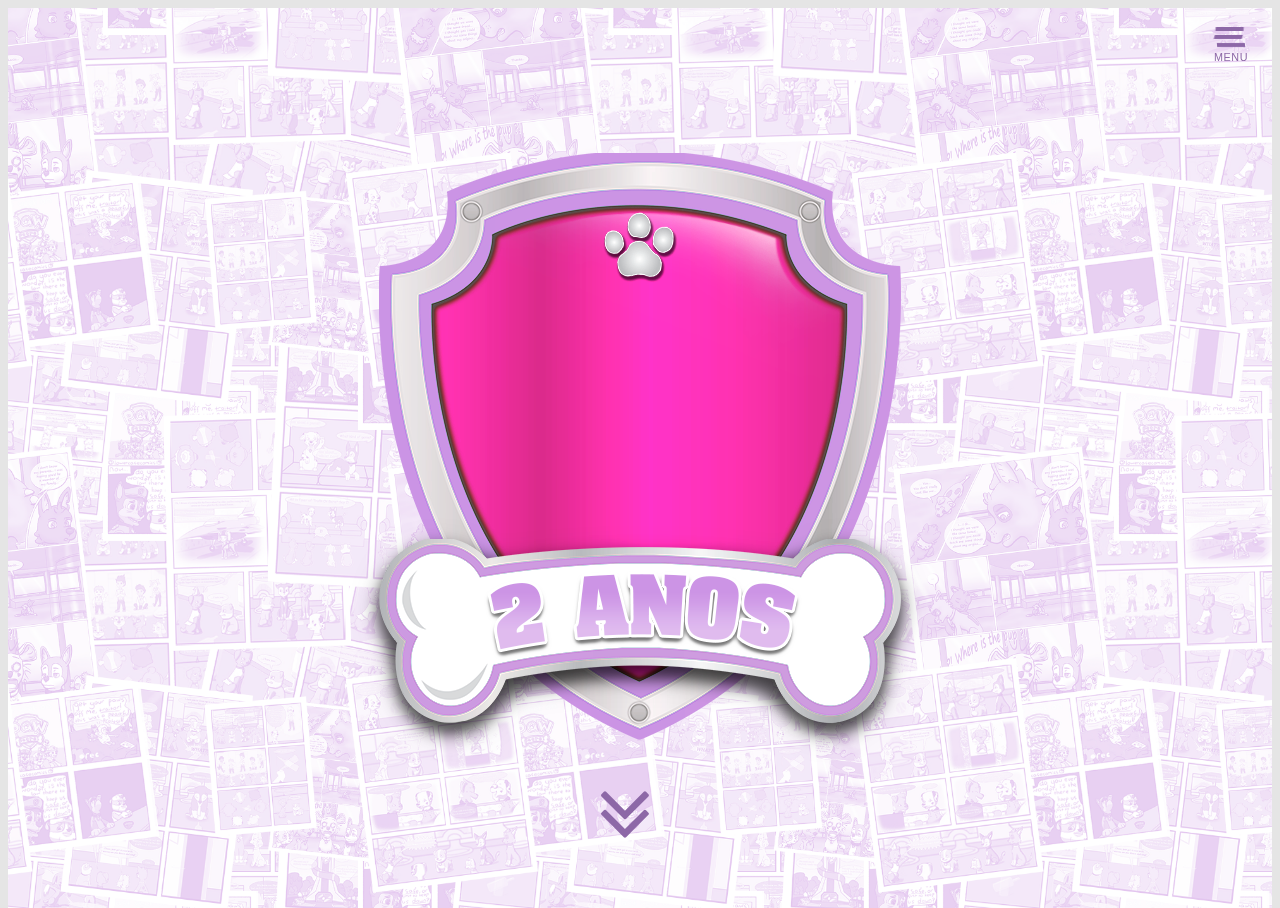
<file: index.html>
<!DOCTYPE html>
<html lang="pt">
    <head>
        <link rel="preconnect" href="https://fonts.gstatic.com">
        <link href="https://fonts.googleapis.com/css2?family=Anton&display=swap" rel="stylesheet">
        <link rel="stylesheet" type="text/css" href="./css/main.css">
        <link rel="manifest" href="/manifest.json">
        <link id="head-rel-icon" href="./img/icon.png" type="image/ico" rel="icon"/>
        <link rel="stylesheet" href="https://cdnjs.cloudflare.com/ajax/libs/font-awesome/4.7.0/css/font-awesome.min.css">
        <title>Giulia Faz 2!</title>
    </head>

    <style>

    </style>

    <body>
    <script>var Convidado = prompt("Qual é o seu nome ou apelido?","Convidado")</script>
        
            <div class="device">
                <div class="container">
                    <button id="burger" class="open-main-nav">
                        <span class="burger"></span>
                        <span class="burger-text">Menu</span>
                    </button>
                    <nav class="main-nav" id="main-nav">
                        <ul id="itemMenu">
                            <li>
                                <a class="itemMenu" href="#home">Home</a>
                            </li>
                            <li>
                                <a class="itemMenu" href="#convite">Convite</a>
                            </li>
                            <li>
                                <a class="itemMenu" href="#infos">Informações</a>
                            </li>
                            <li>
                                <a class="itemMenu" href="#rsvp">RSVP</a>
                            </li>
                        </ul>
                    </nav>
                    <i class="fa fa-angle-double-down icone" id="seta"></i>
                    <div class="botao-voltar-ao-topo"><p>Topo</p></div>

                    <section id="home">
                        <img id="escudo" class= "logo" src="./img/escudo.png">
                        <img id="giulia" class= "logo" src="./img/giulia.png">


                    </section>
        
                    <section id="convite">
                        <img id="escudo2" class="logo" src="./img/escudo2.png">
                        <h1 id="convidado"><script>document.write(Convidado)</script></h1>
                        <img id="skye1" class="logo" src="./img/skye1.png">
                    </section>
        
                    <section id="infos">
                        <img id="osso" class= "logo" src="./img/osso.png">
                       
                        <img id="skye4" class= "logo" src="./img/skye4.gif">

                        <nav id="data" class="data">
                            <a class="calendario" target="Calendar" onclick="confirmar('https://calendar.google.com/calendar/u/0/r/day/2021/1/31', 'Deseja marcar essa data na sua agenda Google?')" onmouseover="window.status='Confirmar';  return true;" onmouseout="window.status='';  return true;">
                            <img id="quando" src="./img/quando.png"></a>
                        </nav>

                        <nav id="local" class="infos">
                            <iframe id="mapa" src="https://www.google.com/maps/embed?pb=!1m18!1m12!1m3!1d3602.4123927117653!2d-49.18309598438322!3d-25.457901583775516!2m3!1f0!2f0!3f0!3m2!1i1024!2i768!4f13.1!3m3!1m2!1s0x94dcefdf97ece229%3A0x4204e1e5e4812b95!2sRua%20Rio%20Tocantins%2C%20719%20-%20Weiss%C3%B3polis%2C%20Pinhais%20-%20PR%2C%2083322-170!5e0!3m2!1spt-BR!2sbr!4v1608412381876!5m2!1spt-BR!2sbr"  frameborder="0" style="border:0;" allowfullscreen="" aria-hidden="false" tabindex="0"></iframe>
                            <img id="onde" onclick="confirmar('https://goo.gl/maps/VpZC1coUCnheEo3H9', 'Deseja abrir o Google Maps?')" src="./img/onde.png">
                        </nav>
                        
                    </section>
                    
                    <section id="rsvp">

                        <img id="ccv" src="./img/Ccv.png">
                        <nav class="rsvpItens">
                            <nav id="cp" class="cp">
                                <img id="iconSeta" class="iconSeta" onclick="fechar()" src="./img/seta.png">
                                <nav id="form" class="form">
                                    <iframe  src="https://docs.google.com/forms/d/e/1FAIpQLSfJAolDTxFzAoyIPMz4TlieyMOOO1wynly-X9fF7xFRAzQeIA/viewform" width="690" height="930" frameborder="0" marginheight="0" marginwidth="0">Carregando…</iframe>
                                </nav>
                                <img id="skye3" class="skyeCp" src="./img/skye3.gif">
                                <img id="skye2" class="skyeCp" src="./img/skye2.gif">
                                <img  id="imgCp" class="btRsvp" src="./img/cp.png">
                            </nav>
                            <nav id="ia" class="ia">
                                <img  class="btRsvp"  onclick="confirmar('https://api.whatsapp.com/send?phone=5541991491849&text=Infelizmente%20n%C3%A3o%20poderei%20comparecer%20no%20anivers%C3%A1rio%20da%20Giulia', 'Deseja enviar uma mensagem informando sua ausência?')" src="./img/ia.png">
                            </nav>
                        </nav>
                        
                        <img id="responda" src="./img/rsvp.png">
                    
                </div>
            </div>


    </body>
    <script src="https://ajax.googleapis.com/ajax/libs/jquery/2.1.3/jquery.min.js" type="text/javascript"></script>
    <script src="js/main.js"></script>
    

</html>
</file>
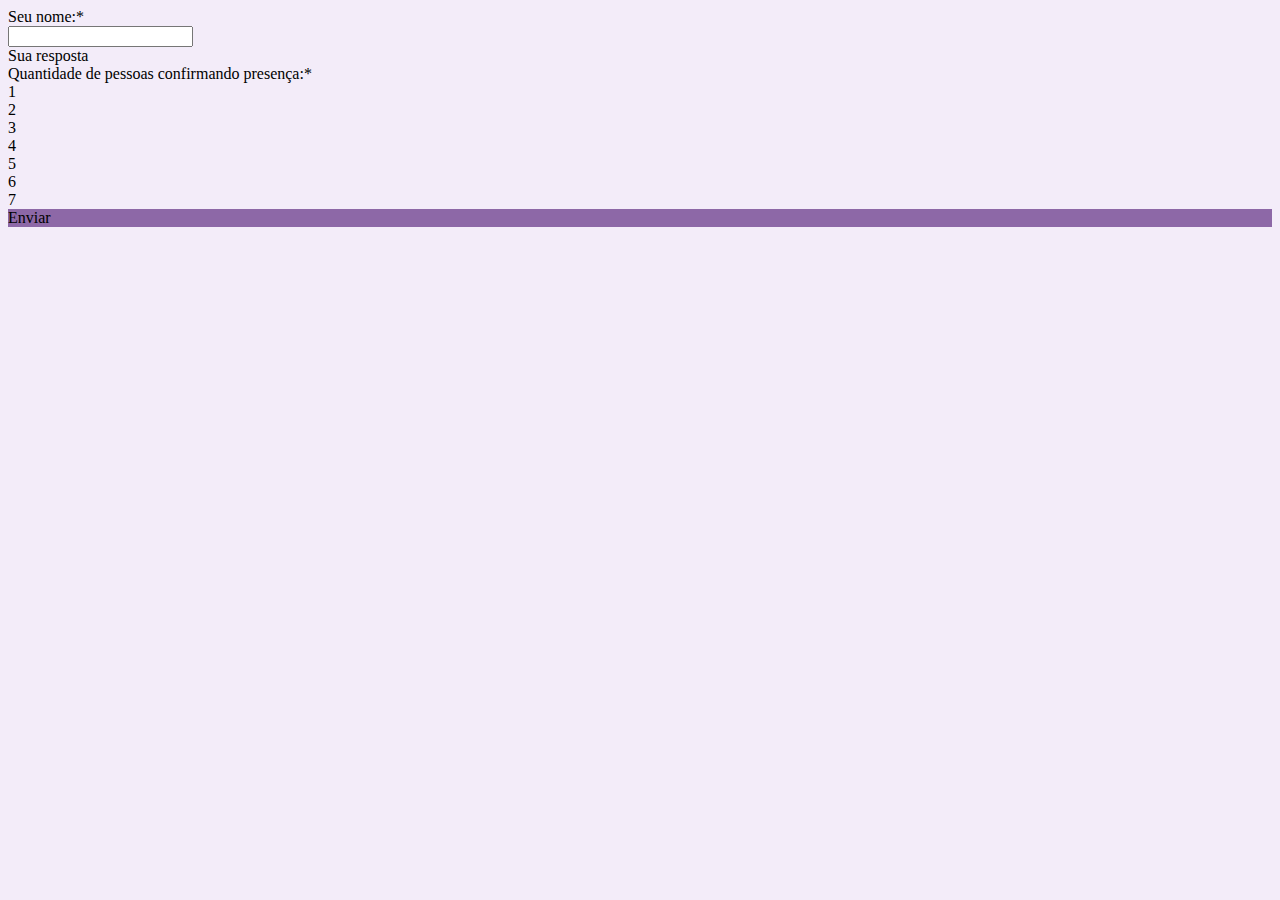
<file: froms.html>
<!DOCTYPE html>
<!-- saved from url=(0054)file:///D:/melis/Documents/Giulia/Giulia/viewport.html -->
<html lang="pt" class="m2"><head><meta http-equiv="Content-Type" content="text/html; charset=UTF-8">
        <link rel="shortcut icon" sizes="16x16" href="https://ssl.gstatic.com/docs/spreadsheets/forms/favicon_qp2.png">
        <link href="./froms_files/icon" rel="stylesheet">
        <title>Aniversário Giulia - Confirmação de Presença</title>
        <link rel="stylesheet" href="./froms_files/rs=AMjVe6j4y3c149q3TUJRzEwNikCf-UR4bQ" data-id="_cl">
        <link href="./froms_files/css" rel="stylesheet" type="text/css">
        <link href="./froms_files/css(1)" rel="stylesheet" type="text/css">
        <meta name="viewport" content="width=device-width, initial-scale=1">
        <meta name="referrer" content="strict-origin-when-cross-origin">
        
        <script type="text/javascript" nonce="005q0FkGeHT2vtjBex+S3Q">
            window.WIZ_global_data = {
                'w2btAe': '%.@.\x2213043049392087092656\x22,\x2213043049392087092656\x22,\x220\x22,true,null,null,true,false\x5d'
            };
        </script>
        <style id="WTVccd" nonce="005q0FkGeHT2vtjBex+S3Q">
            .freebirdThemedTab .exportTab .freebirdThemedBadge {
                background-color: rgba(0, 0, 0, 0.5);
            }

            .m2 .freebirdThemedTab .exportTab .freebirdThemedBadge {
                background-color: #3C4043;
            }

            .freebirdThemedTab .exportTab.isSelected .freebirdThemedBadge {
                background-color: rgb(141, 104, 167);
            }

            .m2 .freebirdThemedTab .exportTab.isDisabled .freebirdThemedBadge {
                background-color: #70757a;
            }

            .freebirdThemedCheckbox.isChecked:not(.isDisabled), .freebirdThemedCheckbox.isIndeterminate:not(.isDisabled) {
                border-color: rgb(141, 104, 167);
            }

            .freebirdThemedCheckbox.isCheckedNext > .exportInk, .freebirdThemedCheckbox.isFocused > .exportInk {
                background-color: rgba(226, 208, 241, 0.15);
            }

            .freebirdThemedCheckbox.freebirdThemedCheckbox:hover > .exportInk {
                background-color: rgba(226, 208, 241, 0.04);
            }

            .freebirdThemedCheckbox.freebirdThemedCheckbox:focus > .exportInk {
                background-color: rgba(226, 208, 241, 0.15);
            }

            .freebirdThemedCheckboxDarkerDisabled.isChecked.isDisabled, .freebirdThemedCheckboxDarkerDisabled.isIndeterminate.isDisabled {
                border-color: rgb(141, 104, 167);
            }

            .freebirdThemedCheckboxDarkerDisabled.isDisabled:not(.isChecked):not(.isIndeterminate) {
                border-color: rgba(0, 0, 0, .26);
            }

            .freebirdQuizResponse .freebirdThemedCheckboxDarkerDisabled.isChecked.isDisabled, .freebirdQuizResponse .freebirdThemedCheckboxDarkerDisabled.isIndeterminate.isDisabled, .takeout .freebirdThemedCheckboxDarkerDisabled.isDisabled {
                border-color: rgba(0, 0, 0, .54);
            }

            .m2 .freebirdThemedCheckboxDarkerDisabled.isChecked.isDisabled, .m2 .freebirdThemedCheckboxDarkerDisabled.isIndeterminate.isDisabled {
                border-color: rgb(141, 104, 167);
            }

            .m2 .freebirdThemedCheckboxDarkerDisabled.isDisabled:not(.isChecked):not(.isIndeterminate) {
                border-color: #9AA0A6;
            }

            .m2 .freebirdQuizResponse .freebirdThemedCheckboxDarkerDisabled.isChecked.isDisabled, .m2 .freebirdQuizResponse .freebirdThemedCheckboxDarkerDisabled.isIndeterminate.isDisabled, .m2 .takeout .freebirdThemedCheckboxDarkerDisabled.isDisabled {
                border-color: #5F6368;
            }

            .freebirdThemedRadio.isChecked:not(.isDisabled) .exportOuterCircle, .freebirdThemedRadio .exportInnerCircle {
                border-color: rgb(141, 104, 167);
            }

            .freebirdThemedRadio .isChecked:not(.isDisabled) .exportOuterCircle {
                border-color: rgb(141, 104, 167);
            }

            .freebirdThemedRadio.isCheckedNext > .exportInk, .freebirdThemedRadio.isFocused > .exportInk {
                background-color: rgba(226, 208, 241, 0.15);
            }

            .freebirdThemedRadio :not(.isDisabled):hover > .exportInk {
                background-color: rgba(226, 208, 241, 0.04);
            }

            .freebirdThemedRadio :not(.isDisabled):focus > .exportInk {
                background-color: rgba(226, 208, 241, 0.15);
            }

            .freebirdThemedRadioDarkerDisabled.isChecked.isDisabled .exportOuterCircle, .freebirdThemedRadioDarkerDisabled.isChecked.isDisabled .exportInnerCircle {
                border-color: rgb(141, 104, 167);
            }

            .freebirdThemedRadioDarkerDisabled.isDisabled:not(.isChecked) .exportOuterCircle {
                border-color: rgba(0, 0, 0, .26);
            }

            .freebirdQuizResponse .freebirdThemedRadioDarkerDisabled.isChecked.isDisabled .exportOuterCircle, .freebirdQuizResponse .freebirdThemedRadioDarkerDisabled.isChecked.isDisabled .exportInnerCircle, .takeout .freebirdThemedRadioDarkerDisabled.isDisabled .exportOuterCircle {
                border-color: rgba(0, 0, 0, .54);
            }

            .m2 .freebirdThemedRadioDarkerDisabled .isChecked.isDisabled .exportOuterCircle, .m2 .freebirdThemedRadioDarkerDisabled .isChecked.isDisabled .exportInnerCircle {
                border-color: rgb(141, 104, 167);
            }

            .m2 .freebirdThemedRadioDarkerDisabled .isDisabled:not(.isChecked) .exportOuterCircle {
                border-color: #9AA0A6;
            }

            .m2 .freebirdQuizResponse .freebirdThemedRadioDarkerDisabled .isChecked.isDisabled .exportOuterCircle, .m2 .freebirdQuizResponse .freebirdThemedRadioDarkerDisabled .isChecked.isDisabled .exportInnerCircle, .m2 .takeout .freebirdThemedRadioDarkerDisabled .isDisabled .exportOuterCircle {
                border-color: #5F6368;
            }

            .freebirdThemedRadioRow > :first-child {
                border-left: transparent solid 5px;
            }

            .freebirdThemedRadioRow.isChecked {
                background-color: rgb(243, 236, 249);
            }

            .freebirdThemedRadioRow.isChecked > :first-child {
                border-left-color: rgb(141, 104, 167);
            }

            .freebirdThemedSelectOptionDarkerDisabled.isSelected.isDisabled {
                color: rgba(0, 0, 0, .87);
            }

            .freebirdThemedSelectOptionDarkerDisabled.isSelected.isDisabled {
                color: #5F6368;
            }

            .freebirdThemedFlatButton .exportInk {
                background-image: radial-gradient( circle farthest-side,rgba(226, 208, 241, 0.15),rgba(226, 208, 241, 0.15) 80%,rgba(226, 208, 241, 0) 100% );
            }

            .freebirdThemedFlatButton {
                color: rgb(141, 104, 167);
            }

            .freebirdThemedFlatButton.isDisabled {
                color: rgba(141, 104, 167, 0.5);
            }

            .freebirdThemedFlatButton.isFocused .exportOverlay {
                background-color: rgba(226, 208, 241, 0.15);
            }

            .freebirdThemedFlatButtonInverted .exportInk {
                background-image: radial-gradient( circle farthest-side,rgba(0, 0, 0, .12),rgba(0, 0, 0, .12) 80%,rgba(0, 0, 0, 0) 100% );
            }

            .freebirdThemedFlatButtonInverted {
                background-color: rgb(226, 208, 241);
                color: rgba(0, 0, 0, 1);
            }

            .freebirdThemedFlatButtonInverted.isDisabled {
                color: rgba(0, 0, 0, 1);
                opacity: .54;
            }

            .freebirdThemedFlatButtonInverted a .exportLabel {
                color: rgba(0, 0, 0, 1);
            }

            .freebirdThemedFlatButtonInverted.isFocused .exportOverlay {
                background-color: rgba(0, 0, 0, .12);
            }

            .freebirdThemedFilledButtonM2 {
                background-color: rgb(141, 104, 167);
            }

            .freebirdThemedFilledButtonM2 .exportButtonNestedLink, .freebirdThemedFilledButtonM2 .exportButtonNestedLink:hover, .freebirdThemedFilledButtonM2 .exportButtonNestedLink:link, .freebirdThemedFilledButtonM2 .exportButtonNestedLink:visited {
                background-color: rgb(141, 104, 167);
            }

            .freebirdThemedFilledButtonM2:hover {
                box-shadow: 0px 2px 1px -1px rgba(141, 104, 167, 0.2), 0px 1px 1px 0px rgba(141, 104, 167, 0.14), 0px 1px 3px 0px rgba(141, 104, 167, 0.12);
            }

            .freebirdThemedFilledButtonM2.isDisabled:hover {
                box-shadow: none;
            }

            .freebirdThemedFilledButtonM2.isActive.isActive {
                box-shadow: 0px 3px 5px -1px rgba(141, 104, 167, 0.2), 0px 6px 10px 0px rgba(141, 104, 167, 0.14), 0px 1px 18px 0px rgba(141, 104, 167, 0.12);
            }

            .freebirdThemedProtectedButtonM2 {
                color: rgb(141, 104, 167);
            }

            .freebirdThemedProtectedButtonM2 .exportOverlay {
                background-color: rgb(141, 104, 167);
            }

            .freebirdThemedProtectedButtonM2 .exportInk {
                background-image: radial-gradient( circle farthest-side,rgba(226, 208, 241, 0.15),rgba(226, 208, 241, 0.15) 80%,rgba(226, 208, 241, 0) 100% );
            }

            .freebirdThemedNavTitle {
                color: rgb(104, 109, 115);
            }

            .freebirdThemedNavDash {
                border-color: rgb(104, 109, 115);
            }

            .freebirdThemedNav .exportTab {
                color: rgb(104, 109, 115);
            }

            .freebirdThemedNav .exportTab.isSelected {
                background-color: rgba(226, 208, 241, 0.15);
                color: rgb(141, 104, 167);
            }

            .freebirdThemedNav .exportTab.isSelected.isDisabled {
                background-color: rgba(189, 189, 189, .38);
                ; color: #9AA0A6;
            }

            .freebirdThemedNav .freebirdNavIcon {
                fill: rgb(104, 109, 115);
            }

            .freebirdThemedNav .isSelected .freebirdNavIcon {
                fill: rgb(141, 104, 167);
            }

            .freebirdThemedNav .isDisabled .freebirdNavIcon, .freebirdThemedNav .isSelected.isDisabled.freebirdNavIcon {
                fill: #9AA0A6;
            }

            .freebirdThemedTabGroup .exportTabPageButton {
                fill: rgb(141, 104, 167);
            }

            .freebirdThemedTab .exportIndicator {
                background-color: rgb(141, 104, 167);
            }

            .ds-hc-black .freebirdThemedTab .exportIndicator {
                background-color: white;
                -ms-high-contrast-adjust: none;
            }

            .ds-hc-white .freebirdThemedTab .exportIndicator {
                background-color: black;
                -ms-high-contrast-adjust: none;
            }

            .freebirdThemedTab .exportTab {
                color: rgba(0, 0, 0, 0.5);
            }

            .m2 .freebirdThemedTab .exportTab {
                color: #3C4043;
            }

            .freebirdThemedTab .exportTab.isSelected {
                color: rgb(141, 104, 167);
            }

            .m2 .freebirdThemedTab .exportTab.isDisabled {
                color: #70757a;
                cursor: default;
            }

            .m2 .freebirdThemedTab .isDisabled + .exportIndicator {
                background-color: #70757a;
            }

            .freebirdThemedTab .exportInk {
                background-image: radial-gradient( circle farthest-side,rgba(226, 208, 241, 0.15),rgba(226, 208, 241, 0.15) 80%,rgba(226, 208, 241, 0) 100% );
            }

            .freebirdThemedTab .freebirdTabIcon {
                fill: #5F6368;
            }

            .freebirdThemedTab .isSelected .freebirdTabIcon {
                fill: rgb(141, 104, 167);
            }

            .freebirdThemedTab isDisabled .freebirdTabIcon, .freebirdThemedTab .isSelected.isDisabled.freebirdTabIcon {
                fill: #9AA0A6;
            }

            .freebirdThemedDarkTab .exportTabPageButton {
                fill: rgba(0, 0, 0, 1);
            }

            .freebirdThemedDarkTab .freebirdThemedDarkTabContent {
                background-color: #FFF;
            }

            .freebirdThemedDarkTab .exportIndicator {
                background-color: rgba(0, 0, 0, 1);
            }

            .ds-hc-black .freebirdThemedDarkTab .exportIndicator {
                background-color: white;
                -ms-high-contrast-adjust: none;
            }

            .ds-hc-white .freebirdThemedDarkTab .exportIndicator {
                background-color: black;
                -ms-high-contrast-adjust: none;
            }

            .freebirdThemedDarkTab {
                background-color: rgb(226, 208, 241);
            }

            .freebirdThemedDarkTab .exportTab {
                background-color: rgb(226, 208, 241);
                color: rgba(0, 0, 0, 0.75);
            }

            .freebirdThemedDarkTab .exportTab.isSelected {
                color: rgba(0, 0, 0, 1);
            }

            .freebirdThemedDarkTab .exportTab.isFocused {
                background-color: rgba(0, 0, 0, 0.15);
            }

            .freebirdThemedDarkTab .exportInk {
                background-image: radial-gradient( circle farthest-side,rgba(0, 0, 0, 0.15),rgba(0, 0, 0, 0.15) 80%,rgba(0, 0, 0, 0) 100% );
            }

            .freebirdThemedTextarea .exportFocusUnderline {
                background-color: rgb(141, 104, 167);
            }

            .freebirdThemedTextarea .exportHint {
                color: rgb(141, 104, 167);
            }

            .freebirdThemedTextarea.exportHasError .exportContent.exportUnderline, .freebirdThemedTextarea.exportHasError .exportContent.exportFocusUnderline {
                background-color: rgb(246, 241, 251);
            }

            .quantumWizTextinputPaperinputInput:not([disabled]):focus ~ .quantumWizTextinputPaperinputFloatingLabel.exportLabel, .isFocused > .exportContent >.quantumWizTextinputPapertextareaFloatingLabel.exportLabel, .isFocused.modeDark > .exportContent >.quantumWizTextinputPapertextareaFloatingLabel.exportLabel {
                color: rgb(141, 104, 167);
            }

            .freebirdThemedTextareaDarkerDisabled.isDisabled .exportInput[disabled] {
                color: rgba(0, 0, 0, .87);
            }

            .freebirdThemedInput .exportFocusUnderline {
                background-color: rgb(141, 104, 167);
            }

            .freebirdThemedInput .exportHint {
                color: rgb(141, 104, 167);
            }

            .freebirdThemedInput.exportHasError .exportContent.exportUnderline, .freebirdThemedInput.exportHasError .exportContent.exportFocusUnderline {
                background-color: rgb(246, 241, 251);
            }

            .freebirdThemedInputDarkerDisabled.isDisabled .exportInput[disabled] {
                color: rgba(0, 0, 0, .87);
            }

            .freebirdThemedToggle.isChecked .exportThumb {
                border-color: rgb(226, 208, 241);
                color: rgba(0, 0, 0, 1);
            }

            .freebirdThemedToggle.isChecked > .exportTrack {
                border-color: rgb(246, 241, 251);
            }

            .freebirdThemedToggle.isCheckedNext > .exportInk, .freebirdThemedToggle.isFocused > .exportInk {
                background-color: rgba(226, 208, 241, 0.15);
            }

            .freebirdThemedToggleSwitch {
                border-color: rgb(226, 208, 241);
            }

            .freebirdThemedToggleSwitch.isChecked {
                background-color: rgb(226, 208, 241);
                color: rgba(0, 0, 0, 1);
            }

            .freebirdLightIconOnThemedBackground {
                display: none;
            }

            .ds-hc-black .freebirdLightIconOnThemedBackground {
                display: block;
            }

            .ds-hc-black .freebirdDarkIconOnThemedBackground {
                display: none;
            }

            .freebirdHeaderCard {
                background-image: url(https://lh4.googleusercontent.com/saBWw-DQlsawKr56jrOlp23Gx87exhMlrh3lOO-wTLlGcha4ueY07_4JeiZATPaFHyfQ3B32RisnsLQuA7o0vf3N9yXuZdbmcKSTobZJ4-Qr7Mk6raDyJjko02yuIg=w1022);
                background-size: cover;
                background-position: center;
            }

            .freebirdHeaderCard.freebirdEditorHeaderCard {
                max-height: 24.853228962818005vw;
                max-width: 100vw;
                height: 191.36986301369862px;
                width: 770px;
            }

            .freebirdHeaderCard.freebirdViewerHeaderCard {
                max-height: 22.367906066536204vw;
                max-width: 90vw;
                height: 159.06066536203522px;
                width: 640px;
            }

            .freebirdHeaderMast {
                background-image: url(https://lh4.googleusercontent.com/saBWw-DQlsawKr56jrOlp23Gx87exhMlrh3lOO-wTLlGcha4ueY07_4JeiZATPaFHyfQ3B32RisnsLQuA7o0vf3N9yXuZdbmcKSTobZJ4-Qr7Mk6raDyJjko02yuIg=w1022);
                background-size: cover;
                background-position: center;
                color: rgba(0, 0, 0, 1);
            }

            .exportSplash {
                background-color: rgb(226, 208, 241);
            }

            .freebirdThemedDialog .exportTitleBarFullScreen, .freebirdThemedMobileDialog .exportTitleBarFullScreen, .freebirdThemedDialog .exportTitleBar, .freebirdThemedDialog .exportDialogClose, .freebirdThemedMobileDialog .exportDialogClose {
                background-color: rgb(226, 208, 241);
                color: rgba(0, 0, 0, 1);
                fill: rgba(0, 0, 0, 1);
            }

            .ds-hc-black .freebirdThemedDialog, .ds-hc-black .freebirdThemedMobileDialog {
                border: 2px solid white;
            }

            .ds-hc-white .freebirdThemedDialog, .ds-hc-white .freebirdThemedMobileDialog {
                border: 2px solid black;
            }

            .freebirdThemedDialog .exportDefaultDialogButton {
                color: rgb(141, 104, 167);
            }

            .freebirdThemedDialog.exportMobileDialog .exportDefaultDialogButton, .freebirdThemedMobileDialog.exportMobileDialog .exportDefaultDialogButton {
                color: rgba(0, 0, 0, 1);
            }

            .freebirdThemedDialog .exportDefaultDialogButton .exportInk {
                background-image: radial-gradient( circle farthest-side,rgba(226, 208, 241, 0.15),rgba(226, 208, 241, 0.15) 80%,rgba(226, 208, 241, 0) 100% );
            }

            .freebirdThemedDialog .exportDefaultDialogButton.isDisabled {
                color: rgba(141, 104, 167, 0.5);
            }

            .freebirdThemedDialog .exportDefaultDialogButton.isFocused .exportOverlay {
                background-color: rgba(226, 208, 241, 0.15);
            }

            .freebirdThemedDialog .exportTabPageButton {
                background-color: rgb(226, 208, 241);
            }

            .freebirdThemedM2Dialog .exportTitleBarFullScreen, .freebirdThemedM2Dialog .exportTitleBar, .freebirdThemedM2Dialog .exportDialogClose {
                color: #202124;
                fill: #5F6368;
            }

            .ds-hc-black .freebirdThemedM2Dialog {
                border: 2px solid white;
            }

            .ds-hc-white .freebirdThemedM2Dialog {
                border: 2px solid black;
            }

            .freebirdThemedM2DialogButtons .exportDefaultDialogButton {
                color: rgb(141, 104, 167);
            }

            .freebirdThemedM2DialogButtons .exportDefaultDialogButton .exportOverlay {
                background-color: rgb(141, 104, 167);
            }

            .freebirdThemedM2DialogButtons .exportDefaultDialogButton .exportInk {
                background-image: radial-gradient( circle farthest-side,rgba(226, 208, 241, 0.15),rgba(226, 208, 241, 0.15) 80%,rgba(226, 208, 241, 0) 100% );
            }

            .freebirdThemedM2DialogButtons .exportDefaultDialogButton:hover {
                border-color: rgb(246, 241, 251);
            }

            .freebirdThemedM2DialogButtons .exportDefaultDialogButton.isDisabled {
                color: rgba(141, 104, 167, 0.5);
            }

            .freebirdThemedM2DialogButtons .exportDefaultDialogButton.isDisabled:hover {
                box-shadow: none;
            }

            .freebirdThemedM2DialogButtons .exportDefaultDialogButton.isActive.isActive {
                box-shadow: 0px 2px 1px -1px rgba(141, 104, 167, 0.2), 0px 1px 1px 0px rgba(141, 104, 167, 0.14), 0px 1px 3px 0px rgba(141, 104, 167, 0.12);
            }

            .freebirdDarkOutline {
                outline-style: solid;
                outline-color: rgb(226, 208, 241);
            }

            .freebirdQuizResponse .isDisabled .freebirdDarkOutline {
                outline-color: rgba(0, 0, 0, .54);
            }

            .freebirdLabeledControlDarkerDisabled.isDisabled .exportLabel {
                color: rgba(0, 0, 0, .54);
            }

            .freebirdLabeledControlDarkerDisabled.isDisabled.isChecked .exportLabel, .freebirdLabeledControlDarkerDisabled.isDisabled.isIndeterminate .exportLabel {
                color: rgba(0, 0, 0, .87);
            }

            .m2 .freebirdLabeledControlDarkerDisabled.isDisabled .exportLabel {
                color: #70757a;
            }

            .m2 .freebirdLabeledControlDarkerDisabled.isDisabled.isChecked .exportLabel, .m2 .freebirdLabeledControlDarkerDisabled.isDisabled.isIndeterminate .exportLabel {
                color: #202124;
            }

            .takeout .freebirdLabeledControlDarkerDisabled.isDisabled .exportLabel, .takeout .freebirdLabeledControlDarkerDisabled.isDisabled.isChecked .exportLabel, .takeout .freebirdLabeledControlDarkerDisabled.isDisabled.isIndeterminate .exportLabel {
                color: black;
            }

            .freebirdLabeledControlDarkerDisabled.isDisabled .exportTooltip svg {
                fill: rgba(0, 0, 0, .54);
            }

            .freebirdLabeledControlDarkerDisabled.isDisabled.isChecked .exportTooltip, .freebirdLabeledControlDarkerDisabled.isDisabled.isIndeterminate .exportTooltip svg {
                fill: rgba(0, 0, 0, .87);
            }

            .freebirdThemedText {
                color: rgb(141, 104, 167);
            }

            .freebirdSolidColor {
                color: rgb(226, 208, 241);
            }

            .freebirdSolidBackground {
                background-color: rgb(226, 208, 241);
                color: rgba(0, 0, 0, 1);
            }

            .freebirdLightBackground {
                background-color: rgb(243, 236, 249);
            }

            .freebirdUltraLightBackground {
                background-color: rgba(226, 208, 241, 0.05);
            }

            .freebirdAccentBackground {
                background-color: rgb(255, 250, 255);
            }

            .freebirdLighterBackgroundHover:hover {
                background-color: rgba(226, 208, 241, 0.1);
            }

            .freebirdSolidFill {
                fill: rgb(226, 208, 241);
                stroke: rgb(226, 208, 241);
            }

            .freebirdTextFillClass {
                fill: rgb(141, 104, 167);
            }

            .freebirdSolidBorder {
                border-color: rgb(226, 208, 241);
            }

            .freebirdCustomFont, .m2 .freebirdCustomFont, .freebirdCustomFont .exportContentArea .exportTextarea, .m2 .freebirdCustomFont .exportContentArea .exportTextarea, .m2 .freebirdCustomFont .exportPlaceholder {
            }

            .freebirdDecorativeFont {
                font-family: 'Parisienne', cursive;
            }

            .freebirdPlayfulFont {
                font-family: 'Patrick Hand', fantasy;
            }

            .freebirdFormalFont {
                font-family: 'Cormorant Garamond', serif;
            }

            .freebirdForegroundFill {
                fill: rgba(0, 0, 0, 1)
            }

            .freebirdAccessibleGreyBackground {
                background-color: rgb(104, 109, 115);
            }

            .freebirdDisclaimerColor, .freebirdDisclaimerColor a {
                color: rgba(0, 0, 0, 0.66);
            }
        </style>
        <link rel="icon" sizes="192x192" href="file://ssl.gstatic.com/docs/forms/device_home/android_192.png">
        <link rel="apple-touch-icon" sizes="120x120" href="file://ssl.gstatic.com/docs/forms/device_home/ios_120.png">
        <link rel="apple-touch-icon" sizes="152x152" href="file://ssl.gstatic.com/docs/forms/device_home/ios_152.png">
        <meta name="msapplication-TileImage" content="//ssl.gstatic.com/docs/forms/device_home/windows_144.png">
        <meta name="msapplication-TileColor" content="#673ab7">
        <meta name="theme-color" content="rgb(226, 208, 241)">
        <script nonce="005q0FkGeHT2vtjBex+S3Q">
            _docs_flag_initialData = {
                "docs-ails": "docs_warm",
                "docs-fwds": "docs_nf",
                "docs-crs": "docs_crs_nfd",
                "docs-shdn": 0,
                "docs-tfh": "",
                "info_params": {
                    "token": "X0_DqnYBAAA.EzAqd8t4AfWENxZwq60R0g.HzmUV3wVEh549kvkqpU3nQ"
                },
                "docs-eohmo": false,
                "uls": "{\"langs\":[\"pt\"],\"itcs\":[],\"override\":\"\",\"selected\":\"\",\"activated\":false}",
                "docs-enpf": true,
                "scotty_upload_url": "/upload/forms/resumable",
                "docs-net-udmi": 500000,
                "docs-net-udpt": 40000,
                "docs-net-udur": "/upload/blob/forms",
                "docs-net-usud": false,
                "docs-enable_feedback_svg": false,
                "enable_feedback": true,
                "docs-fpid": 713678,
                "docs-fbid": "ExternalUserData",
                "customer_type": "ND",
                "docs-eadfso": true,
                "docs-text-ewf": true,
                "docs-wfsl": ["ca", "da", "de", "en", "es", "fi", "fr", "it", "nl", "no", "pt", "sv"],
                "docs-efpsf": false,
                "docs-efpsp": true,
                "docs-ejsfawf": false,
                "docs-eksfawf": false,
                "docs-edfn": true,
                "docs-efsd": true,
                "docs-localstore-eidsilfm": false,
                "docs-esreff": false,
                "docs-ecfdsfj": false,
                "docs-ipmmp": true,
                "docs-eea": false,
                "docs-ecci": false,
                "docs-esi": false,
                "docs-liap": "/logImpressions",
                "ilcm": {
                    "eui": "ADFN-ctu7-VgLSxNGlEt44wR4lOnRjwuSBu15j3lzW5rUBWYFD4UA_YQh8L3wtszOoFxl7-8aZlv",
                    "je": 1,
                    "sstu": 1609179095264000,
                    "si": "CODa6aKj8e0CFVEyqgodHm4AZQ",
                    "gsc": null,
                    "ei": [5715290, 5716510, 5703022, 5706953, 5708858, 5711230, 5707565, 5718680, 5702425, 5715286, 5704809, 5700103, 5718693, 5702785, 5703451, 5719651, 5700986, 5706523, 5700042, 5702773, 5716141, 5705047, 5707217, 5710476, 5707808, 5710649, 5709908, 5720906, 5713207, 5709705, 5709447, 5705207, 5706035, 5715808, 5706307, 5719522, 5713554, 5720925, 5707657, 5715607, 5715082, 5708870, 5700016, 5709892, 5701461, 5715800, 5713191, 5711808, 5711677, 5707461, 5720060, 5711850, 5723143, 5706601, 5713211, 5707445, 5700856, 5702023, 5711356, 5709411, 5700912, 5700474, 5714780, 5714628, 5703729, 5706270, 5708826, 5711297, 5713049, 5709912, 5715222, 5709014],
                    "crc": 0,
                    "cvi": []
                },
                "docs-ccdil": true,
                "docs-eil": true,
                "docs-eoi": false,
                "docs-ce": true,
                "docs-li": "713678",
                "docs-etmhn": false,
                "docs-fhnt": "",
                "docs-hbt": [],
                "docs-hdet": ["rTcCMw3BM0mHq3jmV6o0RHeAExRK"],
                "docs-hunds": false,
                "docs-hae": "PROD",
                "docs-ehn": true,
                "docs-api-keys": {
                    "scone_api_key": "AIzaSyAP66yw8QnPe4CgbQmLJ1potsrppninXxs"
                },
                "buildLabel": "apps-forms.freebird_20201210.04_p5",
                "docs-show_debug_info": false,
                "ondlburl": "//docs.google.com",
                "drive_url": "//drive.google.com/u/0?usp\u003dforms_web",
                "app_url": "https://docs.google.com/forms/u/0/?authuser\u003d0\u0026usp\u003dforms_web",
                "docs-itrf": false,
                "docs-mid": 2048,
                "docs-eicd": false,
                "docs-icdmt": [],
                "docs-erdiiv": false,
                "docs-sup": "/forms/u/0",
                "docs-seu": "https://docs.google.com/forms/d/e/1FAIpQLSfJAolDTxFzAoyIPMz4TlieyMOOO1wynly-X9fF7xFRAzQeIA/edit",
                "docs-crp": "/forms/d/e/1FAIpQLSfJAolDTxFzAoyIPMz4TlieyMOOO1wynly-X9fF7xFRAzQeIA/viewform",
                "docs-crq": "fbzx\u003d8866717710249191335",
                "docs-ecvca": true,
                "docs-uptc": ["lsrp", "ca", "sh", "noreplica", "tam", "ntd", "ths", "app_install_xsrf_token", "ouid", "sle", "dl", "hi", "popr", "sdsid", "usp", "urp", "utm_source", "utm_medium", "utm_campaign", "utm_term", "utm_content"],
                "docs-doddn": "",
                "docs-uddn": "",
                "docs-cwsd": "https://clients5.google.com",
                "docs-gsmd": "https://workspace.google.com",
                "docs-msoil": "docs_spanner",
                "docs-gsoil": "docs_gsabs",
                "docs-lbefm": 0,
                "docs-lbesty": 0,
                "docs-thtea": false,
                "docs-hpi": "",
                "docs-tdc": "[{\"id\":\"0:Calendars\",\"name\":\"Agendas e programações\",\"deletedIds\":[]},{\"id\":\"0:Brochures\",\"name\":\"Brochuras e boletins informativos\",\"deletedIds\":[]},{\"id\":\"0:Letters\",\"name\":\"Cartas\",\"deletedIds\":[]},{\"id\":\"0:Business\",\"name\":\"Contratos, fichas de contratação e outros formulários\",\"deletedIds\":[]},{\"id\":\"0:Finance\",\"name\":\"Finanças e contabilidade\",\"deletedIds\":[]},{\"id\":\"0:Basics\",\"name\":\"Fundamentos\",\"deletedIds\":[]},{\"id\":\"0:Planners\",\"name\":\"Rastreadores\",\"deletedIds\":[]},{\"id\":\"0:Reports\",\"name\":\"Relatórios e propostas\",\"deletedIds\":[]},{\"id\":\"Unparented\",\"name\":\"Sem classificação\",\"deletedIds\":[\"0:NoTemplateCategories\"]}]",
                "docs-ttt": 0,
                "docs-tcdtc": "[]",
                "docs-mtdl": 500,
                "docs-ividtg": false,
                "docs-tdcp": 0,
                "docs-tdvc": false,
                "docs-tmbp": false,
                "docs-hetsdd": false,
                "docs-hetsdiaow": true,
                "docs-tintd": false,
                "docs-tafl": true,
                "docs-epipfci": true,
                "docs-eufupi": false,
                "docs-al": [1, 1, 1, 1, 1],
                "docs-ndt": "Formulário sem título",
                "docs-prn": "Formulários Google",
                "docs-as": "",
                "docs-etdimo": true,
                "docs-mdck": "AIzaSyD8OLHtLvDxnjZsBoVq4-_cuwUbKEMa70s",
                "docs-etiff": false,
                "docs-mriim": 1800000,
                "docs-eccbs": false,
                "docos-sosj": false,
                "docs-rlmp": false,
                "docs-mmpt": 15000,
                "docs-erd": false,
                "docs-erfar": false,
                "docs-ensb": false,
                "docs-ddts": false,
                "docs-uootuns": false,
                "docs-amawso": false,
                "docs-ofmpp": false,
                "docs-anlpfdo": false,
                "docs-eslars": true,
                "docs-phe": "",
                "docs-pid": "109000107538912049459",
                "docs-ebbouf": false,
                "docs-icap": false,
                "docs-efs": false,
                "docs-ricocpb": false,
                "docs-etauihm": false,
                "docs-eimtdl": false,
                "docs-eoms": false,
                "docs-embmd": false,
                "docs-erep": false,
                "docs-effnp": false,
                "docs-ecgd": false,
                "docs-mss": false,
                "docs-iosdl": false,
                "docs-hft": "",
                "docs-edsi": false,
                "docs-ececs": false,
                "docs-net-edsle": false,
                "docos-edab": false,
                "docs-eairh": false,
                "docos-ssf": true,
                "docs-edp": false,
                "docs-edlo": false,
                "docs-esmc": false,
                "docs-ercwf": false,
                "docs-eem": false,
                "docs-eismtl": false,
                "docos-sdp2": true,
                "docs-efsii": false,
                "docs-text-elnma": false,
                "docs-elcfd": false,
                "docs-ejtlr": false,
                "docs-seadm": false,
                "docs-eab": false,
                "docs-edmitm": false,
                "docs-enjec": false,
                "docs-eiasrpu": false,
                "docs-efmsh": false,
                "ecid": true,
                "docs-eir": false,
                "server_time_ms": 1609179095270,
                "gaia_session_id": "0",
                "app-bc": "#673ab7",
                "enable_iframed_embed_api": true,
                "docs-fut": "//drive.google.com/u/0?usp\u003dforms_web#folders/{folderId}",
                "docs-usp": "forms_web",
                "docs-isb": true,
                "docs-enct": false,
                "docs-agdc": false,
                "docs-anddc": true,
                "docs-adndldc": false,
                "docs-text-efnma": false,
                "docs-cide": true,
                "docs-cn": "",
                "docs-depquafr": false,
                "docs-elmc": false,
                "docs-frbanmc": false,
                "docs-rldce": false,
                "docs-dom": false,
                "docs-ebidu": false,
                "docs-edamc": false,
                "docs-edomic": false,
                "docs-eddm": false,
                "docs-edme": true,
                "kix-edrat": false,
                "docs-fwd": false,
                "docs-ehr": true,
                "docs-elds": false,
                "docs-eph": false,
                "docs-epat": true,
                "docs-eppd": false,
                "docs-essph": false,
                "docs-tdd": false,
                "docs-mib": 52428800,
                "docs-mip": 25000000,
                "docs-rsc": "",
                "docs-rgifem": true,
                "docs-ssi": false,
                "docs-uoci": "",
                "docs-wia": "",
                "docs-gth": "Ir para a página inicial do Formulários",
                "docs-po": "https://docs.google.com",
                "docs-to": "https://docs.google.com",
                "projector_base_url": "//drive.google.com",
                "docs-seso": true,
                "docs-eastdfm": true,
                "docs-eastd": true,
                "docs-emcml": true,
                "docs-eoes": true,
                "docs-eoespr": true,
                "opendv": true,
                "onePickImportDocumentUrl": "",
                "opmbs": 52428800,
                "opmpd": 5000,
                "opbu": "https://docs.google.com/picker",
                "opru": "https://docs.google.com/relay.html",
                "opdu": true,
                "opccp": false,
                "ophi": "trix_forms",
                "opst": "000770F2038F3C6B38913EBC249B4FE48561CF354A355D3310::1609179095273",
                "opuci": "",
                "docs-eopiiv2": true,
                "docs-ndsom": [],
                "docs-dm": "application/vnd.google-apps.freebird",
                "docs-sdsom": [],
                "docs-drk": [],
                "docs-erkfsu": true,
                "maestro_domain": "https://script.google.com",
                "maestro_container_token": "ACjPJvFOKQu_Xb2nLNftBEX4V2-x0NPUmW5tATNFgB5NlKCS5O-Oe88mluswd2fLYu_CKfhofQmilPtpjgbX0dhUEkePC8g34Y7x8BQnuYQP5zp0_J8",
                "maestro_script_editor_uri": "https://script.google.com/macros/start?mid\u003dACjPJvFOKQu_Xb2nLNftBEX4V2-x0NPUmW5tATNFgB5NlKCS5O-Oe88mluswd2fLYu_CKfhofQmilPtpjgbX0dhUEkePC8g34Y7x8BQnuYQP5zp0_J8\u0026uiv\u003d2",
                "maestro_new_project_uri": "https://script.google.com/macros/create?mid\u003dACjPJvFOKQu_Xb2nLNftBEX4V2-x0NPUmW5tATNFgB5NlKCS5O-Oe88mluswd2fLYu_CKfhofQmilPtpjgbX0dhUEkePC8g34Y7x8BQnuYQP5zp0_J8\u0026uiv\u003d2",
                "maestro_script_gallery_uri": "https://docs.google.com/macros/scriptGalleryPanel?mid\u003dACjPJvFOKQu_Xb2nLNftBEX4V2-x0NPUmW5tATNFgB5NlKCS5O-Oe88mluswd2fLYu_CKfhofQmilPtpjgbX0dhUEkePC8g34Y7x8BQnuYQP5zp0_J8\u0026uiv\u003d2",
                "maestro_script_manager_uri": "https://script.google.com/macros/scriptManagerPanel?mid\u003dACjPJvFOKQu_Xb2nLNftBEX4V2-x0NPUmW5tATNFgB5NlKCS5O-Oe88mluswd2fLYu_CKfhofQmilPtpjgbX0dhUEkePC8g34Y7x8BQnuYQP5zp0_J8\u0026uiv\u003d2",
                "enable_maestro": true,
                "docs-isctp": false,
                "docs-emae": true,
                "mae-cwssw": false,
                "mae-aoeba": true,
                "mae-esme": false,
                "mae-seitd": true,
                "docs-emgsmw": true,
                "docs-emib": true,
                "docs-mhea": false,
                "docs-espfof-hs": false,
                "docs-ect": true,
                "docs-hecgn": true,
                "docs-errfps": true,
                "docs-cevrk": true,
                "docs-eruhcf": true,
                "docs-edt": true,
                "docs-hecud": true,
                "docs-heoi": false,
                "docs-urouih": false,
                "docs-hue": "melissafrnn@gmail.com",
                "docs-offline-uiaffd": false,
                "docs-offline-uoia": false,
                "docs-cpv": 0,
                "docs-ceci": true,
                "docs-cpks": ["[\"20b49b975616b292\",\"AAVFbsE/MwYVpPiGRZKd1zTezojKvynLdMPMtb2jLutQ4BQmOgaCBzrelJPYW3tV3mA+J2F1D5zn\"]\n", "[\"ecf891148cb202dc\",\"AK2fzyDWESI+Y8bMvZhWotfLiNRVLKMQSxqM5xorES1LHCpYpWqhqzBf3lL55SQFQCyJDSJmfInB\"]\n"],
                "docs-hasid": "Forms",
                "docs-hdod": "docs.google.com",
                "docs-hdck": "AIzaSyCs1AYpdoC8cECMZEWg89u054wu3GiI0lI",
                "docs-hucs": true,
                "docs-hufcm": false,
                "docs-hunca": false,
                "docs-cci": "PROD",
                "docs-caru": "https://clients6.google.com",
                "docs-cbau": "https://drive.google.com",
                "docs-cfru": "https://lh3.google.com",
                "docs-ctcu": "https://client-channel.google.com/client-channel/client",
                "docs-ctsu": "https://clients4.google.com/invalidation/lcs/client",
                "docs-ctak": "AIzaSyAWGrfCCr7albM3lmCc937gx4uIphbpeKQ",
                "docs-cse-ocu": "https://krahsc.google.com/callback",
                "jobset": "prod",
                "docs-eafn": false,
                "docs-nad": "",
                "docs-ccwt": 0,
                "docs-eccw": false,
                "docs-epcc": false,
                "docs-sol": false,
                "docs-dvs": 1,
                "docs-dac": 1,
                "docs-ilbrc": true,
                "docs-dlpe": false,
                "docs-emddi": false,
                "docs-ecfr": true,
                "enable_omnibox": true,
                "docs-cvmo": -1,
                "docs-eawm": true,
                "docs-eacm": true,
                "docs-ad": "October 13th",
                "docs-eqam": false,
                "docs-eua": false,
                "docs-eal": false,
                "docs-ebpi": false,
                "docs-eidib": false,
                "docs-ehib": false,
                "docs-emsib": false,
                "docs-etal": false,
                "docs-esap": false,
                "docs-eisdib": false,
                "docs-se": false,
                "docs-spdy": true,
                "xdbcfAllowHostNamePrefix": true,
                "xdbcfAllowXpc": true,
                "docs-iror": false,
                "docs-eopfov2": false,
                "docs-eopfo": true,
                "enable_csi": true,
                "csi_service_name": "freebird",
                "zpgp": "ciylizzmilxjepgjmageoktxlzwgktawfdktxsuyergyakltzzhkcvdtehdvltrgfstaieuglviiwxlwacdlour",
                "docs-hefad": false,
                "ixbgb_fbaiybiyuq_tlwkwyr": "/c/",
                "vdfsnst_xbrstdz_ppukxoyloe": 0.3,
                "dyoxh_tlyq_mtdmsqfuht": 0.5,
                "dyoxh_rnaq_ddfl_ppukxoyloe": 0.3,
                "ixqy_liatqp_fbs_fqyjpomfqeq_ocbiuk_ope": "https://docs.google.com/picker?protocol\u003dgadgets\u0026relayUrl\u003dhttps://docs.google.com/relay.html\u0026hostId\u003dspreadsheet-form-linker\u0026title\u003dEscolha+a+planilha+para+a+qual+copiaremos+respostas+a+seu+formul%C3%A1rio.\u0026hl\u003dpt_BR\u0026authuser\u003d0\u0026newDriveView\u003dtrue\u0026origin\u003dhttps://docs.google.com\u0026st\u003d000770F203483AD4246C05E52DD1E3F3C6D0025819CF96FDE7::1609179095278\u0026nav\u003d((%22spreadsheets%22,null,%7B%22mimeTypes%22:%22application/vnd.google-apps.spreadsheet,application/vnd.google-apps.ritz%22%7D))",
                "zna_oong_pgkqen_hss": "https://docs.google.com/picker?protocol\u003dgadgets\u0026relayUrl\u003dhttps://docs.google.com/relay.html\u0026hostId\u003dtrix_forms-fonts\u0026title\u003dFontes\u0026hl\u003dpt_BR\u0026authuser\u003d0\u0026newDriveView\u003dtrue\u0026origin\u003dhttps://docs.google.com\u0026st\u003d000770F20304DA6694AA0D47597AE2614FBC4271BEEA415050::1609179095277\u0026navHidden\u003dtrue\u0026multiselectEnabled\u003dtrue\u0026selectButtonLabel\u003dOK\u0026nav\u003d((%22fonts%22))",
                "gahhn_ucpdynj_zdbshlt_fgzk": "https://drive.google.com/settings/storage",
                "lb_eqarrm_bbnll_spyr": false,
                "jjou_pebyxc_ffp_xff": "AIzaSyA2skXnUwnKPpWjP7_s4EwO0LDMCoaenXQ",
                "jjou_eni": "PROD",
                "ixqyb-equ": false,
                "ixqyb-edao": false,
                "ixqyb-ebpn": true,
                "ixqyb-ene": false,
                "ixqyb-sil": 0.1,
                "ixqyb-sioua": 0.7,
                "ixqyb-efj": false,
                "ixqyb-efculky": false,
                "ixqyb-eeo": false,
                "ixqyb-ezd": true,
                "ixqyb-dfc": "Pesquisa sem título",
                "ixqyb-eady": true,
                "ixqyb-efzpk": false,
                "ixqyb-ofzqa": false,
                "ixqyb-sng": "gndmhdcefbhlchkhipcnnbkcmicncehk",
                "ixqyb-eke": false,
                "ixqyb-eq": false,
                "ixqyb-etn": false,
                "ixqyb-eoo": false,
                "ixqyb-eoooc": false,
                "ixqyb-eoopd": true,
                "ixqyb-eoopp": false,
                "ixqyb-eooyy": false,
                "ixqyb-eoody": false,
                "ixqyb-boo": true,
                "ixqyb-ebff": false,
                "ixqyb-eey": false,
                "ixqyb-eseb": false,
                "ixqyb-esq": false,
                "ixqyb-daop": true,
                "ixqyb-eqa": false,
                "ixqyb-eseo": true,
                "ixqyb-egz": false,
                "ixqyb-eexble": true,
                "ixqyb-eox": false,
                "ixqyb-ezjo": false,
                "ixqyb-enny": false,
                "ixqyb-equpqs": true,
                "ixqyb-dfbh": "TWO_SECOND_DELAY_AND_FIVE_SECOND_DEBOUNCE",
                "ixqyb-epb": false,
                "ixqyb-ezbrc": true,
                "ixqyb-lgf": true,
                "ixqyb-etj": true,
                "googlesystem_blogspot_banlevel": "http://goo.gl/vqaya",
                "docs-idu": false,
                "docs-fhnqwt": "hPqkWN5yU0mHq3jmV6o0WC1cQAdV",
                "docs-fhnst": "tUY3fXY540mHq3jmV6o0Z17daShf",
                "docs-dcr": false
            };
        </script>
        <!--<base target="_blank">--><base href="." target="_blank">
        <meta property="og:title" content="Aniversário Giulia - Confirmação de Presença">
        <meta property="og:type" content="article">
        <meta property="og:site_name" content="Google Docs">
        <meta property="og:url" content="https://docs.google.com/forms/d/e/1FAIpQLSfJAolDTxFzAoyIPMz4TlieyMOOO1wynly-X9fF7xFRAzQeIA/viewform?fbzx=8866717710249191335&amp;usp=embed_facebook">
        <meta property="og:image" content="https://lh3.googleusercontent.com/IkWi9U16hNjx-4FjDkJ7IdvIjNLtvJBLFW9_xTvKra_ZkBu2YgrRY8T_jH8fTZXWERjACls=w1200-h630-p">
        <meta property="og:image:width" content="200">
        <meta property="og:image:height" content="200">
        <meta property="og:description" content="Confirme sua presença!">
        <meta property="og:ttl" content="604800">
        <style nonce="005q0FkGeHT2vtjBex+S3Q">
            .gb_Wa:not(.gb_Pd) {
                font: 13px/27px Roboto,RobotoDraft,Arial,sans-serif;
                z-index: 986
            }

            @-webkit-keyframes gb__a {
                0% {
                    opacity: 0
                }

                50% {
                    opacity: 1
                }
            }

            @keyframes gb__a {
                0% {
                    opacity: 0
                }

                50% {
                    opacity: 1
                }
            }

            a.gb_0 {
                border: none;
                color: #4285f4;
                cursor: default;
                font-weight: bold;
                outline: none;
                position: relative;
                text-align: center;
                text-decoration: none;
                text-transform: uppercase;
                white-space: nowrap;
                -webkit-user-select: none
            }

            a.gb_0:hover:after,a.gb_0:focus:after {
                background-color: rgba(0,0,0,.12);
                content: '';
                height: 100%;
                left: 0;
                position: absolute;
                top: 0;
                width: 100%
            }

            a.gb_0:hover,a.gb_0:focus {
                text-decoration: none
            }

            a.gb_0:active {
                background-color: rgba(153,153,153,.4);
                text-decoration: none
            }

            a.gb_1 {
                background-color: #4285f4;
                color: #fff
            }

            a.gb_1:active {
                background-color: #0043b2
            }

            .gb_2 {
                -webkit-box-shadow: 0 1px 1px rgba(0,0,0,.16);
                box-shadow: 0 1px 1px rgba(0,0,0,.16)
            }

            .gb_0,.gb_1,.gb_3,.gb_4 {
                display: inline-block;
                line-height: 28px;
                padding: 0 12px;
                -webkit-border-radius: 2px;
                border-radius: 2px
            }

            .gb_3 {
                background: #f8f8f8;
                border: 1px solid #c6c6c6
            }

            .gb_4 {
                background: #f8f8f8
            }

            .gb_3,#gb a.gb_3.gb_3,.gb_4 {
                color: #666;
                cursor: default;
                text-decoration: none
            }

            #gb a.gb_4.gb_4 {
                cursor: default;
                text-decoration: none
            }

            .gb_4 {
                border: 1px solid #4285f4;
                font-weight: bold;
                outline: none;
                background: #4285f4;
                background: -webkit-linear-gradient(top,#4387fd,#4683ea);
                background: linear-gradient(top,#4387fd,#4683ea);
                filter: progid:DXImageTransform.Microsoft.gradient(startColorstr=#4387fd,endColorstr=#4683ea,GradientType=0)
            }

            #gb a.gb_4.gb_4 {
                color: #fff
            }

            .gb_4:hover {
                -webkit-box-shadow: 0 1px 0 rgba(0,0,0,.15);
                box-shadow: 0 1px 0 rgba(0,0,0,.15)
            }

            .gb_4:active {
                -webkit-box-shadow: inset 0 2px 0 rgba(0,0,0,.15);
                box-shadow: inset 0 2px 0 rgba(0,0,0,.15);
                background: #3c78dc;
                background: -webkit-linear-gradient(top,#3c7ae4,#3f76d3);
                background: linear-gradient(top,#3c7ae4,#3f76d3);
                filter: progid:DXImageTransform.Microsoft.gradient(startColorstr=#3c7ae4,endColorstr=#3f76d3,GradientType=0)
            }

            .gb_Ba {
                display: none!important
            }

            .gb_Ca {
                visibility: hidden
            }

            .gb_dd {
                display: inline-block;
                vertical-align: middle
            }

            .gb_Tf {
                position: relative
            }

            .gb_D {
                display: inline-block;
                outline: none;
                vertical-align: middle;
                -webkit-border-radius: 2px;
                border-radius: 2px;
                -webkit-box-sizing: border-box;
                box-sizing: border-box;
                height: 40px;
                width: 40px;
                color: #000;
                cursor: pointer;
                text-decoration: none
            }

            #gb#gb a.gb_D {
                color: #000;
                cursor: pointer;
                text-decoration: none
            }

            .gb_Za {
                border-color: transparent;
                border-bottom-color: #fff;
                border-style: dashed dashed solid;
                border-width: 0 8.5px 8.5px;
                display: none;
                position: absolute;
                left: 11.5px;
                top: 43px;
                z-index: 1;
                height: 0;
                width: 0;
                -webkit-animation: gb__a .2s;
                animation: gb__a .2s
            }

            .gb_0a {
                border-color: transparent;
                border-style: dashed dashed solid;
                border-width: 0 8.5px 8.5px;
                display: none;
                position: absolute;
                left: 11.5px;
                z-index: 1;
                height: 0;
                width: 0;
                -webkit-animation: gb__a .2s;
                animation: gb__a .2s;
                border-bottom-color: #ccc;
                border-bottom-color: rgba(0,0,0,.2);
                top: 42px
            }

            x:-o-prefocus,div.gb_0a {
                border-bottom-color: #ccc
            }

            .gb_F {
                background: #fff;
                border: 1px solid #ccc;
                border-color: rgba(0,0,0,.2);
                color: #000;
                -webkit-box-shadow: 0 2px 10px rgba(0,0,0,.2);
                box-shadow: 0 2px 10px rgba(0,0,0,.2);
                display: none;
                outline: none;
                overflow: hidden;
                position: absolute;
                right: 8px;
                top: 62px;
                -webkit-animation: gb__a .2s;
                animation: gb__a .2s;
                -webkit-border-radius: 2px;
                border-radius: 2px;
                -webkit-user-select: text
            }

            .gb_dd.gb_ma .gb_Za,.gb_dd.gb_ma .gb_0a,.gb_dd.gb_ma .gb_F,.gb_ma.gb_F {
                display: block
            }

            .gb_dd.gb_ma.gb_Uf .gb_Za,.gb_dd.gb_ma.gb_Uf .gb_0a {
                display: none
            }

            .gb_Vf {
                position: absolute;
                right: 8px;
                top: 62px;
                z-index: -1
            }

            .gb_Ka .gb_Za,.gb_Ka .gb_0a,.gb_Ka .gb_F {
                margin-top: -10px
            }

            .gb_dd:first-child,#gbsfw:first-child+.gb_dd {
                padding-left: 4px
            }

            .gb_qa.gb_2e .gb_dd:first-child {
                padding-left: 0
            }

            .gb_3e {
                position: relative
            }

            .gb_Oc .gb_3e,.gb_9d .gb_3e {
                float: right
            }

            .gb_D {
                padding: 8px;
                cursor: pointer
            }

            .gb_qa .gb_5c:not(.gb_0):focus img {
                background-color: rgba(0,0,0,0.20);
                outline: none;
                -webkit-border-radius: 50%;
                border-radius: 50%
            }

            .gb_4e button:focus svg,.gb_4e button:hover svg,.gb_4e button:active svg,.gb_D:focus,.gb_D:hover,.gb_D:active,.gb_D[aria-expanded=true] {
                outline: none;
                -webkit-border-radius: 50%;
                border-radius: 50%
            }

            .gb_wc .gb_4e.gb_5e button:focus svg,.gb_wc .gb_4e.gb_5e button:focus:hover svg,.gb_4e button:focus svg,.gb_4e button:focus:hover svg,.gb_D:focus,.gb_D:focus:hover {
                background-color: rgba(60,64,67,0.1)
            }

            .gb_wc .gb_4e.gb_5e button:active svg,.gb_4e button:active svg,.gb_D:active {
                background-color: rgba(60,64,67,0.12)
            }

            .gb_wc .gb_4e.gb_5e button:hover svg,.gb_4e button:hover svg,.gb_D:hover {
                background-color: rgba(60,64,67,0.08)
            }

            .gb_ja .gb_D.gb_Na:hover {
                background-color: transparent
            }

            .gb_D[aria-expanded=true],.gb_D:hover[aria-expanded=true] {
                background-color: rgba(95,99,104,0.24)
            }

            .gb_D[aria-expanded=true] .gb_6e,.gb_D[aria-expanded=true] .gb_7e {
                fill: #5f6368;
                opacity: 1
            }

            .gb_wc .gb_4e button:hover svg,.gb_wc .gb_D:hover {
                background-color: rgba(232,234,237,0.08)
            }

            .gb_wc .gb_4e button:focus svg,.gb_wc .gb_4e button:focus:hover svg,.gb_wc .gb_D:focus,.gb_wc .gb_D:focus:hover {
                background-color: rgba(232,234,237,0.10)
            }

            .gb_wc .gb_4e button:active svg,.gb_wc .gb_D:active {
                background-color: rgba(232,234,237,0.12)
            }

            .gb_wc .gb_D[aria-expanded=true],.gb_wc .gb_D:hover[aria-expanded=true] {
                background-color: rgba(255,255,255,0.12)
            }

            .gb_wc .gb_D[aria-expanded=true] .gb_6e,.gb_wc .gb_D[aria-expanded=true] .gb_7e {
                fill: #ffffff;
                opacity: 1
            }

            .gb_dd {
                padding: 4px
            }

            .gb_qa.gb_2e .gb_dd {
                padding: 4px 2px
            }

            .gb_qa.gb_2e .gb_Oa.gb_dd {
                padding-left: 6px
            }

            .gb_F {
                z-index: 991;
                line-height: normal
            }

            .gb_F.gb_8e {
                left: 8px;
                right: auto
            }

            @media (max-width: 350px) {
                .gb_F.gb_8e {
                    left:0
                }
            }

            .gb_9e .gb_F {
                top: 56px
            }

            .gb_C .gb_D,.gb_E .gb_C .gb_D {
                background-position: -64px -29px
            }

            .gb_j .gb_C .gb_D {
                background-position: -29px -29px;
                opacity: 1
            }

            .gb_C .gb_D,.gb_C .gb_D:hover,.gb_C .gb_D:focus {
                opacity: 1
            }

            .gb_Qd {
                display: none
            }

            .gb_Wc {
                font-family: Google Sans,Roboto,RobotoDraft,Helvetica,Arial,sans-serif;
                font-size: 20px;
                font-weight: 400;
                letter-spacing: .25px;
                line-height: 48px;
                margin-bottom: 2px;
                opacity: 1;
                overflow: hidden;
                padding-left: 16px;
                position: relative;
                text-overflow: ellipsis;
                vertical-align: middle;
                top: 2px;
                white-space: nowrap;
                -webkit-flex: 1 1 auto;
                flex: 1 1 auto
            }

            .gb_Wc.gb_Xc {
                color: #3c4043
            }

            .gb_qa.gb_ra .gb_Wc {
                margin-bottom: 0
            }

            .gb_Zc.gb_0c .gb_Wc {
                padding-left: 4px
            }

            .gb_qa.gb_ra .gb_1c {
                position: relative;
                top: -2px
            }

            .gb_qa {
                color: black;
                min-width: 320px;
                position: relative;
                -webkit-transition: box-shadow 250ms;
                transition: box-shadow 250ms
            }

            .gb_qa.gb_Fc {
                min-width: 240px
            }

            .gb_qa.gb_Rd .gb_Sd {
                display: none
            }

            .gb_qa.gb_Rd .gb_Td {
                height: 56px
            }

            header.gb_qa {
                display: block
            }

            .gb_qa svg {
                fill: currentColor
            }

            .gb_Ud {
                position: fixed;
                top: 0;
                width: 100%
            }

            .gb_Vd {
                -webkit-box-shadow: 0 4px 5px 0 rgba(0,0,0,0.14),0 1px 10px 0 rgba(0,0,0,0.12),0 2px 4px -1px rgba(0,0,0,0.2);
                box-shadow: 0 4px 5px 0 rgba(0,0,0,0.14),0 1px 10px 0 rgba(0,0,0,0.12),0 2px 4px -1px rgba(0,0,0,0.2)
            }

            .gb_Wd {
                height: 64px
            }

            .gb_qa:not(.gb_Jc) .gb_3c.gb_4c:not(.gb_Xd):not(.gb_Zd),.gb_qa:not(.gb_Jc) .gb_Md:not(.gb_Xd):not(.gb_Zd),.gb_qa.gb_0d .gb_3c.gb_4c.gb_Xd,.gb_qa.gb_0d .gb_Md.gb_Xd,.gb_qa.gb_0d .gb_3c.gb_4c.gb_Zd,.gb_qa.gb_0d .gb_Md.gb_Zd {
                display: none!important
            }

            .gb_Td {
                -webkit-box-sizing: border-box;
                box-sizing: border-box;
                position: relative;
                width: 100%;
                display: -webkit-box;
                display: -webkit-flex;
                display: flex;
                -webkit-box-pack: space-between;
                -webkit-justify-content: space-between;
                justify-content: space-between;
                min-width: -webkit-min-content;
                min-width: min-content
            }

            .gb_qa:not(.gb_ra) .gb_Td {
                padding: 8px
            }

            .gb_qa.gb_1d .gb_Td {
                -webkit-flex: 1 0 auto;
                flex: 1 0 auto
            }

            .gb_qa .gb_Td.gb_2d.gb_3d {
                min-width: 0
            }

            .gb_qa.gb_ra .gb_Td {
                padding: 4px;
                padding-left: 8px;
                min-width: 0
            }

            .gb_Sd {
                height: 48px;
                vertical-align: middle;
                white-space: nowrap;
                -webkit-box-align: center;
                -webkit-align-items: center;
                align-items: center;
                display: -webkit-box;
                display: -webkit-flex;
                display: flex;
                -webkit-user-select: none
            }

            .gb_5d>.gb_Sd {
                display: table-cell;
                width: 100%
            }

            .gb_Zc {
                padding-right: 30px;
                -webkit-box-sizing: border-box;
                box-sizing: border-box;
                -webkit-flex: 1 0 auto;
                flex: 1 0 auto
            }

            .gb_qa.gb_ra .gb_Zc {
                padding-right: 14px
            }

            .gb_6d {
                -webkit-flex: 1 1 100%;
                flex: 1 1 100%
            }

            .gb_6d>:only-child {
                display: inline-block
            }

            .gb_7d.gb_Pc {
                padding-left: 4px
            }

            .gb_7d.gb_8d,.gb_qa.gb_1d .gb_7d,.gb_qa.gb_ra:not(.gb_9d) .gb_7d {
                padding-left: 0
            }

            .gb_qa.gb_ra .gb_7d.gb_8d {
                padding-right: 0
            }

            .gb_qa.gb_ra .gb_7d.gb_8d .gb_ja {
                margin-left: 10px
            }

            .gb_Pc {
                display: inline
            }

            .gb_qa.gb_Jc .gb_7d.gb_ae,.gb_qa.gb_9d .gb_7d.gb_ae {
                padding-left: 2px
            }

            .gb_Wc {
                display: inline-block
            }

            .gb_7d {
                -webkit-box-sizing: border-box;
                box-sizing: border-box;
                height: 48px;
                line-height: normal;
                padding: 0 4px;
                padding-left: 30px;
                -webkit-flex: 0 0 auto;
                flex: 0 0 auto;
                -webkit-box-pack: flex-end;
                -webkit-justify-content: flex-end;
                justify-content: flex-end
            }

            .gb_9d {
                height: 48px
            }

            .gb_qa.gb_9d {
                min-width: initial;
                min-width: auto
            }

            .gb_9d .gb_7d {
                float: right;
                padding-left: 32px
            }

            .gb_9d .gb_7d.gb_be {
                padding-left: 0
            }

            .gb_ce {
                font-size: 14px;
                max-width: 200px;
                overflow: hidden;
                padding: 0 12px;
                text-overflow: ellipsis;
                white-space: nowrap;
                -webkit-user-select: text
            }

            .gb_de {
                -webkit-transition: background-color .4s;
                transition: background-color .4s
            }

            .gb_ee {
                color: black
            }

            .gb_wc {
                color: white
            }

            .gb_qa a,.gb_Cc a {
                color: inherit
            }

            .gb_t {
                color: rgba(0,0,0,0.87)
            }

            .gb_qa svg,.gb_Cc svg,.gb_Zc .gb_fe,.gb_Oc .gb_fe {
                color: #5f6368;
                opacity: 1
            }

            .gb_wc svg,.gb_Cc.gb_Hc svg,.gb_wc .gb_Zc .gb_fe,.gb_wc .gb_Zc .gb_vc,.gb_wc .gb_Zc .gb_1c,.gb_Cc.gb_Hc .gb_fe {
                color: rgba(255,255,255, .87 )
            }

            .gb_wc .gb_Zc .gb_uc:not(.gb_ge) {
                opacity: .87
            }

            .gb_Xc {
                color: inherit;
                opacity: 1;
                text-rendering: optimizeLegibility;
                -webkit-font-smoothing: antialiased
            }

            .gb_wc .gb_Xc,.gb_ee .gb_Xc {
                opacity: 1
            }

            .gb_he {
                position: relative
            }

            .gb_ie {
                font-family: arial,sans-serif;
                line-height: normal;
                padding-right: 15px
            }

            a.gb_g,span.gb_g {
                color: rgba(0,0,0,0.87);
                text-decoration: none
            }

            .gb_wc a.gb_g,.gb_wc span.gb_g {
                color: white
            }

            a.gb_g:hover,a.gb_g:focus {
                opacity: .85;
                text-decoration: underline
            }

            .gb_h {
                display: inline-block;
                padding-left: 15px
            }

            .gb_h .gb_g {
                display: inline-block;
                line-height: 24px;
                outline: none;
                vertical-align: middle
            }

            .gb_je {
                font-family: Google Sans,Roboto,RobotoDraft,Helvetica,Arial,sans-serif;
                font-weight: 500;
                font-size: 14px;
                letter-spacing: .25px;
                line-height: 16px;
                margin-left: 10px;
                margin-right: 8px;
                min-width: 96px;
                padding: 9px 23px;
                text-align: center;
                vertical-align: middle;
                -webkit-border-radius: 4px;
                border-radius: 4px;
                -webkit-box-sizing: border-box;
                box-sizing: border-box
            }

            .gb_qa.gb_9d .gb_je {
                margin-left: 8px
            }

            #gb a.gb_4.gb_4.gb_je,#gb a.gb_3.gb_3.gb_je {
                cursor: pointer
            }

            .gb_4.gb_je:hover {
                background: #2b7de9;
                -webkit-box-shadow: 0 1px 2px 0 rgba(66,133,244,0.3),0 1px 3px 1px rgba(66,133,244,0.15);
                box-shadow: 0 1px 2px 0 rgba(66,133,244,0.3),0 1px 3px 1px rgba(66,133,244,0.15)
            }

            .gb_4.gb_je:focus,.gb_4.gb_je:hover:focus {
                background: #5094ed;
                -webkit-box-shadow: 0 1px 2px 0 rgba(66,133,244,0.3),0 1px 3px 1px rgba(66,133,244,0.15);
                box-shadow: 0 1px 2px 0 rgba(66,133,244,0.3),0 1px 3px 1px rgba(66,133,244,0.15)
            }

            .gb_4.gb_je:active {
                background: #63a0ef;
                -webkit-box-shadow: 0 1px 2px 0 rgba(66,133,244,0.3),0 1px 3px 1px rgba(66,133,244,0.15);
                box-shadow: 0 1px 2px 0 rgba(66,133,244,0.3),0 1px 3px 1px rgba(66,133,244,0.15)
            }

            .gb_je:not(.gb_3) {
                background: #1a73e8;
                border: 1px solid transparent
            }

            .gb_qa.gb_ra .gb_je {
                padding: 9px 15px;
                min-width: 80px
            }

            .gb_ke {
                text-align: left
            }

            #gb a.gb_4.gb_ka.gb_je,#gb a.gb_je.gb_3 {
                background: #ffffff;
                border-color: #dadce0;
                -webkit-box-shadow: none;
                box-shadow: none;
                color: #1a73e8
            }

            #gb a.gb_4.gb_ka.gb_je:hover,#gb a.gb_je.gb_3:hover {
                background: #f8fbff;
                border-color: #cce0fc
            }

            #gb a.gb_4.gb_ka.gb_je:focus,#gb a.gb_4.gb_ka.gb_je:focus:hover,#gb a.gb_je.gb_3:focus,#gb a.gb_je.gb_3:focus:hover {
                background: #f4f8ff;
                border-color: #c9ddfc
            }

            #gb a.gb_4.gb_ka.gb_je:active,#gb a.gb_je.gb_3:active {
                background: #ecf3fe
            }

            #gb a.gb_4.gb_ka.gb_je:active {
                -webkit-box-shadow: 0 1px 2px 0 rgba(0,0,0,0.3),0 2px 6px 2px rgba(0,0,0,0.15);
                box-shadow: 0 1px 2px 0 rgba(0,0,0,0.3),0 2px 6px 2px rgba(0,0,0,0.15)
            }

            #gb a.gb_je.gb_3:not(.gb_ka):active {
                -webkit-box-shadow: 0 1px 2px 0 rgba(60,64,67,0.3),0 2px 6px 2px rgba(60,64,67,0.15);
                box-shadow: 0 1px 2px 0 rgba(60,64,67,0.3),0 2px 6px 2px rgba(60,64,67,0.15)
            }

            .gb_ja {
                background-color: rgba(255,255,255,0.88);
                border: 1px solid #dadce0;
                -webkit-box-sizing: border-box;
                box-sizing: border-box;
                cursor: pointer;
                display: inline-block;
                max-height: 48px;
                overflow: hidden;
                outline: none;
                padding: 0;
                vertical-align: middle;
                width: 134px;
                -webkit-border-radius: 8px;
                border-radius: 8px
            }

            .gb_ja.gb_ka {
                background-color: transparent;
                border: 1px solid #5f6368
            }

            .gb_la {
                display: inherit
            }

            .gb_ja.gb_ka .gb_la {
                background: #ffffff;
                -webkit-border-radius: 4px;
                border-radius: 4px;
                display: inline-block;
                left: 8px;
                margin-right: 5px;
                position: relative;
                padding: 3px;
                top: -1px
            }

            .gb_ja:hover {
                border: 1px solid #d2e3fc;
                background-color: rgba(248,250,255,0.88)
            }

            .gb_ja.gb_ka:hover {
                border: 1px solid #5f6368;
                background-color: rgba(232,234,237,0.08)
            }

            .gb_ja:focus {
                border: 1px solid #fff;
                background-color: rgba(255,255,255);
                -webkit-box-shadow: 0 1px 2px 0 rgba(60,64,67,0.3),0 1px 3px 1px rgba(60,64,67,0.15);
                box-shadow: 0 1px 2px 0 rgba(60,64,67,0.3),0 1px 3px 1px rgba(60,64,67,0.15)
            }

            .gb_ja.gb_ka:focus {
                border: 1px solid #e8eaed;
                background-color: #38383b
            }

            .gb_ja.gb_ka:active,.gb_ja.gb_ma.gb_ka:focus {
                border: 1px solid #5f6368;
                background-color: #333438
            }

            .gb_na {
                display: inline-block;
                padding-left: 7px;
                padding-bottom: 2px;
                text-align: center;
                vertical-align: middle;
                line-height: 32px;
                width: 78px
            }

            .gb_ja.gb_ka .gb_na {
                line-height: 26px;
                width: 72px;
                padding-left: 0;
                padding-bottom: 0
            }

            .gb_na.gb_oa {
                background-color: #f1f3f4;
                -webkit-border-radius: 4px;
                border-radius: 4px;
                margin-left: 8px;
                padding-left: 0
            }

            .gb_na.gb_oa .gb_pa {
                vertical-align: middle
            }

            .gb_qa:not(.gb_ra) .gb_ja {
                margin-left: 10px;
                margin-right: 4px
            }

            .gb_sa {
                max-height: 32px;
                width: 78px
            }

            .gb_ja.gb_ka .gb_sa {
                max-height: 26px;
                width: 72px
            }

            .gb_Da {
                -webkit-background-size: 32px 32px;
                background-size: 32px 32px;
                border: 0;
                -webkit-border-radius: 50%;
                border-radius: 50%;
                display: block;
                margin: 0;
                position: relative;
                height: 32px;
                width: 32px;
                z-index: 0
            }

            .gb_Ea {
                background-color: #e8f0fe;
                border: 1px solid rgba(32,33,36,.08);
                position: relative
            }

            .gb_Ea.gb_Da {
                height: 30px;
                width: 30px
            }

            .gb_Ea.gb_Da:hover,.gb_Ea.gb_Da:active {
                -webkit-box-shadow: none;
                box-shadow: none
            }

            .gb_Fa {
                background: #fff;
                border: none;
                -webkit-border-radius: 50%;
                border-radius: 50%;
                bottom: 2px;
                -webkit-box-shadow: 0 1px 2px 0 rgba(60,64,67,.30),0 1px 3px 1px rgba(60,64,67,.15);
                box-shadow: 0 1px 2px 0 rgba(60,64,67,.30),0 1px 3px 1px rgba(60,64,67,.15);
                height: 14px;
                margin: 2px;
                position: absolute;
                right: 0;
                width: 14px
            }

            .gb_Ha {
                color: #1f71e7;
                font: 400 22px/32px Google Sans,Roboto,RobotoDraft,Helvetica,Arial,sans-serif;
                text-align: center;
                text-transform: uppercase
            }

            @media (min-resolution: 1.25dppx),(-o-min-device-pixel-ratio:5/4),(-webkit-min-device-pixel-ratio:1.25),(min-device-pixel-ratio:1.25) {
                .gb_Da::before {
                    display:inline-block;
                    -webkit-transform: scale(.5);
                    transform: scale(.5);
                    -webkit-transform-origin: left 0;
                    transform-origin: left 0
                }

                .gb_Ia::before {
                    display: inline-block;
                    -webkit-transform: scale(.5);
                    transform: scale(.5);
                    -webkit-transform-origin: left 0;
                    transform-origin: left 0
                }

                .gb_l .gb_Ia::before {
                    -webkit-transform: scale(0.416666667);
                    transform: scale(0.416666667)
                }
            }

            .gb_Da:hover,.gb_Da:focus {
                -webkit-box-shadow: 0 1px 0 rgba(0,0,0,.15);
                box-shadow: 0 1px 0 rgba(0,0,0,.15)
            }

            .gb_Da:active {
                -webkit-box-shadow: inset 0 2px 0 rgba(0,0,0,.15);
                box-shadow: inset 0 2px 0 rgba(0,0,0,.15)
            }

            .gb_Da:active::after {
                background: rgba(0,0,0,.1);
                -webkit-border-radius: 50%;
                border-radius: 50%;
                content: '';
                display: block;
                height: 100%
            }

            .gb_Ja {
                cursor: pointer;
                line-height: 40px;
                min-width: 30px;
                opacity: .75;
                overflow: hidden;
                vertical-align: middle;
                text-overflow: ellipsis
            }

            .gb_D.gb_Ja {
                width: auto
            }

            .gb_Ja:hover,.gb_Ja:focus {
                opacity: .85
            }

            .gb_Ka .gb_Ja,.gb_Ka .gb_La {
                line-height: 26px
            }

            #gb#gb.gb_Ka a.gb_Ja,.gb_Ka .gb_La {
                font-size: 11px;
                height: auto
            }

            .gb_Ma {
                border-top: 4px solid #000;
                border-left: 4px dashed transparent;
                border-right: 4px dashed transparent;
                display: inline-block;
                margin-left: 6px;
                opacity: .75;
                vertical-align: middle
            }

            .gb_Na:hover .gb_Ma {
                opacity: .85
            }

            .gb_ja>.gb_Oa {
                padding: 3px 3px 3px 4px
            }

            .gb_Pa.gb_Ca {
                color: #fff
            }

            .gb_j .gb_Ja,.gb_j .gb_Ma {
                opacity: 1
            }

            #gb#gb.gb_j.gb_j a.gb_Ja,#gb#gb .gb_j.gb_j a.gb_Ja {
                color: #fff
            }

            .gb_j.gb_j .gb_Ma {
                border-top-color: #fff;
                opacity: 1
            }

            .gb_E .gb_Da:hover,.gb_j .gb_Da:hover,.gb_E .gb_Da:focus,.gb_j .gb_Da:focus {
                -webkit-box-shadow: 0 1px 0 rgba(0,0,0,.15) , 0 1px 2px rgba(0,0,0,.2) ;
                box-shadow: 0 1px 0 rgba(0,0,0,.15) , 0 1px 2px rgba(0,0,0,.2)
            }

            .gb_Qa .gb_Oa,.gb_Ra .gb_Oa {
                position: absolute;
                right: 1px
            }

            .gb_Oa.gb_i,.gb_Sa.gb_i,.gb_Na.gb_i {
                -webkit-flex: 0 1 auto;
                flex: 0 1 auto;
                -webkit-flex: 0 1 main-size;
                flex: 0 1 main-size
            }

            .gb_Ta.gb_Ua .gb_Ja {
                width: 30px!important
            }

            .gb_Va {
                height: 40px;
                position: absolute;
                right: -5px;
                top: -5px;
                width: 40px
            }

            .gb_Wa .gb_Va,.gb_Xa .gb_Va {
                right: 0;
                top: 0
            }

            .gb_Oa .gb_D {
                padding: 4px
            }

            .gb_me {
                display: none
            }

            .gb_2c {
                display: none
            }

            .gb_2c.gb_ma {
                display: block
            }

            .gb_3c {
                background-color: #fff;
                -webkit-box-shadow: 0 1px 0 rgba(0,0,0,0.08);
                box-shadow: 0 1px 0 rgba(0,0,0,0.08);
                color: #000;
                position: relative;
                z-index: 986
            }

            .gb_4c {
                height: 40px;
                padding: 16px 24px;
                white-space: nowrap
            }

            .gb_3c .gb_5c {
                border: 0;
                font-weight: 500;
                font-size: 14px;
                line-height: 36px;
                min-width: 32px;
                padding: 0 16px;
                vertical-align: middle
            }

            .gb_3c .gb_5c:before {
                content: '';
                height: 6px;
                left: 0;
                position: absolute;
                top: -6px;
                width: 100%
            }

            .gb_3c .gb_5c:after {
                bottom: -6px;
                content: '';
                height: 6px;
                left: 0;
                position: absolute;
                width: 100%
            }

            .gb_3c .gb_5c+.gb_5c {
                margin-left: 8px
            }

            .gb_6c {
                height: 48px;
                padding: 4px;
                margin: -8px 0 0 -8px
            }

            .gb_7c {
                font-family: Roboto,RobotoDraft,Helvetica,Arial,sans-serif;
                overflow: hidden;
                vertical-align: top
            }

            .gb_4c .gb_7c {
                display: inline-block;
                padding-left: 8px;
                width: 640px
            }

            .gb_8c {
                background-color: inherit
            }

            .gb_4c .gb_8c {
                display: inline-block;
                position: absolute;
                top: 18px;
                right: 24px
            }

            .gb_8c .gb_9c {
                height: 1.5em;
                margin: -.25em 10px -.25em 0;
                vertical-align: text-top;
                width: 1.5em
            }

            .gb_ad {
                line-height: 20px;
                font-size: 16px;
                font-weight: 700;
                color: rgba(0,0,0,.87)
            }

            .gb_4c .gb_ad,.gb_4c .gb_bd {
                width: 640px
            }

            .gb_bd .gb_cd,.gb_bd {
                line-height: 20px;
                font-size: 13px;
                font-weight: 400;
                color: rgba(0,0,0,.54)
            }

            .gb_dd.gb_ed {
                padding: 0
            }

            .gb_ed .gb_F {
                background: #ffffff;
                border: solid 1px transparent;
                -webkit-border-radius: 8px;
                border-radius: 8px;
                -webkit-box-sizing: border-box;
                box-sizing: border-box;
                padding: 16px;
                right: 16px;
                top: 72px;
                -webkit-box-shadow: 0 1px 2px 0 rgba(65,69,73,0.3),0 3px 6px 2px rgba(65,69,73,0.15);
                box-shadow: 0 1px 2px 0 rgba(65,69,73,0.3),0 3px 6px 2px rgba(65,69,73,0.15)
            }

            .gb_ed .gb_F.gb_fd {
                right: 60px;
                top: 48px
            }

            .gb_ed .gb_F.gb_gd {
                top: 62px
            }

            a.gb_hd {
                color: #5f6368!important;
                font-size: 22px;
                height: 24px;
                opacity: 1;
                padding: 8px;
                position: absolute;
                right: 8px;
                top: 8px;
                text-decoration: none!important;
                width: 24px
            }

            a.gb_hd:focus,a.gb_hd:active,a.gb_hd:focus:hover {
                background-color: #e8eaed;
                -webkit-border-radius: 50%;
                border-radius: 50%;
                outline: none
            }

            a.gb_hd:hover {
                background-color: #f1f3f4;
                -webkit-border-radius: 50%;
                border-radius: 50%;
                outline: none
            }

            svg.gb_id {
                fill: #5f6368;
                opacity: 1
            }

            .gb_jd {
                padding: 0;
                white-space: normal;
                display: table
            }

            .gb_kd {
                line-height: normal;
                font-family: Roboto,RobotoDraft,Helvetica,Arial,sans-serif
            }

            .gb_ed .gb_4:active {
                outline: none;
                -webkit-box-shadow: 0 4px 5px rgba(0,0,0,.16);
                box-shadow: 0 4px 5px rgba(0,0,0,.16)
            }

            .gb_0.gb_ld.gb_md {
                -webkit-border-radius: 4px;
                border-radius: 4px;
                -webkit-box-sizing: border-box;
                box-sizing: border-box;
                cursor: pointer;
                height: 36px;
                font-family: Google Sans,Roboto,RobotoDraft,Helvetica,Arial,sans-serif;
                font-size: 14px;
                font-weight: 500;
                letter-spacing: .25px;
                line-height: 16px;
                min-width: 70px;
                outline: none;
                text-transform: none;
                -webkit-font-smoothing: antialiased
            }

            .gb_0.gb_nd.gb_md {
                -webkit-border-radius: 4px;
                border-radius: 4px;
                -webkit-box-sizing: border-box;
                box-sizing: border-box;
                cursor: pointer;
                height: 36px;
                color: #5f6368;
                font-family: Google Sans,Roboto,RobotoDraft,Helvetica,Arial,sans-serif;
                font-size: 14px;
                font-weight: 500;
                letter-spacing: .25px;
                line-height: 16px;
                min-width: 70px;
                outline: none;
                padding: 8px 6px;
                text-transform: none;
                -webkit-font-smoothing: antialiased
            }

            .gb_0.gb_ld.gb_md {
                background: white;
                border: 1px solid #dadce0;
                color: #1a73e8;
                margin-top: 21px;
                padding: 9px 7px
            }

            .gb_0.gb_ld.gb_md:hover {
                background-color: rgba(26,115,232,0.04)
            }

            .gb_0.gb_ld.gb_md:focus,.gb_0.gb_ld.gb_md:focus:hover {
                background-color: rgba(26,115,232,0.12);
                border: solid 1px #1a73e8
            }

            .gb_0.gb_ld.gb_md:active {
                background-color: rgba(26,115,232,0.1);
                border-color: transparent
            }

            .gb_0.gb_nd:hover {
                background-color: #f8f9fa
            }

            .gb_0.gb_nd:focus,.gb_0.gb_nd:hover:focus {
                background-color: #f1f3f4;
                border-color: transparent
            }

            .gb_0.gb_nd:active {
                background-color: #f1f3f4;
                -webkit-box-shadow: 0 1px 2px 0 rgba(60,64,67,0.3),0 1px 3px 1px rgba(60,64,67,0.15);
                box-shadow: 0 1px 2px 0 rgba(60,64,67,0.3),0 1px 3px 1px rgba(60,64,67,0.15)
            }

            .gb_cd {
                color: #5f6368;
                font-family: Roboto,RobotoDraft,Helvetica,Arial,sans-serif;
                font-size: 14px;
                letter-spacing: .25px;
                line-height: 20px;
                margin: 0;
                margin-bottom: 5px
            }

            .gb_od {
                text-align: right;
                font-size: 14px;
                padding-bottom: 0;
                white-space: nowrap
            }

            .gb_od .gb_pd,.gb_od .gb_qd {
                margin-left: 12px;
                text-transform: none
            }

            a.gb_4.gb_pd:hover {
                background-color: #2b7de9;
                border-color: transparent;
                -webkit-box-shadow: 0 1px 2px 0 rgba(66,133,244,0.3),0 1px 3px 1px rgba(66,133,244,0.15);
                box-shadow: 0 1px 2px 0 rgba(66,133,244,0.3),0 1px 3px 1px rgba(66,133,244,0.15)
            }

            a.gb_4.gb_pd:focus,a.gb_4.gb_pd:hover:focus {
                background-color: #5094ed;
                border-color: transparent;
                -webkit-box-shadow: 0 1px 2px 0 rgba(66,133,244,0.3),0 1px 3px 1px rgba(66,133,244,0.15);
                box-shadow: 0 1px 2px 0 rgba(66,133,244,0.3),0 1px 3px 1px rgba(66,133,244,0.15)
            }

            a.gb_4.gb_pd:active {
                background-color: #63a0ef;
                -webkit-box-shadow: 0 1px 2px 0 rgba(66,133,244,0.3),0 1px 3px 1px rgba(66,133,244,0.15);
                box-shadow: 0 1px 2px 0 rgba(66,133,244,0.3),0 1px 3px 1px rgba(66,133,244,0.15)
            }

            .gb_od .gb_md.gb_pd img {
                background-color: inherit;
                -webkit-border-radius: initial;
                border-radius: initial;
                height: 18px;
                margin: 0 8px 0 4px;
                vertical-align: text-top;
                width: 18px
            }

            .gb_rd .gb_jd .gb_sd .gb_md {
                border: 2px solid transparent
            }

            .gb_jd .gb_sd .gb_md:focus:after,.gb_jd .gb_sd .gb_md:hover:after {
                background-color: transparent
            }

            .gb_kd {
                background-color: #404040;
                color: #fff;
                padding: 16px;
                position: absolute;
                top: 62px;
                min-width: 328px;
                max-width: 650px;
                right: 8px;
                -webkit-border-radius: 2px;
                border-radius: 2px;
                -webkit-box-shadow: 4px 4px 12px rgba(0,0,0,0.4);
                box-shadow: 4px 4px 12px rgba(0,0,0,0.4)
            }

            .gb_kd a,.gb_kd a:visited {
                color: #5e97f6;
                text-decoration: none
            }

            .gb_td {
                text-transform: uppercase
            }

            .gb_ud {
                padding-left: 50px
            }

            .gb_vd {
                color: #3c4043;
                font-family: Google Sans,Roboto,RobotoDraft,Helvetica,Arial,sans-serif;
                font-size: 16px;
                font-weight: 500;
                letter-spacing: .1px;
                line-height: 20px;
                margin: 0;
                margin-bottom: 12px
            }

            .gb_cd a.gb_xd {
                text-decoration: none;
                color: #5e97f6
            }

            .gb_cd a.gb_xd:visited {
                color: #5e97f6
            }

            .gb_cd a.gb_xd:hover,.gb_cd a.gb_xd:active {
                text-decoration: underline
            }

            .gb_yd {
                position: absolute;
                background: transparent;
                top: -999px;
                z-index: -1;
                visibility: hidden;
                margin-top: 1px;
                margin-left: 1px
            }

            #gb .gb_ed {
                margin: 0
            }

            .gb_ed .gb_5c {
                background: #4d90fe;
                border: 2px solid transparent;
                -webkit-box-sizing: border-box;
                box-sizing: border-box;
                font-weight: 500;
                margin-top: 21px;
                min-width: 70px;
                text-align: center;
                -webkit-font-smoothing: antialiased
            }

            .gb_ed a.gb_4 {
                background: #1a73e8;
                -webkit-border-radius: 4px;
                border-radius: 4px;
                color: #ffffff;
                font-family: Google Sans,Roboto,RobotoDraft,Helvetica,Arial,sans-serif;
                font-size: 14px;
                font-weight: 500;
                letter-spacing: .25px;
                line-height: 16px;
                padding: 8px 22px;
                -webkit-font-smoothing: antialiased
            }

            .gb_ed.gb_zd .gb_F {
                background-color: #fce8e6
            }

            .gb_ed.gb_Ad a.gb_pd,.gb_ed.gb_zd a.gb_pd {
                background-color: #d93025
            }

            .gb_ed.gb_Ad a.gb_pd:hover,.gb_ed.gb_zd a.gb_pd:hover {
                background-color: #cc3127;
                -webkit-box-shadow: 0 -1px 5px rgba(128,134,139,0.09),0 3px 5px rgba(128,134,139,0.06),0 1px 2px rgba(60,64,67,0.3),0 1px 3px rgba(60,64,67,0.15);
                box-shadow: 0 -1px 5px rgba(128,134,139,0.09),0 3px 5px rgba(128,134,139,0.06),0 1px 2px rgba(60,64,67,0.3),0 1px 3px rgba(60,64,67,0.15)
            }

            .gb_ed.gb_Ad a.gb_pd:focus,.gb_ed.gb_zd a.gb_pd:focus {
                background-color: #b3332c;
                -webkit-box-shadow: none;
                box-shadow: none
            }

            .gb_ed.gb_Ad a.gb_pd:active,.gb_ed.gb_zd a.gb_pd:active {
                background-color: #a6342e;
                -webkit-box-shadow: 0 -2px 8px rgba(128,134,139,0.09),0 4px 8px rgba(128,134,139,0.06),0 1px 2px rgba(60,64,67,0.3),0 2px 6px rgba(60,64,67,0.15);
                box-shadow: 0 -2px 8px rgba(128,134,139,0.09),0 4px 8px rgba(128,134,139,0.06),0 1px 2px rgba(60,64,67,0.3),0 2px 6px rgba(60,64,67,0.15)
            }

            .gb_ed.gb_Bd a.gb_4 {
                float: right
            }

            #gb .gb_ed a.gb_5c.gb_5c {
                color: #ffffff;
                cursor: pointer
            }

            .gb_ed .gb_5c:hover {
                background: #357ae8;
                border-color: #2f5bb7
            }

            .gb_Cd,.gb_sd {
                display: table-cell
            }

            .gb_Cd {
                vertical-align: middle
            }

            .gb_Cd img {
                height: 48px;
                padding-left: 4px;
                padding-right: 20px;
                width: 48px
            }

            .gb_sd {
                padding-left: 13px;
                width: 100%
            }

            .gb_ed .gb_sd {
                padding-top: 4px;
                min-width: 326px;
                padding-left: 0;
                width: 326px
            }

            .gb_ed.gb_Dd .gb_sd {
                min-width: 254px;
                width: 254px
            }

            .gb_ed.gb_Bd .gb_sd {
                padding-top: 32px
            }

            .gb_Ed {
                display: block;
                display: inline-block;
                padding: 1em 0 0 0;
                position: relative;
                width: 100%
            }

            .gb_Fd {
                color: #ff0000;
                font-style: italic;
                margin: 0;
                padding-left: 46px
            }

            .gb_Ed .gb_Hd {
                float: right;
                margin: -20px 0;
                width: -webkit-calc(100% - 46px);
                width: calc(100% - 46px)
            }

            .gb_Id svg {
                fill: grey
            }

            .gb_Id.gb_Jd svg {
                fill: #4285f4
            }

            .gb_Ed .gb_Hd label:after {
                background-color: #4285f4
            }

            .gb_Id {
                display: inline;
                float: right;
                margin-right: 22px;
                position: relative;
                top: 2px
            }

            .gb_Md {
                color: #ffffff;
                font-size: 13px;
                font-weight: bold;
                height: 25px;
                line-height: 19px;
                padding-top: 5px;
                padding-left: 12px;
                position: relative;
                background-color: #4d90fe
            }

            .gb_Md .gb_Nd {
                color: #ffffff;
                cursor: default;
                font-size: 22px;
                font-weight: normal;
                position: absolute;
                right: 12px;
                top: 5px
            }

            .gb_Md .gb_pd,.gb_Md .gb_nd {
                color: #ffffff;
                display: inline-block;
                font-size: 11px;
                margin-left: 16px;
                padding: 0 8px;
                white-space: nowrap
            }

            .gb_Od {
                background: none;
                background-image: -webkit-gradient(linear,left top,left bottom,from(rgba(0,0,0,0.16)),to(rgba(0,0,0,0.2)));
                background-image: -webkit-linear-gradient(top,rgba(0,0,0,0.16),rgba(0,0,0,0.2));
                background-image: linear-gradient(top,rgba(0,0,0,0.16),rgba(0,0,0,0.2));
                background-image: -webkit-linear-gradient(top,rgba(0,0,0,0.16),rgba(0,0,0,0.2));
                border-radius: 2px;
                border: 1px solid #dcdcdc;
                border: 1px solid rgba(0,0,0,0.1);
                cursor: default!important;
                filter: progid:DXImageTransform.Microsoft.gradient(startColorstr=#160000ff,endColorstr=#220000ff);
                text-decoration: none!important;
                -webkit-border-radius: 2px
            }

            .gb_Od:hover {
                background: none;
                background-image: -webkit-gradient(linear,left top,left bottom,from(rgba(0,0,0,0.14)),to(rgba(0,0,0,0.2)));
                background-image: -webkit-linear-gradient(top,rgba(0,0,0,0.14),rgba(0,0,0,0.2));
                background-image: linear-gradient(top,rgba(0,0,0,0.14),rgba(0,0,0,0.2));
                background-image: -webkit-linear-gradient(top,rgba(0,0,0,0.14),rgba(0,0,0,0.2));
                border: 1px solid rgba(0,0,0,0.2);
                box-shadow: 0 1px 1px rgba(0,0,0,0.1);
                -webkit-box-shadow: 0 1px 1px rgba(0,0,0,0.1);
                filter: progid:DXImageTransform.Microsoft.gradient(startColorstr=#14000000,endColorstr=#22000000)
            }

            .gb_Od:active {
                box-shadow: inset 0 1px 2px rgba(0,0,0,0.3);
                -webkit-box-shadow: inset 0 1px 2px rgba(0,0,0,0.3)
            }

            .gb_qa .gb_0 {
                color: #4285f4
            }

            .gb_qa .gb_1 {
                color: #fff
            }

            .gb_qa .gb_5c:not(.gb_0e):focus {
                outline: none
            }

            sentinel {
            }
        </style>
        <script nonce="005q0FkGeHT2vtjBex+S3Q">
            ;this.gbar_ = {
                CONFIG: [[[0, "www.gstatic.com", "og.qtm.en_US.QgY6lxWvAPk.O", "com.br", "pt-BR", "330", 0, [4, 2, ".40.40.40.40.40.40.", "", "1300102,3700290,3700817,3700828,3700831", "346048539", "0"], null, "1x_qX73GEcTazgLGroHoAQ", null, 0, "og.qtm.lbiv6JeDF4w.L.W.O", "AA2YrTvod91nzEJFOvvfJUrn6_vLwwY0bw", "AA2YrTtgyE1yYXiu-GuLS6sbJdYr0u8VBQ", "", 2, 1, 200, "BRA", null, null, "330", "330", 1], null, [1, 0.1000000014901161, 2, 1], [1, 0.001000000047497451, 1], [1, 0, 0, null, "0", "melissafrnn@gmail.com", "", "AOEwXKpdhrfnfW67AeZL990kIVtGLBBWr3BBaXC3ZUZz2pGX2ZE4bLJP3Gu5-YgjVkmTS8vbOrFdSfUpaYXQHCIgAhCZgPOSZA"], [0, 0, "", 1, 0, 0, 0, 0, 0, 0, 0, 0, 0, null, 0, 0, null, null, 0, 0, 0, "", "", "", "", "", "", null, 0, 0, 0, 0, 0, null, null, null, "rgba(32,33,36,1)", "rgba(255,255,255,1)", 0, 0, 1, null, null, 0, 0], ["%1$s (padrão)", "Conta de marca", 1, "%1$s (delegada)", 1, null, 83, "/forms/d/e/1FAIpQLSfJAolDTxFzAoyIPMz4TlieyMOOO1wynly-X9fF7xFRAzQeIA/viewform?fbzx=8866717710249191335\u0026authuser=$authuser", null, null, null, 1, "https://accounts.google.com/ListAccounts?authuser=0\u0026pid=330\u0026gpsia=1\u0026source=ogb\u0026mo=1\u0026mn=1\u0026hl=pt-BR", 0, "dashboard", null, null, null, null, "Perfil", "", 1, null, "Desconectada", "https://accounts.google.com/AccountChooser?source=ogb\u0026continue=$continue\u0026Email=$email\u0026ec=GAhAygI", "https://accounts.google.com/RemoveLocalAccount?source=ogb", "Remover", "Fazer login", 0, 1, 1, 0, 1, 0, 0, "000770F203BF1DC6EF676474B392FE6C9CF8A7A049C6C181B7::1609179095291", null, 35, "Sessão expirada", null, null, "https://docs.google.com/picker", "Visitante", null, "Padrão", "Delegada", "Sair de todas as contas", 0, 0, null, 0, 0, 0, "myaccount.google.com"], null, ["1", "gci_91f30755d6a6b787dcc2a4062e6e9824.js", "googleapis.client:gapi.iframes", "0", "pt-BR"], null, null, null, null, ["m;/_/scs/abc-static/_/js/k=gapi.gapi.en.GhYSaDTWhs4.O/d=1/ct=zgms/rs=AHpOoo_CcmyUNBPTBtz4hsH0C6OHKqodVQ/m=__features__", "https://apis.google.com", "", "", "1", "", null, 1, "es_plusone_gc_20201130.0_p1", "pt-BR", null, 0], [0.009999999776482582, "com.br", "330", [null, "", "0", null, 1, 5184000, null, null, "", 0, 1, "", null, 0, 0, null, 0, 0, 1, 0, 0, 0, null, null, 0, 0], null, null, null, 0, null, null, ["5061451", "google\\.(com|ru|ca|by|kz|com\\.mx|com\\.tr)$", 1]], [1, 1, null, 40400, 330, "BRA", "pt-BR", "346048539.0", 8, 0.009999999776482582, 1, 0, null, null, 1, 0, "3700817,3700828,3700831", null, null, null, "1x_qX73GEcTazgLGroHoAQ", 0, 0], [[null, null, null, "https://www.gstatic.com/og/_/js/k=og.qtm.en_US.QgY6lxWvAPk.O/rt=j/m=qabr,qgl,q_d,qdid,qcwid,qmutsd,qbg,qbd,qapid/exm=qaaw,qadd,qaid,qein,qhaw,qhbr,qhch,qhga,qhid,qhin,qhpr/d=1/ed=1/rs=AA2YrTvod91nzEJFOvvfJUrn6_vLwwY0bw"], [null, null, null, "https://www.gstatic.com/og/_/ss/k=og.qtm.lbiv6JeDF4w.L.W.O/m=qdid,qcwid/excm=qaaw,qadd,qaid,qein,qhaw,qhbr,qhch,qhga,qhid,qhin,qhpr/d=1/ed=1/ct=zgms/rs=AA2YrTtgyE1yYXiu-GuLS6sbJdYr0u8VBQ"]], null, null, [""], [[[null, null, [null, null, null, "https://ogs.google.com/u/0/widget/app"], 0, 448, 328, 57, 4, 1, 0, 0, 63, 64, 8000, "https://www.google.com.br/intl/pt-BR/about/products", 67, 1, 69, null, 1, 70, "Ocorreu um problema no carregamento do conjunto de aplicativos. Tente novamente em alguns minutos ou acesse a página %1$sProdutos do Google%2$s.", 3, 0, 0, 74, 4000, null, null, null, null, null, null, 1]], 0, [null, null, null, "https://www.gstatic.com/og/_/js/k=og.qtm.en_US.QgY6lxWvAPk.O/rt=j/m=qdsh/d=1/ed=1/rs=AA2YrTvod91nzEJFOvvfJUrn6_vLwwY0bw"], "330", "330", 1, 0, null, "pt-BR", 0], [300000, "/u/0", "/u/0/_/gog/get", "AOEwXKpdhrfnfW67AeZL990kIVtGLBBWr3BBaXC3ZUZz2pGX2ZE4bLJP3Gu5-YgjVkmTS8vbOrFdSfUpaYXQHCIgAhCZgPOSZA", "https", 0, "aa.google.com", "rt=j\u0026sourceid=330", "", "005q0FkGeHT2vtjBex+S3Q", "", 0, 1, null, 1], [["mousedown", "touchstart", "touchmove", "wheel", "keydown"], 300000]]],
            };
            this.gbar_ = this.gbar_ || {};
            (function(_) {
                var window = this;
                try {
                    /*

 Copyright The Closure Library Authors.
 SPDX-License-Identifier: Apache-2.0
*/
                    var da, ea, fa, ha, ia, ka, ma, na, ra, sa, Da, Ea, Fa;
                    _.aa = function(a) {
                        if (Error.captureStackTrace)
                            Error.captureStackTrace(this, _.aa);
                        else {
                            var b = Error().stack;
                            b && (this.stack = b)
                        }
                        a && (this.message = String(a))
                    }
                    ;
                    _.ca = function(a, b) {
                        return 0 <= (0,
                        _.ba)(a, b)
                    }
                    ;
                    da = function(a) {
                        var b = 0;
                        return function() {
                            return b < a.length ? {
                                done: !1,
                                value: a[b++]
                            } : {
                                done: !0
                            }
                        }
                    }
                    ;
                    ea = "function" == typeof Object.defineProperties ? Object.defineProperty : function(a, b, c) {
                        if (a == Array.prototype || a == Object.prototype)
                            return a;
                        a[b] = c.value;
                        return a
                    }
                    ;
                    fa = function(a) {
                        a = ["object" == typeof globalThis && globalThis, a, "object" == typeof window && window, "object" == typeof self && self, "object" == typeof global && global];
                        for (var b = 0; b < a.length; ++b) {
                            var c = a[b];
                            if (c && c.Math == Math)
                                return c
                        }
                        throw Error("a");
                    }
                    ;
                    ha = fa(this);
                    ia = function(a, b) {
                        if (b)
                            a: {
                                var c = ha;
                                a = a.split(".");
                                for (var d = 0; d < a.length - 1; d++) {
                                    var e = a[d];
                                    if (!(e in c))
                                        break a;
                                    c = c[e]
                                }
                                a = a[a.length - 1];
                                d = c[a];
                                b = b(d);
                                b != d && null != b && ea(c, a, {
                                    configurable: !0,
                                    writable: !0,
                                    value: b
                                })
                            }
                    }
                    ;
                    ia("Symbol", function(a) {
                        if (a)
                            return a;
                        var b = function(e, f) {
                            this.j = e;
                            ea(this, "description", {
                                configurable: !0,
                                writable: !0,
                                value: f
                            })
                        };
                        b.prototype.toString = function() {
                            return this.j
                        }
                        ;
                        var c = 0
                          , d = function(e) {
                            if (this instanceof d)
                                throw new TypeError("b");
                            return new b("jscomp_symbol_" + (e || "") + "_" + c++,e)
                        };
                        return d
                    });
                    ia("Symbol.iterator", function(a) {
                        if (a)
                            return a;
                        a = Symbol("c");
                        for (var b = "Array Int8Array Uint8Array Uint8ClampedArray Int16Array Uint16Array Int32Array Uint32Array Float32Array Float64Array".split(" "), c = 0; c < b.length; c++) {
                            var d = ha[b[c]];
                            "function" === typeof d && "function" != typeof d.prototype[a] && ea(d.prototype, a, {
                                configurable: !0,
                                writable: !0,
                                value: function() {
                                    return ka(da(this))
                                }
                            })
                        }
                        return a
                    });
                    ka = function(a) {
                        a = {
                            next: a
                        };
                        a[Symbol.iterator] = function() {
                            return this
                        }
                        ;
                        return a
                    }
                    ;
                    _.la = function(a) {
                        var b = "undefined" != typeof Symbol && Symbol.iterator && a[Symbol.iterator];
                        return b ? b.call(a) : {
                            next: da(a)
                        }
                    }
                    ;
                    ma = "function" == typeof Object.create ? Object.create : function(a) {
                        var b = function() {};
                        b.prototype = a;
                        return new b
                    }
                    ;
                    if ("function" == typeof Object.setPrototypeOf)
                        na = Object.setPrototypeOf;
                    else {
                        var oa;
                        a: {
                            var pa = {
                                a: !0
                            }
                              , qa = {};
                            try {
                                qa.__proto__ = pa;
                                oa = qa.a;
                                break a
                            } catch (a) {}
                            oa = !1
                        }
                        na = oa ? function(a, b) {
                            a.__proto__ = b;
                            if (a.__proto__ !== b)
                                throw new TypeError("d`" + a);
                            return a
                        }
                        : null
                    }
                    ra = na;
                    _.n = function(a, b) {
                        a.prototype = ma(b.prototype);
                        a.prototype.constructor = a;
                        if (ra)
                            ra(a, b);
                        else
                            for (var c in b)
                                if ("prototype" != c)
                                    if (Object.defineProperties) {
                                        var d = Object.getOwnPropertyDescriptor(b, c);
                                        d && Object.defineProperty(a, c, d)
                                    } else
                                        a[c] = b[c];
                        a.U = b.prototype
                    }
                    ;
                    sa = function(a, b, c) {
                        if (null == a)
                            throw new TypeError("e`" + c);
                        if (b instanceof RegExp)
                            throw new TypeError("f`" + c);
                        return a + ""
                    }
                    ;
                    ia("String.prototype.startsWith", function(a) {
                        return a ? a : function(b, c) {
                            var d = sa(this, b, "startsWith")
                              , e = d.length
                              , f = b.length;
                            c = Math.max(0, Math.min(c | 0, d.length));
                            for (var g = 0; g < f && c < e; )
                                if (d[c++] != b[g++])
                                    return !1;
                            return g >= f
                        }
                    });
                    var ta = function(a, b) {
                        a instanceof String && (a += "");
                        var c = 0
                          , d = !1
                          , e = {
                            next: function() {
                                if (!d && c < a.length) {
                                    var f = c++;
                                    return {
                                        value: b(f, a[f]),
                                        done: !1
                                    }
                                }
                                d = !0;
                                return {
                                    done: !0,
                                    value: void 0
                                }
                            }
                        };
                        e[Symbol.iterator] = function() {
                            return e
                        }
                        ;
                        return e
                    };
                    ia("Array.prototype.entries", function(a) {
                        return a ? a : function() {
                            return ta(this, function(b, c) {
                                return [b, c]
                            })
                        }
                    });
                    ia("Array.prototype.keys", function(a) {
                        return a ? a : function() {
                            return ta(this, function(b) {
                                return b
                            })
                        }
                    });
                    ia("Number.MAX_SAFE_INTEGER", function() {
                        return 9007199254740991
                    });
                    ia("Array.prototype.values", function(a) {
                        return a ? a : function() {
                            return ta(this, function(b, c) {
                                return c
                            })
                        }
                    });
                    var ua = function(a, b) {
                        return Object.prototype.hasOwnProperty.call(a, b)
                    }
                      , va = "function" == typeof Object.assign ? Object.assign : function(a, b) {
                        for (var c = 1; c < arguments.length; c++) {
                            var d = arguments[c];
                            if (d)
                                for (var e in d)
                                    ua(d, e) && (a[e] = d[e])
                        }
                        return a
                    }
                    ;
                    ia("Object.assign", function(a) {
                        return a || va
                    });
                    ia("WeakMap", function(a) {
                        function b() {}
                        function c(l) {
                            var m = typeof l;
                            return "object" === m && null !== l || "function" === m
                        }
                        function d(l) {
                            if (!ua(l, f)) {
                                var m = new b;
                                ea(l, f, {
                                    value: m
                                })
                            }
                        }
                        function e(l) {
                            var m = Object[l];
                            m && (Object[l] = function(p) {
                                if (p instanceof b)
                                    return p;
                                Object.isExtensible(p) && d(p);
                                return m(p)
                            }
                            )
                        }
                        if (function() {
                            if (!a || !Object.seal)
                                return !1;
                            try {
                                var l = Object.seal({})
                                  , m = Object.seal({})
                                  , p = new a([[l, 2], [m, 3]]);
                                if (2 != p.get(l) || 3 != p.get(m))
                                    return !1;
                                p.delete(l);
                                p.set(m, 4);
                                return !p.has(l) && 4 == p.get(m)
                            } catch (t) {
                                return !1
                            }
                        }())
                            return a;
                        var f = "$jscomp_hidden_" + Math.random();
                        e("freeze");
                        e("preventExtensions");
                        e("seal");
                        var g = 0
                          , k = function(l) {
                            this.j = (g += Math.random() + 1).toString();
                            if (l) {
                                l = _.la(l);
                                for (var m; !(m = l.next()).done; )
                                    m = m.value,
                                    this.set(m[0], m[1])
                            }
                        };
                        k.prototype.set = function(l, m) {
                            if (!c(l))
                                throw Error("g");
                            d(l);
                            if (!ua(l, f))
                                throw Error("h`" + l);
                            l[f][this.j] = m;
                            return this
                        }
                        ;
                        k.prototype.get = function(l) {
                            return c(l) && ua(l, f) ? l[f][this.j] : void 0
                        }
                        ;
                        k.prototype.has = function(l) {
                            return c(l) && ua(l, f) && ua(l[f], this.j)
                        }
                        ;
                        k.prototype.delete = function(l) {
                            return c(l) && ua(l, f) && ua(l[f], this.j) ? delete l[f][this.j] : !1
                        }
                        ;
                        return k
                    });
                    ia("Array.from", function(a) {
                        return a ? a : function(b, c, d) {
                            c = null != c ? c : function(k) {
                                return k
                            }
                            ;
                            var e = []
                              , f = "undefined" != typeof Symbol && Symbol.iterator && b[Symbol.iterator];
                            if ("function" == typeof f) {
                                b = f.call(b);
                                for (var g = 0; !(f = b.next()).done; )
                                    e.push(c.call(d, f.value, g++))
                            } else
                                for (f = b.length,
                                g = 0; g < f; g++)
                                    e.push(c.call(d, b[g], g));
                            return e
                        }
                    });
                    ia("Map", function(a) {
                        if (function() {
                            if (!a || "function" != typeof a || !a.prototype.entries || "function" != typeof Object.seal)
                                return !1;
                            try {
                                var k = Object.seal({
                                    x: 4
                                })
                                  , l = new a(_.la([[k, "s"]]));
                                if ("s" != l.get(k) || 1 != l.size || l.get({
                                    x: 4
                                }) || l.set({
                                    x: 4
                                }, "t") != l || 2 != l.size)
                                    return !1;
                                var m = l.entries()
                                  , p = m.next();
                                if (p.done || p.value[0] != k || "s" != p.value[1])
                                    return !1;
                                p = m.next();
                                return p.done || 4 != p.value[0].x || "t" != p.value[1] || !m.next().done ? !1 : !0
                            } catch (t) {
                                return !1
                            }
                        }())
                            return a;
                        var b = new WeakMap
                          , c = function(k) {
                            this.o = {};
                            this.j = f();
                            this.size = 0;
                            if (k) {
                                k = _.la(k);
                                for (var l; !(l = k.next()).done; )
                                    l = l.value,
                                    this.set(l[0], l[1])
                            }
                        };
                        c.prototype.set = function(k, l) {
                            k = 0 === k ? 0 : k;
                            var m = d(this, k);
                            m.list || (m.list = this.o[m.id] = []);
                            m.Za ? m.Za.value = l : (m.Za = {
                                next: this.j,
                                kc: this.j.kc,
                                head: this.j,
                                key: k,
                                value: l
                            },
                            m.list.push(m.Za),
                            this.j.kc.next = m.Za,
                            this.j.kc = m.Za,
                            this.size++);
                            return this
                        }
                        ;
                        c.prototype.delete = function(k) {
                            k = d(this, k);
                            return k.Za && k.list ? (k.list.splice(k.index, 1),
                            k.list.length || delete this.o[k.id],
                            k.Za.kc.next = k.Za.next,
                            k.Za.next.kc = k.Za.kc,
                            k.Za.head = null,
                            this.size--,
                            !0) : !1
                        }
                        ;
                        c.prototype.clear = function() {
                            this.o = {};
                            this.j = this.j.kc = f();
                            this.size = 0
                        }
                        ;
                        c.prototype.has = function(k) {
                            return !!d(this, k).Za
                        }
                        ;
                        c.prototype.get = function(k) {
                            return (k = d(this, k).Za) && k.value
                        }
                        ;
                        c.prototype.entries = function() {
                            return e(this, function(k) {
                                return [k.key, k.value]
                            })
                        }
                        ;
                        c.prototype.keys = function() {
                            return e(this, function(k) {
                                return k.key
                            })
                        }
                        ;
                        c.prototype.values = function() {
                            return e(this, function(k) {
                                return k.value
                            })
                        }
                        ;
                        c.prototype.forEach = function(k, l) {
                            for (var m = this.entries(), p; !(p = m.next()).done; )
                                p = p.value,
                                k.call(l, p[1], p[0], this)
                        }
                        ;
                        c.prototype[Symbol.iterator] = c.prototype.entries;
                        var d = function(k, l) {
                            var m = l && typeof l;
                            "object" == m || "function" == m ? b.has(l) ? m = b.get(l) : (m = "" + ++g,
                            b.set(l, m)) : m = "p_" + l;
                            var p = k.o[m];
                            if (p && ua(k.o, m))
                                for (k = 0; k < p.length; k++) {
                                    var t = p[k];
                                    if (l !== l && t.key !== t.key || l === t.key)
                                        return {
                                            id: m,
                                            list: p,
                                            index: k,
                                            Za: t
                                        }
                                }
                            return {
                                id: m,
                                list: p,
                                index: -1,
                                Za: void 0
                            }
                        }
                          , e = function(k, l) {
                            var m = k.j;
                            return ka(function() {
                                if (m) {
                                    for (; m.head != k.j; )
                                        m = m.kc;
                                    for (; m.next != m.head; )
                                        return m = m.next,
                                        {
                                            done: !1,
                                            value: l(m)
                                        };
                                    m = null
                                }
                                return {
                                    done: !0,
                                    value: void 0
                                }
                            })
                        }
                          , f = function() {
                            var k = {};
                            return k.kc = k.next = k.head = k
                        }
                          , g = 0;
                        return c
                    });
                    ia("Set", function(a) {
                        if (function() {
                            if (!a || "function" != typeof a || !a.prototype.entries || "function" != typeof Object.seal)
                                return !1;
                            try {
                                var c = Object.seal({
                                    x: 4
                                })
                                  , d = new a(_.la([c]));
                                if (!d.has(c) || 1 != d.size || d.add(c) != d || 1 != d.size || d.add({
                                    x: 4
                                }) != d || 2 != d.size)
                                    return !1;
                                var e = d.entries()
                                  , f = e.next();
                                if (f.done || f.value[0] != c || f.value[1] != c)
                                    return !1;
                                f = e.next();
                                return f.done || f.value[0] == c || 4 != f.value[0].x || f.value[1] != f.value[0] ? !1 : e.next().done
                            } catch (g) {
                                return !1
                            }
                        }())
                            return a;
                        var b = function(c) {
                            this.j = new Map;
                            if (c) {
                                c = _.la(c);
                                for (var d; !(d = c.next()).done; )
                                    this.add(d.value)
                            }
                            this.size = this.j.size
                        };
                        b.prototype.add = function(c) {
                            c = 0 === c ? 0 : c;
                            this.j.set(c, c);
                            this.size = this.j.size;
                            return this
                        }
                        ;
                        b.prototype.delete = function(c) {
                            c = this.j.delete(c);
                            this.size = this.j.size;
                            return c
                        }
                        ;
                        b.prototype.clear = function() {
                            this.j.clear();
                            this.size = 0
                        }
                        ;
                        b.prototype.has = function(c) {
                            return this.j.has(c)
                        }
                        ;
                        b.prototype.entries = function() {
                            return this.j.entries()
                        }
                        ;
                        b.prototype.values = function() {
                            return this.j.values()
                        }
                        ;
                        b.prototype.keys = b.prototype.values;
                        b.prototype[Symbol.iterator] = b.prototype.values;
                        b.prototype.forEach = function(c, d) {
                            var e = this;
                            this.j.forEach(function(f) {
                                return c.call(d, f, f, e)
                            })
                        }
                        ;
                        return b
                    });
                    ia("Object.entries", function(a) {
                        return a ? a : function(b) {
                            var c = [], d;
                            for (d in b)
                                ua(b, d) && c.push([d, b[d]]);
                            return c
                        }
                    });
                    ia("Object.is", function(a) {
                        return a ? a : function(b, c) {
                            return b === c ? 0 !== b || 1 / b === 1 / c : b !== b && c !== c
                        }
                    });
                    ia("Array.prototype.includes", function(a) {
                        return a ? a : function(b, c) {
                            var d = this;
                            d instanceof String && (d = String(d));
                            var e = d.length;
                            c = c || 0;
                            for (0 > c && (c = Math.max(c + e, 0)); c < e; c++) {
                                var f = d[c];
                                if (f === b || Object.is(f, b))
                                    return !0
                            }
                            return !1
                        }
                    });
                    ia("String.prototype.includes", function(a) {
                        return a ? a : function(b, c) {
                            return -1 !== sa(this, b, "includes").indexOf(b, c || 0)
                        }
                    });
                    ia("Array.prototype.fill", function(a) {
                        return a ? a : function(b, c, d) {
                            var e = this.length || 0;
                            0 > c && (c = Math.max(0, e + c));
                            if (null == d || d > e)
                                d = e;
                            d = Number(d);
                            0 > d && (d = Math.max(0, e + d));
                            for (c = Number(c || 0); c < d; c++)
                                this[c] = b;
                            return this
                        }
                    });
                    var wa = function(a) {
                        return a ? a : Array.prototype.fill
                    };
                    ia("Int8Array.prototype.fill", wa);
                    ia("Uint8Array.prototype.fill", wa);
                    ia("Uint8ClampedArray.prototype.fill", wa);
                    ia("Int16Array.prototype.fill", wa);
                    ia("Uint16Array.prototype.fill", wa);
                    ia("Int32Array.prototype.fill", wa);
                    ia("Uint32Array.prototype.fill", wa);
                    ia("Float32Array.prototype.fill", wa);
                    ia("Float64Array.prototype.fill", wa);
                    _.xa = _.xa || {};
                    _.q = this || self;
                    _.za = function() {}
                    ;
                    _.Aa = function(a) {
                        a.df = void 0;
                        a.va = function() {
                            return a.df ? a.df : a.df = new a
                        }
                    }
                    ;
                    _.Ba = function(a) {
                        var b = typeof a;
                        return "object" == b && null != a || "function" == b
                    }
                    ;
                    _.Ca = "closure_uid_" + (1E9 * Math.random() >>> 0);
                    Da = function(a, b, c) {
                        return a.call.apply(a.bind, arguments)
                    }
                    ;
                    Ea = function(a, b, c) {
                        if (!a)
                            throw Error();
                        if (2 < arguments.length) {
                            var d = Array.prototype.slice.call(arguments, 2);
                            return function() {
                                var e = Array.prototype.slice.call(arguments);
                                Array.prototype.unshift.apply(e, d);
                                return a.apply(b, e)
                            }
                        }
                        return function() {
                            return a.apply(b, arguments)
                        }
                    }
                    ;
                    _.r = function(a, b, c) {
                        Function.prototype.bind && -1 != Function.prototype.bind.toString().indexOf("native code") ? _.r = Da : _.r = Ea;
                        return _.r.apply(null, arguments)
                    }
                    ;
                    _.u = function(a, b) {
                        a = a.split(".");
                        var c = _.q;
                        a[0]in c || "undefined" == typeof c.execScript || c.execScript("var " + a[0]);
                        for (var d; a.length && (d = a.shift()); )
                            a.length || void 0 === b ? c[d] && c[d] !== Object.prototype[d] ? c = c[d] : c = c[d] = {} : c[d] = b
                    }
                    ;
                    _.v = function(a, b) {
                        function c() {}
                        c.prototype = b.prototype;
                        a.U = b.prototype;
                        a.prototype = new c;
                        a.prototype.constructor = a;
                        a.fm = function(d, e, f) {
                            for (var g = Array(arguments.length - 2), k = 2; k < arguments.length; k++)
                                g[k - 2] = arguments[k];
                            return b.prototype[e].apply(d, g)
                        }
                    }
                    ;
                    Fa = function(a) {
                        return a
                    }
                    ;
                    _.Ga = function(a) {
                        var b = null
                          , c = _.q.trustedTypes;
                        if (!c || !c.createPolicy)
                            return b;
                        try {
                            b = c.createPolicy(a, {
                                createHTML: Fa,
                                createScript: Fa,
                                createScriptURL: Fa
                            })
                        } catch (d) {
                            _.q.console && _.q.console.error(d.message)
                        }
                        return b
                    }
                    ;
                    _.v(_.aa, Error);
                    _.aa.prototype.name = "CustomError";
                    _.ba = Array.prototype.indexOf ? function(a, b) {
                        return Array.prototype.indexOf.call(a, b, void 0)
                    }
                    : function(a, b) {
                        if ("string" === typeof a)
                            return "string" !== typeof b || 1 != b.length ? -1 : a.indexOf(b, 0);
                        for (var c = 0; c < a.length; c++)
                            if (c in a && a[c] === b)
                                return c;
                        return -1
                    }
                    ;
                    _.Ha = Array.prototype.forEach ? function(a, b, c) {
                        Array.prototype.forEach.call(a, b, c)
                    }
                    : function(a, b, c) {
                        for (var d = a.length, e = "string" === typeof a ? a.split("") : a, f = 0; f < d; f++)
                            f in e && b.call(c, e[f], f, a)
                    }
                    ;
                    _.Ia = Array.prototype.filter ? function(a, b, c) {
                        return Array.prototype.filter.call(a, b, c)
                    }
                    : function(a, b, c) {
                        for (var d = a.length, e = [], f = 0, g = "string" === typeof a ? a.split("") : a, k = 0; k < d; k++)
                            if (k in g) {
                                var l = g[k];
                                b.call(c, l, k, a) && (e[f++] = l)
                            }
                        return e
                    }
                    ;
                    _.Ja = Array.prototype.map ? function(a, b, c) {
                        return Array.prototype.map.call(a, b, c)
                    }
                    : function(a, b, c) {
                        for (var d = a.length, e = Array(d), f = "string" === typeof a ? a.split("") : a, g = 0; g < d; g++)
                            g in f && (e[g] = b.call(c, f[g], g, a));
                        return e
                    }
                    ;
                    _.Ka = Array.prototype.some ? function(a, b) {
                        return Array.prototype.some.call(a, b, void 0)
                    }
                    : function(a, b) {
                        for (var c = a.length, d = "string" === typeof a ? a.split("") : a, e = 0; e < c; e++)
                            if (e in d && b.call(void 0, d[e], e, a))
                                return !0;
                        return !1
                    }
                    ;
                    var Ma;
                    _.La = function(a, b, c) {
                        for (var d in a)
                            b.call(c, a[d], d, a)
                    }
                    ;
                    Ma = "constructor hasOwnProperty isPrototypeOf propertyIsEnumerable toLocaleString toString valueOf".split(" ");
                    _.Na = function(a, b) {
                        for (var c, d, e = 1; e < arguments.length; e++) {
                            d = arguments[e];
                            for (c in d)
                                a[c] = d[c];
                            for (var f = 0; f < Ma.length; f++)
                                c = Ma[f],
                                Object.prototype.hasOwnProperty.call(d, c) && (a[c] = d[c])
                        }
                    }
                    ;
                    var Oa;
                    _.Pa = function() {
                        void 0 === Oa && (Oa = _.Ga("ogb-qtm#html"));
                        return Oa
                    }
                    ;
                    var Ra;
                    _.Sa = function(a, b) {
                        this.j = a === _.Qa && b || "";
                        this.A = Ra
                    }
                    ;
                    _.Sa.prototype.Sb = !0;
                    _.Sa.prototype.Fb = function() {
                        return this.j
                    }
                    ;
                    _.Ta = function(a) {
                        return a instanceof _.Sa && a.constructor === _.Sa && a.A === Ra ? a.j : "type_error:Const"
                    }
                    ;
                    Ra = {};
                    _.Qa = {};
                    var Ua;
                    _.Va = function(a, b) {
                        this.A = b === Ua ? a : ""
                    }
                    ;
                    _.Va.prototype.Sb = !0;
                    _.Va.prototype.Fb = function() {
                        return this.A.toString()
                    }
                    ;
                    _.Va.prototype.o = !0;
                    _.Va.prototype.j = function() {
                        return 1
                    }
                    ;
                    _.Xa = function(a) {
                        return _.Wa(a).toString()
                    }
                    ;
                    _.Wa = function(a) {
                        return a instanceof _.Va && a.constructor === _.Va ? a.A : "type_error:TrustedResourceUrl"
                    }
                    ;
                    Ua = {};
                    _.Ya = function(a) {
                        var b = _.Pa();
                        a = b ? b.createScriptURL(a) : a;
                        return new _.Va(a,Ua)
                    }
                    ;
                    var $a;
                    _.Za = String.prototype.trim ? function(a) {
                        return a.trim()
                    }
                    : function(a) {
                        return /^[\s\xa0]*([\s\S]*?)[\s\xa0]*$/.exec(a)[1]
                    }
                    ;
                    _.ab = function(a, b) {
                        var c = 0;
                        a = (0,
                        _.Za)(String(a)).split(".");
                        b = (0,
                        _.Za)(String(b)).split(".");
                        for (var d = Math.max(a.length, b.length), e = 0; 0 == c && e < d; e++) {
                            var f = a[e] || ""
                              , g = b[e] || "";
                            do {
                                f = /(\d*)(\D*)(.*)/.exec(f) || ["", "", "", ""];
                                g = /(\d*)(\D*)(.*)/.exec(g) || ["", "", "", ""];
                                if (0 == f[0].length && 0 == g[0].length)
                                    break;
                                c = $a(0 == f[1].length ? 0 : parseInt(f[1], 10), 0 == g[1].length ? 0 : parseInt(g[1], 10)) || $a(0 == f[2].length, 0 == g[2].length) || $a(f[2], g[2]);
                                f = f[3];
                                g = g[3]
                            } while (0 == c)
                        }
                        return c
                    }
                    ;
                    $a = function(a, b) {
                        return a < b ? -1 : a > b ? 1 : 0
                    }
                    ;
                    var eb, fb, gb, bb;
                    _.cb = function(a, b) {
                        this.A = b === bb ? a : ""
                    }
                    ;
                    _.cb.prototype.Sb = !0;
                    _.cb.prototype.Fb = function() {
                        return this.A.toString()
                    }
                    ;
                    _.cb.prototype.o = !0;
                    _.cb.prototype.j = function() {
                        return 1
                    }
                    ;
                    _.db = function(a) {
                        return a instanceof _.cb && a.constructor === _.cb ? a.A : "type_error:SafeUrl"
                    }
                    ;
                    eb = /^(?:audio\/(?:3gpp2|3gpp|aac|L16|midi|mp3|mp4|mpeg|oga|ogg|opus|x-m4a|x-matroska|x-wav|wav|webm)|font\/\w+|image\/(?:bmp|gif|jpeg|jpg|png|tiff|webp|x-icon)|video\/(?:mpeg|mp4|ogg|webm|quicktime|x-matroska))(?:;\w+=(?:\w+|"[\w;,= ]+"))*$/i;
                    fb = /^data:(.*);base64,[a-z0-9+\/]+=*$/i;
                    gb = /^(?:(?:https?|mailto|ftp):|[^:/?#]*(?:[/?#]|$))/i;
                    _.ib = function(a) {
                        if (a instanceof _.cb)
                            return a;
                        a = "object" == typeof a && a.Sb ? a.Fb() : String(a);
                        if (gb.test(a))
                            a = _.hb(a);
                        else {
                            a = String(a);
                            a = a.replace(/(%0A|%0D)/g, "");
                            var b = a.match(fb);
                            a = b && eb.test(b[1]) ? _.hb(a) : null
                        }
                        return a
                    }
                    ;
                    _.jb = function(a) {
                        if (a instanceof _.cb)
                            return a;
                        a = "object" == typeof a && a.Sb ? a.Fb() : String(a);
                        gb.test(a) || (a = "about:invalid#zClosurez");
                        return _.hb(a)
                    }
                    ;
                    bb = {};
                    _.hb = function(a) {
                        return new _.cb(a,bb)
                    }
                    ;
                    _.kb = _.hb("about:invalid#zClosurez");
                    _.mb = function(a, b) {
                        this.j = b === _.lb ? a : ""
                    }
                    ;
                    _.mb.prototype.Sb = !0;
                    _.mb.prototype.Fb = function() {
                        return this.j
                    }
                    ;
                    _.lb = {};
                    _.nb = new _.mb("",_.lb);
                    a: {
                        var pb = _.q.navigator;
                        if (pb) {
                            var qb = pb.userAgent;
                            if (qb) {
                                _.ob = qb;
                                break a
                            }
                        }
                        _.ob = ""
                    }
                    _.w = function(a) {
                        return -1 != _.ob.indexOf(a)
                    }
                    ;
                    var tb;
                    _.rb = function() {
                        return _.w("Trident") || _.w("MSIE")
                    }
                    ;
                    _.sb = function() {
                        return _.w("Firefox") || _.w("FxiOS")
                    }
                    ;
                    _.ub = function() {
                        return _.w("Safari") && !(tb() || _.w("Coast") || _.w("Opera") || _.w("Edge") || _.w("Edg/") || _.w("OPR") || _.sb() || _.w("Silk") || _.w("Android"))
                    }
                    ;
                    tb = function() {
                        return (_.w("Chrome") || _.w("CriOS")) && !_.w("Edge")
                    }
                    ;
                    _.vb = function() {
                        return _.w("Android") && !(tb() || _.sb() || _.w("Opera") || _.w("Silk"))
                    }
                    ;
                    var wb;
                    _.xb = function(a, b, c) {
                        this.A = c === wb ? a : "";
                        this.B = b
                    }
                    ;
                    _.xb.prototype.o = !0;
                    _.xb.prototype.j = function() {
                        return this.B
                    }
                    ;
                    _.xb.prototype.Sb = !0;
                    _.xb.prototype.Fb = function() {
                        return this.A.toString()
                    }
                    ;
                    _.yb = function(a) {
                        return a instanceof _.xb && a.constructor === _.xb ? a.A : "type_error:SafeHtml"
                    }
                    ;
                    wb = {};
                    _.zb = function(a, b) {
                        var c = _.Pa();
                        a = c ? c.createHTML(a) : a;
                        return new _.xb(a,b,wb)
                    }
                    ;
                    _.Ab = new _.xb(_.q.trustedTypes && _.q.trustedTypes.emptyHTML || "",0,wb);
                    _.Bb = _.zb("<br>", 0);
                    _.Cb = function(a) {
                        var b = !1, c;
                        return function() {
                            b || (c = a(),
                            b = !0);
                            return c
                        }
                    }(function() {
                        var a = document.createElement("div")
                          , b = document.createElement("div");
                        b.appendChild(document.createElement("div"));
                        a.appendChild(b);
                        b = a.firstChild.firstChild;
                        a.innerHTML = _.yb(_.Ab);
                        return !b.parentElement
                    });
                    var Db;
                    Db = function() {
                        return _.w("iPhone") && !_.w("iPod") && !_.w("iPad")
                    }
                    ;
                    _.Eb = function() {
                        return Db() || _.w("iPad") || _.w("iPod")
                    }
                    ;
                    _.Fb = function() {
                        return -1 != _.ob.toLowerCase().indexOf("webkit") && !_.w("Edge")
                    }
                    ;
                    _.Gb = function(a) {
                        _.Gb[" "](a);
                        return a
                    }
                    ;
                    _.Gb[" "] = _.za;
                    var Ib = function(a, b) {
                        var c = Hb;
                        return Object.prototype.hasOwnProperty.call(c, a) ? c[a] : c[a] = b(a)
                    };
                    var Wb, Xb, Hb, ec;
                    _.Jb = _.w("Opera");
                    _.x = _.rb();
                    _.Kb = _.w("Edge");
                    _.Lb = _.Kb || _.x;
                    _.Mb = _.w("Gecko") && !_.Fb() && !(_.w("Trident") || _.w("MSIE")) && !_.w("Edge");
                    _.Nb = _.Fb();
                    _.Ob = _.w("Macintosh");
                    _.Pb = _.w("Windows");
                    _.Qb = _.w("Linux") || _.w("CrOS");
                    _.Rb = _.w("Android");
                    _.Sb = Db();
                    _.Tb = _.w("iPad");
                    _.Ub = _.w("iPod");
                    _.Vb = _.Eb();
                    Wb = function() {
                        var a = _.q.document;
                        return a ? a.documentMode : void 0
                    }
                    ;
                    a: {
                        var Yb = ""
                          , Zb = function() {
                            var a = _.ob;
                            if (_.Mb)
                                return /rv:([^\);]+)(\)|;)/.exec(a);
                            if (_.Kb)
                                return /Edge\/([\d\.]+)/.exec(a);
                            if (_.x)
                                return /\b(?:MSIE|rv)[: ]([^\);]+)(\)|;)/.exec(a);
                            if (_.Nb)
                                return /WebKit\/(\S+)/.exec(a);
                            if (_.Jb)
                                return /(?:Version)[ \/]?(\S+)/.exec(a)
                        }();
                        Zb && (Yb = Zb ? Zb[1] : "");
                        if (_.x) {
                            var $b = Wb();
                            if (null != $b && $b > parseFloat(Yb)) {
                                Xb = String($b);
                                break a
                            }
                        }
                        Xb = Yb
                    }
                    _.ac = Xb;
                    Hb = {};
                    _.bc = function(a) {
                        return Ib(a, function() {
                            return 0 <= _.ab(_.ac, a)
                        })
                    }
                    ;
                    _.dc = function(a) {
                        return Number(cc) >= a
                    }
                    ;
                    if (_.q.document && _.x) {
                        var fc = Wb();
                        ec = fc ? fc : parseInt(_.ac, 10) || void 0
                    } else
                        ec = void 0;
                    var cc = ec;
                    _.gc = _.sb();
                    _.hc = Db() || _.w("iPod");
                    _.ic = _.w("iPad");
                    _.jc = _.vb();
                    _.kc = tb();
                    _.lc = _.ub() && !_.Eb();
                    var mc;
                    mc = {};
                    _.nc = null;
                    _.oc = function() {
                        if (!_.nc) {
                            _.nc = {};
                            for (var a = "ABCDEFGHIJKLMNOPQRSTUVWXYZabcdefghijklmnopqrstuvwxyz0123456789".split(""), b = ["+/=", "+/", "-_=", "-_.", "-_"], c = 0; 5 > c; c++) {
                                var d = a.concat(b[c].split(""));
                                mc[c] = d;
                                for (var e = 0; e < d.length; e++) {
                                    var f = d[e];
                                    void 0 === _.nc[f] && (_.nc[f] = e)
                                }
                            }
                        }
                    }
                    ;
                    _.pc = function(a) {
                        this.j = 0;
                        this.o = a
                    }
                    ;
                    _.pc.prototype.next = function() {
                        return this.j < this.o.length ? {
                            done: !1,
                            value: this.o[this.j++]
                        } : {
                            done: !0,
                            value: void 0
                        }
                    }
                    ;
                    "undefined" != typeof Symbol && "undefined" != typeof Symbol.iterator && (_.pc.prototype[Symbol.iterator] = function() {
                        return this
                    }
                    );
                    _.y = function() {}
                    ;
                    _.qc = "function" == typeof Uint8Array;
                    _.z = function(a, b, c, d, e, f) {
                        a.j = null;
                        b || (b = c ? [c] : []);
                        a.J = c ? String(c) : void 0;
                        a.C = 0 === c ? -1 : 0;
                        a.A = b;
                        a: {
                            c = a.A.length;
                            b = -1;
                            if (c && (b = c - 1,
                            c = a.A[b],
                            !(null === c || "object" != typeof c || Array.isArray(c) || _.qc && c instanceof Uint8Array))) {
                                a.D = b - a.C;
                                a.B = c;
                                break a
                            }
                            -1 < d ? (a.D = Math.max(d, b + 1 - a.C),
                            a.B = null) : a.D = Number.MAX_VALUE
                        }
                        a.K = {};
                        if (e)
                            for (d = 0; d < e.length; d++)
                                b = e[d],
                                b < a.D ? (b += a.C,
                                a.A[b] = a.A[b] || _.rc) : (_.sc(a),
                                a.B[b] = a.B[b] || _.rc);
                        if (f && f.length)
                            for (d = 0; d < f.length; d++)
                                _.tc(a, f[d])
                    }
                    ;
                    _.rc = [];
                    _.sc = function(a) {
                        var b = a.D + a.C;
                        a.A[b] || (a.B = a.A[b] = {})
                    }
                    ;
                    _.A = function(a, b) {
                        if (b < a.D) {
                            b += a.C;
                            var c = a.A[b];
                            return c !== _.rc ? c : a.A[b] = []
                        }
                        if (a.B)
                            return c = a.B[b],
                            c === _.rc ? a.B[b] = [] : c
                    }
                    ;
                    _.uc = function(a, b) {
                        return null != _.A(a, b)
                    }
                    ;
                    _.B = function(a, b) {
                        a = _.A(a, b);
                        return null == a ? a : !!a
                    }
                    ;
                    _.vc = function(a, b, c) {
                        a = _.A(a, b);
                        return null == a ? c : a
                    }
                    ;
                    _.wc = function(a, b, c) {
                        return _.vc(a, b, void 0 === c ? 0 : c)
                    }
                    ;
                    _.xc = function(a, b, c) {
                        c = void 0 === c ? !1 : c;
                        a = _.B(a, b);
                        return null == a ? c : a
                    }
                    ;
                    _.yc = function(a, b, c) {
                        c = void 0 === c ? 0 : c;
                        a = _.A(a, b);
                        a = null == a ? a : +a;
                        return null == a ? c : a
                    }
                    ;
                    _.E = function(a, b, c) {
                        b < a.D ? a.A[b + a.C] = c : (_.sc(a),
                        a.B[b] = c);
                        return a
                    }
                    ;
                    _.tc = function(a, b) {
                        for (var c, d, e = 0; e < b.length; e++) {
                            var f = b[e]
                              , g = _.A(a, f);
                            null != g && (c = f,
                            d = g,
                            _.E(a, f, void 0))
                        }
                        return c ? (_.E(a, c, d),
                        c) : 0
                    }
                    ;
                    _.F = function(a, b, c) {
                        a.j || (a.j = {});
                        if (!a.j[c]) {
                            var d = _.A(a, c);
                            d && (a.j[c] = new b(d))
                        }
                        return a.j[c]
                    }
                    ;
                    _.G = function(a, b, c) {
                        a.j || (a.j = {});
                        var d = c ? c.Ab() : c;
                        a.j[b] = c;
                        return _.E(a, b, d)
                    }
                    ;
                    _.y.prototype.Ab = function() {
                        if (this.j)
                            for (var a in this.j) {
                                var b = this.j[a];
                                if (Array.isArray(b))
                                    for (var c = 0; c < b.length; c++)
                                        b[c] && b[c].Ab();
                                else
                                    b && b.Ab()
                            }
                        return this.A
                    }
                    ;
                    _.y.prototype.o = _.qc ? function() {
                        var a = Uint8Array.prototype.toJSON;
                        Uint8Array.prototype.toJSON = function() {
                            var b;
                            void 0 === b && (b = 0);
                            _.oc();
                            b = mc[b];
                            for (var c = [], d = 0; d < this.length; d += 3) {
                                var e = this[d]
                                  , f = d + 1 < this.length
                                  , g = f ? this[d + 1] : 0
                                  , k = d + 2 < this.length
                                  , l = k ? this[d + 2] : 0
                                  , m = e >> 2;
                                e = (e & 3) << 4 | g >> 4;
                                g = (g & 15) << 2 | l >> 6;
                                l &= 63;
                                k || (l = 64,
                                f || (g = 64));
                                c.push(b[m], b[e], b[g] || "", b[l] || "")
                            }
                            return c.join("")
                        }
                        ;
                        try {
                            return JSON.stringify(this.A && this.Ab(), zc)
                        } finally {
                            Uint8Array.prototype.toJSON = a
                        }
                    }
                    : function() {
                        return JSON.stringify(this.A && this.Ab(), zc)
                    }
                    ;
                    var zc = function(a, b) {
                        return "number" !== typeof b || !isNaN(b) && Infinity !== b && -Infinity !== b ? b : String(b)
                    };
                    _.y.prototype.toString = function() {
                        return this.Ab().toString()
                    }
                    ;
                    _.I = function() {
                        this.Pa = this.Pa;
                        this.Kb = this.Kb
                    }
                    ;
                    _.I.prototype.Pa = !1;
                    _.I.prototype.ta = function() {
                        this.Pa || (this.Pa = !0,
                        this.S())
                    }
                    ;
                    _.I.prototype.S = function() {
                        if (this.Kb)
                            for (; this.Kb.length; )
                                this.Kb.shift()()
                    }
                    ;
                    var Ac = function(a) {
                        _.z(this, a, 0, -1, null, null)
                    };
                    _.v(Ac, _.y);
                    _.Bc = function(a) {
                        _.z(this, a, 0, -1, null, null)
                    }
                    ;
                    _.v(_.Bc, _.y);
                    _.Cc = function(a) {
                        _.z(this, a, 0, -1, null, null)
                    }
                    ;
                    _.v(_.Cc, _.y);
                    var Dc = function(a) {
                        _.z(this, a, 0, -1, null, null)
                    };
                    _.v(Dc, _.y);
                    _.Ec = function(a) {
                        _.z(this, a, 0, -1, null, null)
                    }
                    ;
                    _.v(_.Ec, _.y);
                    _.Fc = function(a) {
                        _.z(this, a, 0, -1, null, null)
                    }
                    ;
                    _.v(_.Fc, _.y);
                    var Gc = function(a) {
                        _.I.call(this);
                        this.A = a;
                        this.j = [];
                        this.o = {}
                    };
                    _.n(Gc, _.I);
                    Gc.prototype.Ad = function() {
                        for (var a = this.j.length, b = this.j, c = [], d = 0; d < a; ++d) {
                            var e = b[d].j();
                            a: {
                                var f = this.A;
                                for (var g = e.split("."), k = g.length, l = 0; l < k; ++l)
                                    if (f[g[l]])
                                        f = f[g[l]];
                                    else {
                                        f = null;
                                        break a
                                    }
                                f = f instanceof Function ? f : null
                            }
                            if (f && f != this.o[e])
                                try {
                                    b[d].Ad(f)
                                } catch (m) {}
                            else
                                c.push(b[d])
                        }
                        this.j = c.concat(b.slice(a))
                    }
                    ;
                    _.Hc = function() {
                        this.j = {};
                        this.o = {}
                    }
                    ;
                    _.Jc = function(a) {
                        return _.Ic(_.Hc.va(), a)
                    }
                    ;
                    _.Lc = function(a, b) {
                        var c = _.Hc.va();
                        if (a in c.j) {
                            if (c.j[a] != b)
                                throw new Kc(a);
                        } else {
                            c.j[a] = b;
                            if (b = c.o[a])
                                for (var d = 0, e = b.length; d < e; d++)
                                    b[d].j(c.j, a);
                            delete c.o[a]
                        }
                    }
                    ;
                    _.Ic = function(a, b) {
                        if (b in a.j)
                            return a.j[b];
                        throw new Mc(b);
                    }
                    ;
                    _.Aa(_.Hc);
                    var Nc = function() {
                        _.aa.call(this)
                    };
                    _.n(Nc, _.aa);
                    var Kc = function() {
                        _.aa.call(this)
                    };
                    _.n(Kc, Nc);
                    var Mc = function() {
                        _.aa.call(this)
                    };
                    _.n(Mc, Nc);
                    var Oc = function(a) {
                        _.I.call(this);
                        this.C = a;
                        this.A = this.j = null;
                        this.D = 0;
                        this.B = {};
                        this.o = !1;
                        a = window.navigator.userAgent;
                        0 <= a.indexOf("MSIE") && 0 <= a.indexOf("Trident") && (a = /\b(?:MSIE|rv)[: ]([^\);]+)(\)|;)/.exec(a)) && a[1] && 9 > parseFloat(a[1]) && (this.o = !0)
                    };
                    _.n(Oc, _.I);
                    Oc.prototype.F = function(a, b) {
                        this.j = b;
                        this.A = a;
                        b.preventDefault ? b.preventDefault() : b.returnValue = !1
                    }
                    ;
                    _.Pc = function(a) {
                        _.z(this, a, 0, -1, null, null)
                    }
                    ;
                    _.v(_.Pc, _.y);
                    _.Qc = function(a) {
                        _.z(this, a, 0, -1, null, null)
                    }
                    ;
                    _.v(_.Qc, _.y);
                    _.J = function(a, b) {
                        return null != a ? !!a : !!b
                    }
                    ;
                    _.K = function(a, b) {
                        void 0 == b && (b = "");
                        return null != a ? a : b
                    }
                    ;
                    _.Rc = function(a, b) {
                        void 0 == b && (b = 0);
                        return null != a ? a : b
                    }
                    ;
                    var Sc, Xc, Wc;
                    _.Vc = function(a) {
                        var b = window.google && window.google.logUrl ? "" : "https://www.google.com";
                        b += "/gen_204?";
                        b += a.o(2040 - b.length);
                        Sc(_.ib(b) || _.kb)
                    }
                    ;
                    Sc = function(a) {
                        var b = new Image
                          , c = Wc;
                        b.onerror = b.onload = b.onabort = function() {
                            c in Xc && delete Xc[c]
                        }
                        ;
                        Xc[Wc++] = b;
                        b.src = _.db(a)
                    }
                    ;
                    Xc = [];
                    Wc = 0;
                    _.Yc = function() {
                        this.data = {}
                    }
                    ;
                    _.Yc.prototype.j = function() {
                        window.console && window.console.log && window.console.log("Log data: ", this.data)
                    }
                    ;
                    _.Yc.prototype.o = function(a) {
                        var b = [], c;
                        for (c in this.data)
                            b.push(encodeURIComponent(c) + "=" + encodeURIComponent(String(this.data[c])));
                        return ("atyp=i&zx=" + (new Date).getTime() + "&" + b.join("&")).substr(0, a)
                    }
                    ;
                    var Zc = function(a, b) {
                        this.data = {};
                        var c = _.F(a, Dc, 8) || new Dc;
                        window.google && window.google.kEI && (this.data.ei = window.google.kEI);
                        this.data.sei = _.K(_.A(a, 10));
                        this.data.ogf = _.K(_.A(c, 3));
                        var d = window.google && window.google.sn ? /.*hp$/.test(window.google.sn) ? !1 : !0 : _.J(_.B(a, 7));
                        this.data.ogrp = d ? "1" : "";
                        this.data.ogv = _.K(_.A(c, 6)) + "." + _.K(_.A(c, 7));
                        this.data.ogd = _.K(_.A(a, 21));
                        this.data.ogc = _.K(_.A(a, 20));
                        this.data.ogl = _.K(_.A(a, 5));
                        b && (this.data.oggv = b)
                    };
                    _.n(Zc, _.Yc);
                    var $c = [1, 2, 3, 4, 5, 6, 9, 10, 11, 13, 14, 28, 29, 30, 34, 35, 37, 38, 39, 40, 42, 43, 48, 49, 50, 51, 52, 53, 62, 500]
                      , cd = function(a, b, c, d, e, f) {
                        Zc.call(this, a, b);
                        _.Na(this.data, {
                            oge: d,
                            ogex: _.K(_.A(a, 9)),
                            ogp: _.K(_.A(a, 6)),
                            ogsr: Math.round(1 / (ad(d) ? _.Rc(_.yc(c, 3, 1)) : _.Rc(_.yc(c, 2, 1E-4)))),
                            ogus: e
                        });
                        if (f) {
                            "ogw"in f && (this.data.ogw = f.ogw,
                            delete f.ogw);
                            "ved"in f && (this.data.ved = f.ved,
                            delete f.ved);
                            a = [];
                            for (var g in f)
                                0 != a.length && a.push(","),
                                a.push(bd(g)),
                                a.push("."),
                                a.push(bd(f[g]));
                            f = a.join("");
                            "" != f && (this.data.ogad = f)
                        }
                    };
                    _.n(cd, Zc);
                    var bd = function(a) {
                        a = String(a);
                        return a.replace(".", "%2E").replace(",", "%2C")
                    }
                      , ad = function(a) {
                        if (!dd) {
                            dd = {};
                            for (var b = 0; b < $c.length; b++)
                                dd[$c[b]] = !0
                        }
                        return !!dd[a]
                    }
                      , dd = null;
                    var ed = function(a) {
                        _.z(this, a, 0, -1, null, null)
                    };
                    _.v(ed, _.y);
                    var id = function() {
                        var a = fd
                          , b = gd
                          , c = hd;
                        this.A = a;
                        this.o = b;
                        this.C = _.Rc(_.yc(a, 2, 1E-4), 1E-4);
                        this.D = _.Rc(_.yc(a, 3, 1), 1);
                        b = Math.random();
                        this.B = _.J(_.B(a, 1)) && b < this.C;
                        this.j = _.J(_.B(a, 1)) && b < this.D;
                        a = 0;
                        _.J(_.B(c, 1)) && (a |= 1);
                        _.J(_.B(c, 2)) && (a |= 2);
                        _.J(_.B(c, 3)) && (a |= 4);
                        this.F = a
                    };
                    id.prototype.log = function(a, b) {
                        try {
                            if (ad(a) ? this.j : this.B) {
                                var c = new cd(this.o,"quantum:gapiBuildLabel",this.A,a,this.F,b);
                                _.Vc(c)
                            }
                        } catch (d) {}
                    }
                    ;
                    _.jd = function(a, b, c, d, e) {
                        Zc.call(this, a, b);
                        _.Na(this.data, {
                            jexpid: _.K(_.A(a, 9)),
                            srcpg: "prop=" + _.K(_.A(a, 6)),
                            jsr: Math.round(1 / d),
                            emsg: c.name + ":" + c.message
                        });
                        if (e) {
                            e._sn && (e._sn = "og." + e._sn);
                            for (var f in e)
                                this.data[encodeURIComponent(f)] = e[f]
                        }
                    }
                    ;
                    _.n(_.jd, Zc);
                    _.kd = function(a) {
                        _.z(this, a, 0, -1, null, null)
                    }
                    ;
                    _.v(_.kd, _.y);
                    var nd = function() {
                        var a = ld;
                        this.B = md;
                        this.o = _.Rc(_.yc(a, 2, .001), .001);
                        this.C = _.J(_.B(a, 1)) && Math.random() < this.o;
                        this.A = _.Rc(_.wc(a, 3, 1), 1);
                        this.j = 0;
                        this.rf = this.Gg = null;
                        _.xc(a, 4, !0)
                    };
                    nd.prototype.log = function(a, b) {
                        if (this.rf) {
                            var c = new Ac;
                            _.E(c, 1, a.message);
                            _.E(c, 2, a.stack);
                            _.E(c, 3, a.lineNumber);
                            _.E(c, 5, 1);
                            var d = new _.Bc;
                            _.G(d, 40, c);
                            this.rf.log(98, d)
                        }
                        try {
                            if (this.C && this.j < this.A) {
                                try {
                                    var e = (this.Gg || _.Ic(_.Hc.va(), "lm")).j(a, b)
                                } catch (f) {
                                    e = new _.jd(this.B,"quantum:gapiBuildLabel",a,this.o,b)
                                }
                                _.Vc(e);
                                this.j++
                            }
                        } catch (f) {}
                    }
                    ;
                    var od = function(a) {
                        this.j = a;
                        this.o = void 0;
                        this.A = []
                    };
                    od.prototype.then = function(a, b, c) {
                        this.A.push(new pd(a,b,c));
                        _.qd(this)
                    }
                    ;
                    _.rd = function(a, b) {
                        if (void 0 !== a.j || void 0 !== a.o)
                            throw Error("p");
                        a.j = b;
                        _.qd(a)
                    }
                    ;
                    _.qd = function(a) {
                        if (0 < a.A.length) {
                            var b = void 0 !== a.j
                              , c = void 0 !== a.o;
                            if (b || c) {
                                b = b ? a.B : a.C;
                                c = a.A;
                                a.A = [];
                                try {
                                    _.Ha(c, b, a)
                                } catch (d) {
                                    console.error(d)
                                }
                            }
                        }
                    }
                    ;
                    od.prototype.B = function(a) {
                        a.o && a.o.call(a.j, this.j)
                    }
                    ;
                    od.prototype.C = function(a) {
                        a.A && a.A.call(a.j, this.o)
                    }
                    ;
                    var pd = function(a, b, c) {
                        this.o = a;
                        this.A = b;
                        this.j = c
                    };
                    _.sd = function() {
                        this.B = new od;
                        this.o = new od;
                        this.F = new od;
                        this.C = new od;
                        this.D = new od;
                        this.H = new od;
                        this.K = new od;
                        this.j = new od;
                        this.A = new od
                    }
                    ;
                    _.h = _.sd.prototype;
                    _.h.Vh = function() {
                        return this.B
                    }
                    ;
                    _.h.hi = function() {
                        return this.o
                    }
                    ;
                    _.h.oi = function() {
                        return this.F
                    }
                    ;
                    _.h.fi = function() {
                        return this.C
                    }
                    ;
                    _.h.mi = function() {
                        return this.D
                    }
                    ;
                    _.h.ri = function() {
                        return this.H
                    }
                    ;
                    _.h.Zh = function() {
                        return this.K
                    }
                    ;
                    _.h.$h = function() {
                        return this.j
                    }
                    ;
                    _.h.Ph = function() {
                        return this.A
                    }
                    ;
                    _.Aa(_.sd);
                    var td = function(a) {
                        _.z(this, a, 0, -1, null, null)
                    };
                    _.v(td, _.y);
                    _.vd = function() {
                        return _.F(_.ud, _.Ec, 1)
                    }
                    ;
                    _.wd = function() {
                        return _.F(_.ud, _.Fc, 5)
                    }
                    ;
                    td.prototype.fg = function() {
                        return _.F(this, _.Cc, 12)
                    }
                    ;
                    var xd;
                    window.gbar_ && window.gbar_.CONFIG ? xd = window.gbar_.CONFIG[0] || {} : xd = [];
                    _.ud = new td(xd);
                    var ld, md, gd, hd, fd;
                    ld = _.F(_.ud, _.kd, 3) || new _.kd;
                    md = _.vd() || new _.Ec;
                    _.L = new nd;
                    gd = _.vd() || new _.Ec;
                    hd = _.wd() || new _.Fc;
                    fd = _.F(_.ud, ed, 4) || new ed;
                    _.yd = new id;
                    _.u("gbar_._DumpException", function(a) {
                        _.L ? _.L.log(a) : console.error(a)
                    });
                    _.zd = new Oc(_.L);
                    _.yd.log(8, {
                        m: "BackCompat" == document.compatMode ? "q" : "s"
                    });
                    _.u("gbar.A", od);
                    od.prototype.aa = od.prototype.then;
                    _.u("gbar.B", _.sd);
                    _.sd.prototype.ba = _.sd.prototype.hi;
                    _.sd.prototype.bb = _.sd.prototype.oi;
                    _.sd.prototype.bd = _.sd.prototype.mi;
                    _.sd.prototype.be = _.sd.prototype.ri;
                    _.sd.prototype.bf = _.sd.prototype.Vh;
                    _.sd.prototype.bg = _.sd.prototype.fi;
                    _.sd.prototype.bh = _.sd.prototype.Zh;
                    _.sd.prototype.bi = _.sd.prototype.$h;
                    _.sd.prototype.bj = _.sd.prototype.Ph;
                    _.u("gbar.a", _.sd.va());
                    var Ad = new Gc(window);
                    _.Lc("api", Ad);
                    var Bd = _.wd() || new _.Fc
                      , Cd = _.K(_.A(Bd, 8));
                    window.__PVT = Cd;
                    _.Lc("eq", _.zd);

                } catch (e) {
                    _._DumpException(e)
                }
                try {
                    var Dd = function(a) {
                        _.z(this, a, 0, -1, null, null)
                    };
                    _.v(Dd, _.y);
                    var Ed = function() {
                        _.I.call(this);
                        this.o = [];
                        this.j = []
                    };
                    _.n(Ed, _.I);
                    Ed.prototype.A = function(a, b) {
                        this.o.push({
                            Yd: a,
                            options: b
                        })
                    }
                    ;
                    Ed.prototype.init = function(a, b, c) {
                        window.gapi = {};
                        var d = window.___jsl = {};
                        d.h = _.K(_.A(a, 1));
                        _.uc(a, 12) && (d.dpo = _.J(_.B(a, 12)));
                        d.ms = _.K(_.A(a, 2));
                        d.m = _.K(_.A(a, 3));
                        d.l = [];
                        _.A(b, 1) && (a = _.A(b, 3)) && this.j.push(a);
                        _.A(c, 1) && (c = _.A(c, 2)) && this.j.push(c);
                        _.u("gapi.load", (0,
                        _.r)(this.A, this));
                        return this
                    }
                    ;
                    var Fd = _.F(_.ud, _.Pc, 14) || new _.Pc
                      , Gd = _.F(_.ud, _.Qc, 9) || new _.Qc
                      , Hd = new Dd
                      , Id = new Ed;
                    Id.init(Fd, Gd, Hd);
                    _.Lc("gs", Id);

                } catch (e) {
                    _._DumpException(e)
                }
            }
            )(this.gbar_);
            // Google Inc.
        </script>
    </head>
    <body dir="ltr" itemscope="" itemtype="http://schema.org/CreativeWork/FormObject" class="freebirdLightBackground" data-is-prepopulate-mode="false" data-is-response-view="true" jscontroller="OkF2xb" jsaction="rcuQ6b:npT2md; click:KjsqPd;UxRBlf:GrC6Ef;oDrQPd:l9NwTb;UizPIf:zbvklb;wINJic:.CLIENT;JPpwNb:.CLIENT">
        <meta itemprop="name" content="Aniversário Giulia - Confirmação de Presença">
        <meta itemprop="description" content="Confirme sua presença!">
        <meta itemprop="faviconUrl" content="https://ssl.gstatic.com/docs/spreadsheets/forms/favicon_qp2.png">
        <meta itemprop="url" content="https://docs.google.com/forms/d/e/1FAIpQLSfJAolDTxFzAoyIPMz4TlieyMOOO1wynly-X9fF7xFRAzQeIA/viewform?fbzx=8866717710249191335&amp;usp=embed_googleplus">
        <meta itemprop="embedURL" content="https://docs.google.com/forms/d/e/1FAIpQLSfJAolDTxFzAoyIPMz4TlieyMOOO1wynly-X9fF7xFRAzQeIA/viewform?fbzx=8866717710249191335&amp;embedded=true&amp;usp=embed_googleplus">
        <meta itemprop="thumbnailUrl" content="https://ssl.gstatic.com/docs/forms/social/social-forms-big-2.png">
        <meta itemprop="image" content="https://ssl.gstatic.com/docs/forms/social/social-forms-big-2.png">
        <meta itemprop="imageUrl" content="https://ssl.gstatic.com/docs/forms/social/social-forms-big-2.png">
        <div class="freebirdFormviewerViewFormContentWrapper">
            <div class="freebirdFormviewerViewNavigationHeaderButtonContainer" jscontroller="rYNGv" jsaction="JIbuQc:KjsqPd">
                
            </div>
            
            <div class="freebirdFormviewerViewCenteredContent">
                <form action="https://docs.google.com/forms/u/0/d/e/1FAIpQLSfJAolDTxFzAoyIPMz4TlieyMOOO1wynly-X9fF7xFRAzQeIA/formResponse" target="_self" method="POST" id="mG61Hd" jsmodel="TOfxwf Q91hve" data-response="%.@.[]]" data-first-entry="0" data-last-entry="2" data-is-first-page="true">
                    <div jscontroller="yUS4Lc" jsaction="rcuQ6b:rcuQ6b;UxRBlf:rcuQ6b;">
                        <div jsname="o6bZLc"><input type="hidden" name="entry.1076534513" value=""></div>
                    </div>
                    <div class="freebirdFormviewerViewFormCard exportFormCard">
                        <div class="freebirdFormviewerViewFormContent">
                            <div class="freebirdFormviewerViewNoPadding">
                                
                            </div>
                            <div class="freebirdFormviewerViewItemList" role="list">
                                <div class="freebirdFormviewerViewNumberedItemContainer" role="listitem">
                                    <div jsmodel="CP1oW" data-params="%.@.[1367993646,&quot;Seu nome:&quot;,null,0,[[1076534513,[],true,[],[],null,null,null,null,null,[null,[]]]],null,null,null,[]],&quot;i1&quot;,&quot;i2&quot;,&quot;i3&quot;,false]" class="m2">
                                        <div jscontroller="sWGJ4b" jsaction="EEvAHc:yfX9oc;" class="freebirdFormviewerComponentsQuestionBaseRoot">
                                            <div class="freebirdFormviewerComponentsQuestionBaseHeader">
                                                <div class="freebirdFormviewerComponentsQuestionBaseTitleDescContainer">
                                                    <div id="i1" class="freebirdFormviewerComponentsQuestionBaseTitle exportItemTitle freebirdCustomFont" role="heading" aria-level="3" aria-describedby="i4">
                                                        Seu nome:<span class="freebirdFormviewerComponentsQuestionBaseRequiredAsterisk" id="i4" aria-label="Pergunta obrigatória">*</span>
                                                    </div>
                                                    <div class="freebirdFormviewerComponentsQuestionBaseDescription" id="i2"></div>
                                                </div>
                                            </div>
                                            <div jscontroller="oCiKKc" jsaction="rcuQ6b:vZc4S;O22p3e:zjh6rb;b2trFe:eVidQc;sPvj8e:d3sQLd;AHmuwe:h06R8;" class="freebirdFormviewerComponentsQuestionTextRoot">
                                                <div class="quantumWizTextinputPaperinputEl freebirdFormviewerComponentsQuestionTextShort freebirdFormviewerComponentsQuestionTextTextInput freebirdThemedInput modeLight" jscontroller="pxq3x" jsaction="clickonly:KjsqPd; focus:Jt1EX; blur:fpfTEe; input:Lg5SV" jsshadow="" jsname="YPqjbf">
                                                    <div class="quantumWizTextinputPaperinputMainContent exportContent">
                                                        <div class="quantumWizTextinputPaperinputContentArea exportContentArea">
                                                            <div class="quantumWizTextinputPaperinputInputArea">
                                                                <input type="text" class="quantumWizTextinputPaperinputInput exportInput" jsname="YPqjbf" autocomplete="off" tabindex="0" aria-labelledby="i1" aria-describedby="i2 i3" required="" dir="auto" data-initial-dir="auto" data-initial-value="">
                                                                <div jsname="LwH6nd" class="quantumWizTextinputPaperinputPlaceholder exportLabel" aria-hidden="true">Sua resposta</div>
                                                            </div>
                                                            <div class="quantumWizTextinputPaperinputUnderline exportUnderline"></div>
                                                            <div jsname="XmnwAc" class="quantumWizTextinputPaperinputFocusUnderline exportFocusUnderline"></div>
                                                        </div>
                                                    </div>
                                                    <div class="quantumWizTextinputPaperinputCounterErrorHolder">
                                                        <div jsname="ty6ygf" class="quantumWizTextinputPaperinputHint exportHint"></div>
                                                    </div>
                                                </div>
                                            </div>
                                            <div jsname="Rfh2Tc" class="freebirdFormviewerComponentsQuestionBaseValidationError" id="i3" role="alert"></div>
                                        </div>
                                    </div>
                                </div>
                                <div class="freebirdFormviewerViewNumberedItemContainer" role="listitem">
                                    <div jsmodel="CP1oW" data-params="%.@.[1182898893,&quot;Quantidade de pessoas confirmando presença:&quot;,null,5,[[189715716,[[&quot;1&quot;],[&quot;2&quot;],[&quot;3&quot;],[&quot;4&quot;],[&quot;5&quot;],[&quot;6&quot;],[&quot;7&quot;]],true,[&quot;&quot;,&quot;&quot;],[],null,null,null,null,null,[null,[]]]],null,null,null,[]],&quot;i5&quot;,&quot;i6&quot;,&quot;i7&quot;,false]" class="m2">
                                        <div jscontroller="sWGJ4b" jsaction="EEvAHc:yfX9oc;" class="freebirdFormviewerComponentsQuestionBaseRoot">
                                            <div class="freebirdFormviewerComponentsQuestionBaseHeader">
                                                <div class="freebirdFormviewerComponentsQuestionBaseTitleDescContainer">
                                                    <div id="i5" class="freebirdFormviewerComponentsQuestionBaseTitle exportItemTitle freebirdCustomFont" role="heading" aria-level="3" aria-describedby="i8">
                                                        Quantidade de pessoas confirmando presença:<span class="freebirdFormviewerComponentsQuestionBaseRequiredAsterisk" id="i8" aria-label="Pergunta obrigatória">*</span>
                                                    </div>
                                                    <div class="freebirdFormviewerComponentsQuestionBaseDescription" id="i6"></div>
                                                </div>
                                            </div>
                                            <div jscontroller="FYWcYb" jsaction="rcuQ6b:vZc4S;O22p3e:zjh6rb;b2trFe:eVidQc;JIbuQc:RgMCxe(YlCLKb);sPvj8e:d3sQLd;TYy3Ne:RgMCxe;" class="freebirdFormviewerComponentsQuestionScaleRoot" jsname="skjTt">
                                                <div class="appsMaterialWizToggleRadiogroupGroupContainer exportGroupContainer freebirdFormviewerComponentsQuestionScaleScaleRadioGroup" jscontroller="wPRNsd" jsshadow="" jsaction="keydown: I481le;JIbuQc:JIbuQc;rcuQ6b:rcuQ6b" jsname="cnAzRb" aria-labelledby="i5" aria-describedby="i6 i7" aria-required="true" role="radiogroup">
                                                    <span jsslot="" role="presentation" jsname="bN97Pc" class="appsMaterialWizToggleRadiogroupGroupContent exportGroupContent">
                                                        <input type="hidden" name="entry.189715716_sentinel" jsname="DTMEae">
                                                        <div class="freebirdMaterialScalecontentContainer">
                                                            <div class="freebirdMaterialScalecontentRangeLabelColumn">
                                                                <div class="freebirdMaterialScalecontentRangeLabelPlaceholder"></div>
                                                                <div class="freebirdMaterialScalecontentRangeLabelContainer">
                                                                    <div jsname="NfjK7" class="freebirdMaterialScalecontentRangeLabel"></div>
                                                                </div>
                                                            </div>
                                                            <label class="freebirdMaterialScalecontentColumn">
                                                                <div class="freebirdMaterialScalecontentLabel" dir="auto">1</div>
                                                                <div class="freebirdMaterialScalecontentInput" dir="auto">
                                                                    <div class="appsMaterialWizToggleRadiogroupElContainer exportContainerEl  freebirdThemedRadio freebirdThemedRadioDarkerDisabled">
                                                                        <div class="appsMaterialWizToggleRadiogroupEl exportToggleEl" jscontroller="EcW08c" jsaction="keydown:I481le;dyRcpb:dyRcpb;click:cOuCgd; mousedown:UX7yZ; mouseup:lbsD7e; mouseenter:tfO1Yc; mouseleave:JywGue; focus:AHmuwe; blur:O22p3e; contextmenu:mg9Pef;touchstart:p6p2H; touchmove:FwuNnf; touchend:yfqBxc(preventMouseEvents=true|preventDefault=true); touchcancel:JMtRjd;" jsshadow="" aria-label="1" data-value="1" role="radio" aria-checked="false" aria-posinset="1" aria-setsize="7" tabindex="0">
                                                                            <div class="appsMaterialWizToggleRadiogroupInk exportInk"></div>
                                                                            <div class="appsMaterialWizToggleRadiogroupInnerBox"></div>
                                                                            <div class="appsMaterialWizToggleRadiogroupRadioButtonContainer">
                                                                                <div class="appsMaterialWizToggleRadiogroupOffRadio exportOuterCircle">
                                                                                    <div class="appsMaterialWizToggleRadiogroupOnRadio exportInnerCircle"></div>
                                                                                </div>
                                                                            </div>
                                                                        </div>
                                                                    </div>
                                                                </div>
                                                            </label>
                                                            <label class="freebirdMaterialScalecontentColumn">
                                                                <div class="freebirdMaterialScalecontentLabel" dir="auto">2</div>
                                                                <div class="freebirdMaterialScalecontentInput" dir="auto">
                                                                    <div class="appsMaterialWizToggleRadiogroupElContainer exportContainerEl  freebirdThemedRadio freebirdThemedRadioDarkerDisabled">
                                                                        <div class="appsMaterialWizToggleRadiogroupEl exportToggleEl" jscontroller="EcW08c" jsaction="keydown:I481le;dyRcpb:dyRcpb;click:cOuCgd; mousedown:UX7yZ; mouseup:lbsD7e; mouseenter:tfO1Yc; mouseleave:JywGue; focus:AHmuwe; blur:O22p3e; contextmenu:mg9Pef;touchstart:p6p2H; touchmove:FwuNnf; touchend:yfqBxc(preventMouseEvents=true|preventDefault=true); touchcancel:JMtRjd;" jsshadow="" aria-label="2" data-value="2" role="radio" aria-checked="false" aria-posinset="2" aria-setsize="7" tabindex="-1">
                                                                            <div class="appsMaterialWizToggleRadiogroupInk exportInk"></div>
                                                                            <div class="appsMaterialWizToggleRadiogroupInnerBox"></div>
                                                                            <div class="appsMaterialWizToggleRadiogroupRadioButtonContainer">
                                                                                <div class="appsMaterialWizToggleRadiogroupOffRadio exportOuterCircle">
                                                                                    <div class="appsMaterialWizToggleRadiogroupOnRadio exportInnerCircle"></div>
                                                                                </div>
                                                                            </div>
                                                                        </div>
                                                                    </div>
                                                                </div>
                                                            </label>
                                                            <label class="freebirdMaterialScalecontentColumn">
                                                                <div class="freebirdMaterialScalecontentLabel" dir="auto">3</div>
                                                                <div class="freebirdMaterialScalecontentInput" dir="auto">
                                                                    <div class="appsMaterialWizToggleRadiogroupElContainer exportContainerEl  freebirdThemedRadio freebirdThemedRadioDarkerDisabled">
                                                                        <div class="appsMaterialWizToggleRadiogroupEl exportToggleEl" jscontroller="EcW08c" jsaction="keydown:I481le;dyRcpb:dyRcpb;click:cOuCgd; mousedown:UX7yZ; mouseup:lbsD7e; mouseenter:tfO1Yc; mouseleave:JywGue; focus:AHmuwe; blur:O22p3e; contextmenu:mg9Pef;touchstart:p6p2H; touchmove:FwuNnf; touchend:yfqBxc(preventMouseEvents=true|preventDefault=true); touchcancel:JMtRjd;" jsshadow="" aria-label="3" data-value="3" role="radio" aria-checked="false" aria-posinset="3" aria-setsize="7" tabindex="-1">
                                                                            <div class="appsMaterialWizToggleRadiogroupInk exportInk"></div>
                                                                            <div class="appsMaterialWizToggleRadiogroupInnerBox"></div>
                                                                            <div class="appsMaterialWizToggleRadiogroupRadioButtonContainer">
                                                                                <div class="appsMaterialWizToggleRadiogroupOffRadio exportOuterCircle">
                                                                                    <div class="appsMaterialWizToggleRadiogroupOnRadio exportInnerCircle"></div>
                                                                                </div>
                                                                            </div>
                                                                        </div>
                                                                    </div>
                                                                </div>
                                                            </label>
                                                            <label class="freebirdMaterialScalecontentColumn">
                                                                <div class="freebirdMaterialScalecontentLabel" dir="auto">4</div>
                                                                <div class="freebirdMaterialScalecontentInput" dir="auto">
                                                                    <div class="appsMaterialWizToggleRadiogroupElContainer exportContainerEl  freebirdThemedRadio freebirdThemedRadioDarkerDisabled">
                                                                        <div class="appsMaterialWizToggleRadiogroupEl exportToggleEl" jscontroller="EcW08c" jsaction="keydown:I481le;dyRcpb:dyRcpb;click:cOuCgd; mousedown:UX7yZ; mouseup:lbsD7e; mouseenter:tfO1Yc; mouseleave:JywGue; focus:AHmuwe; blur:O22p3e; contextmenu:mg9Pef;touchstart:p6p2H; touchmove:FwuNnf; touchend:yfqBxc(preventMouseEvents=true|preventDefault=true); touchcancel:JMtRjd;" jsshadow="" aria-label="4" data-value="4" role="radio" aria-checked="false" aria-posinset="4" aria-setsize="7" tabindex="-1">
                                                                            <div class="appsMaterialWizToggleRadiogroupInk exportInk"></div>
                                                                            <div class="appsMaterialWizToggleRadiogroupInnerBox"></div>
                                                                            <div class="appsMaterialWizToggleRadiogroupRadioButtonContainer">
                                                                                <div class="appsMaterialWizToggleRadiogroupOffRadio exportOuterCircle">
                                                                                    <div class="appsMaterialWizToggleRadiogroupOnRadio exportInnerCircle"></div>
                                                                                </div>
                                                                            </div>
                                                                        </div>
                                                                    </div>
                                                                </div>
                                                            </label>
                                                            <label class="freebirdMaterialScalecontentColumn">
                                                                <div class="freebirdMaterialScalecontentLabel" dir="auto">5</div>
                                                                <div class="freebirdMaterialScalecontentInput" dir="auto">
                                                                    <div class="appsMaterialWizToggleRadiogroupElContainer exportContainerEl  freebirdThemedRadio freebirdThemedRadioDarkerDisabled">
                                                                        <div class="appsMaterialWizToggleRadiogroupEl exportToggleEl" jscontroller="EcW08c" jsaction="keydown:I481le;dyRcpb:dyRcpb;click:cOuCgd; mousedown:UX7yZ; mouseup:lbsD7e; mouseenter:tfO1Yc; mouseleave:JywGue; focus:AHmuwe; blur:O22p3e; contextmenu:mg9Pef;touchstart:p6p2H; touchmove:FwuNnf; touchend:yfqBxc(preventMouseEvents=true|preventDefault=true); touchcancel:JMtRjd;" jsshadow="" aria-label="5" data-value="5" role="radio" aria-checked="false" aria-posinset="5" aria-setsize="7" tabindex="-1">
                                                                            <div class="appsMaterialWizToggleRadiogroupInk exportInk"></div>
                                                                            <div class="appsMaterialWizToggleRadiogroupInnerBox"></div>
                                                                            <div class="appsMaterialWizToggleRadiogroupRadioButtonContainer">
                                                                                <div class="appsMaterialWizToggleRadiogroupOffRadio exportOuterCircle">
                                                                                    <div class="appsMaterialWizToggleRadiogroupOnRadio exportInnerCircle"></div>
                                                                                </div>
                                                                            </div>
                                                                        </div>
                                                                    </div>
                                                                </div>
                                                            </label>
                                                            <label class="freebirdMaterialScalecontentColumn">
                                                                <div class="freebirdMaterialScalecontentLabel" dir="auto">6</div>
                                                                <div class="freebirdMaterialScalecontentInput" dir="auto">
                                                                    <div class="appsMaterialWizToggleRadiogroupElContainer exportContainerEl  freebirdThemedRadio freebirdThemedRadioDarkerDisabled">
                                                                        <div class="appsMaterialWizToggleRadiogroupEl exportToggleEl" jscontroller="EcW08c" jsaction="keydown:I481le;dyRcpb:dyRcpb;click:cOuCgd; mousedown:UX7yZ; mouseup:lbsD7e; mouseenter:tfO1Yc; mouseleave:JywGue; focus:AHmuwe; blur:O22p3e; contextmenu:mg9Pef;touchstart:p6p2H; touchmove:FwuNnf; touchend:yfqBxc(preventMouseEvents=true|preventDefault=true); touchcancel:JMtRjd;" jsshadow="" aria-label="6" data-value="6" role="radio" aria-checked="false" aria-posinset="6" aria-setsize="7" tabindex="-1">
                                                                            <div class="appsMaterialWizToggleRadiogroupInk exportInk"></div>
                                                                            <div class="appsMaterialWizToggleRadiogroupInnerBox"></div>
                                                                            <div class="appsMaterialWizToggleRadiogroupRadioButtonContainer">
                                                                                <div class="appsMaterialWizToggleRadiogroupOffRadio exportOuterCircle">
                                                                                    <div class="appsMaterialWizToggleRadiogroupOnRadio exportInnerCircle"></div>
                                                                                </div>
                                                                            </div>
                                                                        </div>
                                                                    </div>
                                                                </div>
                                                            </label>
                                                            <label class="freebirdMaterialScalecontentColumn">
                                                                <div class="freebirdMaterialScalecontentLabel" dir="auto">7</div>
                                                                <div class="freebirdMaterialScalecontentInput" dir="auto">
                                                                    <div class="appsMaterialWizToggleRadiogroupElContainer exportContainerEl  freebirdThemedRadio freebirdThemedRadioDarkerDisabled">
                                                                        <div class="appsMaterialWizToggleRadiogroupEl exportToggleEl" jscontroller="EcW08c" jsaction="keydown:I481le;dyRcpb:dyRcpb;click:cOuCgd; mousedown:UX7yZ; mouseup:lbsD7e; mouseenter:tfO1Yc; mouseleave:JywGue; focus:AHmuwe; blur:O22p3e; contextmenu:mg9Pef;touchstart:p6p2H; touchmove:FwuNnf; touchend:yfqBxc(preventMouseEvents=true|preventDefault=true); touchcancel:JMtRjd;" jsshadow="" aria-label="7" data-value="7" role="radio" aria-checked="false" aria-posinset="7" aria-setsize="7" tabindex="0">
                                                                            <div class="appsMaterialWizToggleRadiogroupInk exportInk"></div>
                                                                            <div class="appsMaterialWizToggleRadiogroupInnerBox"></div>
                                                                            <div class="appsMaterialWizToggleRadiogroupRadioButtonContainer">
                                                                                <div class="appsMaterialWizToggleRadiogroupOffRadio exportOuterCircle">
                                                                                    <div class="appsMaterialWizToggleRadiogroupOnRadio exportInnerCircle"></div>
                                                                                </div>
                                                                            </div>
                                                                        </div>
                                                                    </div>
                                                                </div>
                                                            </label>
                                                            <div class="freebirdMaterialScalecontentRangeLabelColumn">
                                                                <div class="freebirdMaterialScalecontentRangeLabelPlaceholder"></div>
                                                                <div class="freebirdMaterialScalecontentRangeLabelContainer">
                                                                    <div jsname="jq1lEb" class="freebirdMaterialScalecontentRangeLabel"></div>
                                                                </div>
                                                            </div>
                                                        </div>
                                                    </span>
                                                </div>
                                            </div>
                                            <div jsname="Rfh2Tc" class="freebirdFormviewerComponentsQuestionBaseValidationError" id="i7" role="alert"></div>
                                        </div>
                                    </div>
                                </div>
                            </div>
                            <div class="freebirdFormviewerViewNavigationNavControls" jscontroller="lSvzH" jsaction="rcuQ6b:npT2md;JIbuQc:Gl574d(QR6bsb),V3upec(GeGHKb),HiUbje(M2UYVd),NPBnCf(OCpkoe);" data-shuffle-seed="8866717710249191335" data-should-execute-invisible-captcha-challenge="false" data-is-receipt-checked="false">
                                <div class="freebirdFormviewerViewNavigationButtonsAndProgress">
                                    <div class="freebirdFormviewerViewNavigationLeftButtons">
                                        <div role="button" class="appsMaterialWizButtonEl appsMaterialWizButtonPaperbuttonEl appsMaterialWizButtonPaperbuttonFilled freebirdFormviewerViewNavigationSubmitButton freebirdThemedFilledButtonM2" jscontroller="VXdfxd" jsaction="click:cOuCgd; mousedown:UX7yZ; mouseup:lbsD7e; mouseenter:tfO1Yc; mouseleave:JywGue;touchstart:p6p2H; touchmove:FwuNnf; touchend:yfqBxc(preventMouseEvents=true|preventDefault=true); touchcancel:JMtRjd;focus:AHmuwe; blur:O22p3e; contextmenu:mg9Pef;" jsshadow="" jsname="M2UYVd" aria-disabled="false" tabindex="0">
                                            <div class="appsMaterialWizButtonPaperbuttonRipple exportInk" jsname="ksKsZd"></div>
                                            <div class="appsMaterialWizButtonPaperbuttonFocusOverlay exportOverlay"></div>
                                            <span jsslot="" class="appsMaterialWizButtonPaperbuttonContent exportButtonContent">
                                                <span class="appsMaterialWizButtonPaperbuttonLabel quantumWizButtonPaperbuttonLabel exportLabel">Enviar</span>
                                            </span>
                                        </div>
                                    </div>
                                </div>
                                
                            </div>
                            <input type="hidden" name="fvv" value="1">
                            <input type="hidden" name="draftResponse" value="[null,null,&quot;8866717710249191335&quot;]
">
                            <input type="hidden" name="pageHistory" value="0">
                            <input type="hidden" name="fbzx" value="8866717710249191335">
                        </div>
                    </div>
                </form>
                
            </div>
            
        </div>
        <script type="text/javascript" nonce="005q0FkGeHT2vtjBex+S3Q">
            var FB_PUBLIC_LOAD_DATA_ = [null, ["Confirme sua presença!", [[1367993646, "Seu nome:", null, 0, [[1076534513, null, 1]]], [1182898893, "Quantidade de pessoas confirmando presença:", null, 5, [[189715716, [["1"], ["2"], ["3"], ["4"], ["5"], ["6"], ["7"]], 1, ["", ""]]]]], ["", 1, 0, 1, 0], null, [null, null, null, null, null, [null, [["1CGMRzH1cKrtEk-fQG2e4no-DS2YVVelo-BhR7UFllQolfeU", 0, [1022, 254, 0]], [[244, 177, 92, null, 1], [39, 89, 101, null, 2], [175, 161, 188, null, 1], [211, 66, 162, null, 1], [117, 67, 85, null, 2], [156, 94, 108, null, 2]]], null, [226, 208, 241, null, 1], [243, 236, 249, null, 1], 0]], [0, 0], null, null, "", 48, [null, 0, null, 2, 0], null, null, null, null, [2], [[1, 1, 1, 1, 1], 1]], "/forms", "Aniversário Giulia - Confirmação de Presença", null, null, null, "0", null, 0, 0, null, "", 0, "e/1FAIpQLSfJAolDTxFzAoyIPMz4TlieyMOOO1wynly-X9fF7xFRAzQeIA", 1, "[{\"data\":{\"value\":[]},\"keyPath\":[\"syncMap\",\"applicationFonts\",\"6\"],\"state\":{\"hashValue\":\"00000000\"}},{\"data\":{\"value\":[]},\"keyPath\":[\"syncMap\",\"domainFonts\",\"0\"],\"state\":{\"hashValue\":\"00000000\"}},{\"data\":{\"familyList\":[\"Calibri\",\"Cambria\",\"Consolas\",\"Corsiva\",\"Droid Sans\",\"Droid Serif\",\"Syncopate\",\"Ubuntu\",\"Bree Serif\"],\"recentlyUsedFamilyList\":[\"Comfortaa\",\"Fredoka One\",\"Bree Serif\",\"Courier New\",\"Caveat\",\"Amatic SC\",\"Arial\",\"Corsiva\",\"Consolas\",\"Ubuntu\"],\"transitionedFamilyList\":[\"Calibri\",\"Cambria\",\"Consolas\",\"Corsiva\",\"Droid Sans\",\"Droid Serif\",\"Syncopate\",\"Ubuntu\",\"Bree Serif\"],\"hasTransitioned\":true},\"keyPath\":[\"syncMap\",\"preferences\",\"docs-fonts\"],\"state\":{\"timestamp\":1609018530460446}},{\"data\":{\"chartImport\":true,\"revisionHistoryModeNamedRevisions\":true,\"blameLaunch\":true,\"saveIndicator\":true},\"keyPath\":[\"syncMap\",\"preferences\",\"docs-global_promos\",\"0\"],\"state\":{\"timestamp\":1604154963222960}},{\"data\":{\"recent_templates\":[\"78\",\"82\",\"81\"]},\"keyPath\":[\"syncMap\",\"preferences\",\"docs-recent_templates\",\"6\"],\"state\":{\"timestamp\":1583522867162065}},{\"data\":{\"recent_templates\":[\"55\"]},\"keyPath\":[\"syncMap\",\"preferences\",\"docs-recent_templates\",\"5\"],\"state\":{\"timestamp\":1583522867162065}},{\"data\":{\"value\":false},\"keyPath\":[\"syncMap\",\"preferences\",\"mae-show_addons_menu_promo\"],\"state\":{\"timestamp\":1609179092020000}},{\"data\":{\"value\":false},\"keyPath\":[\"syncMap\",\"preferences\",\"docs-homescreen-aips\"],\"state\":{\"timestamp\":1597526205918688}},{\"data\":{},\"keyPath\":[\"syncMap\",\"preferences\",\"docs-homescreen-asp\",\"6\"],\"state\":{\"timestamp\":1604154963222960}},{\"data\":{\"value\":1570993917943},\"keyPath\":[\"syncMap\",\"preferences\",\"docs-homescreen-ftbdct\"],\"state\":{\"timestamp\":1597526205918688}},{\"data\":{\"value\":false},\"keyPath\":[\"syncMap\",\"preferences\",\"docs-homescreen-dbs\"],\"state\":{\"timestamp\":1597526205918688}},{\"data\":{\"value\":false},\"keyPath\":[\"syncMap\",\"preferences\",\"docs-homescreen-ht\"],\"state\":{\"timestamp\":1597526205918688}},{\"data\":{\"value\":true},\"keyPath\":[\"syncMap\",\"preferences\",\"docs-homescreen-wws\"],\"state\":{\"timestamp\":1597526205918688}},{\"data\":{\"value\":0},\"keyPath\":[\"syncMap\",\"preferences\",\"docs-etg-lvt\"],\"state\":{\"timestamp\":1609179092024000}},{\"data\":{\"viewMode\":1},\"keyPath\":[\"syncMap\",\"preferences\",\"docs-chrome\",\"1\"],\"state\":{\"timestamp\":1604249747161360}},{\"data\":{\"viewMode\":1},\"keyPath\":[\"syncMap\",\"preferences\",\"docs-chrome\",\"2\"],\"state\":{\"timestamp\":1604249747161360}},{\"data\":{\"value\":true},\"keyPath\":[\"syncMap\",\"preferences\",\"docs-autopurge_warning_shown\"],\"state\":{\"timestamp\":1607888884739529}},{\"data\":{\"value\":true},\"keyPath\":[\"syncMap\",\"preferences\",\"docs-autopurge_changed_message_shown\"],\"state\":{\"timestamp\":1607888884739529}},{\"data\":{\"value\":false},\"keyPath\":[\"syncMap\",\"preferences\",\"docs-screenreader\"],\"state\":{\"timestamp\":1604232055116507}},{\"data\":{\"value\":false},\"keyPath\":[\"syncMap\",\"preferences\",\"docs-enable_braille\"],\"state\":{\"timestamp\":1604232055116507}},{\"data\":{\"value\":false},\"keyPath\":[\"syncMap\",\"preferences\",\"docs-mute_collaborators\"],\"state\":{\"timestamp\":1604232055116507}},{\"data\":{\"value\":true},\"keyPath\":[\"syncMap\",\"preferences\",\"freebird-show_chooser\"],\"state\":{\"timestamp\":1570993922529487}},{\"data\":{\"value\":true},\"keyPath\":[\"syncMap\",\"preferences\",\"freebird-show_link_form_promo\"],\"state\":{\"timestamp\":1570993922529487}},{\"data\":{\"value\":true},\"keyPath\":[\"syncMap\",\"preferences\",\"freebird-show_whats_new\"],\"state\":{\"timestamp\":1570993922529487}},{\"data\":{\"value\":true},\"keyPath\":[\"syncMap\",\"preferences\",\"freebird-expand_dasher_options\"],\"state\":{\"timestamp\":1570993922529487}},{\"data\":{\"proto\":\"[]\\n\"},\"keyPath\":[\"syncMap\",\"preferences\",\"freebird-auto_create_sink\"],\"state\":{\"timestamp\":1609179092033000}},{\"data\":{\"proto\":\"[]\\n\"},\"keyPath\":[\"syncMap\",\"preferences\",\"freebird-ui_version\"],\"state\":{\"timestamp\":1609179092034000}},{\"data\":{\"value\":false},\"keyPath\":[\"syncMap\",\"preferences\",\"freebird-questions_required_by_default\"],\"state\":{\"timestamp\":1570993922529487}},{\"data\":{\"value\":false},\"keyPath\":[\"syncMap\",\"preferences\",\"freebird-collect_usernames_by_default\"],\"state\":{\"timestamp\":1570993922529487}},{\"data\":{\"value\":0},\"keyPath\":[\"syncMap\",\"preferences\",\"freebird-default_point_value\"],\"state\":{\"timestamp\":1570993922529487}},{\"data\":{\"value\":true},\"keyPath\":[\"syncMap\",\"preferences\",\"freebird-show_assessments_guided_help\"],\"state\":{\"timestamp\":1570993922529487}},{\"data\":{\"value\":false},\"keyPath\":[\"syncMap\",\"preferences\",\"freebird-autovalidate_guided_help\"],\"state\":{\"timestamp\":1570993922529487}},{\"data\":{\"value\":true},\"keyPath\":[\"syncMap\",\"preferences\",\"freebird-show_qxq_guided_help\"],\"state\":{\"timestamp\":1570993922529487}},{\"data\":{\"value\":false},\"keyPath\":[\"syncMap\",\"preferences\",\"freebird-show_braveheart_guided_help\"],\"state\":{\"timestamp\":1570993922529487}},{\"data\":{\"value\":true},\"keyPath\":[\"syncMap\",\"preferences\",\"freebird-show_manual_grading_guided_help\"],\"state\":{\"timestamp\":1570993922529487}},{\"data\":{\"value\":true},\"keyPath\":[\"syncMap\",\"preferences\",\"freebird-show_record_view_guided_help\"],\"state\":{\"timestamp\":1570993922529487}},{\"data\":{\"value\":false},\"keyPath\":[\"syncMap\",\"preferences\",\"freebird-show_brain_guided_help\"],\"state\":{\"timestamp\":1570993922529487}},{\"data\":{\"value\":false},\"keyPath\":[\"syncMap\",\"preferences\",\"freebird-has_seen_braveheart_theme_warning\"],\"state\":{\"timestamp\":1570993922529487}},{\"data\":{\"value\":false},\"keyPath\":[\"syncMap\",\"preferences\",\"freebird-show_custom_themes_toast\"],\"state\":{\"timestamp\":1570993922529487}},{\"data\":{\"value\":false},\"keyPath\":[\"syncMap\",\"preferences\",\"freebird-show_edu_bundle_18_toast\"],\"state\":{\"timestamp\":1570993922529487}},{\"data\":{\"value\":true},\"keyPath\":[\"syncMap\",\"preferences\",\"freebird-show_quizzes_intro\"],\"state\":{\"timestamp\":1570993922529487}},{\"data\":{\"value\":true},\"keyPath\":[\"syncMap\",\"preferences\",\"freebird-show_business_forms_intro_guided_help\"],\"state\":{\"timestamp\":1570993922529487}},{\"data\":{\"value\":true},\"keyPath\":[\"syncMap\",\"preferences\",\"freebird-show_business_forms_add_a_step_guided_help\"],\"state\":{\"timestamp\":1570993922529487}},{\"data\":{\"value\":true},\"keyPath\":[\"syncMap\",\"preferences\",\"freebird-show_business_forms_new_step_guided_help\"],\"state\":{\"timestamp\":1570993922529487}},{\"data\":{\"value\":false},\"keyPath\":[\"syncMap\",\"preferences\",\"freebird-show_question_import_guided_help\"],\"state\":{\"timestamp\":1570993922529487}},{\"data\":{\"value\":true},\"keyPath\":[\"syncMap\",\"preferences\",\"freebird-show_locked_mode_guided_help\"],\"state\":{\"timestamp\":1570993922529487}},{\"data\":{\"value\":true},\"keyPath\":[\"syncMap\",\"preferences\",\"freebird-show_draft_responses_modal\"],\"state\":{\"timestamp\":1570993922529487}}]", 1, 0];
        </script>
        <script id="base-js" src="./froms_files/m=viewer_base" nonce="005q0FkGeHT2vtjBex+S3Q"></script>
    

</body></html>
</file>
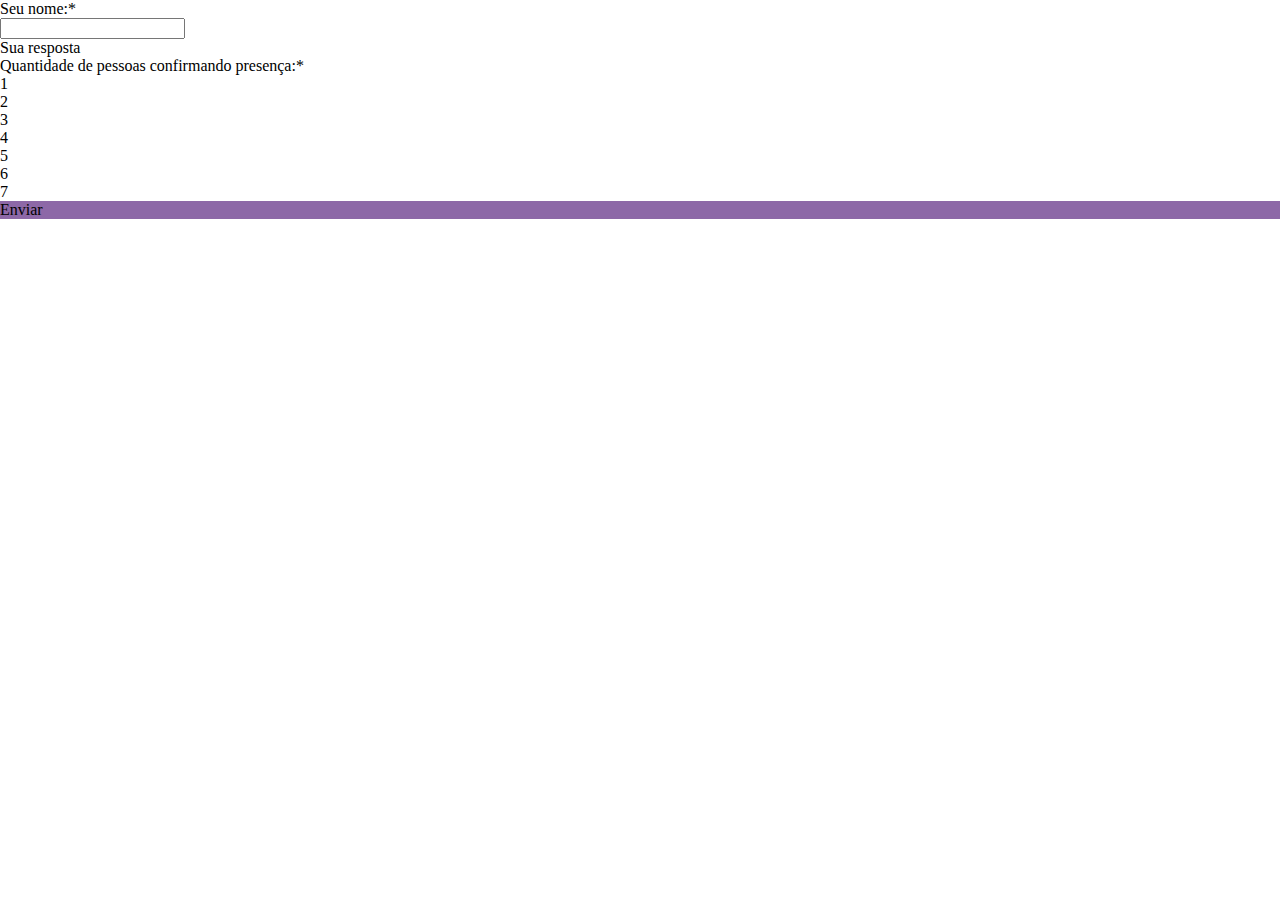
<file: viewport_files/viewport.html>
<!DOCTYPE html>
<!-- saved from url=(0054)file:///D:/melis/Documents/Giulia/Giulia/viewport.html -->
<html lang="pt" class="m2"><head><meta http-equiv="Content-Type" content="text/html; charset=UTF-8">
        <link rel="shortcut icon" sizes="16x16" href="https://ssl.gstatic.com/docs/spreadsheets/forms/favicon_qp2.png">
        <link href="./icon" rel="stylesheet">
        <title>Aniversário Giulia - Confirmação de Presença</title>
        <link rel="stylesheet" href="./rs=AMjVe6j4y3c149q3TUJRzEwNikCf-UR4bQ" data-id="_cl">
        <link href="./css(1)" rel="stylesheet" type="text/css">
        <link href="./css(2)" rel="stylesheet" type="text/css">
        <meta name="viewport" content="width=device-width, initial-scale=1">
        <meta name="referrer" content="strict-origin-when-cross-origin">
        
        <script type="text/javascript" nonce="005q0FkGeHT2vtjBex+S3Q">
            window.WIZ_global_data = {
                'w2btAe': '%.@.\x2213043049392087092656\x22,\x2213043049392087092656\x22,\x220\x22,true,null,null,true,false\x5d'
            };
        </script>
        <style id="WTVccd" nonce="005q0FkGeHT2vtjBex+S3Q">
            .freebirdThemedTab .exportTab .freebirdThemedBadge {
                background-color: rgba(0, 0, 0, 0.5);
            }

            .m2 .freebirdThemedTab .exportTab .freebirdThemedBadge {
                background-color: #3C4043;
            }

            .freebirdThemedTab .exportTab.isSelected .freebirdThemedBadge {
                background-color: rgb(141, 104, 167);
            }

            .m2 .freebirdThemedTab .exportTab.isDisabled .freebirdThemedBadge {
                background-color: #70757a;
            }

            .freebirdThemedCheckbox.isChecked:not(.isDisabled), .freebirdThemedCheckbox.isIndeterminate:not(.isDisabled) {
                border-color: rgb(141, 104, 167);
            }

            .freebirdThemedCheckbox.isCheckedNext > .exportInk, .freebirdThemedCheckbox.isFocused > .exportInk {
                background-color: rgba(226, 208, 241, 0.15);
            }

            .freebirdThemedCheckbox.freebirdThemedCheckbox:hover > .exportInk {
                background-color: rgba(226, 208, 241, 0.04);
            }

            .freebirdThemedCheckbox.freebirdThemedCheckbox:focus > .exportInk {
                background-color: rgba(226, 208, 241, 0.15);
            }

            .freebirdThemedCheckboxDarkerDisabled.isChecked.isDisabled, .freebirdThemedCheckboxDarkerDisabled.isIndeterminate.isDisabled {
                border-color: rgb(141, 104, 167);
            }

            .freebirdThemedCheckboxDarkerDisabled.isDisabled:not(.isChecked):not(.isIndeterminate) {
                border-color: rgba(0, 0, 0, .26);
            }

            .freebirdQuizResponse .freebirdThemedCheckboxDarkerDisabled.isChecked.isDisabled, .freebirdQuizResponse .freebirdThemedCheckboxDarkerDisabled.isIndeterminate.isDisabled, .takeout .freebirdThemedCheckboxDarkerDisabled.isDisabled {
                border-color: rgba(0, 0, 0, .54);
            }

            .m2 .freebirdThemedCheckboxDarkerDisabled.isChecked.isDisabled, .m2 .freebirdThemedCheckboxDarkerDisabled.isIndeterminate.isDisabled {
                border-color: rgb(141, 104, 167);
            }

            .m2 .freebirdThemedCheckboxDarkerDisabled.isDisabled:not(.isChecked):not(.isIndeterminate) {
                border-color: #9AA0A6;
            }

            .m2 .freebirdQuizResponse .freebirdThemedCheckboxDarkerDisabled.isChecked.isDisabled, .m2 .freebirdQuizResponse .freebirdThemedCheckboxDarkerDisabled.isIndeterminate.isDisabled, .m2 .takeout .freebirdThemedCheckboxDarkerDisabled.isDisabled {
                border-color: #5F6368;
            }

            .freebirdThemedRadio.isChecked:not(.isDisabled) .exportOuterCircle, .freebirdThemedRadio .exportInnerCircle {
                border-color: rgb(141, 104, 167);
            }

            .freebirdThemedRadio .isChecked:not(.isDisabled) .exportOuterCircle {
                border-color: rgb(141, 104, 167);
            }

            .freebirdThemedRadio.isCheckedNext > .exportInk, .freebirdThemedRadio.isFocused > .exportInk {
                background-color: rgba(226, 208, 241, 0.15);
            }

            .freebirdThemedRadio :not(.isDisabled):hover > .exportInk {
                background-color: rgba(226, 208, 241, 0.04);
            }

            .freebirdThemedRadio :not(.isDisabled):focus > .exportInk {
                background-color: rgba(226, 208, 241, 0.15);
            }

            .freebirdThemedRadioDarkerDisabled.isChecked.isDisabled .exportOuterCircle, .freebirdThemedRadioDarkerDisabled.isChecked.isDisabled .exportInnerCircle {
                border-color: rgb(141, 104, 167);
            }

            .freebirdThemedRadioDarkerDisabled.isDisabled:not(.isChecked) .exportOuterCircle {
                border-color: rgba(0, 0, 0, .26);
            }

            .freebirdQuizResponse .freebirdThemedRadioDarkerDisabled.isChecked.isDisabled .exportOuterCircle, .freebirdQuizResponse .freebirdThemedRadioDarkerDisabled.isChecked.isDisabled .exportInnerCircle, .takeout .freebirdThemedRadioDarkerDisabled.isDisabled .exportOuterCircle {
                border-color: rgba(0, 0, 0, .54);
            }

            .m2 .freebirdThemedRadioDarkerDisabled .isChecked.isDisabled .exportOuterCircle, .m2 .freebirdThemedRadioDarkerDisabled .isChecked.isDisabled .exportInnerCircle {
                border-color: rgb(141, 104, 167);
            }

            .m2 .freebirdThemedRadioDarkerDisabled .isDisabled:not(.isChecked) .exportOuterCircle {
                border-color: #9AA0A6;
            }

            .m2 .freebirdQuizResponse .freebirdThemedRadioDarkerDisabled .isChecked.isDisabled .exportOuterCircle, .m2 .freebirdQuizResponse .freebirdThemedRadioDarkerDisabled .isChecked.isDisabled .exportInnerCircle, .m2 .takeout .freebirdThemedRadioDarkerDisabled .isDisabled .exportOuterCircle {
                border-color: #5F6368;
            }

            .freebirdThemedRadioRow > :first-child {
                border-left: transparent solid 5px;
            }

            .freebirdThemedRadioRow.isChecked {
                background-color: rgba(243, 236, 249, 0);
            }

            .freebirdThemedRadioRow.isChecked > :first-child {
                border-left-color: rgb(141, 104, 167);
            }

            .freebirdThemedSelectOptionDarkerDisabled.isSelected.isDisabled {
                color: rgba(0, 0, 0, .87);
            }

            .freebirdThemedSelectOptionDarkerDisabled.isSelected.isDisabled {
                color: #5F6368;
            }

            .freebirdThemedFlatButton .exportInk {
                background-image: radial-gradient( circle farthest-side,rgba(226, 208, 241, 0.15),rgba(226, 208, 241, 0.15) 80%,rgba(226, 208, 241, 0) 100% );
            }

            .freebirdThemedFlatButton {
                color: rgb(141, 104, 167);
            }

            .freebirdThemedFlatButton.isDisabled {
                color: rgba(141, 104, 167, 0.5);
            }

            .freebirdThemedFlatButton.isFocused .exportOverlay {
                background-color: rgba(226, 208, 241, 0.15);
            }

            .freebirdThemedFlatButtonInverted .exportInk {
                background-image: radial-gradient( circle farthest-side,rgba(0, 0, 0, .12),rgba(0, 0, 0, .12) 80%,rgba(0, 0, 0, 0) 100% );
            }

            .freebirdThemedFlatButtonInverted {
                background-color: rgba(226, 208, 241, 0);
                color: rgba(0, 0, 0, 1);
            }

            .freebirdThemedFlatButtonInverted.isDisabled {
                color: rgba(0, 0, 0, 1);
                opacity: .54;
            }

            .freebirdThemedFlatButtonInverted a .exportLabel {
                color: rgba(0, 0, 0, 1);
            }

            .freebirdThemedFlatButtonInverted.isFocused .exportOverlay {
                background-color: rgba(0, 0, 0, .12);
            }

            .freebirdThemedFilledButtonM2 {
                background-color: rgb(141, 104, 167);
            }

            .freebirdThemedFilledButtonM2 .exportButtonNestedLink, .freebirdThemedFilledButtonM2 .exportButtonNestedLink:hover, .freebirdThemedFilledButtonM2 .exportButtonNestedLink:link, .freebirdThemedFilledButtonM2 .exportButtonNestedLink:visited {
                background-color: rgb(141, 104, 167);
            }

            .freebirdThemedFilledButtonM2:hover {
                box-shadow: 0px 2px 1px -1px rgba(141, 104, 167, 0.2), 0px 1px 1px 0px rgba(141, 104, 167, 0.14), 0px 1px 3px 0px rgba(141, 104, 167, 0.12);
            }

            .freebirdThemedFilledButtonM2.isDisabled:hover {
                box-shadow: none;
            }

            .freebirdThemedFilledButtonM2.isActive.isActive {
                box-shadow: 0px 3px 5px -1px rgba(141, 104, 167, 0.2), 0px 6px 10px 0px rgba(141, 104, 167, 0.14), 0px 1px 18px 0px rgba(141, 104, 167, 0.12);
            }

            .freebirdThemedProtectedButtonM2 {
                color: rgb(141, 104, 167);
            }

            .freebirdThemedProtectedButtonM2 .exportOverlay {
                background-color: rgb(141, 104, 167);
            }

            .freebirdThemedProtectedButtonM2 .exportInk {
                background-image: radial-gradient( circle farthest-side,rgba(226, 208, 241, 0.15),rgba(226, 208, 241, 0.15) 80%,rgba(226, 208, 241, 0) 100% );
            }

            .freebirdThemedNavTitle {
                color: rgb(104, 109, 115);
            }

            .freebirdThemedNavDash {
                border-color: rgb(104, 109, 115);
            }

            .freebirdThemedNav .exportTab {
                color: rgb(104, 109, 115);
            }

            .freebirdThemedNav .exportTab.isSelected {
                background-color: rgba(226, 208, 241, 0.15);
                color: rgba(141, 104, 167, 0);
            }

            .freebirdThemedNav .exportTab.isSelected.isDisabled {
                background-color: rgba(189, 189, 189, .38);
                ; color: #9AA0A6;
            }

            .freebirdThemedNav .freebirdNavIcon {
                fill: rgb(104, 109, 115);
            }

            .freebirdThemedNav .isSelected .freebirdNavIcon {
                fill: rgb(141, 104, 167);
            }

            .freebirdThemedNav .isDisabled .freebirdNavIcon, .freebirdThemedNav .isSelected.isDisabled.freebirdNavIcon {
                fill: #9AA0A6;
            }

            .freebirdThemedTabGroup .exportTabPageButton {
                fill: rgb(141, 104, 167);
            }

            .freebirdThemedTab .exportIndicator {
                background-color: rgb(141, 104, 167);
            }

            .ds-hc-black .freebirdThemedTab .exportIndicator {
                background-color: white;
                -ms-high-contrast-adjust: none;
            }

            .ds-hc-white .freebirdThemedTab .exportIndicator {
                background-color: black;
                -ms-high-contrast-adjust: none;
            }

            .freebirdThemedTab .exportTab {
                color: rgba(0, 0, 0, 0.5);
            }

            .m2 .freebirdThemedTab .exportTab {
                color: #3C4043;
            }

            .freebirdThemedTab .exportTab.isSelected {
                color: rgb(141, 104, 167);
            }

            .m2 .freebirdThemedTab .exportTab.isDisabled {
                color: #70757a;
                cursor: default;
            }

            .m2 .freebirdThemedTab .isDisabled + .exportIndicator {
                background-color: #70757a;
            }

            .freebirdThemedTab .exportInk {
                background-image: radial-gradient( circle farthest-side,rgba(226, 208, 241, 0.15),rgba(226, 208, 241, 0.15) 80%,rgba(226, 208, 241, 0) 100% );
            }

            .freebirdThemedTab .freebirdTabIcon {
                fill: #5F6368;
            }

            .freebirdThemedTab .isSelected .freebirdTabIcon {
                fill: rgb(141, 104, 167);
            }

            .freebirdThemedTab isDisabled .freebirdTabIcon, .freebirdThemedTab .isSelected.isDisabled.freebirdTabIcon {
                fill: #9AA0A6;
            }

            .freebirdThemedDarkTab .exportTabPageButton {
                fill: rgba(0, 0, 0, 1);
            }

            .freebirdThemedDarkTab .freebirdThemedDarkTabContent {
                background-color: #FFF;
            }

            .freebirdThemedDarkTab .exportIndicator {
                background-color: rgba(0, 0, 0, 1);
            }

            .ds-hc-black .freebirdThemedDarkTab .exportIndicator {
                background-color: white;
                -ms-high-contrast-adjust: none;
            }

            .ds-hc-white .freebirdThemedDarkTab .exportIndicator {
                background-color: black;
                -ms-high-contrast-adjust: none;
            }

            .freebirdThemedDarkTab {
                background-color: rgba(226, 208, 241, 0);
            }

            .freebirdThemedDarkTab .exportTab {
                background-color: rgb(226, 208, 241);
                color: rgba(0, 0, 0, 0.75);
            }

            .freebirdThemedDarkTab .exportTab.isSelected {
                color: rgba(0, 0, 0, 1);
            }

            .freebirdThemedDarkTab .exportTab.isFocused {
                background-color: rgba(0, 0, 0, 0.15);
            }

            .freebirdThemedDarkTab .exportInk {
                background-image: radial-gradient( circle farthest-side,rgba(0, 0, 0, 0.15),rgba(0, 0, 0, 0.15) 80%,rgba(0, 0, 0, 0) 100% );
            }

            .freebirdThemedTextarea .exportFocusUnderline {
                background-color: rgb(141, 104, 167);
            }

            .freebirdThemedTextarea .exportHint {
                color: rgb(141, 104, 167);
            }

            .freebirdThemedTextarea.exportHasError .exportContent.exportUnderline, .freebirdThemedTextarea.exportHasError .exportContent.exportFocusUnderline {
                background-color: rgb(246, 241, 251);
            }

            .quantumWizTextinputPaperinputInput:not([disabled]):focus ~ .quantumWizTextinputPaperinputFloatingLabel.exportLabel, .isFocused > .exportContent >.quantumWizTextinputPapertextareaFloatingLabel.exportLabel, .isFocused.modeDark > .exportContent >.quantumWizTextinputPapertextareaFloatingLabel.exportLabel {
                color: rgb(141, 104, 167);
            }

            .freebirdThemedTextareaDarkerDisabled.isDisabled .exportInput[disabled] {
                color: rgba(0, 0, 0, .87);
            }

            .freebirdThemedInput .exportFocusUnderline {
                background-color: rgb(141, 104, 167);
            }

            .freebirdThemedInput .exportHint {
                color: rgb(141, 104, 167);
            }

            .freebirdThemedInput.exportHasError .exportContent.exportUnderline, .freebirdThemedInput.exportHasError .exportContent.exportFocusUnderline {
                background-color: rgb(246, 241, 251);
            }

            .freebirdThemedInputDarkerDisabled.isDisabled .exportInput[disabled] {
                color: rgba(0, 0, 0, .87);
            }

            .freebirdThemedToggle.isChecked .exportThumb {
                border-color: rgb(226, 208, 241);
                color: rgba(0, 0, 0, 1);
            }

            .freebirdThemedToggle.isChecked > .exportTrack {
                border-color: rgb(246, 241, 251);
            }

            .freebirdThemedToggle.isCheckedNext > .exportInk, .freebirdThemedToggle.isFocused > .exportInk {
                background-color: rgba(226, 208, 241, 0.15);
            }

            .freebirdThemedToggleSwitch {
                border-color: rgb(226, 208, 241);
            }

            .freebirdThemedToggleSwitch.isChecked {
                background-color: rgb(226, 208, 241);
                color: rgba(0, 0, 0, 1);
            }

            .freebirdLightIconOnThemedBackground {
                display: none;
            }

            .ds-hc-black .freebirdLightIconOnThemedBackground {
                display: block;
            }

            .ds-hc-black .freebirdDarkIconOnThemedBackground {
                display: none;
            }

            .freebirdHeaderCard {
                background-image: url(https://lh4.googleusercontent.com/saBWw-DQlsawKr56jrOlp23Gx87exhMlrh3lOO-wTLlGcha4ueY07_4JeiZATPaFHyfQ3B32RisnsLQuA7o0vf3N9yXuZdbmcKSTobZJ4-Qr7Mk6raDyJjko02yuIg=w1022);
                background-size: cover;
                background-position: center;
            }

            .freebirdHeaderCard.freebirdEditorHeaderCard {
                max-height: 24.853228962818005vw;
                max-width: 100vw;
                height: 191.36986301369862px;
                width: 770px;
            }

            .freebirdHeaderCard.freebirdViewerHeaderCard {
                max-height: 22.367906066536204vw;
                max-width: 90vw;
                height: 159.06066536203522px;
                width: 640px;
            }

            .freebirdHeaderMast {
                background-image: url(https://lh4.googleusercontent.com/saBWw-DQlsawKr56jrOlp23Gx87exhMlrh3lOO-wTLlGcha4ueY07_4JeiZATPaFHyfQ3B32RisnsLQuA7o0vf3N9yXuZdbmcKSTobZJ4-Qr7Mk6raDyJjko02yuIg=w1022);
                background-size: cover;
                background-position: center;
                color: rgba(0, 0, 0, 1);
            }

            .exportSplash {
                background-color: rgb(226, 208, 241);
            }

            .freebirdThemedDialog .exportTitleBarFullScreen, .freebirdThemedMobileDialog .exportTitleBarFullScreen, .freebirdThemedDialog .exportTitleBar, .freebirdThemedDialog .exportDialogClose, .freebirdThemedMobileDialog .exportDialogClose {
                background-color: rgb(226, 208, 241);
                color: rgba(0, 0, 0, 1);
                fill: rgba(0, 0, 0, 1);
            }

            .ds-hc-black .freebirdThemedDialog, .ds-hc-black .freebirdThemedMobileDialog {
                border: 2px solid white;
            }

            .ds-hc-white .freebirdThemedDialog, .ds-hc-white .freebirdThemedMobileDialog {
                border: 2px solid black;
            }

            .freebirdThemedDialog .exportDefaultDialogButton {
                color: rgb(141, 104, 167);
            }

            .freebirdThemedDialog.exportMobileDialog .exportDefaultDialogButton, .freebirdThemedMobileDialog.exportMobileDialog .exportDefaultDialogButton {
                color: rgba(0, 0, 0, 1);
            }

            .freebirdThemedDialog .exportDefaultDialogButton .exportInk {
                background-image: radial-gradient( circle farthest-side,rgba(226, 208, 241, 0.15),rgba(226, 208, 241, 0.15) 80%,rgba(226, 208, 241, 0) 100% );
            }

            .freebirdThemedDialog .exportDefaultDialogButton.isDisabled {
                color: rgba(141, 104, 167, 0.5);
            }

            .freebirdThemedDialog .exportDefaultDialogButton.isFocused .exportOverlay {
                background-color: rgba(226, 208, 241, 0.15);
            }

            .freebirdThemedDialog .exportTabPageButton {
                background-color: rgb(226, 208, 241);
            }

            .freebirdThemedM2Dialog .exportTitleBarFullScreen, .freebirdThemedM2Dialog .exportTitleBar, .freebirdThemedM2Dialog .exportDialogClose {
                color: #202124;
                fill: #5F6368;
            }

            .ds-hc-black .freebirdThemedM2Dialog {
                border: 2px solid white;
            }

            .ds-hc-white .freebirdThemedM2Dialog {
                border: 2px solid black;
            }

            .freebirdThemedM2DialogButtons .exportDefaultDialogButton {
                color: rgb(141, 104, 167);
            }

            .freebirdThemedM2DialogButtons .exportDefaultDialogButton .exportOverlay {
                background-color: rgb(141, 104, 167);
            }

            .freebirdThemedM2DialogButtons .exportDefaultDialogButton .exportInk {
                background-image: radial-gradient( circle farthest-side,rgba(226, 208, 241, 0.15),rgba(226, 208, 241, 0.15) 80%,rgba(226, 208, 241, 0) 100% );
            }

            .freebirdThemedM2DialogButtons .exportDefaultDialogButton:hover {
                border-color: rgb(246, 241, 251);
            }

            .freebirdThemedM2DialogButtons .exportDefaultDialogButton.isDisabled {
                color: rgba(141, 104, 167, 0.5);
            }

            .freebirdThemedM2DialogButtons .exportDefaultDialogButton.isDisabled:hover {
                box-shadow: none;
            }

            .freebirdThemedM2DialogButtons .exportDefaultDialogButton.isActive.isActive {
                box-shadow: 0px 2px 1px -1px rgba(141, 104, 167, 0.2), 0px 1px 1px 0px rgba(141, 104, 167, 0.14), 0px 1px 3px 0px rgba(141, 104, 167, 0.12);
            }

            .freebirdDarkOutline {
                outline-style: solid;
                outline-color: rgb(226, 208, 241);
            }

            .freebirdQuizResponse .isDisabled .freebirdDarkOutline {
                outline-color: rgba(0, 0, 0, .54);
            }

            .freebirdLabeledControlDarkerDisabled.isDisabled .exportLabel {
                color: rgba(0, 0, 0, .54);
            }

            .freebirdLabeledControlDarkerDisabled.isDisabled.isChecked .exportLabel, .freebirdLabeledControlDarkerDisabled.isDisabled.isIndeterminate .exportLabel {
                color: rgba(0, 0, 0, .87);
            }

            .m2 .freebirdLabeledControlDarkerDisabled.isDisabled .exportLabel {
                color: #70757a;
            }

            .m2 .freebirdLabeledControlDarkerDisabled.isDisabled.isChecked .exportLabel, .m2 .freebirdLabeledControlDarkerDisabled.isDisabled.isIndeterminate .exportLabel {
                color: #202124;
            }

            .takeout .freebirdLabeledControlDarkerDisabled.isDisabled .exportLabel, .takeout .freebirdLabeledControlDarkerDisabled.isDisabled.isChecked .exportLabel, .takeout .freebirdLabeledControlDarkerDisabled.isDisabled.isIndeterminate .exportLabel {
                color: black;
            }

            .freebirdLabeledControlDarkerDisabled.isDisabled .exportTooltip svg {
                fill: rgba(0, 0, 0, .54);
            }

            .freebirdLabeledControlDarkerDisabled.isDisabled.isChecked .exportTooltip, .freebirdLabeledControlDarkerDisabled.isDisabled.isIndeterminate .exportTooltip svg {
                fill: rgba(0, 0, 0, .87);
            }

            .freebirdThemedText {
                color: rgb(141, 104, 167);
            }

            .freebirdSolidColor {
                color: rgb(226, 208, 241);
            }

            .freebirdSolidBackground {
                background-color: rgb(226, 208, 241);
                color: rgba(0, 0, 0, 1);
            }

            .freebirdLightBackground {
                background-color: rgba(243, 236, 249, 0);
            }

            .freebirdUltraLightBackground {
                background-color: rgba(226, 208, 241, 0.05);
            }

            .freebirdAccentBackground {
                background-color: rgb(255, 250, 255);
            }

            .freebirdLighterBackgroundHover:hover {
                background-color: rgba(226, 208, 241, 0.1);
            }

            .freebirdSolidFill {
                fill: rgb(226, 208, 241);
                stroke: rgb(226, 208, 241);
            }

            .freebirdTextFillClass {
                fill: rgb(141, 104, 167);
            }

            .freebirdSolidBorder {
                border-color: rgb(226, 208, 241);
            }

            .freebirdCustomFont, .m2 .freebirdCustomFont, .freebirdCustomFont .exportContentArea .exportTextarea, .m2 .freebirdCustomFont .exportContentArea .exportTextarea, .m2 .freebirdCustomFont .exportPlaceholder {
            }

            .freebirdDecorativeFont {
                font-family: 'Parisienne', cursive;
            }

            .freebirdPlayfulFont {
                font-family: 'Patrick Hand', fantasy;
            }

            .freebirdFormalFont {
                font-family: 'Cormorant Garamond', serif;
            }

            .freebirdForegroundFill {
                fill: rgba(0, 0, 0, 1)
            }

            .freebirdAccessibleGreyBackground {
                background-color: rgb(104, 109, 115);
            }

            .freebirdDisclaimerColor, .freebirdDisclaimerColor a {
                color: rgba(0, 0, 0, 0.66);
            }
        </style>
        <link rel="icon" sizes="192x192" href="file://ssl.gstatic.com/docs/forms/device_home/android_192.png">
        <link rel="apple-touch-icon" sizes="120x120" href="file://ssl.gstatic.com/docs/forms/device_home/ios_120.png">
        <link rel="apple-touch-icon" sizes="152x152" href="file://ssl.gstatic.com/docs/forms/device_home/ios_152.png">
        <meta name="msapplication-TileImage" content="//ssl.gstatic.com/docs/forms/device_home/windows_144.png">
        <meta name="msapplication-TileColor" content="#673ab7">
        <meta name="theme-color" content="rgb(226, 208, 241)">
        <script nonce="005q0FkGeHT2vtjBex+S3Q">
            _docs_flag_initialData = {
                "docs-ails": "docs_warm",
                "docs-fwds": "docs_nf",
                "docs-crs": "docs_crs_nfd",
                "docs-shdn": 0,
                "docs-tfh": "",
                "info_params": {
                    "token": "X0_DqnYBAAA.EzAqd8t4AfWENxZwq60R0g.HzmUV3wVEh549kvkqpU3nQ"
                },
                "docs-eohmo": false,
                "uls": "{\"langs\":[\"pt\"],\"itcs\":[],\"override\":\"\",\"selected\":\"\",\"activated\":false}",
                "docs-enpf": true,
                "scotty_upload_url": "/upload/forms/resumable",
                "docs-net-udmi": 500000,
                "docs-net-udpt": 40000,
                "docs-net-udur": "/upload/blob/forms",
                "docs-net-usud": false,
                "docs-enable_feedback_svg": false,
                "enable_feedback": true,
                "docs-fpid": 713678,
                "docs-fbid": "ExternalUserData",
                "customer_type": "ND",
                "docs-eadfso": true,
                "docs-text-ewf": true,
                "docs-wfsl": ["ca", "da", "de", "en", "es", "fi", "fr", "it", "nl", "no", "pt", "sv"],
                "docs-efpsf": false,
                "docs-efpsp": true,
                "docs-ejsfawf": false,
                "docs-eksfawf": false,
                "docs-edfn": true,
                "docs-efsd": true,
                "docs-localstore-eidsilfm": false,
                "docs-esreff": false,
                "docs-ecfdsfj": false,
                "docs-ipmmp": true,
                "docs-eea": false,
                "docs-ecci": false,
                "docs-esi": false,
                "docs-liap": "/logImpressions",
                "ilcm": {
                    "eui": "ADFN-ctu7-VgLSxNGlEt44wR4lOnRjwuSBu15j3lzW5rUBWYFD4UA_YQh8L3wtszOoFxl7-8aZlv",
                    "je": 1,
                    "sstu": 1609179095264000,
                    "si": "CODa6aKj8e0CFVEyqgodHm4AZQ",
                    "gsc": null,
                    "ei": [5715290, 5716510, 5703022, 5706953, 5708858, 5711230, 5707565, 5718680, 5702425, 5715286, 5704809, 5700103, 5718693, 5702785, 5703451, 5719651, 5700986, 5706523, 5700042, 5702773, 5716141, 5705047, 5707217, 5710476, 5707808, 5710649, 5709908, 5720906, 5713207, 5709705, 5709447, 5705207, 5706035, 5715808, 5706307, 5719522, 5713554, 5720925, 5707657, 5715607, 5715082, 5708870, 5700016, 5709892, 5701461, 5715800, 5713191, 5711808, 5711677, 5707461, 5720060, 5711850, 5723143, 5706601, 5713211, 5707445, 5700856, 5702023, 5711356, 5709411, 5700912, 5700474, 5714780, 5714628, 5703729, 5706270, 5708826, 5711297, 5713049, 5709912, 5715222, 5709014],
                    "crc": 0,
                    "cvi": []
                },
                "docs-ccdil": true,
                "docs-eil": true,
                "docs-eoi": false,
                "docs-ce": true,
                "docs-li": "713678",
                "docs-etmhn": false,
                "docs-fhnt": "",
                "docs-hbt": [],
                "docs-hdet": ["rTcCMw3BM0mHq3jmV6o0RHeAExRK"],
                "docs-hunds": false,
                "docs-hae": "PROD",
                "docs-ehn": true,
                "docs-api-keys": {
                    "scone_api_key": "AIzaSyAP66yw8QnPe4CgbQmLJ1potsrppninXxs"
                },
                "buildLabel": "apps-forms.freebird_20201210.04_p5",
                "docs-show_debug_info": false,
                "ondlburl": "//docs.google.com",
                "drive_url": "//drive.google.com/u/0?usp\u003dforms_web",
                "app_url": "https://docs.google.com/forms/u/0/?authuser\u003d0\u0026usp\u003dforms_web",
                "docs-itrf": false,
                "docs-mid": 2048,
                "docs-eicd": false,
                "docs-icdmt": [],
                "docs-erdiiv": false,
                "docs-sup": "/forms/u/0",
                "docs-seu": "https://docs.google.com/forms/d/e/1FAIpQLSfJAolDTxFzAoyIPMz4TlieyMOOO1wynly-X9fF7xFRAzQeIA/edit",
                "docs-crp": "/forms/d/e/1FAIpQLSfJAolDTxFzAoyIPMz4TlieyMOOO1wynly-X9fF7xFRAzQeIA/viewform",
                "docs-crq": "fbzx\u003d8866717710249191335",
                "docs-ecvca": true,
                "docs-uptc": ["lsrp", "ca", "sh", "noreplica", "tam", "ntd", "ths", "app_install_xsrf_token", "ouid", "sle", "dl", "hi", "popr", "sdsid", "usp", "urp", "utm_source", "utm_medium", "utm_campaign", "utm_term", "utm_content"],
                "docs-doddn": "",
                "docs-uddn": "",
                "docs-cwsd": "https://clients5.google.com",
                "docs-gsmd": "https://workspace.google.com",
                "docs-msoil": "docs_spanner",
                "docs-gsoil": "docs_gsabs",
                "docs-lbefm": 0,
                "docs-lbesty": 0,
                "docs-thtea": false,
                "docs-hpi": "",
                "docs-tdc": "[{\"id\":\"0:Calendars\",\"name\":\"Agendas e programações\",\"deletedIds\":[]},{\"id\":\"0:Brochures\",\"name\":\"Brochuras e boletins informativos\",\"deletedIds\":[]},{\"id\":\"0:Letters\",\"name\":\"Cartas\",\"deletedIds\":[]},{\"id\":\"0:Business\",\"name\":\"Contratos, fichas de contratação e outros formulários\",\"deletedIds\":[]},{\"id\":\"0:Finance\",\"name\":\"Finanças e contabilidade\",\"deletedIds\":[]},{\"id\":\"0:Basics\",\"name\":\"Fundamentos\",\"deletedIds\":[]},{\"id\":\"0:Planners\",\"name\":\"Rastreadores\",\"deletedIds\":[]},{\"id\":\"0:Reports\",\"name\":\"Relatórios e propostas\",\"deletedIds\":[]},{\"id\":\"Unparented\",\"name\":\"Sem classificação\",\"deletedIds\":[\"0:NoTemplateCategories\"]}]",
                "docs-ttt": 0,
                "docs-tcdtc": "[]",
                "docs-mtdl": 500,
                "docs-ividtg": false,
                "docs-tdcp": 0,
                "docs-tdvc": false,
                "docs-tmbp": false,
                "docs-hetsdd": false,
                "docs-hetsdiaow": true,
                "docs-tintd": false,
                "docs-tafl": true,
                "docs-epipfci": true,
                "docs-eufupi": false,
                "docs-al": [1, 1, 1, 1, 1],
                "docs-ndt": "Formulário sem título",
                "docs-prn": "Formulários Google",
                "docs-as": "",
                "docs-etdimo": true,
                "docs-mdck": "AIzaSyD8OLHtLvDxnjZsBoVq4-_cuwUbKEMa70s",
                "docs-etiff": false,
                "docs-mriim": 1800000,
                "docs-eccbs": false,
                "docos-sosj": false,
                "docs-rlmp": false,
                "docs-mmpt": 15000,
                "docs-erd": false,
                "docs-erfar": false,
                "docs-ensb": false,
                "docs-ddts": false,
                "docs-uootuns": false,
                "docs-amawso": false,
                "docs-ofmpp": false,
                "docs-anlpfdo": false,
                "docs-eslars": true,
                "docs-phe": "",
                "docs-pid": "109000107538912049459",
                "docs-ebbouf": false,
                "docs-icap": false,
                "docs-efs": false,
                "docs-ricocpb": false,
                "docs-etauihm": false,
                "docs-eimtdl": false,
                "docs-eoms": false,
                "docs-embmd": false,
                "docs-erep": false,
                "docs-effnp": false,
                "docs-ecgd": false,
                "docs-mss": false,
                "docs-iosdl": false,
                "docs-hft": "",
                "docs-edsi": false,
                "docs-ececs": false,
                "docs-net-edsle": false,
                "docos-edab": false,
                "docs-eairh": false,
                "docos-ssf": true,
                "docs-edp": false,
                "docs-edlo": false,
                "docs-esmc": false,
                "docs-ercwf": false,
                "docs-eem": false,
                "docs-eismtl": false,
                "docos-sdp2": true,
                "docs-efsii": false,
                "docs-text-elnma": false,
                "docs-elcfd": false,
                "docs-ejtlr": false,
                "docs-seadm": false,
                "docs-eab": false,
                "docs-edmitm": false,
                "docs-enjec": false,
                "docs-eiasrpu": false,
                "docs-efmsh": false,
                "ecid": true,
                "docs-eir": false,
                "server_time_ms": 1609179095270,
                "gaia_session_id": "0",
                "app-bc": "#673ab7",
                "enable_iframed_embed_api": true,
                "docs-fut": "//drive.google.com/u/0?usp\u003dforms_web#folders/{folderId}",
                "docs-usp": "forms_web",
                "docs-isb": true,
                "docs-enct": false,
                "docs-agdc": false,
                "docs-anddc": true,
                "docs-adndldc": false,
                "docs-text-efnma": false,
                "docs-cide": true,
                "docs-cn": "",
                "docs-depquafr": false,
                "docs-elmc": false,
                "docs-frbanmc": false,
                "docs-rldce": false,
                "docs-dom": false,
                "docs-ebidu": false,
                "docs-edamc": false,
                "docs-edomic": false,
                "docs-eddm": false,
                "docs-edme": true,
                "kix-edrat": false,
                "docs-fwd": false,
                "docs-ehr": true,
                "docs-elds": false,
                "docs-eph": false,
                "docs-epat": true,
                "docs-eppd": false,
                "docs-essph": false,
                "docs-tdd": false,
                "docs-mib": 52428800,
                "docs-mip": 25000000,
                "docs-rsc": "",
                "docs-rgifem": true,
                "docs-ssi": false,
                "docs-uoci": "",
                "docs-wia": "",
                "docs-gth": "Ir para a página inicial do Formulários",
                "docs-po": "https://docs.google.com",
                "docs-to": "https://docs.google.com",
                "projector_base_url": "//drive.google.com",
                "docs-seso": true,
                "docs-eastdfm": true,
                "docs-eastd": true,
                "docs-emcml": true,
                "docs-eoes": true,
                "docs-eoespr": true,
                "opendv": true,
                "onePickImportDocumentUrl": "",
                "opmbs": 52428800,
                "opmpd": 5000,
                "opbu": "https://docs.google.com/picker",
                "opru": "https://docs.google.com/relay.html",
                "opdu": true,
                "opccp": false,
                "ophi": "trix_forms",
                "opst": "000770F2038F3C6B38913EBC249B4FE48561CF354A355D3310::1609179095273",
                "opuci": "",
                "docs-eopiiv2": true,
                "docs-ndsom": [],
                "docs-dm": "application/vnd.google-apps.freebird",
                "docs-sdsom": [],
                "docs-drk": [],
                "docs-erkfsu": true,
                "maestro_domain": "https://script.google.com",
                "maestro_container_token": "ACjPJvFOKQu_Xb2nLNftBEX4V2-x0NPUmW5tATNFgB5NlKCS5O-Oe88mluswd2fLYu_CKfhofQmilPtpjgbX0dhUEkePC8g34Y7x8BQnuYQP5zp0_J8",
                "maestro_script_editor_uri": "https://script.google.com/macros/start?mid\u003dACjPJvFOKQu_Xb2nLNftBEX4V2-x0NPUmW5tATNFgB5NlKCS5O-Oe88mluswd2fLYu_CKfhofQmilPtpjgbX0dhUEkePC8g34Y7x8BQnuYQP5zp0_J8\u0026uiv\u003d2",
                "maestro_new_project_uri": "https://script.google.com/macros/create?mid\u003dACjPJvFOKQu_Xb2nLNftBEX4V2-x0NPUmW5tATNFgB5NlKCS5O-Oe88mluswd2fLYu_CKfhofQmilPtpjgbX0dhUEkePC8g34Y7x8BQnuYQP5zp0_J8\u0026uiv\u003d2",
                "maestro_script_gallery_uri": "https://docs.google.com/macros/scriptGalleryPanel?mid\u003dACjPJvFOKQu_Xb2nLNftBEX4V2-x0NPUmW5tATNFgB5NlKCS5O-Oe88mluswd2fLYu_CKfhofQmilPtpjgbX0dhUEkePC8g34Y7x8BQnuYQP5zp0_J8\u0026uiv\u003d2",
                "maestro_script_manager_uri": "https://script.google.com/macros/scriptManagerPanel?mid\u003dACjPJvFOKQu_Xb2nLNftBEX4V2-x0NPUmW5tATNFgB5NlKCS5O-Oe88mluswd2fLYu_CKfhofQmilPtpjgbX0dhUEkePC8g34Y7x8BQnuYQP5zp0_J8\u0026uiv\u003d2",
                "enable_maestro": true,
                "docs-isctp": false,
                "docs-emae": true,
                "mae-cwssw": false,
                "mae-aoeba": true,
                "mae-esme": false,
                "mae-seitd": true,
                "docs-emgsmw": true,
                "docs-emib": true,
                "docs-mhea": false,
                "docs-espfof-hs": false,
                "docs-ect": true,
                "docs-hecgn": true,
                "docs-errfps": true,
                "docs-cevrk": true,
                "docs-eruhcf": true,
                "docs-edt": true,
                "docs-hecud": true,
                "docs-heoi": false,
                "docs-urouih": false,
                "docs-hue": "melissafrnn@gmail.com",
                "docs-offline-uiaffd": false,
                "docs-offline-uoia": false,
                "docs-cpv": 0,
                "docs-ceci": true,
                "docs-cpks": ["[\"20b49b975616b292\",\"AAVFbsE/MwYVpPiGRZKd1zTezojKvynLdMPMtb2jLutQ4BQmOgaCBzrelJPYW3tV3mA+J2F1D5zn\"]\n", "[\"ecf891148cb202dc\",\"AK2fzyDWESI+Y8bMvZhWotfLiNRVLKMQSxqM5xorES1LHCpYpWqhqzBf3lL55SQFQCyJDSJmfInB\"]\n"],
                "docs-hasid": "Forms",
                "docs-hdod": "docs.google.com",
                "docs-hdck": "AIzaSyCs1AYpdoC8cECMZEWg89u054wu3GiI0lI",
                "docs-hucs": true,
                "docs-hufcm": false,
                "docs-hunca": false,
                "docs-cci": "PROD",
                "docs-caru": "https://clients6.google.com",
                "docs-cbau": "https://drive.google.com",
                "docs-cfru": "https://lh3.google.com",
                "docs-ctcu": "https://client-channel.google.com/client-channel/client",
                "docs-ctsu": "https://clients4.google.com/invalidation/lcs/client",
                "docs-ctak": "AIzaSyAWGrfCCr7albM3lmCc937gx4uIphbpeKQ",
                "docs-cse-ocu": "https://krahsc.google.com/callback",
                "jobset": "prod",
                "docs-eafn": false,
                "docs-nad": "",
                "docs-ccwt": 0,
                "docs-eccw": false,
                "docs-epcc": false,
                "docs-sol": false,
                "docs-dvs": 1,
                "docs-dac": 1,
                "docs-ilbrc": true,
                "docs-dlpe": false,
                "docs-emddi": false,
                "docs-ecfr": true,
                "enable_omnibox": true,
                "docs-cvmo": -1,
                "docs-eawm": true,
                "docs-eacm": true,
                "docs-ad": "October 13th",
                "docs-eqam": false,
                "docs-eua": false,
                "docs-eal": false,
                "docs-ebpi": false,
                "docs-eidib": false,
                "docs-ehib": false,
                "docs-emsib": false,
                "docs-etal": false,
                "docs-esap": false,
                "docs-eisdib": false,
                "docs-se": false,
                "docs-spdy": true,
                "xdbcfAllowHostNamePrefix": true,
                "xdbcfAllowXpc": true,
                "docs-iror": false,
                "docs-eopfov2": false,
                "docs-eopfo": true,
                "enable_csi": true,
                "csi_service_name": "freebird",
                "zpgp": "ciylizzmilxjepgjmageoktxlzwgktawfdktxsuyergyakltzzhkcvdtehdvltrgfstaieuglviiwxlwacdlour",
                "docs-hefad": false,
                "ixbgb_fbaiybiyuq_tlwkwyr": "/c/",
                "vdfsnst_xbrstdz_ppukxoyloe": 0.3,
                "dyoxh_tlyq_mtdmsqfuht": 0.5,
                "dyoxh_rnaq_ddfl_ppukxoyloe": 0.3,
                "ixqy_liatqp_fbs_fqyjpomfqeq_ocbiuk_ope": "https://docs.google.com/picker?protocol\u003dgadgets\u0026relayUrl\u003dhttps://docs.google.com/relay.html\u0026hostId\u003dspreadsheet-form-linker\u0026title\u003dEscolha+a+planilha+para+a+qual+copiaremos+respostas+a+seu+formul%C3%A1rio.\u0026hl\u003dpt_BR\u0026authuser\u003d0\u0026newDriveView\u003dtrue\u0026origin\u003dhttps://docs.google.com\u0026st\u003d000770F203483AD4246C05E52DD1E3F3C6D0025819CF96FDE7::1609179095278\u0026nav\u003d((%22spreadsheets%22,null,%7B%22mimeTypes%22:%22application/vnd.google-apps.spreadsheet,application/vnd.google-apps.ritz%22%7D))",
                "zna_oong_pgkqen_hss": "https://docs.google.com/picker?protocol\u003dgadgets\u0026relayUrl\u003dhttps://docs.google.com/relay.html\u0026hostId\u003dtrix_forms-fonts\u0026title\u003dFontes\u0026hl\u003dpt_BR\u0026authuser\u003d0\u0026newDriveView\u003dtrue\u0026origin\u003dhttps://docs.google.com\u0026st\u003d000770F20304DA6694AA0D47597AE2614FBC4271BEEA415050::1609179095277\u0026navHidden\u003dtrue\u0026multiselectEnabled\u003dtrue\u0026selectButtonLabel\u003dOK\u0026nav\u003d((%22fonts%22))",
                "gahhn_ucpdynj_zdbshlt_fgzk": "https://drive.google.com/settings/storage",
                "lb_eqarrm_bbnll_spyr": false,
                "jjou_pebyxc_ffp_xff": "AIzaSyA2skXnUwnKPpWjP7_s4EwO0LDMCoaenXQ",
                "jjou_eni": "PROD",
                "ixqyb-equ": false,
                "ixqyb-edao": false,
                "ixqyb-ebpn": true,
                "ixqyb-ene": false,
                "ixqyb-sil": 0.1,
                "ixqyb-sioua": 0.7,
                "ixqyb-efj": false,
                "ixqyb-efculky": false,
                "ixqyb-eeo": false,
                "ixqyb-ezd": true,
                "ixqyb-dfc": "Pesquisa sem título",
                "ixqyb-eady": true,
                "ixqyb-efzpk": false,
                "ixqyb-ofzqa": false,
                "ixqyb-sng": "gndmhdcefbhlchkhipcnnbkcmicncehk",
                "ixqyb-eke": false,
                "ixqyb-eq": false,
                "ixqyb-etn": false,
                "ixqyb-eoo": false,
                "ixqyb-eoooc": false,
                "ixqyb-eoopd": true,
                "ixqyb-eoopp": false,
                "ixqyb-eooyy": false,
                "ixqyb-eoody": false,
                "ixqyb-boo": true,
                "ixqyb-ebff": false,
                "ixqyb-eey": false,
                "ixqyb-eseb": false,
                "ixqyb-esq": false,
                "ixqyb-daop": true,
                "ixqyb-eqa": false,
                "ixqyb-eseo": true,
                "ixqyb-egz": false,
                "ixqyb-eexble": true,
                "ixqyb-eox": false,
                "ixqyb-ezjo": false,
                "ixqyb-enny": false,
                "ixqyb-equpqs": true,
                "ixqyb-dfbh": "TWO_SECOND_DELAY_AND_FIVE_SECOND_DEBOUNCE",
                "ixqyb-epb": false,
                "ixqyb-ezbrc": true,
                "ixqyb-lgf": true,
                "ixqyb-etj": true,
                "googlesystem_blogspot_banlevel": "http://goo.gl/vqaya",
                "docs-idu": false,
                "docs-fhnqwt": "hPqkWN5yU0mHq3jmV6o0WC1cQAdV",
                "docs-fhnst": "tUY3fXY540mHq3jmV6o0Z17daShf",
                "docs-dcr": false
            };
        </script>
        <!--<base target="_blank">--><base href="." target="_blank">
        <meta property="og:title" content="Aniversário Giulia - Confirmação de Presença">
        <meta property="og:type" content="article">
        <meta property="og:site_name" content="Google Docs">
        <meta property="og:url" content="https://docs.google.com/forms/d/e/1FAIpQLSfJAolDTxFzAoyIPMz4TlieyMOOO1wynly-X9fF7xFRAzQeIA/viewform?fbzx=8866717710249191335&amp;usp=embed_facebook">
        <meta property="og:image" content="https://lh3.googleusercontent.com/IkWi9U16hNjx-4FjDkJ7IdvIjNLtvJBLFW9_xTvKra_ZkBu2YgrRY8T_jH8fTZXWERjACls=w1200-h630-p">
        <meta property="og:image:width" content="200">
        <meta property="og:image:height" content="200">
        <meta property="og:description" content="Confirme sua presença!">
        <meta property="og:ttl" content="604800">
        <style nonce="005q0FkGeHT2vtjBex+S3Q">
            .gb_Wa:not(.gb_Pd) {
                font: 13px/27px Roboto,RobotoDraft,Arial,sans-serif;
                z-index: 986
            }

            @-webkit-keyframes gb__a {
                0% {
                    opacity: 0
                }

                50% {
                    opacity: 1
                }
            }

            @keyframes gb__a {
                0% {
                    opacity: 0
                }

                50% {
                    opacity: 1
                }
            }

            a.gb_0 {
                border: none;
                color: #4285f4;
                cursor: default;
                font-weight: bold;
                outline: none;
                position: relative;
                text-align: center;
                text-decoration: none;
                text-transform: uppercase;
                white-space: nowrap;
                -webkit-user-select: none
            }

            a.gb_0:hover:after,a.gb_0:focus:after {
                background-color: rgba(0,0,0,.12);
                content: '';
                height: 100%;
                left: 0;
                position: absolute;
                top: 0;
                width: 100%
            }

            a.gb_0:hover,a.gb_0:focus {
                text-decoration: none
            }

            a.gb_0:active {
                background-color: rgba(153,153,153,.4);
                text-decoration: none
            }

            a.gb_1 {
                background-color: #4285f4;
                color: #fff
            }

            a.gb_1:active {
                background-color: #0043b2
            }

            .gb_2 {
                -webkit-box-shadow: 0 1px 1px rgba(0,0,0,.16);
                box-shadow: 0 1px 1px rgba(0,0,0,.16)
            }

            .gb_0,.gb_1,.gb_3,.gb_4 {
                display: inline-block;
                line-height: 28px;
                padding: 0 12px;
                -webkit-border-radius: 2px;
                border-radius: 2px
            }

            .gb_3 {
                background: #f8f8f8;
                border: 1px solid #c6c6c6
            }

            .gb_4 {
                background: #f8f8f8
            }

            .gb_3,#gb a.gb_3.gb_3,.gb_4 {
                color: #666;
                cursor: default;
                text-decoration: none
            }

            #gb a.gb_4.gb_4 {
                cursor: default;
                text-decoration: none
            }

            .gb_4 {
                border: 1px solid #4285f4;
                font-weight: bold;
                outline: none;
                background: #4285f4;
                background: -webkit-linear-gradient(top,#4387fd,#4683ea);
                background: linear-gradient(top,#4387fd,#4683ea);
                filter: progid:DXImageTransform.Microsoft.gradient(startColorstr=#4387fd,endColorstr=#4683ea,GradientType=0)
            }

            #gb a.gb_4.gb_4 {
                color: #fff
            }

            .gb_4:hover {
                -webkit-box-shadow: 0 1px 0 rgba(0,0,0,.15);
                box-shadow: 0 1px 0 rgba(0,0,0,.15)
            }

            .gb_4:active {
                -webkit-box-shadow: inset 0 2px 0 rgba(0,0,0,.15);
                box-shadow: inset 0 2px 0 rgba(0,0,0,.15);
                background: #3c78dc;
                background: -webkit-linear-gradient(top,#3c7ae4,#3f76d3);
                background: linear-gradient(top,#3c7ae4,#3f76d3);
                filter: progid:DXImageTransform.Microsoft.gradient(startColorstr=#3c7ae4,endColorstr=#3f76d3,GradientType=0)
            }

            .gb_Ba {
                display: none!important
            }

            .gb_Ca {
                visibility: hidden
            }

            .gb_dd {
                display: inline-block;
                vertical-align: middle
            }

            .gb_Tf {
                position: relative
            }

            .gb_D {
                display: inline-block;
                outline: none;
                vertical-align: middle;
                -webkit-border-radius: 2px;
                border-radius: 2px;
                -webkit-box-sizing: border-box;
                box-sizing: border-box;
                height: 40px;
                width: 40px;
                color: #000;
                cursor: pointer;
                text-decoration: none
            }

            #gb#gb a.gb_D {
                color: #000;
                cursor: pointer;
                text-decoration: none
            }

            .gb_Za {
                border-color: transparent;
                border-bottom-color: #fff;
                border-style: dashed dashed solid;
                border-width: 0 8.5px 8.5px;
                display: none;
                position: absolute;
                left: 11.5px;
                top: 43px;
                z-index: 1;
                height: 0;
                width: 0;
                -webkit-animation: gb__a .2s;
                animation: gb__a .2s
            }

            .gb_0a {
                border-color: transparent;
                border-style: dashed dashed solid;
                border-width: 0 8.5px 8.5px;
                display: none;
                position: absolute;
                left: 11.5px;
                z-index: 1;
                height: 0;
                width: 0;
                -webkit-animation: gb__a .2s;
                animation: gb__a .2s;
                border-bottom-color: #ccc;
                border-bottom-color: rgba(0,0,0,.2);
                top: 42px
            }

            x:-o-prefocus,div.gb_0a {
                border-bottom-color: #ccc
            }

            .gb_F {
                background: #fff;
                border: 1px solid #ccc;
                border-color: rgba(0,0,0,.2);
                color: #000;
                -webkit-box-shadow: 0 2px 10px rgba(0,0,0,.2);
                box-shadow: 0 2px 10px rgba(0,0,0,.2);
                display: none;
                outline: none;
                overflow: hidden;
                position: absolute;
                right: 8px;
                top: 62px;
                -webkit-animation: gb__a .2s;
                animation: gb__a .2s;
                -webkit-border-radius: 2px;
                border-radius: 2px;
                -webkit-user-select: text
            }

            .gb_dd.gb_ma .gb_Za,.gb_dd.gb_ma .gb_0a,.gb_dd.gb_ma .gb_F,.gb_ma.gb_F {
                display: block
            }

            .gb_dd.gb_ma.gb_Uf .gb_Za,.gb_dd.gb_ma.gb_Uf .gb_0a {
                display: none
            }

            .gb_Vf {
                position: absolute;
                right: 8px;
                top: 62px;
                z-index: -1
            }

            .gb_Ka .gb_Za,.gb_Ka .gb_0a,.gb_Ka .gb_F {
                margin-top: -10px
            }

            .gb_dd:first-child,#gbsfw:first-child+.gb_dd {
                padding-left: 4px
            }

            .gb_qa.gb_2e .gb_dd:first-child {
                padding-left: 0
            }

            .gb_3e {
                position: relative
            }

            .gb_Oc .gb_3e,.gb_9d .gb_3e {
                float: right
            }

            .gb_D {
                padding: 8px;
                cursor: pointer
            }

            .gb_qa .gb_5c:not(.gb_0):focus img {
                background-color: rgba(0,0,0,0.20);
                outline: none;
                -webkit-border-radius: 50%;
                border-radius: 50%
            }

            .gb_4e button:focus svg,.gb_4e button:hover svg,.gb_4e button:active svg,.gb_D:focus,.gb_D:hover,.gb_D:active,.gb_D[aria-expanded=true] {
                outline: none;
                -webkit-border-radius: 50%;
                border-radius: 50%
            }

            .gb_wc .gb_4e.gb_5e button:focus svg,.gb_wc .gb_4e.gb_5e button:focus:hover svg,.gb_4e button:focus svg,.gb_4e button:focus:hover svg,.gb_D:focus,.gb_D:focus:hover {
                background-color: rgba(60,64,67,0.1)
            }

            .gb_wc .gb_4e.gb_5e button:active svg,.gb_4e button:active svg,.gb_D:active {
                background-color: rgba(60,64,67,0.12)
            }

            .gb_wc .gb_4e.gb_5e button:hover svg,.gb_4e button:hover svg,.gb_D:hover {
                background-color: rgba(60,64,67,0.08)
            }

            .gb_ja .gb_D.gb_Na:hover {
                background-color: transparent
            }

            .gb_D[aria-expanded=true],.gb_D:hover[aria-expanded=true] {
                background-color: rgba(95,99,104,0.24)
            }

            .gb_D[aria-expanded=true] .gb_6e,.gb_D[aria-expanded=true] .gb_7e {
                fill: #5f6368;
                opacity: 1
            }

            .gb_wc .gb_4e button:hover svg,.gb_wc .gb_D:hover {
                background-color: rgba(232,234,237,0.08)
            }

            .gb_wc .gb_4e button:focus svg,.gb_wc .gb_4e button:focus:hover svg,.gb_wc .gb_D:focus,.gb_wc .gb_D:focus:hover {
                background-color: rgba(232,234,237,0.10)
            }

            .gb_wc .gb_4e button:active svg,.gb_wc .gb_D:active {
                background-color: rgba(232,234,237,0.12)
            }

            .gb_wc .gb_D[aria-expanded=true],.gb_wc .gb_D:hover[aria-expanded=true] {
                background-color: rgba(255,255,255,0.12)
            }

            .gb_wc .gb_D[aria-expanded=true] .gb_6e,.gb_wc .gb_D[aria-expanded=true] .gb_7e {
                fill: #ffffff;
                opacity: 1
            }

            .gb_dd {
                padding: 4px
            }

            .gb_qa.gb_2e .gb_dd {
                padding: 4px 2px
            }

            .gb_qa.gb_2e .gb_Oa.gb_dd {
                padding-left: 6px
            }

            .gb_F {
                z-index: 991;
                line-height: normal
            }

            .gb_F.gb_8e {
                left: 8px;
                right: auto
            }

            @media (max-width: 350px) {
                .gb_F.gb_8e {
                    left:0
                }
            }

            .gb_9e .gb_F {
                top: 56px
            }

            .gb_C .gb_D,.gb_E .gb_C .gb_D {
                background-position: -64px -29px
            }

            .gb_j .gb_C .gb_D {
                background-position: -29px -29px;
                opacity: 1
            }

            .gb_C .gb_D,.gb_C .gb_D:hover,.gb_C .gb_D:focus {
                opacity: 1
            }

            .gb_Qd {
                display: none
            }

            .gb_Wc {
                font-family: Google Sans,Roboto,RobotoDraft,Helvetica,Arial,sans-serif;
                font-size: 20px;
                font-weight: 400;
                letter-spacing: .25px;
                line-height: 48px;
                margin-bottom: 2px;
                opacity: 1;
                overflow: hidden;
                padding-left: 16px;
                position: relative;
                text-overflow: ellipsis;
                vertical-align: middle;
                top: 2px;
                white-space: nowrap;
                -webkit-flex: 1 1 auto;
                flex: 1 1 auto
            }

            .gb_Wc.gb_Xc {
                color: #3c4043
            }

            .gb_qa.gb_ra .gb_Wc {
                margin-bottom: 0
            }

            .gb_Zc.gb_0c .gb_Wc {
                padding-left: 4px
            }

            .gb_qa.gb_ra .gb_1c {
                position: relative;
                top: -2px
            }

            .gb_qa {
                color: black;
                min-width: 320px;
                position: relative;
                -webkit-transition: box-shadow 250ms;
                transition: box-shadow 250ms
            }

            .gb_qa.gb_Fc {
                min-width: 240px
            }

            .gb_qa.gb_Rd .gb_Sd {
                display: none
            }

            .gb_qa.gb_Rd .gb_Td {
                height: 56px
            }

            header.gb_qa {
                display: block
            }

            .gb_qa svg {
                fill: currentColor
            }

            .gb_Ud {
                position: fixed;
                top: 0;
                width: 100%
            }

            .gb_Vd {
                -webkit-box-shadow: 0 4px 5px 0 rgba(0,0,0,0.14),0 1px 10px 0 rgba(0,0,0,0.12),0 2px 4px -1px rgba(0,0,0,0.2);
                box-shadow: 0 4px 5px 0 rgba(0,0,0,0.14),0 1px 10px 0 rgba(0,0,0,0.12),0 2px 4px -1px rgba(0,0,0,0.2)
            }

            .gb_Wd {
                height: 64px
            }

            .gb_qa:not(.gb_Jc) .gb_3c.gb_4c:not(.gb_Xd):not(.gb_Zd),.gb_qa:not(.gb_Jc) .gb_Md:not(.gb_Xd):not(.gb_Zd),.gb_qa.gb_0d .gb_3c.gb_4c.gb_Xd,.gb_qa.gb_0d .gb_Md.gb_Xd,.gb_qa.gb_0d .gb_3c.gb_4c.gb_Zd,.gb_qa.gb_0d .gb_Md.gb_Zd {
                display: none!important
            }

            .gb_Td {
                -webkit-box-sizing: border-box;
                box-sizing: border-box;
                position: relative;
                width: 100%;
                display: -webkit-box;
                display: -webkit-flex;
                display: flex;
                -webkit-box-pack: space-between;
                -webkit-justify-content: space-between;
                justify-content: space-between;
                min-width: -webkit-min-content;
                min-width: min-content
            }

            .gb_qa:not(.gb_ra) .gb_Td {
                padding: 8px
            }

            .gb_qa.gb_1d .gb_Td {
                -webkit-flex: 1 0 auto;
                flex: 1 0 auto
            }

            .gb_qa .gb_Td.gb_2d.gb_3d {
                min-width: 0
            }

            .gb_qa.gb_ra .gb_Td {
                padding: 4px;
                padding-left: 8px;
                min-width: 0
            }

            .gb_Sd {
                height: 48px;
                vertical-align: middle;
                white-space: nowrap;
                -webkit-box-align: center;
                -webkit-align-items: center;
                align-items: center;
                display: -webkit-box;
                display: -webkit-flex;
                display: flex;
                -webkit-user-select: none
            }

            .gb_5d>.gb_Sd {
                display: table-cell;
                width: 100%
            }

            .gb_Zc {
                padding-right: 30px;
                -webkit-box-sizing: border-box;
                box-sizing: border-box;
                -webkit-flex: 1 0 auto;
                flex: 1 0 auto
            }

            .gb_qa.gb_ra .gb_Zc {
                padding-right: 14px
            }

            .gb_6d {
                -webkit-flex: 1 1 100%;
                flex: 1 1 100%
            }

            .gb_6d>:only-child {
                display: inline-block
            }

            .gb_7d.gb_Pc {
                padding-left: 4px
            }

            .gb_7d.gb_8d,.gb_qa.gb_1d .gb_7d,.gb_qa.gb_ra:not(.gb_9d) .gb_7d {
                padding-left: 0
            }

            .gb_qa.gb_ra .gb_7d.gb_8d {
                padding-right: 0
            }

            .gb_qa.gb_ra .gb_7d.gb_8d .gb_ja {
                margin-left: 10px
            }

            .gb_Pc {
                display: inline
            }

            .gb_qa.gb_Jc .gb_7d.gb_ae,.gb_qa.gb_9d .gb_7d.gb_ae {
                padding-left: 2px
            }

            .gb_Wc {
                display: inline-block
            }

            .gb_7d {
                -webkit-box-sizing: border-box;
                box-sizing: border-box;
                height: 48px;
                line-height: normal;
                padding: 0 4px;
                padding-left: 30px;
                -webkit-flex: 0 0 auto;
                flex: 0 0 auto;
                -webkit-box-pack: flex-end;
                -webkit-justify-content: flex-end;
                justify-content: flex-end
            }

            .gb_9d {
                height: 48px
            }

            .gb_qa.gb_9d {
                min-width: initial;
                min-width: auto
            }

            .gb_9d .gb_7d {
                float: right;
                padding-left: 32px
            }

            .gb_9d .gb_7d.gb_be {
                padding-left: 0
            }

            .gb_ce {
                font-size: 14px;
                max-width: 200px;
                overflow: hidden;
                padding: 0 12px;
                text-overflow: ellipsis;
                white-space: nowrap;
                -webkit-user-select: text
            }

            .gb_de {
                -webkit-transition: background-color .4s;
                transition: background-color .4s
            }

            .gb_ee {
                color: black
            }

            .gb_wc {
                color: white
            }

            .gb_qa a,.gb_Cc a {
                color: inherit
            }

            .gb_t {
                color: rgba(0,0,0,0.87)
            }

            .gb_qa svg,.gb_Cc svg,.gb_Zc .gb_fe,.gb_Oc .gb_fe {
                color: #5f6368;
                opacity: 1
            }

            .gb_wc svg,.gb_Cc.gb_Hc svg,.gb_wc .gb_Zc .gb_fe,.gb_wc .gb_Zc .gb_vc,.gb_wc .gb_Zc .gb_1c,.gb_Cc.gb_Hc .gb_fe {
                color: rgba(255,255,255, .87 )
            }

            .gb_wc .gb_Zc .gb_uc:not(.gb_ge) {
                opacity: .87
            }

            .gb_Xc {
                color: inherit;
                opacity: 1;
                text-rendering: optimizeLegibility;
                -webkit-font-smoothing: antialiased
            }

            .gb_wc .gb_Xc,.gb_ee .gb_Xc {
                opacity: 1
            }

            .gb_he {
                position: relative
            }

            .gb_ie {
                font-family: arial,sans-serif;
                line-height: normal;
                padding-right: 15px
            }

            a.gb_g,span.gb_g {
                color: rgba(0,0,0,0.87);
                text-decoration: none
            }

            .gb_wc a.gb_g,.gb_wc span.gb_g {
                color: white
            }

            a.gb_g:hover,a.gb_g:focus {
                opacity: .85;
                text-decoration: underline
            }

            .gb_h {
                display: inline-block;
                padding-left: 15px
            }

            .gb_h .gb_g {
                display: inline-block;
                line-height: 24px;
                outline: none;
                vertical-align: middle
            }

            .gb_je {
                font-family: Google Sans,Roboto,RobotoDraft,Helvetica,Arial,sans-serif;
                font-weight: 500;
                font-size: 14px;
                letter-spacing: .25px;
                line-height: 16px;
                margin-left: 10px;
                margin-right: 8px;
                min-width: 96px;
                padding: 9px 23px;
                text-align: center;
                vertical-align: middle;
                -webkit-border-radius: 4px;
                border-radius: 4px;
                -webkit-box-sizing: border-box;
                box-sizing: border-box
            }

            .gb_qa.gb_9d .gb_je {
                margin-left: 8px
            }

            #gb a.gb_4.gb_4.gb_je,#gb a.gb_3.gb_3.gb_je {
                cursor: pointer
            }

            .gb_4.gb_je:hover {
                background: #2b7de9;
                -webkit-box-shadow: 0 1px 2px 0 rgba(66,133,244,0.3),0 1px 3px 1px rgba(66,133,244,0.15);
                box-shadow: 0 1px 2px 0 rgba(66,133,244,0.3),0 1px 3px 1px rgba(66,133,244,0.15)
            }

            .gb_4.gb_je:focus,.gb_4.gb_je:hover:focus {
                background: #5094ed;
                -webkit-box-shadow: 0 1px 2px 0 rgba(66,133,244,0.3),0 1px 3px 1px rgba(66,133,244,0.15);
                box-shadow: 0 1px 2px 0 rgba(66,133,244,0.3),0 1px 3px 1px rgba(66,133,244,0.15)
            }

            .gb_4.gb_je:active {
                background: #63a0ef;
                -webkit-box-shadow: 0 1px 2px 0 rgba(66,133,244,0.3),0 1px 3px 1px rgba(66,133,244,0.15);
                box-shadow: 0 1px 2px 0 rgba(66,133,244,0.3),0 1px 3px 1px rgba(66,133,244,0.15)
            }

            .gb_je:not(.gb_3) {
                background: #1a73e8;
                border: 1px solid transparent
            }

            .gb_qa.gb_ra .gb_je {
                padding: 9px 15px;
                min-width: 80px
            }

            .gb_ke {
                text-align: left
            }

            #gb a.gb_4.gb_ka.gb_je,#gb a.gb_je.gb_3 {
                background: #ffffff;
                border-color: #dadce0;
                -webkit-box-shadow: none;
                box-shadow: none;
                color: #1a73e8
            }

            #gb a.gb_4.gb_ka.gb_je:hover,#gb a.gb_je.gb_3:hover {
                background: #f8fbff;
                border-color: #cce0fc
            }

            #gb a.gb_4.gb_ka.gb_je:focus,#gb a.gb_4.gb_ka.gb_je:focus:hover,#gb a.gb_je.gb_3:focus,#gb a.gb_je.gb_3:focus:hover {
                background: #f4f8ff;
                border-color: #c9ddfc
            }

            #gb a.gb_4.gb_ka.gb_je:active,#gb a.gb_je.gb_3:active {
                background: #ecf3fe
            }

            #gb a.gb_4.gb_ka.gb_je:active {
                -webkit-box-shadow: 0 1px 2px 0 rgba(0,0,0,0.3),0 2px 6px 2px rgba(0,0,0,0.15);
                box-shadow: 0 1px 2px 0 rgba(0,0,0,0.3),0 2px 6px 2px rgba(0,0,0,0.15)
            }

            #gb a.gb_je.gb_3:not(.gb_ka):active {
                -webkit-box-shadow: 0 1px 2px 0 rgba(60,64,67,0.3),0 2px 6px 2px rgba(60,64,67,0.15);
                box-shadow: 0 1px 2px 0 rgba(60,64,67,0.3),0 2px 6px 2px rgba(60,64,67,0.15)
            }

            .gb_ja {
                background-color: rgba(255,255,255,0.88);
                border: 1px solid #dadce0;
                -webkit-box-sizing: border-box;
                box-sizing: border-box;
                cursor: pointer;
                display: inline-block;
                max-height: 48px;
                overflow: hidden;
                outline: none;
                padding: 0;
                vertical-align: middle;
                width: 134px;
                -webkit-border-radius: 8px;
                border-radius: 8px
            }

            .gb_ja.gb_ka {
                background-color: transparent;
                border: 1px solid #5f6368
            }

            .gb_la {
                display: inherit
            }

            .gb_ja.gb_ka .gb_la {
                background: #ffffff;
                -webkit-border-radius: 4px;
                border-radius: 4px;
                display: inline-block;
                left: 8px;
                margin-right: 5px;
                position: relative;
                padding: 3px;
                top: -1px
            }

            .gb_ja:hover {
                border: 1px solid #d2e3fc;
                background-color: rgba(248,250,255,0.88)
            }

            .gb_ja.gb_ka:hover {
                border: 1px solid #5f6368;
                background-color: rgba(232,234,237,0.08)
            }

            .gb_ja:focus {
                border: 1px solid #fff;
                background-color: rgba(255,255,255);
                -webkit-box-shadow: 0 1px 2px 0 rgba(60,64,67,0.3),0 1px 3px 1px rgba(60,64,67,0.15);
                box-shadow: 0 1px 2px 0 rgba(60,64,67,0.3),0 1px 3px 1px rgba(60,64,67,0.15)
            }

            .gb_ja.gb_ka:focus {
                border: 1px solid #e8eaed;
                background-color: #38383b
            }

            .gb_ja.gb_ka:active,.gb_ja.gb_ma.gb_ka:focus {
                border: 1px solid #5f6368;
                background-color: #333438
            }

            .gb_na {
                display: inline-block;
                padding-left: 7px;
                padding-bottom: 2px;
                text-align: center;
                vertical-align: middle;
                line-height: 32px;
                width: 78px
            }

            .gb_ja.gb_ka .gb_na {
                line-height: 26px;
                width: 72px;
                padding-left: 0;
                padding-bottom: 0
            }

            .gb_na.gb_oa {
                background-color: #f1f3f4;
                -webkit-border-radius: 4px;
                border-radius: 4px;
                margin-left: 8px;
                padding-left: 0
            }

            .gb_na.gb_oa .gb_pa {
                vertical-align: middle
            }

            .gb_qa:not(.gb_ra) .gb_ja {
                margin-left: 10px;
                margin-right: 4px
            }

            .gb_sa {
                max-height: 32px;
                width: 78px
            }

            .gb_ja.gb_ka .gb_sa {
                max-height: 26px;
                width: 72px
            }

            .gb_Da {
                -webkit-background-size: 32px 32px;
                background-size: 32px 32px;
                border: 0;
                -webkit-border-radius: 50%;
                border-radius: 50%;
                display: block;
                margin: 0;
                position: relative;
                height: 32px;
                width: 32px;
                z-index: 0
            }

            .gb_Ea {
                background-color: #e8f0fe;
                border: 1px solid rgba(32,33,36,.08);
                position: relative
            }

            .gb_Ea.gb_Da {
                height: 30px;
                width: 30px
            }

            .gb_Ea.gb_Da:hover,.gb_Ea.gb_Da:active {
                -webkit-box-shadow: none;
                box-shadow: none
            }

            .gb_Fa {
                background: #fff;
                border: none;
                -webkit-border-radius: 50%;
                border-radius: 50%;
                bottom: 2px;
                -webkit-box-shadow: 0 1px 2px 0 rgba(60,64,67,.30),0 1px 3px 1px rgba(60,64,67,.15);
                box-shadow: 0 1px 2px 0 rgba(60,64,67,.30),0 1px 3px 1px rgba(60,64,67,.15);
                height: 14px;
                margin: 2px;
                position: absolute;
                right: 0;
                width: 14px
            }

            .gb_Ha {
                color: #1f71e7;
                font: 400 22px/32px Google Sans,Roboto,RobotoDraft,Helvetica,Arial,sans-serif;
                text-align: center;
                text-transform: uppercase
            }

            @media (min-resolution: 1.25dppx),(-o-min-device-pixel-ratio:5/4),(-webkit-min-device-pixel-ratio:1.25),(min-device-pixel-ratio:1.25) {
                .gb_Da::before {
                    display:inline-block;
                    -webkit-transform: scale(.5);
                    transform: scale(.5);
                    -webkit-transform-origin: left 0;
                    transform-origin: left 0
                }

                .gb_Ia::before {
                    display: inline-block;
                    -webkit-transform: scale(.5);
                    transform: scale(.5);
                    -webkit-transform-origin: left 0;
                    transform-origin: left 0
                }

                .gb_l .gb_Ia::before {
                    -webkit-transform: scale(0.416666667);
                    transform: scale(0.416666667)
                }
            }

            .gb_Da:hover,.gb_Da:focus {
                -webkit-box-shadow: 0 1px 0 rgba(0,0,0,.15);
                box-shadow: 0 1px 0 rgba(0,0,0,.15)
            }

            .gb_Da:active {
                -webkit-box-shadow: inset 0 2px 0 rgba(0,0,0,.15);
                box-shadow: inset 0 2px 0 rgba(0,0,0,.15)
            }

            .gb_Da:active::after {
                background: rgba(0,0,0,.1);
                -webkit-border-radius: 50%;
                border-radius: 50%;
                content: '';
                display: block;
                height: 100%
            }

            .gb_Ja {
                cursor: pointer;
                line-height: 40px;
                min-width: 30px;
                opacity: .75;
                overflow: hidden;
                vertical-align: middle;
                text-overflow: ellipsis
            }

            .gb_D.gb_Ja {
                width: auto
            }

            .gb_Ja:hover,.gb_Ja:focus {
                opacity: .85
            }

            .gb_Ka .gb_Ja,.gb_Ka .gb_La {
                line-height: 26px
            }

            #gb#gb.gb_Ka a.gb_Ja,.gb_Ka .gb_La {
                font-size: 11px;
                height: auto
            }

            .gb_Ma {
                border-top: 4px solid #000;
                border-left: 4px dashed transparent;
                border-right: 4px dashed transparent;
                display: inline-block;
                margin-left: 6px;
                opacity: .75;
                vertical-align: middle
            }

            .gb_Na:hover .gb_Ma {
                opacity: .85
            }

            .gb_ja>.gb_Oa {
                padding: 3px 3px 3px 4px
            }

            .gb_Pa.gb_Ca {
                color: #fff
            }

            .gb_j .gb_Ja,.gb_j .gb_Ma {
                opacity: 1
            }

            #gb#gb.gb_j.gb_j a.gb_Ja,#gb#gb .gb_j.gb_j a.gb_Ja {
                color: #fff
            }

            .gb_j.gb_j .gb_Ma {
                border-top-color: #fff;
                opacity: 1
            }

            .gb_E .gb_Da:hover,.gb_j .gb_Da:hover,.gb_E .gb_Da:focus,.gb_j .gb_Da:focus {
                -webkit-box-shadow: 0 1px 0 rgba(0,0,0,.15) , 0 1px 2px rgba(0,0,0,.2) ;
                box-shadow: 0 1px 0 rgba(0,0,0,.15) , 0 1px 2px rgba(0,0,0,.2)
            }

            .gb_Qa .gb_Oa,.gb_Ra .gb_Oa {
                position: absolute;
                right: 1px
            }

            .gb_Oa.gb_i,.gb_Sa.gb_i,.gb_Na.gb_i {
                -webkit-flex: 0 1 auto;
                flex: 0 1 auto;
                -webkit-flex: 0 1 main-size;
                flex: 0 1 main-size
            }

            .gb_Ta.gb_Ua .gb_Ja {
                width: 30px!important
            }

            .gb_Va {
                height: 40px;
                position: absolute;
                right: -5px;
                top: -5px;
                width: 40px
            }

            .gb_Wa .gb_Va,.gb_Xa .gb_Va {
                right: 0;
                top: 0
            }

            .gb_Oa .gb_D {
                padding: 4px
            }

            .gb_me {
                display: none
            }

            .gb_2c {
                display: none
            }

            .gb_2c.gb_ma {
                display: block
            }

            .gb_3c {
                background-color: #fff;
                -webkit-box-shadow: 0 1px 0 rgba(0,0,0,0.08);
                box-shadow: 0 1px 0 rgba(0,0,0,0.08);
                color: #000;
                position: relative;
                z-index: 986
            }

            .gb_4c {
                height: 40px;
                padding: 16px 24px;
                white-space: nowrap
            }

            .gb_3c .gb_5c {
                border: 0;
                font-weight: 500;
                font-size: 14px;
                line-height: 36px;
                min-width: 32px;
                padding: 0 16px;
                vertical-align: middle
            }

            .gb_3c .gb_5c:before {
                content: '';
                height: 6px;
                left: 0;
                position: absolute;
                top: -6px;
                width: 100%
            }

            .gb_3c .gb_5c:after {
                bottom: -6px;
                content: '';
                height: 6px;
                left: 0;
                position: absolute;
                width: 100%
            }

            .gb_3c .gb_5c+.gb_5c {
                margin-left: 8px
            }

            .gb_6c {
                height: 48px;
                padding: 4px;
                margin: -8px 0 0 -8px
            }

            .gb_7c {
                font-family: Roboto,RobotoDraft,Helvetica,Arial,sans-serif;
                overflow: hidden;
                vertical-align: top
            }

            .gb_4c .gb_7c {
                display: inline-block;
                padding-left: 8px;
                width: 640px
            }

            .gb_8c {
                background-color: inherit
            }

            .gb_4c .gb_8c {
                display: inline-block;
                position: absolute;
                top: 18px;
                right: 24px
            }

            .gb_8c .gb_9c {
                height: 1.5em;
                margin: -.25em 10px -.25em 0;
                vertical-align: text-top;
                width: 1.5em
            }

            .gb_ad {
                line-height: 20px;
                font-size: 16px;
                font-weight: 700;
                color: rgba(0,0,0,.87)
            }

            .gb_4c .gb_ad,.gb_4c .gb_bd {
                width: 640px
            }

            .gb_bd .gb_cd,.gb_bd {
                line-height: 20px;
                font-size: 13px;
                font-weight: 400;
                color: rgba(0,0,0,.54)
            }

            .gb_dd.gb_ed {
                padding: 0
            }

            .gb_ed .gb_F {
                background: #ffffff;
                border: solid 1px transparent;
                -webkit-border-radius: 8px;
                border-radius: 8px;
                -webkit-box-sizing: border-box;
                box-sizing: border-box;
                padding: 16px;
                right: 16px;
                top: 72px;
                -webkit-box-shadow: 0 1px 2px 0 rgba(65,69,73,0.3),0 3px 6px 2px rgba(65,69,73,0.15);
                box-shadow: 0 1px 2px 0 rgba(65,69,73,0.3),0 3px 6px 2px rgba(65,69,73,0.15)
            }

            .gb_ed .gb_F.gb_fd {
                right: 60px;
                top: 48px
            }

            .gb_ed .gb_F.gb_gd {
                top: 62px
            }

            a.gb_hd {
                color: #5f6368!important;
                font-size: 22px;
                height: 24px;
                opacity: 1;
                padding: 8px;
                position: absolute;
                right: 8px;
                top: 8px;
                text-decoration: none!important;
                width: 24px
            }

            a.gb_hd:focus,a.gb_hd:active,a.gb_hd:focus:hover {
                background-color: #e8eaed;
                -webkit-border-radius: 50%;
                border-radius: 50%;
                outline: none
            }

            a.gb_hd:hover {
                background-color: #f1f3f4;
                -webkit-border-radius: 50%;
                border-radius: 50%;
                outline: none
            }

            svg.gb_id {
                fill: #5f6368;
                opacity: 1
            }

            .gb_jd {
                padding: 0;
                white-space: normal;
                display: table
            }

            .gb_kd {
                line-height: normal;
                font-family: Roboto,RobotoDraft,Helvetica,Arial,sans-serif
            }

            .gb_ed .gb_4:active {
                outline: none;
                -webkit-box-shadow: 0 4px 5px rgba(0,0,0,.16);
                box-shadow: 0 4px 5px rgba(0,0,0,.16)
            }

            .gb_0.gb_ld.gb_md {
                -webkit-border-radius: 4px;
                border-radius: 4px;
                -webkit-box-sizing: border-box;
                box-sizing: border-box;
                cursor: pointer;
                height: 36px;
                font-family: Google Sans,Roboto,RobotoDraft,Helvetica,Arial,sans-serif;
                font-size: 14px;
                font-weight: 500;
                letter-spacing: .25px;
                line-height: 16px;
                min-width: 70px;
                outline: none;
                text-transform: none;
                -webkit-font-smoothing: antialiased
            }

            .gb_0.gb_nd.gb_md {
                -webkit-border-radius: 4px;
                border-radius: 4px;
                -webkit-box-sizing: border-box;
                box-sizing: border-box;
                cursor: pointer;
                height: 36px;
                color: #5f6368;
                font-family: Google Sans,Roboto,RobotoDraft,Helvetica,Arial,sans-serif;
                font-size: 14px;
                font-weight: 500;
                letter-spacing: .25px;
                line-height: 16px;
                min-width: 70px;
                outline: none;
                padding: 8px 6px;
                text-transform: none;
                -webkit-font-smoothing: antialiased
            }

            .gb_0.gb_ld.gb_md {
                background: white;
                border: 1px solid #dadce0;
                color: #1a73e8;
                margin-top: 21px;
                padding: 9px 7px
            }

            .gb_0.gb_ld.gb_md:hover {
                background-color: rgba(26,115,232,0.04)
            }

            .gb_0.gb_ld.gb_md:focus,.gb_0.gb_ld.gb_md:focus:hover {
                background-color: rgba(26,115,232,0.12);
                border: solid 1px #1a73e8
            }

            .gb_0.gb_ld.gb_md:active {
                background-color: rgba(26,115,232,0.1);
                border-color: transparent
            }

            .gb_0.gb_nd:hover {
                background-color: #f8f9fa
            }

            .gb_0.gb_nd:focus,.gb_0.gb_nd:hover:focus {
                background-color: #f1f3f4;
                border-color: transparent
            }

            .gb_0.gb_nd:active {
                background-color: #f1f3f4;
                -webkit-box-shadow: 0 1px 2px 0 rgba(60,64,67,0.3),0 1px 3px 1px rgba(60,64,67,0.15);
                box-shadow: 0 1px 2px 0 rgba(60,64,67,0.3),0 1px 3px 1px rgba(60,64,67,0.15)
            }

            .gb_cd {
                color: #5f6368;
                font-family: Roboto,RobotoDraft,Helvetica,Arial,sans-serif;
                font-size: 14px;
                letter-spacing: .25px;
                line-height: 20px;
                margin: 0;
                margin-bottom: 5px
            }

            .gb_od {
                text-align: right;
                font-size: 14px;
                padding-bottom: 0;
                white-space: nowrap
            }

            .gb_od .gb_pd,.gb_od .gb_qd {
                margin-left: 12px;
                text-transform: none
            }

            a.gb_4.gb_pd:hover {
                background-color: #2b7de9;
                border-color: transparent;
                -webkit-box-shadow: 0 1px 2px 0 rgba(66,133,244,0.3),0 1px 3px 1px rgba(66,133,244,0.15);
                box-shadow: 0 1px 2px 0 rgba(66,133,244,0.3),0 1px 3px 1px rgba(66,133,244,0.15)
            }

            a.gb_4.gb_pd:focus,a.gb_4.gb_pd:hover:focus {
                background-color: #5094ed;
                border-color: transparent;
                -webkit-box-shadow: 0 1px 2px 0 rgba(66,133,244,0.3),0 1px 3px 1px rgba(66,133,244,0.15);
                box-shadow: 0 1px 2px 0 rgba(66,133,244,0.3),0 1px 3px 1px rgba(66,133,244,0.15)
            }

            a.gb_4.gb_pd:active {
                background-color: #63a0ef;
                -webkit-box-shadow: 0 1px 2px 0 rgba(66,133,244,0.3),0 1px 3px 1px rgba(66,133,244,0.15);
                box-shadow: 0 1px 2px 0 rgba(66,133,244,0.3),0 1px 3px 1px rgba(66,133,244,0.15)
            }

            .gb_od .gb_md.gb_pd img {
                background-color: inherit;
                -webkit-border-radius: initial;
                border-radius: initial;
                height: 18px;
                margin: 0 8px 0 4px;
                vertical-align: text-top;
                width: 18px
            }

            .gb_rd .gb_jd .gb_sd .gb_md {
                border: 2px solid transparent
            }

            .gb_jd .gb_sd .gb_md:focus:after,.gb_jd .gb_sd .gb_md:hover:after {
                background-color: transparent
            }

            .gb_kd {
                background-color: #404040;
                color: #fff;
                padding: 16px;
                position: absolute;
                top: 62px;
                min-width: 328px;
                max-width: 650px;
                right: 8px;
                -webkit-border-radius: 2px;
                border-radius: 2px;
                -webkit-box-shadow: 4px 4px 12px rgba(0,0,0,0.4);
                box-shadow: 4px 4px 12px rgba(0,0,0,0.4)
            }

            .gb_kd a,.gb_kd a:visited {
                color: #5e97f6;
                text-decoration: none
            }

            .gb_td {
                text-transform: uppercase
            }

            .gb_ud {
                padding-left: 50px
            }

            .gb_vd {
                color: #3c4043;
                font-family: Google Sans,Roboto,RobotoDraft,Helvetica,Arial,sans-serif;
                font-size: 16px;
                font-weight: 500;
                letter-spacing: .1px;
                line-height: 20px;
                margin: 0;
                margin-bottom: 12px
            }

            .gb_cd a.gb_xd {
                text-decoration: none;
                color: #5e97f6
            }

            .gb_cd a.gb_xd:visited {
                color: #5e97f6
            }

            .gb_cd a.gb_xd:hover,.gb_cd a.gb_xd:active {
                text-decoration: underline
            }

            .gb_yd {
                position: absolute;
                background: transparent;
                top: -999px;
                z-index: -1;
                visibility: hidden;
                margin-top: 1px;
                margin-left: 1px
            }

            #gb .gb_ed {
                margin: 0
            }

            .gb_ed .gb_5c {
                background: #4d90fe;
                border: 2px solid transparent;
                -webkit-box-sizing: border-box;
                box-sizing: border-box;
                font-weight: 500;
                margin-top: 21px;
                min-width: 70px;
                text-align: center;
                -webkit-font-smoothing: antialiased
            }

            .gb_ed a.gb_4 {
                background: #1a73e8;
                -webkit-border-radius: 4px;
                border-radius: 4px;
                color: #ffffff;
                font-family: Google Sans,Roboto,RobotoDraft,Helvetica,Arial,sans-serif;
                font-size: 14px;
                font-weight: 500;
                letter-spacing: .25px;
                line-height: 16px;
                padding: 8px 22px;
                -webkit-font-smoothing: antialiased
            }

            .gb_ed.gb_zd .gb_F {
                background-color: #fce8e6
            }

            .gb_ed.gb_Ad a.gb_pd,.gb_ed.gb_zd a.gb_pd {
                background-color: #d93025
            }

            .gb_ed.gb_Ad a.gb_pd:hover,.gb_ed.gb_zd a.gb_pd:hover {
                background-color: #cc3127;
                -webkit-box-shadow: 0 -1px 5px rgba(128,134,139,0.09),0 3px 5px rgba(128,134,139,0.06),0 1px 2px rgba(60,64,67,0.3),0 1px 3px rgba(60,64,67,0.15);
                box-shadow: 0 -1px 5px rgba(128,134,139,0.09),0 3px 5px rgba(128,134,139,0.06),0 1px 2px rgba(60,64,67,0.3),0 1px 3px rgba(60,64,67,0.15)
            }

            .gb_ed.gb_Ad a.gb_pd:focus,.gb_ed.gb_zd a.gb_pd:focus {
                background-color: #b3332c;
                -webkit-box-shadow: none;
                box-shadow: none
            }

            .gb_ed.gb_Ad a.gb_pd:active,.gb_ed.gb_zd a.gb_pd:active {
                background-color: #a6342e;
                -webkit-box-shadow: 0 -2px 8px rgba(128,134,139,0.09),0 4px 8px rgba(128,134,139,0.06),0 1px 2px rgba(60,64,67,0.3),0 2px 6px rgba(60,64,67,0.15);
                box-shadow: 0 -2px 8px rgba(128,134,139,0.09),0 4px 8px rgba(128,134,139,0.06),0 1px 2px rgba(60,64,67,0.3),0 2px 6px rgba(60,64,67,0.15)
            }

            .gb_ed.gb_Bd a.gb_4 {
                float: right
            }

            #gb .gb_ed a.gb_5c.gb_5c {
                color: #ffffff;
                cursor: pointer
            }

            .gb_ed .gb_5c:hover {
                background: #357ae8;
                border-color: #2f5bb7
            }

            .gb_Cd,.gb_sd {
                display: table-cell
            }

            .gb_Cd {
                vertical-align: middle
            }

            .gb_Cd img {
                height: 48px;
                padding-left: 4px;
                padding-right: 20px;
                width: 48px
            }

            .gb_sd {
                padding-left: 13px;
                width: 100%
            }

            .gb_ed .gb_sd {
                padding-top: 4px;
                min-width: 326px;
                padding-left: 0;
                width: 326px
            }

            .gb_ed.gb_Dd .gb_sd {
                min-width: 254px;
                width: 254px
            }

            .gb_ed.gb_Bd .gb_sd {
                padding-top: 32px
            }

            .gb_Ed {
                display: block;
                display: inline-block;
                padding: 1em 0 0 0;
                position: relative;
                width: 100%
            }

            .gb_Fd {
                color: #ff0000;
                font-style: italic;
                margin: 0;
                padding-left: 46px
            }

            .gb_Ed .gb_Hd {
                float: right;
                margin: -20px 0;
                width: -webkit-calc(100% - 46px);
                width: calc(100% - 46px)
            }

            .gb_Id svg {
                fill: grey
            }

            .gb_Id.gb_Jd svg {
                fill: #4285f4
            }

            .gb_Ed .gb_Hd label:after {
                background-color: #4285f4
            }

            .gb_Id {
                display: inline;
                float: right;
                margin-right: 22px;
                position: relative;
                top: 2px
            }

            .gb_Md {
                color: #ffffff;
                font-size: 13px;
                font-weight: bold;
                height: 25px;
                line-height: 19px;
                padding-top: 5px;
                padding-left: 12px;
                position: relative;
                background-color: #4d90fe
            }

            .gb_Md .gb_Nd {
                color: #ffffff;
                cursor: default;
                font-size: 22px;
                font-weight: normal;
                position: absolute;
                right: 12px;
                top: 5px
            }

            .gb_Md .gb_pd,.gb_Md .gb_nd {
                color: #ffffff;
                display: inline-block;
                font-size: 11px;
                margin-left: 16px;
                padding: 0 8px;
                white-space: nowrap
            }

            .gb_Od {
                background: none;
                background-image: -webkit-gradient(linear,left top,left bottom,from(rgba(0,0,0,0.16)),to(rgba(0,0,0,0.2)));
                background-image: -webkit-linear-gradient(top,rgba(0,0,0,0.16),rgba(0,0,0,0.2));
                background-image: linear-gradient(top,rgba(0,0,0,0.16),rgba(0,0,0,0.2));
                background-image: -webkit-linear-gradient(top,rgba(0,0,0,0.16),rgba(0,0,0,0.2));
                border-radius: 2px;
                border: 1px solid #dcdcdc;
                border: 1px solid rgba(0,0,0,0.1);
                cursor: default!important;
                filter: progid:DXImageTransform.Microsoft.gradient(startColorstr=#160000ff,endColorstr=#220000ff);
                text-decoration: none!important;
                -webkit-border-radius: 2px
            }

            .gb_Od:hover {
                background: none;
                background-image: -webkit-gradient(linear,left top,left bottom,from(rgba(0,0,0,0.14)),to(rgba(0,0,0,0.2)));
                background-image: -webkit-linear-gradient(top,rgba(0,0,0,0.14),rgba(0,0,0,0.2));
                background-image: linear-gradient(top,rgba(0,0,0,0.14),rgba(0,0,0,0.2));
                background-image: -webkit-linear-gradient(top,rgba(0,0,0,0.14),rgba(0,0,0,0.2));
                border: 1px solid rgba(0,0,0,0.2);
                box-shadow: 0 1px 1px rgba(0,0,0,0.1);
                -webkit-box-shadow: 0 1px 1px rgba(0,0,0,0.1);
                filter: progid:DXImageTransform.Microsoft.gradient(startColorstr=#14000000,endColorstr=#22000000)
            }

            .gb_Od:active {
                box-shadow: inset 0 1px 2px rgba(0,0,0,0.3);
                -webkit-box-shadow: inset 0 1px 2px rgba(0,0,0,0.3)
            }

            .gb_qa .gb_0 {
                color: #4285f4
            }

            .gb_qa .gb_1 {
                color: #fff
            }

            .gb_qa .gb_5c:not(.gb_0e):focus {
                outline: none
            }

            sentinel {
            }
        </style>
        <script nonce="005q0FkGeHT2vtjBex+S3Q">
            ;this.gbar_ = {
                CONFIG: [[[0, "www.gstatic.com", "og.qtm.en_US.QgY6lxWvAPk.O", "com.br", "pt-BR", "330", 0, [4, 2, ".40.40.40.40.40.40.", "", "1300102,3700290,3700817,3700828,3700831", "346048539", "0"], null, "1x_qX73GEcTazgLGroHoAQ", null, 0, "og.qtm.lbiv6JeDF4w.L.W.O", "AA2YrTvod91nzEJFOvvfJUrn6_vLwwY0bw", "AA2YrTtgyE1yYXiu-GuLS6sbJdYr0u8VBQ", "", 2, 1, 200, "BRA", null, null, "330", "330", 1], null, [1, 0.1000000014901161, 2, 1], [1, 0.001000000047497451, 1], [1, 0, 0, null, "0", "melissafrnn@gmail.com", "", "AOEwXKpdhrfnfW67AeZL990kIVtGLBBWr3BBaXC3ZUZz2pGX2ZE4bLJP3Gu5-YgjVkmTS8vbOrFdSfUpaYXQHCIgAhCZgPOSZA"], [0, 0, "", 1, 0, 0, 0, 0, 0, 0, 0, 0, 0, null, 0, 0, null, null, 0, 0, 0, "", "", "", "", "", "", null, 0, 0, 0, 0, 0, null, null, null, "rgba(32,33,36,1)", "rgba(255,255,255,1)", 0, 0, 1, null, null, 0, 0], ["%1$s (padrão)", "Conta de marca", 1, "%1$s (delegada)", 1, null, 83, "/forms/d/e/1FAIpQLSfJAolDTxFzAoyIPMz4TlieyMOOO1wynly-X9fF7xFRAzQeIA/viewform?fbzx=8866717710249191335\u0026authuser=$authuser", null, null, null, 1, "https://accounts.google.com/ListAccounts?authuser=0\u0026pid=330\u0026gpsia=1\u0026source=ogb\u0026mo=1\u0026mn=1\u0026hl=pt-BR", 0, "dashboard", null, null, null, null, "Perfil", "", 1, null, "Desconectada", "https://accounts.google.com/AccountChooser?source=ogb\u0026continue=$continue\u0026Email=$email\u0026ec=GAhAygI", "https://accounts.google.com/RemoveLocalAccount?source=ogb", "Remover", "Fazer login", 0, 1, 1, 0, 1, 0, 0, "000770F203BF1DC6EF676474B392FE6C9CF8A7A049C6C181B7::1609179095291", null, 35, "Sessão expirada", null, null, "https://docs.google.com/picker", "Visitante", null, "Padrão", "Delegada", "Sair de todas as contas", 0, 0, null, 0, 0, 0, "myaccount.google.com"], null, ["1", "gci_91f30755d6a6b787dcc2a4062e6e9824.js", "googleapis.client:gapi.iframes", "0", "pt-BR"], null, null, null, null, ["m;/_/scs/abc-static/_/js/k=gapi.gapi.en.GhYSaDTWhs4.O/d=1/ct=zgms/rs=AHpOoo_CcmyUNBPTBtz4hsH0C6OHKqodVQ/m=__features__", "https://apis.google.com", "", "", "1", "", null, 1, "es_plusone_gc_20201130.0_p1", "pt-BR", null, 0], [0.009999999776482582, "com.br", "330", [null, "", "0", null, 1, 5184000, null, null, "", 0, 1, "", null, 0, 0, null, 0, 0, 1, 0, 0, 0, null, null, 0, 0], null, null, null, 0, null, null, ["5061451", "google\\.(com|ru|ca|by|kz|com\\.mx|com\\.tr)$", 1]], [1, 1, null, 40400, 330, "BRA", "pt-BR", "346048539.0", 8, 0.009999999776482582, 1, 0, null, null, 1, 0, "3700817,3700828,3700831", null, null, null, "1x_qX73GEcTazgLGroHoAQ", 0, 0], [[null, null, null, "https://www.gstatic.com/og/_/js/k=og.qtm.en_US.QgY6lxWvAPk.O/rt=j/m=qabr,qgl,q_d,qdid,qcwid,qmutsd,qbg,qbd,qapid/exm=qaaw,qadd,qaid,qein,qhaw,qhbr,qhch,qhga,qhid,qhin,qhpr/d=1/ed=1/rs=AA2YrTvod91nzEJFOvvfJUrn6_vLwwY0bw"], [null, null, null, "https://www.gstatic.com/og/_/ss/k=og.qtm.lbiv6JeDF4w.L.W.O/m=qdid,qcwid/excm=qaaw,qadd,qaid,qein,qhaw,qhbr,qhch,qhga,qhid,qhin,qhpr/d=1/ed=1/ct=zgms/rs=AA2YrTtgyE1yYXiu-GuLS6sbJdYr0u8VBQ"]], null, null, [""], [[[null, null, [null, null, null, "https://ogs.google.com/u/0/widget/app"], 0, 448, 328, 57, 4, 1, 0, 0, 63, 64, 8000, "https://www.google.com.br/intl/pt-BR/about/products", 67, 1, 69, null, 1, 70, "Ocorreu um problema no carregamento do conjunto de aplicativos. Tente novamente em alguns minutos ou acesse a página %1$sProdutos do Google%2$s.", 3, 0, 0, 74, 4000, null, null, null, null, null, null, 1]], 0, [null, null, null, "https://www.gstatic.com/og/_/js/k=og.qtm.en_US.QgY6lxWvAPk.O/rt=j/m=qdsh/d=1/ed=1/rs=AA2YrTvod91nzEJFOvvfJUrn6_vLwwY0bw"], "330", "330", 1, 0, null, "pt-BR", 0], [300000, "/u/0", "/u/0/_/gog/get", "AOEwXKpdhrfnfW67AeZL990kIVtGLBBWr3BBaXC3ZUZz2pGX2ZE4bLJP3Gu5-YgjVkmTS8vbOrFdSfUpaYXQHCIgAhCZgPOSZA", "https", 0, "aa.google.com", "rt=j\u0026sourceid=330", "", "005q0FkGeHT2vtjBex+S3Q", "", 0, 1, null, 1], [["mousedown", "touchstart", "touchmove", "wheel", "keydown"], 300000]]],
            };
            this.gbar_ = this.gbar_ || {};
            (function(_) {
                var window = this;
                try {
                    /*

 Copyright The Closure Library Authors.
 SPDX-License-Identifier: Apache-2.0
*/
                    var da, ea, fa, ha, ia, ka, ma, na, ra, sa, Da, Ea, Fa;
                    _.aa = function(a) {
                        if (Error.captureStackTrace)
                            Error.captureStackTrace(this, _.aa);
                        else {
                            var b = Error().stack;
                            b && (this.stack = b)
                        }
                        a && (this.message = String(a))
                    }
                    ;
                    _.ca = function(a, b) {
                        return 0 <= (0,
                        _.ba)(a, b)
                    }
                    ;
                    da = function(a) {
                        var b = 0;
                        return function() {
                            return b < a.length ? {
                                done: !1,
                                value: a[b++]
                            } : {
                                done: !0
                            }
                        }
                    }
                    ;
                    ea = "function" == typeof Object.defineProperties ? Object.defineProperty : function(a, b, c) {
                        if (a == Array.prototype || a == Object.prototype)
                            return a;
                        a[b] = c.value;
                        return a
                    }
                    ;
                    fa = function(a) {
                        a = ["object" == typeof globalThis && globalThis, a, "object" == typeof window && window, "object" == typeof self && self, "object" == typeof global && global];
                        for (var b = 0; b < a.length; ++b) {
                            var c = a[b];
                            if (c && c.Math == Math)
                                return c
                        }
                        throw Error("a");
                    }
                    ;
                    ha = fa(this);
                    ia = function(a, b) {
                        if (b)
                            a: {
                                var c = ha;
                                a = a.split(".");
                                for (var d = 0; d < a.length - 1; d++) {
                                    var e = a[d];
                                    if (!(e in c))
                                        break a;
                                    c = c[e]
                                }
                                a = a[a.length - 1];
                                d = c[a];
                                b = b(d);
                                b != d && null != b && ea(c, a, {
                                    configurable: !0,
                                    writable: !0,
                                    value: b
                                })
                            }
                    }
                    ;
                    ia("Symbol", function(a) {
                        if (a)
                            return a;
                        var b = function(e, f) {
                            this.j = e;
                            ea(this, "description", {
                                configurable: !0,
                                writable: !0,
                                value: f
                            })
                        };
                        b.prototype.toString = function() {
                            return this.j
                        }
                        ;
                        var c = 0
                          , d = function(e) {
                            if (this instanceof d)
                                throw new TypeError("b");
                            return new b("jscomp_symbol_" + (e || "") + "_" + c++,e)
                        };
                        return d
                    });
                    ia("Symbol.iterator", function(a) {
                        if (a)
                            return a;
                        a = Symbol("c");
                        for (var b = "Array Int8Array Uint8Array Uint8ClampedArray Int16Array Uint16Array Int32Array Uint32Array Float32Array Float64Array".split(" "), c = 0; c < b.length; c++) {
                            var d = ha[b[c]];
                            "function" === typeof d && "function" != typeof d.prototype[a] && ea(d.prototype, a, {
                                configurable: !0,
                                writable: !0,
                                value: function() {
                                    return ka(da(this))
                                }
                            })
                        }
                        return a
                    });
                    ka = function(a) {
                        a = {
                            next: a
                        };
                        a[Symbol.iterator] = function() {
                            return this
                        }
                        ;
                        return a
                    }
                    ;
                    _.la = function(a) {
                        var b = "undefined" != typeof Symbol && Symbol.iterator && a[Symbol.iterator];
                        return b ? b.call(a) : {
                            next: da(a)
                        }
                    }
                    ;
                    ma = "function" == typeof Object.create ? Object.create : function(a) {
                        var b = function() {};
                        b.prototype = a;
                        return new b
                    }
                    ;
                    if ("function" == typeof Object.setPrototypeOf)
                        na = Object.setPrototypeOf;
                    else {
                        var oa;
                        a: {
                            var pa = {
                                a: !0
                            }
                              , qa = {};
                            try {
                                qa.__proto__ = pa;
                                oa = qa.a;
                                break a
                            } catch (a) {}
                            oa = !1
                        }
                        na = oa ? function(a, b) {
                            a.__proto__ = b;
                            if (a.__proto__ !== b)
                                throw new TypeError("d`" + a);
                            return a
                        }
                        : null
                    }
                    ra = na;
                    _.n = function(a, b) {
                        a.prototype = ma(b.prototype);
                        a.prototype.constructor = a;
                        if (ra)
                            ra(a, b);
                        else
                            for (var c in b)
                                if ("prototype" != c)
                                    if (Object.defineProperties) {
                                        var d = Object.getOwnPropertyDescriptor(b, c);
                                        d && Object.defineProperty(a, c, d)
                                    } else
                                        a[c] = b[c];
                        a.U = b.prototype
                    }
                    ;
                    sa = function(a, b, c) {
                        if (null == a)
                            throw new TypeError("e`" + c);
                        if (b instanceof RegExp)
                            throw new TypeError("f`" + c);
                        return a + ""
                    }
                    ;
                    ia("String.prototype.startsWith", function(a) {
                        return a ? a : function(b, c) {
                            var d = sa(this, b, "startsWith")
                              , e = d.length
                              , f = b.length;
                            c = Math.max(0, Math.min(c | 0, d.length));
                            for (var g = 0; g < f && c < e; )
                                if (d[c++] != b[g++])
                                    return !1;
                            return g >= f
                        }
                    });
                    var ta = function(a, b) {
                        a instanceof String && (a += "");
                        var c = 0
                          , d = !1
                          , e = {
                            next: function() {
                                if (!d && c < a.length) {
                                    var f = c++;
                                    return {
                                        value: b(f, a[f]),
                                        done: !1
                                    }
                                }
                                d = !0;
                                return {
                                    done: !0,
                                    value: void 0
                                }
                            }
                        };
                        e[Symbol.iterator] = function() {
                            return e
                        }
                        ;
                        return e
                    };
                    ia("Array.prototype.entries", function(a) {
                        return a ? a : function() {
                            return ta(this, function(b, c) {
                                return [b, c]
                            })
                        }
                    });
                    ia("Array.prototype.keys", function(a) {
                        return a ? a : function() {
                            return ta(this, function(b) {
                                return b
                            })
                        }
                    });
                    ia("Number.MAX_SAFE_INTEGER", function() {
                        return 9007199254740991
                    });
                    ia("Array.prototype.values", function(a) {
                        return a ? a : function() {
                            return ta(this, function(b, c) {
                                return c
                            })
                        }
                    });
                    var ua = function(a, b) {
                        return Object.prototype.hasOwnProperty.call(a, b)
                    }
                      , va = "function" == typeof Object.assign ? Object.assign : function(a, b) {
                        for (var c = 1; c < arguments.length; c++) {
                            var d = arguments[c];
                            if (d)
                                for (var e in d)
                                    ua(d, e) && (a[e] = d[e])
                        }
                        return a
                    }
                    ;
                    ia("Object.assign", function(a) {
                        return a || va
                    });
                    ia("WeakMap", function(a) {
                        function b() {}
                        function c(l) {
                            var m = typeof l;
                            return "object" === m && null !== l || "function" === m
                        }
                        function d(l) {
                            if (!ua(l, f)) {
                                var m = new b;
                                ea(l, f, {
                                    value: m
                                })
                            }
                        }
                        function e(l) {
                            var m = Object[l];
                            m && (Object[l] = function(p) {
                                if (p instanceof b)
                                    return p;
                                Object.isExtensible(p) && d(p);
                                return m(p)
                            }
                            )
                        }
                        if (function() {
                            if (!a || !Object.seal)
                                return !1;
                            try {
                                var l = Object.seal({})
                                  , m = Object.seal({})
                                  , p = new a([[l, 2], [m, 3]]);
                                if (2 != p.get(l) || 3 != p.get(m))
                                    return !1;
                                p.delete(l);
                                p.set(m, 4);
                                return !p.has(l) && 4 == p.get(m)
                            } catch (t) {
                                return !1
                            }
                        }())
                            return a;
                        var f = "$jscomp_hidden_" + Math.random();
                        e("freeze");
                        e("preventExtensions");
                        e("seal");
                        var g = 0
                          , k = function(l) {
                            this.j = (g += Math.random() + 1).toString();
                            if (l) {
                                l = _.la(l);
                                for (var m; !(m = l.next()).done; )
                                    m = m.value,
                                    this.set(m[0], m[1])
                            }
                        };
                        k.prototype.set = function(l, m) {
                            if (!c(l))
                                throw Error("g");
                            d(l);
                            if (!ua(l, f))
                                throw Error("h`" + l);
                            l[f][this.j] = m;
                            return this
                        }
                        ;
                        k.prototype.get = function(l) {
                            return c(l) && ua(l, f) ? l[f][this.j] : void 0
                        }
                        ;
                        k.prototype.has = function(l) {
                            return c(l) && ua(l, f) && ua(l[f], this.j)
                        }
                        ;
                        k.prototype.delete = function(l) {
                            return c(l) && ua(l, f) && ua(l[f], this.j) ? delete l[f][this.j] : !1
                        }
                        ;
                        return k
                    });
                    ia("Array.from", function(a) {
                        return a ? a : function(b, c, d) {
                            c = null != c ? c : function(k) {
                                return k
                            }
                            ;
                            var e = []
                              , f = "undefined" != typeof Symbol && Symbol.iterator && b[Symbol.iterator];
                            if ("function" == typeof f) {
                                b = f.call(b);
                                for (var g = 0; !(f = b.next()).done; )
                                    e.push(c.call(d, f.value, g++))
                            } else
                                for (f = b.length,
                                g = 0; g < f; g++)
                                    e.push(c.call(d, b[g], g));
                            return e
                        }
                    });
                    ia("Map", function(a) {
                        if (function() {
                            if (!a || "function" != typeof a || !a.prototype.entries || "function" != typeof Object.seal)
                                return !1;
                            try {
                                var k = Object.seal({
                                    x: 4
                                })
                                  , l = new a(_.la([[k, "s"]]));
                                if ("s" != l.get(k) || 1 != l.size || l.get({
                                    x: 4
                                }) || l.set({
                                    x: 4
                                }, "t") != l || 2 != l.size)
                                    return !1;
                                var m = l.entries()
                                  , p = m.next();
                                if (p.done || p.value[0] != k || "s" != p.value[1])
                                    return !1;
                                p = m.next();
                                return p.done || 4 != p.value[0].x || "t" != p.value[1] || !m.next().done ? !1 : !0
                            } catch (t) {
                                return !1
                            }
                        }())
                            return a;
                        var b = new WeakMap
                          , c = function(k) {
                            this.o = {};
                            this.j = f();
                            this.size = 0;
                            if (k) {
                                k = _.la(k);
                                for (var l; !(l = k.next()).done; )
                                    l = l.value,
                                    this.set(l[0], l[1])
                            }
                        };
                        c.prototype.set = function(k, l) {
                            k = 0 === k ? 0 : k;
                            var m = d(this, k);
                            m.list || (m.list = this.o[m.id] = []);
                            m.Za ? m.Za.value = l : (m.Za = {
                                next: this.j,
                                kc: this.j.kc,
                                head: this.j,
                                key: k,
                                value: l
                            },
                            m.list.push(m.Za),
                            this.j.kc.next = m.Za,
                            this.j.kc = m.Za,
                            this.size++);
                            return this
                        }
                        ;
                        c.prototype.delete = function(k) {
                            k = d(this, k);
                            return k.Za && k.list ? (k.list.splice(k.index, 1),
                            k.list.length || delete this.o[k.id],
                            k.Za.kc.next = k.Za.next,
                            k.Za.next.kc = k.Za.kc,
                            k.Za.head = null,
                            this.size--,
                            !0) : !1
                        }
                        ;
                        c.prototype.clear = function() {
                            this.o = {};
                            this.j = this.j.kc = f();
                            this.size = 0
                        }
                        ;
                        c.prototype.has = function(k) {
                            return !!d(this, k).Za
                        }
                        ;
                        c.prototype.get = function(k) {
                            return (k = d(this, k).Za) && k.value
                        }
                        ;
                        c.prototype.entries = function() {
                            return e(this, function(k) {
                                return [k.key, k.value]
                            })
                        }
                        ;
                        c.prototype.keys = function() {
                            return e(this, function(k) {
                                return k.key
                            })
                        }
                        ;
                        c.prototype.values = function() {
                            return e(this, function(k) {
                                return k.value
                            })
                        }
                        ;
                        c.prototype.forEach = function(k, l) {
                            for (var m = this.entries(), p; !(p = m.next()).done; )
                                p = p.value,
                                k.call(l, p[1], p[0], this)
                        }
                        ;
                        c.prototype[Symbol.iterator] = c.prototype.entries;
                        var d = function(k, l) {
                            var m = l && typeof l;
                            "object" == m || "function" == m ? b.has(l) ? m = b.get(l) : (m = "" + ++g,
                            b.set(l, m)) : m = "p_" + l;
                            var p = k.o[m];
                            if (p && ua(k.o, m))
                                for (k = 0; k < p.length; k++) {
                                    var t = p[k];
                                    if (l !== l && t.key !== t.key || l === t.key)
                                        return {
                                            id: m,
                                            list: p,
                                            index: k,
                                            Za: t
                                        }
                                }
                            return {
                                id: m,
                                list: p,
                                index: -1,
                                Za: void 0
                            }
                        }
                          , e = function(k, l) {
                            var m = k.j;
                            return ka(function() {
                                if (m) {
                                    for (; m.head != k.j; )
                                        m = m.kc;
                                    for (; m.next != m.head; )
                                        return m = m.next,
                                        {
                                            done: !1,
                                            value: l(m)
                                        };
                                    m = null
                                }
                                return {
                                    done: !0,
                                    value: void 0
                                }
                            })
                        }
                          , f = function() {
                            var k = {};
                            return k.kc = k.next = k.head = k
                        }
                          , g = 0;
                        return c
                    });
                    ia("Set", function(a) {
                        if (function() {
                            if (!a || "function" != typeof a || !a.prototype.entries || "function" != typeof Object.seal)
                                return !1;
                            try {
                                var c = Object.seal({
                                    x: 4
                                })
                                  , d = new a(_.la([c]));
                                if (!d.has(c) || 1 != d.size || d.add(c) != d || 1 != d.size || d.add({
                                    x: 4
                                }) != d || 2 != d.size)
                                    return !1;
                                var e = d.entries()
                                  , f = e.next();
                                if (f.done || f.value[0] != c || f.value[1] != c)
                                    return !1;
                                f = e.next();
                                return f.done || f.value[0] == c || 4 != f.value[0].x || f.value[1] != f.value[0] ? !1 : e.next().done
                            } catch (g) {
                                return !1
                            }
                        }())
                            return a;
                        var b = function(c) {
                            this.j = new Map;
                            if (c) {
                                c = _.la(c);
                                for (var d; !(d = c.next()).done; )
                                    this.add(d.value)
                            }
                            this.size = this.j.size
                        };
                        b.prototype.add = function(c) {
                            c = 0 === c ? 0 : c;
                            this.j.set(c, c);
                            this.size = this.j.size;
                            return this
                        }
                        ;
                        b.prototype.delete = function(c) {
                            c = this.j.delete(c);
                            this.size = this.j.size;
                            return c
                        }
                        ;
                        b.prototype.clear = function() {
                            this.j.clear();
                            this.size = 0
                        }
                        ;
                        b.prototype.has = function(c) {
                            return this.j.has(c)
                        }
                        ;
                        b.prototype.entries = function() {
                            return this.j.entries()
                        }
                        ;
                        b.prototype.values = function() {
                            return this.j.values()
                        }
                        ;
                        b.prototype.keys = b.prototype.values;
                        b.prototype[Symbol.iterator] = b.prototype.values;
                        b.prototype.forEach = function(c, d) {
                            var e = this;
                            this.j.forEach(function(f) {
                                return c.call(d, f, f, e)
                            })
                        }
                        ;
                        return b
                    });
                    ia("Object.entries", function(a) {
                        return a ? a : function(b) {
                            var c = [], d;
                            for (d in b)
                                ua(b, d) && c.push([d, b[d]]);
                            return c
                        }
                    });
                    ia("Object.is", function(a) {
                        return a ? a : function(b, c) {
                            return b === c ? 0 !== b || 1 / b === 1 / c : b !== b && c !== c
                        }
                    });
                    ia("Array.prototype.includes", function(a) {
                        return a ? a : function(b, c) {
                            var d = this;
                            d instanceof String && (d = String(d));
                            var e = d.length;
                            c = c || 0;
                            for (0 > c && (c = Math.max(c + e, 0)); c < e; c++) {
                                var f = d[c];
                                if (f === b || Object.is(f, b))
                                    return !0
                            }
                            return !1
                        }
                    });
                    ia("String.prototype.includes", function(a) {
                        return a ? a : function(b, c) {
                            return -1 !== sa(this, b, "includes").indexOf(b, c || 0)
                        }
                    });
                    ia("Array.prototype.fill", function(a) {
                        return a ? a : function(b, c, d) {
                            var e = this.length || 0;
                            0 > c && (c = Math.max(0, e + c));
                            if (null == d || d > e)
                                d = e;
                            d = Number(d);
                            0 > d && (d = Math.max(0, e + d));
                            for (c = Number(c || 0); c < d; c++)
                                this[c] = b;
                            return this
                        }
                    });
                    var wa = function(a) {
                        return a ? a : Array.prototype.fill
                    };
                    ia("Int8Array.prototype.fill", wa);
                    ia("Uint8Array.prototype.fill", wa);
                    ia("Uint8ClampedArray.prototype.fill", wa);
                    ia("Int16Array.prototype.fill", wa);
                    ia("Uint16Array.prototype.fill", wa);
                    ia("Int32Array.prototype.fill", wa);
                    ia("Uint32Array.prototype.fill", wa);
                    ia("Float32Array.prototype.fill", wa);
                    ia("Float64Array.prototype.fill", wa);
                    _.xa = _.xa || {};
                    _.q = this || self;
                    _.za = function() {}
                    ;
                    _.Aa = function(a) {
                        a.df = void 0;
                        a.va = function() {
                            return a.df ? a.df : a.df = new a
                        }
                    }
                    ;
                    _.Ba = function(a) {
                        var b = typeof a;
                        return "object" == b && null != a || "function" == b
                    }
                    ;
                    _.Ca = "closure_uid_" + (1E9 * Math.random() >>> 0);
                    Da = function(a, b, c) {
                        return a.call.apply(a.bind, arguments)
                    }
                    ;
                    Ea = function(a, b, c) {
                        if (!a)
                            throw Error();
                        if (2 < arguments.length) {
                            var d = Array.prototype.slice.call(arguments, 2);
                            return function() {
                                var e = Array.prototype.slice.call(arguments);
                                Array.prototype.unshift.apply(e, d);
                                return a.apply(b, e)
                            }
                        }
                        return function() {
                            return a.apply(b, arguments)
                        }
                    }
                    ;
                    _.r = function(a, b, c) {
                        Function.prototype.bind && -1 != Function.prototype.bind.toString().indexOf("native code") ? _.r = Da : _.r = Ea;
                        return _.r.apply(null, arguments)
                    }
                    ;
                    _.u = function(a, b) {
                        a = a.split(".");
                        var c = _.q;
                        a[0]in c || "undefined" == typeof c.execScript || c.execScript("var " + a[0]);
                        for (var d; a.length && (d = a.shift()); )
                            a.length || void 0 === b ? c[d] && c[d] !== Object.prototype[d] ? c = c[d] : c = c[d] = {} : c[d] = b
                    }
                    ;
                    _.v = function(a, b) {
                        function c() {}
                        c.prototype = b.prototype;
                        a.U = b.prototype;
                        a.prototype = new c;
                        a.prototype.constructor = a;
                        a.fm = function(d, e, f) {
                            for (var g = Array(arguments.length - 2), k = 2; k < arguments.length; k++)
                                g[k - 2] = arguments[k];
                            return b.prototype[e].apply(d, g)
                        }
                    }
                    ;
                    Fa = function(a) {
                        return a
                    }
                    ;
                    _.Ga = function(a) {
                        var b = null
                          , c = _.q.trustedTypes;
                        if (!c || !c.createPolicy)
                            return b;
                        try {
                            b = c.createPolicy(a, {
                                createHTML: Fa,
                                createScript: Fa,
                                createScriptURL: Fa
                            })
                        } catch (d) {
                            _.q.console && _.q.console.error(d.message)
                        }
                        return b
                    }
                    ;
                    _.v(_.aa, Error);
                    _.aa.prototype.name = "CustomError";
                    _.ba = Array.prototype.indexOf ? function(a, b) {
                        return Array.prototype.indexOf.call(a, b, void 0)
                    }
                    : function(a, b) {
                        if ("string" === typeof a)
                            return "string" !== typeof b || 1 != b.length ? -1 : a.indexOf(b, 0);
                        for (var c = 0; c < a.length; c++)
                            if (c in a && a[c] === b)
                                return c;
                        return -1
                    }
                    ;
                    _.Ha = Array.prototype.forEach ? function(a, b, c) {
                        Array.prototype.forEach.call(a, b, c)
                    }
                    : function(a, b, c) {
                        for (var d = a.length, e = "string" === typeof a ? a.split("") : a, f = 0; f < d; f++)
                            f in e && b.call(c, e[f], f, a)
                    }
                    ;
                    _.Ia = Array.prototype.filter ? function(a, b, c) {
                        return Array.prototype.filter.call(a, b, c)
                    }
                    : function(a, b, c) {
                        for (var d = a.length, e = [], f = 0, g = "string" === typeof a ? a.split("") : a, k = 0; k < d; k++)
                            if (k in g) {
                                var l = g[k];
                                b.call(c, l, k, a) && (e[f++] = l)
                            }
                        return e
                    }
                    ;
                    _.Ja = Array.prototype.map ? function(a, b, c) {
                        return Array.prototype.map.call(a, b, c)
                    }
                    : function(a, b, c) {
                        for (var d = a.length, e = Array(d), f = "string" === typeof a ? a.split("") : a, g = 0; g < d; g++)
                            g in f && (e[g] = b.call(c, f[g], g, a));
                        return e
                    }
                    ;
                    _.Ka = Array.prototype.some ? function(a, b) {
                        return Array.prototype.some.call(a, b, void 0)
                    }
                    : function(a, b) {
                        for (var c = a.length, d = "string" === typeof a ? a.split("") : a, e = 0; e < c; e++)
                            if (e in d && b.call(void 0, d[e], e, a))
                                return !0;
                        return !1
                    }
                    ;
                    var Ma;
                    _.La = function(a, b, c) {
                        for (var d in a)
                            b.call(c, a[d], d, a)
                    }
                    ;
                    Ma = "constructor hasOwnProperty isPrototypeOf propertyIsEnumerable toLocaleString toString valueOf".split(" ");
                    _.Na = function(a, b) {
                        for (var c, d, e = 1; e < arguments.length; e++) {
                            d = arguments[e];
                            for (c in d)
                                a[c] = d[c];
                            for (var f = 0; f < Ma.length; f++)
                                c = Ma[f],
                                Object.prototype.hasOwnProperty.call(d, c) && (a[c] = d[c])
                        }
                    }
                    ;
                    var Oa;
                    _.Pa = function() {
                        void 0 === Oa && (Oa = _.Ga("ogb-qtm#html"));
                        return Oa
                    }
                    ;
                    var Ra;
                    _.Sa = function(a, b) {
                        this.j = a === _.Qa && b || "";
                        this.A = Ra
                    }
                    ;
                    _.Sa.prototype.Sb = !0;
                    _.Sa.prototype.Fb = function() {
                        return this.j
                    }
                    ;
                    _.Ta = function(a) {
                        return a instanceof _.Sa && a.constructor === _.Sa && a.A === Ra ? a.j : "type_error:Const"
                    }
                    ;
                    Ra = {};
                    _.Qa = {};
                    var Ua;
                    _.Va = function(a, b) {
                        this.A = b === Ua ? a : ""
                    }
                    ;
                    _.Va.prototype.Sb = !0;
                    _.Va.prototype.Fb = function() {
                        return this.A.toString()
                    }
                    ;
                    _.Va.prototype.o = !0;
                    _.Va.prototype.j = function() {
                        return 1
                    }
                    ;
                    _.Xa = function(a) {
                        return _.Wa(a).toString()
                    }
                    ;
                    _.Wa = function(a) {
                        return a instanceof _.Va && a.constructor === _.Va ? a.A : "type_error:TrustedResourceUrl"
                    }
                    ;
                    Ua = {};
                    _.Ya = function(a) {
                        var b = _.Pa();
                        a = b ? b.createScriptURL(a) : a;
                        return new _.Va(a,Ua)
                    }
                    ;
                    var $a;
                    _.Za = String.prototype.trim ? function(a) {
                        return a.trim()
                    }
                    : function(a) {
                        return /^[\s\xa0]*([\s\S]*?)[\s\xa0]*$/.exec(a)[1]
                    }
                    ;
                    _.ab = function(a, b) {
                        var c = 0;
                        a = (0,
                        _.Za)(String(a)).split(".");
                        b = (0,
                        _.Za)(String(b)).split(".");
                        for (var d = Math.max(a.length, b.length), e = 0; 0 == c && e < d; e++) {
                            var f = a[e] || ""
                              , g = b[e] || "";
                            do {
                                f = /(\d*)(\D*)(.*)/.exec(f) || ["", "", "", ""];
                                g = /(\d*)(\D*)(.*)/.exec(g) || ["", "", "", ""];
                                if (0 == f[0].length && 0 == g[0].length)
                                    break;
                                c = $a(0 == f[1].length ? 0 : parseInt(f[1], 10), 0 == g[1].length ? 0 : parseInt(g[1], 10)) || $a(0 == f[2].length, 0 == g[2].length) || $a(f[2], g[2]);
                                f = f[3];
                                g = g[3]
                            } while (0 == c)
                        }
                        return c
                    }
                    ;
                    $a = function(a, b) {
                        return a < b ? -1 : a > b ? 1 : 0
                    }
                    ;
                    var eb, fb, gb, bb;
                    _.cb = function(a, b) {
                        this.A = b === bb ? a : ""
                    }
                    ;
                    _.cb.prototype.Sb = !0;
                    _.cb.prototype.Fb = function() {
                        return this.A.toString()
                    }
                    ;
                    _.cb.prototype.o = !0;
                    _.cb.prototype.j = function() {
                        return 1
                    }
                    ;
                    _.db = function(a) {
                        return a instanceof _.cb && a.constructor === _.cb ? a.A : "type_error:SafeUrl"
                    }
                    ;
                    eb = /^(?:audio\/(?:3gpp2|3gpp|aac|L16|midi|mp3|mp4|mpeg|oga|ogg|opus|x-m4a|x-matroska|x-wav|wav|webm)|font\/\w+|image\/(?:bmp|gif|jpeg|jpg|png|tiff|webp|x-icon)|video\/(?:mpeg|mp4|ogg|webm|quicktime|x-matroska))(?:;\w+=(?:\w+|"[\w;,= ]+"))*$/i;
                    fb = /^data:(.*);base64,[a-z0-9+\/]+=*$/i;
                    gb = /^(?:(?:https?|mailto|ftp):|[^:/?#]*(?:[/?#]|$))/i;
                    _.ib = function(a) {
                        if (a instanceof _.cb)
                            return a;
                        a = "object" == typeof a && a.Sb ? a.Fb() : String(a);
                        if (gb.test(a))
                            a = _.hb(a);
                        else {
                            a = String(a);
                            a = a.replace(/(%0A|%0D)/g, "");
                            var b = a.match(fb);
                            a = b && eb.test(b[1]) ? _.hb(a) : null
                        }
                        return a
                    }
                    ;
                    _.jb = function(a) {
                        if (a instanceof _.cb)
                            return a;
                        a = "object" == typeof a && a.Sb ? a.Fb() : String(a);
                        gb.test(a) || (a = "about:invalid#zClosurez");
                        return _.hb(a)
                    }
                    ;
                    bb = {};
                    _.hb = function(a) {
                        return new _.cb(a,bb)
                    }
                    ;
                    _.kb = _.hb("about:invalid#zClosurez");
                    _.mb = function(a, b) {
                        this.j = b === _.lb ? a : ""
                    }
                    ;
                    _.mb.prototype.Sb = !0;
                    _.mb.prototype.Fb = function() {
                        return this.j
                    }
                    ;
                    _.lb = {};
                    _.nb = new _.mb("",_.lb);
                    a: {
                        var pb = _.q.navigator;
                        if (pb) {
                            var qb = pb.userAgent;
                            if (qb) {
                                _.ob = qb;
                                break a
                            }
                        }
                        _.ob = ""
                    }
                    _.w = function(a) {
                        return -1 != _.ob.indexOf(a)
                    }
                    ;
                    var tb;
                    _.rb = function() {
                        return _.w("Trident") || _.w("MSIE")
                    }
                    ;
                    _.sb = function() {
                        return _.w("Firefox") || _.w("FxiOS")
                    }
                    ;
                    _.ub = function() {
                        return _.w("Safari") && !(tb() || _.w("Coast") || _.w("Opera") || _.w("Edge") || _.w("Edg/") || _.w("OPR") || _.sb() || _.w("Silk") || _.w("Android"))
                    }
                    ;
                    tb = function() {
                        return (_.w("Chrome") || _.w("CriOS")) && !_.w("Edge")
                    }
                    ;
                    _.vb = function() {
                        return _.w("Android") && !(tb() || _.sb() || _.w("Opera") || _.w("Silk"))
                    }
                    ;
                    var wb;
                    _.xb = function(a, b, c) {
                        this.A = c === wb ? a : "";
                        this.B = b
                    }
                    ;
                    _.xb.prototype.o = !0;
                    _.xb.prototype.j = function() {
                        return this.B
                    }
                    ;
                    _.xb.prototype.Sb = !0;
                    _.xb.prototype.Fb = function() {
                        return this.A.toString()
                    }
                    ;
                    _.yb = function(a) {
                        return a instanceof _.xb && a.constructor === _.xb ? a.A : "type_error:SafeHtml"
                    }
                    ;
                    wb = {};
                    _.zb = function(a, b) {
                        var c = _.Pa();
                        a = c ? c.createHTML(a) : a;
                        return new _.xb(a,b,wb)
                    }
                    ;
                    _.Ab = new _.xb(_.q.trustedTypes && _.q.trustedTypes.emptyHTML || "",0,wb);
                    _.Bb = _.zb("<br>", 0);
                    _.Cb = function(a) {
                        var b = !1, c;
                        return function() {
                            b || (c = a(),
                            b = !0);
                            return c
                        }
                    }(function() {
                        var a = document.createElement("div")
                          , b = document.createElement("div");
                        b.appendChild(document.createElement("div"));
                        a.appendChild(b);
                        b = a.firstChild.firstChild;
                        a.innerHTML = _.yb(_.Ab);
                        return !b.parentElement
                    });
                    var Db;
                    Db = function() {
                        return _.w("iPhone") && !_.w("iPod") && !_.w("iPad")
                    }
                    ;
                    _.Eb = function() {
                        return Db() || _.w("iPad") || _.w("iPod")
                    }
                    ;
                    _.Fb = function() {
                        return -1 != _.ob.toLowerCase().indexOf("webkit") && !_.w("Edge")
                    }
                    ;
                    _.Gb = function(a) {
                        _.Gb[" "](a);
                        return a
                    }
                    ;
                    _.Gb[" "] = _.za;
                    var Ib = function(a, b) {
                        var c = Hb;
                        return Object.prototype.hasOwnProperty.call(c, a) ? c[a] : c[a] = b(a)
                    };
                    var Wb, Xb, Hb, ec;
                    _.Jb = _.w("Opera");
                    _.x = _.rb();
                    _.Kb = _.w("Edge");
                    _.Lb = _.Kb || _.x;
                    _.Mb = _.w("Gecko") && !_.Fb() && !(_.w("Trident") || _.w("MSIE")) && !_.w("Edge");
                    _.Nb = _.Fb();
                    _.Ob = _.w("Macintosh");
                    _.Pb = _.w("Windows");
                    _.Qb = _.w("Linux") || _.w("CrOS");
                    _.Rb = _.w("Android");
                    _.Sb = Db();
                    _.Tb = _.w("iPad");
                    _.Ub = _.w("iPod");
                    _.Vb = _.Eb();
                    Wb = function() {
                        var a = _.q.document;
                        return a ? a.documentMode : void 0
                    }
                    ;
                    a: {
                        var Yb = ""
                          , Zb = function() {
                            var a = _.ob;
                            if (_.Mb)
                                return /rv:([^\);]+)(\)|;)/.exec(a);
                            if (_.Kb)
                                return /Edge\/([\d\.]+)/.exec(a);
                            if (_.x)
                                return /\b(?:MSIE|rv)[: ]([^\);]+)(\)|;)/.exec(a);
                            if (_.Nb)
                                return /WebKit\/(\S+)/.exec(a);
                            if (_.Jb)
                                return /(?:Version)[ \/]?(\S+)/.exec(a)
                        }();
                        Zb && (Yb = Zb ? Zb[1] : "");
                        if (_.x) {
                            var $b = Wb();
                            if (null != $b && $b > parseFloat(Yb)) {
                                Xb = String($b);
                                break a
                            }
                        }
                        Xb = Yb
                    }
                    _.ac = Xb;
                    Hb = {};
                    _.bc = function(a) {
                        return Ib(a, function() {
                            return 0 <= _.ab(_.ac, a)
                        })
                    }
                    ;
                    _.dc = function(a) {
                        return Number(cc) >= a
                    }
                    ;
                    if (_.q.document && _.x) {
                        var fc = Wb();
                        ec = fc ? fc : parseInt(_.ac, 10) || void 0
                    } else
                        ec = void 0;
                    var cc = ec;
                    _.gc = _.sb();
                    _.hc = Db() || _.w("iPod");
                    _.ic = _.w("iPad");
                    _.jc = _.vb();
                    _.kc = tb();
                    _.lc = _.ub() && !_.Eb();
                    var mc;
                    mc = {};
                    _.nc = null;
                    _.oc = function() {
                        if (!_.nc) {
                            _.nc = {};
                            for (var a = "ABCDEFGHIJKLMNOPQRSTUVWXYZabcdefghijklmnopqrstuvwxyz0123456789".split(""), b = ["+/=", "+/", "-_=", "-_.", "-_"], c = 0; 5 > c; c++) {
                                var d = a.concat(b[c].split(""));
                                mc[c] = d;
                                for (var e = 0; e < d.length; e++) {
                                    var f = d[e];
                                    void 0 === _.nc[f] && (_.nc[f] = e)
                                }
                            }
                        }
                    }
                    ;
                    _.pc = function(a) {
                        this.j = 0;
                        this.o = a
                    }
                    ;
                    _.pc.prototype.next = function() {
                        return this.j < this.o.length ? {
                            done: !1,
                            value: this.o[this.j++]
                        } : {
                            done: !0,
                            value: void 0
                        }
                    }
                    ;
                    "undefined" != typeof Symbol && "undefined" != typeof Symbol.iterator && (_.pc.prototype[Symbol.iterator] = function() {
                        return this
                    }
                    );
                    _.y = function() {}
                    ;
                    _.qc = "function" == typeof Uint8Array;
                    _.z = function(a, b, c, d, e, f) {
                        a.j = null;
                        b || (b = c ? [c] : []);
                        a.J = c ? String(c) : void 0;
                        a.C = 0 === c ? -1 : 0;
                        a.A = b;
                        a: {
                            c = a.A.length;
                            b = -1;
                            if (c && (b = c - 1,
                            c = a.A[b],
                            !(null === c || "object" != typeof c || Array.isArray(c) || _.qc && c instanceof Uint8Array))) {
                                a.D = b - a.C;
                                a.B = c;
                                break a
                            }
                            -1 < d ? (a.D = Math.max(d, b + 1 - a.C),
                            a.B = null) : a.D = Number.MAX_VALUE
                        }
                        a.K = {};
                        if (e)
                            for (d = 0; d < e.length; d++)
                                b = e[d],
                                b < a.D ? (b += a.C,
                                a.A[b] = a.A[b] || _.rc) : (_.sc(a),
                                a.B[b] = a.B[b] || _.rc);
                        if (f && f.length)
                            for (d = 0; d < f.length; d++)
                                _.tc(a, f[d])
                    }
                    ;
                    _.rc = [];
                    _.sc = function(a) {
                        var b = a.D + a.C;
                        a.A[b] || (a.B = a.A[b] = {})
                    }
                    ;
                    _.A = function(a, b) {
                        if (b < a.D) {
                            b += a.C;
                            var c = a.A[b];
                            return c !== _.rc ? c : a.A[b] = []
                        }
                        if (a.B)
                            return c = a.B[b],
                            c === _.rc ? a.B[b] = [] : c
                    }
                    ;
                    _.uc = function(a, b) {
                        return null != _.A(a, b)
                    }
                    ;
                    _.B = function(a, b) {
                        a = _.A(a, b);
                        return null == a ? a : !!a
                    }
                    ;
                    _.vc = function(a, b, c) {
                        a = _.A(a, b);
                        return null == a ? c : a
                    }
                    ;
                    _.wc = function(a, b, c) {
                        return _.vc(a, b, void 0 === c ? 0 : c)
                    }
                    ;
                    _.xc = function(a, b, c) {
                        c = void 0 === c ? !1 : c;
                        a = _.B(a, b);
                        return null == a ? c : a
                    }
                    ;
                    _.yc = function(a, b, c) {
                        c = void 0 === c ? 0 : c;
                        a = _.A(a, b);
                        a = null == a ? a : +a;
                        return null == a ? c : a
                    }
                    ;
                    _.E = function(a, b, c) {
                        b < a.D ? a.A[b + a.C] = c : (_.sc(a),
                        a.B[b] = c);
                        return a
                    }
                    ;
                    _.tc = function(a, b) {
                        for (var c, d, e = 0; e < b.length; e++) {
                            var f = b[e]
                              , g = _.A(a, f);
                            null != g && (c = f,
                            d = g,
                            _.E(a, f, void 0))
                        }
                        return c ? (_.E(a, c, d),
                        c) : 0
                    }
                    ;
                    _.F = function(a, b, c) {
                        a.j || (a.j = {});
                        if (!a.j[c]) {
                            var d = _.A(a, c);
                            d && (a.j[c] = new b(d))
                        }
                        return a.j[c]
                    }
                    ;
                    _.G = function(a, b, c) {
                        a.j || (a.j = {});
                        var d = c ? c.Ab() : c;
                        a.j[b] = c;
                        return _.E(a, b, d)
                    }
                    ;
                    _.y.prototype.Ab = function() {
                        if (this.j)
                            for (var a in this.j) {
                                var b = this.j[a];
                                if (Array.isArray(b))
                                    for (var c = 0; c < b.length; c++)
                                        b[c] && b[c].Ab();
                                else
                                    b && b.Ab()
                            }
                        return this.A
                    }
                    ;
                    _.y.prototype.o = _.qc ? function() {
                        var a = Uint8Array.prototype.toJSON;
                        Uint8Array.prototype.toJSON = function() {
                            var b;
                            void 0 === b && (b = 0);
                            _.oc();
                            b = mc[b];
                            for (var c = [], d = 0; d < this.length; d += 3) {
                                var e = this[d]
                                  , f = d + 1 < this.length
                                  , g = f ? this[d + 1] : 0
                                  , k = d + 2 < this.length
                                  , l = k ? this[d + 2] : 0
                                  , m = e >> 2;
                                e = (e & 3) << 4 | g >> 4;
                                g = (g & 15) << 2 | l >> 6;
                                l &= 63;
                                k || (l = 64,
                                f || (g = 64));
                                c.push(b[m], b[e], b[g] || "", b[l] || "")
                            }
                            return c.join("")
                        }
                        ;
                        try {
                            return JSON.stringify(this.A && this.Ab(), zc)
                        } finally {
                            Uint8Array.prototype.toJSON = a
                        }
                    }
                    : function() {
                        return JSON.stringify(this.A && this.Ab(), zc)
                    }
                    ;
                    var zc = function(a, b) {
                        return "number" !== typeof b || !isNaN(b) && Infinity !== b && -Infinity !== b ? b : String(b)
                    };
                    _.y.prototype.toString = function() {
                        return this.Ab().toString()
                    }
                    ;
                    _.I = function() {
                        this.Pa = this.Pa;
                        this.Kb = this.Kb
                    }
                    ;
                    _.I.prototype.Pa = !1;
                    _.I.prototype.ta = function() {
                        this.Pa || (this.Pa = !0,
                        this.S())
                    }
                    ;
                    _.I.prototype.S = function() {
                        if (this.Kb)
                            for (; this.Kb.length; )
                                this.Kb.shift()()
                    }
                    ;
                    var Ac = function(a) {
                        _.z(this, a, 0, -1, null, null)
                    };
                    _.v(Ac, _.y);
                    _.Bc = function(a) {
                        _.z(this, a, 0, -1, null, null)
                    }
                    ;
                    _.v(_.Bc, _.y);
                    _.Cc = function(a) {
                        _.z(this, a, 0, -1, null, null)
                    }
                    ;
                    _.v(_.Cc, _.y);
                    var Dc = function(a) {
                        _.z(this, a, 0, -1, null, null)
                    };
                    _.v(Dc, _.y);
                    _.Ec = function(a) {
                        _.z(this, a, 0, -1, null, null)
                    }
                    ;
                    _.v(_.Ec, _.y);
                    _.Fc = function(a) {
                        _.z(this, a, 0, -1, null, null)
                    }
                    ;
                    _.v(_.Fc, _.y);
                    var Gc = function(a) {
                        _.I.call(this);
                        this.A = a;
                        this.j = [];
                        this.o = {}
                    };
                    _.n(Gc, _.I);
                    Gc.prototype.Ad = function() {
                        for (var a = this.j.length, b = this.j, c = [], d = 0; d < a; ++d) {
                            var e = b[d].j();
                            a: {
                                var f = this.A;
                                for (var g = e.split("."), k = g.length, l = 0; l < k; ++l)
                                    if (f[g[l]])
                                        f = f[g[l]];
                                    else {
                                        f = null;
                                        break a
                                    }
                                f = f instanceof Function ? f : null
                            }
                            if (f && f != this.o[e])
                                try {
                                    b[d].Ad(f)
                                } catch (m) {}
                            else
                                c.push(b[d])
                        }
                        this.j = c.concat(b.slice(a))
                    }
                    ;
                    _.Hc = function() {
                        this.j = {};
                        this.o = {}
                    }
                    ;
                    _.Jc = function(a) {
                        return _.Ic(_.Hc.va(), a)
                    }
                    ;
                    _.Lc = function(a, b) {
                        var c = _.Hc.va();
                        if (a in c.j) {
                            if (c.j[a] != b)
                                throw new Kc(a);
                        } else {
                            c.j[a] = b;
                            if (b = c.o[a])
                                for (var d = 0, e = b.length; d < e; d++)
                                    b[d].j(c.j, a);
                            delete c.o[a]
                        }
                    }
                    ;
                    _.Ic = function(a, b) {
                        if (b in a.j)
                            return a.j[b];
                        throw new Mc(b);
                    }
                    ;
                    _.Aa(_.Hc);
                    var Nc = function() {
                        _.aa.call(this)
                    };
                    _.n(Nc, _.aa);
                    var Kc = function() {
                        _.aa.call(this)
                    };
                    _.n(Kc, Nc);
                    var Mc = function() {
                        _.aa.call(this)
                    };
                    _.n(Mc, Nc);
                    var Oc = function(a) {
                        _.I.call(this);
                        this.C = a;
                        this.A = this.j = null;
                        this.D = 0;
                        this.B = {};
                        this.o = !1;
                        a = window.navigator.userAgent;
                        0 <= a.indexOf("MSIE") && 0 <= a.indexOf("Trident") && (a = /\b(?:MSIE|rv)[: ]([^\);]+)(\)|;)/.exec(a)) && a[1] && 9 > parseFloat(a[1]) && (this.o = !0)
                    };
                    _.n(Oc, _.I);
                    Oc.prototype.F = function(a, b) {
                        this.j = b;
                        this.A = a;
                        b.preventDefault ? b.preventDefault() : b.returnValue = !1
                    }
                    ;
                    _.Pc = function(a) {
                        _.z(this, a, 0, -1, null, null)
                    }
                    ;
                    _.v(_.Pc, _.y);
                    _.Qc = function(a) {
                        _.z(this, a, 0, -1, null, null)
                    }
                    ;
                    _.v(_.Qc, _.y);
                    _.J = function(a, b) {
                        return null != a ? !!a : !!b
                    }
                    ;
                    _.K = function(a, b) {
                        void 0 == b && (b = "");
                        return null != a ? a : b
                    }
                    ;
                    _.Rc = function(a, b) {
                        void 0 == b && (b = 0);
                        return null != a ? a : b
                    }
                    ;
                    var Sc, Xc, Wc;
                    _.Vc = function(a) {
                        var b = window.google && window.google.logUrl ? "" : "https://www.google.com";
                        b += "/gen_204?";
                        b += a.o(2040 - b.length);
                        Sc(_.ib(b) || _.kb)
                    }
                    ;
                    Sc = function(a) {
                        var b = new Image
                          , c = Wc;
                        b.onerror = b.onload = b.onabort = function() {
                            c in Xc && delete Xc[c]
                        }
                        ;
                        Xc[Wc++] = b;
                        b.src = _.db(a)
                    }
                    ;
                    Xc = [];
                    Wc = 0;
                    _.Yc = function() {
                        this.data = {}
                    }
                    ;
                    _.Yc.prototype.j = function() {
                        window.console && window.console.log && window.console.log("Log data: ", this.data)
                    }
                    ;
                    _.Yc.prototype.o = function(a) {
                        var b = [], c;
                        for (c in this.data)
                            b.push(encodeURIComponent(c) + "=" + encodeURIComponent(String(this.data[c])));
                        return ("atyp=i&zx=" + (new Date).getTime() + "&" + b.join("&")).substr(0, a)
                    }
                    ;
                    var Zc = function(a, b) {
                        this.data = {};
                        var c = _.F(a, Dc, 8) || new Dc;
                        window.google && window.google.kEI && (this.data.ei = window.google.kEI);
                        this.data.sei = _.K(_.A(a, 10));
                        this.data.ogf = _.K(_.A(c, 3));
                        var d = window.google && window.google.sn ? /.*hp$/.test(window.google.sn) ? !1 : !0 : _.J(_.B(a, 7));
                        this.data.ogrp = d ? "1" : "";
                        this.data.ogv = _.K(_.A(c, 6)) + "." + _.K(_.A(c, 7));
                        this.data.ogd = _.K(_.A(a, 21));
                        this.data.ogc = _.K(_.A(a, 20));
                        this.data.ogl = _.K(_.A(a, 5));
                        b && (this.data.oggv = b)
                    };
                    _.n(Zc, _.Yc);
                    var $c = [1, 2, 3, 4, 5, 6, 9, 10, 11, 13, 14, 28, 29, 30, 34, 35, 37, 38, 39, 40, 42, 43, 48, 49, 50, 51, 52, 53, 62, 500]
                      , cd = function(a, b, c, d, e, f) {
                        Zc.call(this, a, b);
                        _.Na(this.data, {
                            oge: d,
                            ogex: _.K(_.A(a, 9)),
                            ogp: _.K(_.A(a, 6)),
                            ogsr: Math.round(1 / (ad(d) ? _.Rc(_.yc(c, 3, 1)) : _.Rc(_.yc(c, 2, 1E-4)))),
                            ogus: e
                        });
                        if (f) {
                            "ogw"in f && (this.data.ogw = f.ogw,
                            delete f.ogw);
                            "ved"in f && (this.data.ved = f.ved,
                            delete f.ved);
                            a = [];
                            for (var g in f)
                                0 != a.length && a.push(","),
                                a.push(bd(g)),
                                a.push("."),
                                a.push(bd(f[g]));
                            f = a.join("");
                            "" != f && (this.data.ogad = f)
                        }
                    };
                    _.n(cd, Zc);
                    var bd = function(a) {
                        a = String(a);
                        return a.replace(".", "%2E").replace(",", "%2C")
                    }
                      , ad = function(a) {
                        if (!dd) {
                            dd = {};
                            for (var b = 0; b < $c.length; b++)
                                dd[$c[b]] = !0
                        }
                        return !!dd[a]
                    }
                      , dd = null;
                    var ed = function(a) {
                        _.z(this, a, 0, -1, null, null)
                    };
                    _.v(ed, _.y);
                    var id = function() {
                        var a = fd
                          , b = gd
                          , c = hd;
                        this.A = a;
                        this.o = b;
                        this.C = _.Rc(_.yc(a, 2, 1E-4), 1E-4);
                        this.D = _.Rc(_.yc(a, 3, 1), 1);
                        b = Math.random();
                        this.B = _.J(_.B(a, 1)) && b < this.C;
                        this.j = _.J(_.B(a, 1)) && b < this.D;
                        a = 0;
                        _.J(_.B(c, 1)) && (a |= 1);
                        _.J(_.B(c, 2)) && (a |= 2);
                        _.J(_.B(c, 3)) && (a |= 4);
                        this.F = a
                    };
                    id.prototype.log = function(a, b) {
                        try {
                            if (ad(a) ? this.j : this.B) {
                                var c = new cd(this.o,"quantum:gapiBuildLabel",this.A,a,this.F,b);
                                _.Vc(c)
                            }
                        } catch (d) {}
                    }
                    ;
                    _.jd = function(a, b, c, d, e) {
                        Zc.call(this, a, b);
                        _.Na(this.data, {
                            jexpid: _.K(_.A(a, 9)),
                            srcpg: "prop=" + _.K(_.A(a, 6)),
                            jsr: Math.round(1 / d),
                            emsg: c.name + ":" + c.message
                        });
                        if (e) {
                            e._sn && (e._sn = "og." + e._sn);
                            for (var f in e)
                                this.data[encodeURIComponent(f)] = e[f]
                        }
                    }
                    ;
                    _.n(_.jd, Zc);
                    _.kd = function(a) {
                        _.z(this, a, 0, -1, null, null)
                    }
                    ;
                    _.v(_.kd, _.y);
                    var nd = function() {
                        var a = ld;
                        this.B = md;
                        this.o = _.Rc(_.yc(a, 2, .001), .001);
                        this.C = _.J(_.B(a, 1)) && Math.random() < this.o;
                        this.A = _.Rc(_.wc(a, 3, 1), 1);
                        this.j = 0;
                        this.rf = this.Gg = null;
                        _.xc(a, 4, !0)
                    };
                    nd.prototype.log = function(a, b) {
                        if (this.rf) {
                            var c = new Ac;
                            _.E(c, 1, a.message);
                            _.E(c, 2, a.stack);
                            _.E(c, 3, a.lineNumber);
                            _.E(c, 5, 1);
                            var d = new _.Bc;
                            _.G(d, 40, c);
                            this.rf.log(98, d)
                        }
                        try {
                            if (this.C && this.j < this.A) {
                                try {
                                    var e = (this.Gg || _.Ic(_.Hc.va(), "lm")).j(a, b)
                                } catch (f) {
                                    e = new _.jd(this.B,"quantum:gapiBuildLabel",a,this.o,b)
                                }
                                _.Vc(e);
                                this.j++
                            }
                        } catch (f) {}
                    }
                    ;
                    var od = function(a) {
                        this.j = a;
                        this.o = void 0;
                        this.A = []
                    };
                    od.prototype.then = function(a, b, c) {
                        this.A.push(new pd(a,b,c));
                        _.qd(this)
                    }
                    ;
                    _.rd = function(a, b) {
                        if (void 0 !== a.j || void 0 !== a.o)
                            throw Error("p");
                        a.j = b;
                        _.qd(a)
                    }
                    ;
                    _.qd = function(a) {
                        if (0 < a.A.length) {
                            var b = void 0 !== a.j
                              , c = void 0 !== a.o;
                            if (b || c) {
                                b = b ? a.B : a.C;
                                c = a.A;
                                a.A = [];
                                try {
                                    _.Ha(c, b, a)
                                } catch (d) {
                                    console.error(d)
                                }
                            }
                        }
                    }
                    ;
                    od.prototype.B = function(a) {
                        a.o && a.o.call(a.j, this.j)
                    }
                    ;
                    od.prototype.C = function(a) {
                        a.A && a.A.call(a.j, this.o)
                    }
                    ;
                    var pd = function(a, b, c) {
                        this.o = a;
                        this.A = b;
                        this.j = c
                    };
                    _.sd = function() {
                        this.B = new od;
                        this.o = new od;
                        this.F = new od;
                        this.C = new od;
                        this.D = new od;
                        this.H = new od;
                        this.K = new od;
                        this.j = new od;
                        this.A = new od
                    }
                    ;
                    _.h = _.sd.prototype;
                    _.h.Vh = function() {
                        return this.B
                    }
                    ;
                    _.h.hi = function() {
                        return this.o
                    }
                    ;
                    _.h.oi = function() {
                        return this.F
                    }
                    ;
                    _.h.fi = function() {
                        return this.C
                    }
                    ;
                    _.h.mi = function() {
                        return this.D
                    }
                    ;
                    _.h.ri = function() {
                        return this.H
                    }
                    ;
                    _.h.Zh = function() {
                        return this.K
                    }
                    ;
                    _.h.$h = function() {
                        return this.j
                    }
                    ;
                    _.h.Ph = function() {
                        return this.A
                    }
                    ;
                    _.Aa(_.sd);
                    var td = function(a) {
                        _.z(this, a, 0, -1, null, null)
                    };
                    _.v(td, _.y);
                    _.vd = function() {
                        return _.F(_.ud, _.Ec, 1)
                    }
                    ;
                    _.wd = function() {
                        return _.F(_.ud, _.Fc, 5)
                    }
                    ;
                    td.prototype.fg = function() {
                        return _.F(this, _.Cc, 12)
                    }
                    ;
                    var xd;
                    window.gbar_ && window.gbar_.CONFIG ? xd = window.gbar_.CONFIG[0] || {} : xd = [];
                    _.ud = new td(xd);
                    var ld, md, gd, hd, fd;
                    ld = _.F(_.ud, _.kd, 3) || new _.kd;
                    md = _.vd() || new _.Ec;
                    _.L = new nd;
                    gd = _.vd() || new _.Ec;
                    hd = _.wd() || new _.Fc;
                    fd = _.F(_.ud, ed, 4) || new ed;
                    _.yd = new id;
                    _.u("gbar_._DumpException", function(a) {
                        _.L ? _.L.log(a) : console.error(a)
                    });
                    _.zd = new Oc(_.L);
                    _.yd.log(8, {
                        m: "BackCompat" == document.compatMode ? "q" : "s"
                    });
                    _.u("gbar.A", od);
                    od.prototype.aa = od.prototype.then;
                    _.u("gbar.B", _.sd);
                    _.sd.prototype.ba = _.sd.prototype.hi;
                    _.sd.prototype.bb = _.sd.prototype.oi;
                    _.sd.prototype.bd = _.sd.prototype.mi;
                    _.sd.prototype.be = _.sd.prototype.ri;
                    _.sd.prototype.bf = _.sd.prototype.Vh;
                    _.sd.prototype.bg = _.sd.prototype.fi;
                    _.sd.prototype.bh = _.sd.prototype.Zh;
                    _.sd.prototype.bi = _.sd.prototype.$h;
                    _.sd.prototype.bj = _.sd.prototype.Ph;
                    _.u("gbar.a", _.sd.va());
                    var Ad = new Gc(window);
                    _.Lc("api", Ad);
                    var Bd = _.wd() || new _.Fc
                      , Cd = _.K(_.A(Bd, 8));
                    window.__PVT = Cd;
                    _.Lc("eq", _.zd);

                } catch (e) {
                    _._DumpException(e)
                }
                try {
                    var Dd = function(a) {
                        _.z(this, a, 0, -1, null, null)
                    };
                    _.v(Dd, _.y);
                    var Ed = function() {
                        _.I.call(this);
                        this.o = [];
                        this.j = []
                    };
                    _.n(Ed, _.I);
                    Ed.prototype.A = function(a, b) {
                        this.o.push({
                            Yd: a,
                            options: b
                        })
                    }
                    ;
                    Ed.prototype.init = function(a, b, c) {
                        window.gapi = {};
                        var d = window.___jsl = {};
                        d.h = _.K(_.A(a, 1));
                        _.uc(a, 12) && (d.dpo = _.J(_.B(a, 12)));
                        d.ms = _.K(_.A(a, 2));
                        d.m = _.K(_.A(a, 3));
                        d.l = [];
                        _.A(b, 1) && (a = _.A(b, 3)) && this.j.push(a);
                        _.A(c, 1) && (c = _.A(c, 2)) && this.j.push(c);
                        _.u("gapi.load", (0,
                        _.r)(this.A, this));
                        return this
                    }
                    ;
                    var Fd = _.F(_.ud, _.Pc, 14) || new _.Pc
                      , Gd = _.F(_.ud, _.Qc, 9) || new _.Qc
                      , Hd = new Dd
                      , Id = new Ed;
                    Id.init(Fd, Gd, Hd);
                    _.Lc("gs", Id);

                } catch (e) {
                    _._DumpException(e)
                }
            }
            )(this.gbar_);
            // Google Inc.
        </script>
    </head>
    <body dir="ltr" itemscope="" itemtype="http://schema.org/CreativeWork/FormObject" class="freebirdLightBackground" data-is-prepopulate-mode="false" data-is-response-view="true" jscontroller="OkF2xb" jsaction="rcuQ6b:npT2md; click:KjsqPd;UxRBlf:GrC6Ef;oDrQPd:l9NwTb;UizPIf:zbvklb;wINJic:.CLIENT;JPpwNb:.CLIENT" marginwidth="0" marginheight="0">
        <meta itemprop="name" content="Aniversário Giulia - Confirmação de Presença">
        <meta itemprop="description" content="Confirme sua presença!">
        <meta itemprop="faviconUrl" content="https://ssl.gstatic.com/docs/spreadsheets/forms/favicon_qp2.png">
        <meta itemprop="url" content="https://docs.google.com/forms/d/e/1FAIpQLSfJAolDTxFzAoyIPMz4TlieyMOOO1wynly-X9fF7xFRAzQeIA/viewform?fbzx=8866717710249191335&amp;usp=embed_googleplus">
        <meta itemprop="embedURL" content="https://docs.google.com/forms/d/e/1FAIpQLSfJAolDTxFzAoyIPMz4TlieyMOOO1wynly-X9fF7xFRAzQeIA/viewform?fbzx=8866717710249191335&amp;embedded=true&amp;usp=embed_googleplus">
        <meta itemprop="thumbnailUrl" content="https://ssl.gstatic.com/docs/forms/social/social-forms-big-2.png">
        <meta itemprop="image" content="https://ssl.gstatic.com/docs/forms/social/social-forms-big-2.png">
        <meta itemprop="imageUrl" content="https://ssl.gstatic.com/docs/forms/social/social-forms-big-2.png">
        <div class="freebirdFormviewerViewFormContentWrapper">
            <div hidden="" class="freebirdFormviewerViewNavigationHeaderButtonContainer" jscontroller="rYNGv" jsaction="JIbuQc:KjsqPd">
                <div hidden="" role="button" class="appsMaterialWizButtonEl hasIcon appsMaterialWizButtonPaperbuttonEl appsMaterialWizButtonPaperbuttonProtected freebirdFormviewerViewNavigationHeaderButton freebirdFormviewerViewEditIconButton freebirdThemedProtectedButtonM2" jscontroller="VXdfxd" jsaction="click:cOuCgd; mousedown:UX7yZ; mouseup:lbsD7e; mouseenter:tfO1Yc; mouseleave:JywGue;touchstart:p6p2H; touchmove:FwuNnf; touchend:yfqBxc(preventMouseEvents=true|preventDefault=true); touchcancel:JMtRjd;focus:AHmuwe; blur:O22p3e; contextmenu:mg9Pef;" jsshadow="" jsname="CHu7sb" aria-label="Editar este formulário" aria-disabled="false" tabindex="0" data-tooltip="Editar este formulário" data-redirect-url="https://docs.google.com/forms/d/1h094m9k900AdA6sNKs9D9Vf8hiIsZZfHrUj79K3k9R8/edit?fbzx=8866717710249191335&amp;usp=redirect_edit_m2" data-target="_self" data-tooltip-position="top" data-tooltip-vertical-offset="12" data-tooltip-horizontal-offset="0">
                    <div hidden="" class="appsMaterialWizButtonPaperbuttonRipple exportInk" jsname="ksKsZd"></div>
                    <div hidden="" class="appsMaterialWizButtonPaperbuttonFocusOverlay exportOverlay"></div>
                    <span jsslot="" class="appsMaterialWizButtonPaperbuttonContent exportButtonContent hasIcon">
                        <span class="appsMaterialWizButtonPaperbuttonIcon exportIcon">
                            <svg xmlns="http://www.w3.org/2000/svg" width="24" height="24" viewBox="0 0 24 24">
                                <path class="freebirdTextFillClass" d="M20.41 4.94l-1.35-1.35c-.78-.78-2.05-.78-2.83 0L13.4 6.41 3 16.82V21h4.18l10.46-10.46 2.77-2.77c.79-.78.79-2.05 0-2.83zm-14 14.12L5 19v-1.36l9.82-9.82 1.41 1.41-9.82 9.83z"></path>
                                <path fill="none" d="M0 0h24v24H0V0z"></path>
                            </svg>
                        </span>
                    </span>
                </div>
            </div>
            <div hidden="" class="freebirdFormviewerViewHeaderCard freebirdFormviewerViewCenteredContent freebirdViewerHeaderCard freebirdHeaderCard"></div>
            <div class="freebirdFormviewerViewCenteredContent">
                <form action="https://docs.google.com/forms/u/0/d/e/1FAIpQLSfJAolDTxFzAoyIPMz4TlieyMOOO1wynly-X9fF7xFRAzQeIA/formResponse" target="_self" method="POST" id="mG61Hd" jsmodel="TOfxwf Q91hve" data-response="%.@.[]]" data-first-entry="0" data-last-entry="2" data-is-first-page="true">
                    <div jscontroller="yUS4Lc" jsaction="rcuQ6b:rcuQ6b;UxRBlf:rcuQ6b;">
                        <div jsname="o6bZLc"><input type="hidden" name="entry.1076534513" value=""></div>
                    </div>
                    <div class="freebirdFormviewerViewFormCard exportFormCard">
                        <div class="freebirdFormviewerViewFormContent">
                            <div class="freebirdFormviewerViewNoPadding">
                                <div hidden="" class="freebirdFormviewerViewHeaderHeader exportHeader">
                                    <div class="freebirdFormviewerViewHeaderThemeStripe freebirdSolidBackground exportThemeStripe"></div>
                                    <div class="freebirdFormviewerViewHeaderTitleRow">
                                        <div class="freebirdFormviewerViewHeaderTitle exportFormTitle freebirdCustomFont" dir="auto" role="heading" aria-level="1">Aniversário Giulia - Confirmação de Presença</div>
                                    </div>
                                    <div class="freebirdFormviewerViewHeaderDescription" dir="auto">Confirme sua presença!</div>
                                    <div jsname="F0H8Yc" class="freebirdCommonViewSecurequizSecureQuizBannerContainer"></div>
                                    <div class="freebirdFormviewerViewHeaderRequiredLegend" aria-hidden="true" dir="auto">*Obrigatório</div>
                                </div>
                            </div>
                            <div class="freebirdFormviewerViewItemList" role="list">
                                <div class="freebirdFormviewerViewNumberedItemContainer" role="listitem">
                                    <div jsmodel="CP1oW" data-params="%.@.[1367993646,&quot;Seu nome:&quot;,null,0,[[1076534513,[],true,[],[],null,null,null,null,null,[null,[]]]],null,null,null,[]],&quot;i1&quot;,&quot;i2&quot;,&quot;i3&quot;,false]" class="m2">
                                        <div jscontroller="sWGJ4b" jsaction="EEvAHc:yfX9oc;" class="freebirdFormviewerComponentsQuestionBaseRoot">
                                            <div class="freebirdFormviewerComponentsQuestionBaseHeader">
                                                <div class="freebirdFormviewerComponentsQuestionBaseTitleDescContainer">
                                                    <div id="i1" class="freebirdFormviewerComponentsQuestionBaseTitle exportItemTitle freebirdCustomFont" role="heading" aria-level="3" aria-describedby="i4">
                                                        Seu nome:<span class="freebirdFormviewerComponentsQuestionBaseRequiredAsterisk" id="i4" aria-label="Pergunta obrigatória">*</span>
                                                    </div>
                                                    <div class="freebirdFormviewerComponentsQuestionBaseDescription" id="i2"></div>
                                                </div>
                                            </div>
                                            <div jscontroller="oCiKKc" jsaction="rcuQ6b:vZc4S;O22p3e:zjh6rb;b2trFe:eVidQc;sPvj8e:d3sQLd;AHmuwe:h06R8;" class="freebirdFormviewerComponentsQuestionTextRoot">
                                                <div class="quantumWizTextinputPaperinputEl freebirdFormviewerComponentsQuestionTextShort freebirdFormviewerComponentsQuestionTextTextInput freebirdThemedInput modeLight" jscontroller="pxq3x" jsaction="clickonly:KjsqPd; focus:Jt1EX; blur:fpfTEe; input:Lg5SV" jsshadow="" jsname="YPqjbf">
                                                    <div class="quantumWizTextinputPaperinputMainContent exportContent">
                                                        <div class="quantumWizTextinputPaperinputContentArea exportContentArea">
                                                            <div class="quantumWizTextinputPaperinputInputArea">
                                                                <input type="text" class="quantumWizTextinputPaperinputInput exportInput" jsname="YPqjbf" autocomplete="off" tabindex="0" aria-labelledby="i1" aria-describedby="i2 i3" required="" dir="auto" data-initial-dir="auto" data-initial-value="">
                                                                <div jsname="LwH6nd" class="quantumWizTextinputPaperinputPlaceholder exportLabel" aria-hidden="true">Sua resposta</div>
                                                            </div>
                                                            <div class="quantumWizTextinputPaperinputUnderline exportUnderline"></div>
                                                            <div jsname="XmnwAc" class="quantumWizTextinputPaperinputFocusUnderline exportFocusUnderline"></div>
                                                        </div>
                                                    </div>
                                                    <div class="quantumWizTextinputPaperinputCounterErrorHolder">
                                                        <div jsname="ty6ygf" class="quantumWizTextinputPaperinputHint exportHint"></div>
                                                    </div>
                                                </div>
                                            </div>
                                            <div jsname="Rfh2Tc" class="freebirdFormviewerComponentsQuestionBaseValidationError" id="i3" role="alert"></div>
                                        </div>
                                    </div>
                                </div>
                                <div class="freebirdFormviewerViewNumberedItemContainer" role="listitem">
                                    <div jsmodel="CP1oW" data-params="%.@.[1182898893,&quot;Quantidade de pessoas confirmando presença:&quot;,null,5,[[189715716,[[&quot;1&quot;],[&quot;2&quot;],[&quot;3&quot;],[&quot;4&quot;],[&quot;5&quot;],[&quot;6&quot;],[&quot;7&quot;]],true,[&quot;&quot;,&quot;&quot;],[],null,null,null,null,null,[null,[]]]],null,null,null,[]],&quot;i5&quot;,&quot;i6&quot;,&quot;i7&quot;,false]" class="m2">
                                        <div jscontroller="sWGJ4b" jsaction="EEvAHc:yfX9oc;" class="freebirdFormviewerComponentsQuestionBaseRoot">
                                            <div class="freebirdFormviewerComponentsQuestionBaseHeader">
                                                <div class="freebirdFormviewerComponentsQuestionBaseTitleDescContainer">
                                                    <div id="i5" class="freebirdFormviewerComponentsQuestionBaseTitle exportItemTitle freebirdCustomFont" role="heading" aria-level="3" aria-describedby="i8">
                                                        Quantidade de pessoas confirmando presença:<span class="freebirdFormviewerComponentsQuestionBaseRequiredAsterisk" id="i8" aria-label="Pergunta obrigatória">*</span>
                                                    </div>
                                                    <div class="freebirdFormviewerComponentsQuestionBaseDescription" id="i6"></div>
                                                </div>
                                            </div>
                                            <div jscontroller="FYWcYb" jsaction="rcuQ6b:vZc4S;O22p3e:zjh6rb;b2trFe:eVidQc;JIbuQc:RgMCxe(YlCLKb);sPvj8e:d3sQLd;TYy3Ne:RgMCxe;" class="freebirdFormviewerComponentsQuestionScaleRoot" jsname="skjTt">
                                                <div class="appsMaterialWizToggleRadiogroupGroupContainer exportGroupContainer freebirdFormviewerComponentsQuestionScaleScaleRadioGroup" jscontroller="wPRNsd" jsshadow="" jsaction="keydown: I481le;JIbuQc:JIbuQc;rcuQ6b:rcuQ6b" jsname="cnAzRb" aria-labelledby="i5" aria-describedby="i6 i7" aria-required="true" role="radiogroup">
                                                    <span jsslot="" role="presentation" jsname="bN97Pc" class="appsMaterialWizToggleRadiogroupGroupContent exportGroupContent">
                                                        <input type="hidden" name="entry.189715716_sentinel" jsname="DTMEae">
                                                        <div class="freebirdMaterialScalecontentContainer">
                                                            <div class="freebirdMaterialScalecontentRangeLabelColumn">
                                                                <div class="freebirdMaterialScalecontentRangeLabelPlaceholder"></div>
                                                                <div class="freebirdMaterialScalecontentRangeLabelContainer">
                                                                    <div jsname="NfjK7" class="freebirdMaterialScalecontentRangeLabel"></div>
                                                                </div>
                                                            </div>
                                                            <label class="freebirdMaterialScalecontentColumn">
                                                                <div class="freebirdMaterialScalecontentLabel" dir="auto">1</div>
                                                                <div class="freebirdMaterialScalecontentInput" dir="auto">
                                                                    <div class="appsMaterialWizToggleRadiogroupElContainer exportContainerEl  freebirdThemedRadio freebirdThemedRadioDarkerDisabled">
                                                                        <div class="appsMaterialWizToggleRadiogroupEl exportToggleEl" jscontroller="EcW08c" jsaction="keydown:I481le;dyRcpb:dyRcpb;click:cOuCgd; mousedown:UX7yZ; mouseup:lbsD7e; mouseenter:tfO1Yc; mouseleave:JywGue; focus:AHmuwe; blur:O22p3e; contextmenu:mg9Pef;touchstart:p6p2H; touchmove:FwuNnf; touchend:yfqBxc(preventMouseEvents=true|preventDefault=true); touchcancel:JMtRjd;" jsshadow="" aria-label="1" data-value="1" role="radio" aria-checked="false" aria-posinset="1" aria-setsize="7" tabindex="0">
                                                                            <div class="appsMaterialWizToggleRadiogroupInk exportInk"></div>
                                                                            <div class="appsMaterialWizToggleRadiogroupInnerBox"></div>
                                                                            <div class="appsMaterialWizToggleRadiogroupRadioButtonContainer">
                                                                                <div class="appsMaterialWizToggleRadiogroupOffRadio exportOuterCircle">
                                                                                    <div class="appsMaterialWizToggleRadiogroupOnRadio exportInnerCircle"></div>
                                                                                </div>
                                                                            </div>
                                                                        </div>
                                                                    </div>
                                                                </div>
                                                            </label>
                                                            <label class="freebirdMaterialScalecontentColumn">
                                                                <div class="freebirdMaterialScalecontentLabel" dir="auto">2</div>
                                                                <div class="freebirdMaterialScalecontentInput" dir="auto">
                                                                    <div class="appsMaterialWizToggleRadiogroupElContainer exportContainerEl  freebirdThemedRadio freebirdThemedRadioDarkerDisabled">
                                                                        <div class="appsMaterialWizToggleRadiogroupEl exportToggleEl" jscontroller="EcW08c" jsaction="keydown:I481le;dyRcpb:dyRcpb;click:cOuCgd; mousedown:UX7yZ; mouseup:lbsD7e; mouseenter:tfO1Yc; mouseleave:JywGue; focus:AHmuwe; blur:O22p3e; contextmenu:mg9Pef;touchstart:p6p2H; touchmove:FwuNnf; touchend:yfqBxc(preventMouseEvents=true|preventDefault=true); touchcancel:JMtRjd;" jsshadow="" aria-label="2" data-value="2" role="radio" aria-checked="false" aria-posinset="2" aria-setsize="7" tabindex="-1">
                                                                            <div class="appsMaterialWizToggleRadiogroupInk exportInk"></div>
                                                                            <div class="appsMaterialWizToggleRadiogroupInnerBox"></div>
                                                                            <div class="appsMaterialWizToggleRadiogroupRadioButtonContainer">
                                                                                <div class="appsMaterialWizToggleRadiogroupOffRadio exportOuterCircle">
                                                                                    <div class="appsMaterialWizToggleRadiogroupOnRadio exportInnerCircle"></div>
                                                                                </div>
                                                                            </div>
                                                                        </div>
                                                                    </div>
                                                                </div>
                                                            </label>
                                                            <label class="freebirdMaterialScalecontentColumn">
                                                                <div class="freebirdMaterialScalecontentLabel" dir="auto">3</div>
                                                                <div class="freebirdMaterialScalecontentInput" dir="auto">
                                                                    <div class="appsMaterialWizToggleRadiogroupElContainer exportContainerEl  freebirdThemedRadio freebirdThemedRadioDarkerDisabled">
                                                                        <div class="appsMaterialWizToggleRadiogroupEl exportToggleEl" jscontroller="EcW08c" jsaction="keydown:I481le;dyRcpb:dyRcpb;click:cOuCgd; mousedown:UX7yZ; mouseup:lbsD7e; mouseenter:tfO1Yc; mouseleave:JywGue; focus:AHmuwe; blur:O22p3e; contextmenu:mg9Pef;touchstart:p6p2H; touchmove:FwuNnf; touchend:yfqBxc(preventMouseEvents=true|preventDefault=true); touchcancel:JMtRjd;" jsshadow="" aria-label="3" data-value="3" role="radio" aria-checked="false" aria-posinset="3" aria-setsize="7" tabindex="-1">
                                                                            <div class="appsMaterialWizToggleRadiogroupInk exportInk"></div>
                                                                            <div class="appsMaterialWizToggleRadiogroupInnerBox"></div>
                                                                            <div class="appsMaterialWizToggleRadiogroupRadioButtonContainer">
                                                                                <div class="appsMaterialWizToggleRadiogroupOffRadio exportOuterCircle">
                                                                                    <div class="appsMaterialWizToggleRadiogroupOnRadio exportInnerCircle"></div>
                                                                                </div>
                                                                            </div>
                                                                        </div>
                                                                    </div>
                                                                </div>
                                                            </label>
                                                            <label class="freebirdMaterialScalecontentColumn">
                                                                <div class="freebirdMaterialScalecontentLabel" dir="auto">4</div>
                                                                <div class="freebirdMaterialScalecontentInput" dir="auto">
                                                                    <div class="appsMaterialWizToggleRadiogroupElContainer exportContainerEl  freebirdThemedRadio freebirdThemedRadioDarkerDisabled">
                                                                        <div class="appsMaterialWizToggleRadiogroupEl exportToggleEl" jscontroller="EcW08c" jsaction="keydown:I481le;dyRcpb:dyRcpb;click:cOuCgd; mousedown:UX7yZ; mouseup:lbsD7e; mouseenter:tfO1Yc; mouseleave:JywGue; focus:AHmuwe; blur:O22p3e; contextmenu:mg9Pef;touchstart:p6p2H; touchmove:FwuNnf; touchend:yfqBxc(preventMouseEvents=true|preventDefault=true); touchcancel:JMtRjd;" jsshadow="" aria-label="4" data-value="4" role="radio" aria-checked="false" aria-posinset="4" aria-setsize="7" tabindex="-1">
                                                                            <div class="appsMaterialWizToggleRadiogroupInk exportInk"></div>
                                                                            <div class="appsMaterialWizToggleRadiogroupInnerBox"></div>
                                                                            <div class="appsMaterialWizToggleRadiogroupRadioButtonContainer">
                                                                                <div class="appsMaterialWizToggleRadiogroupOffRadio exportOuterCircle">
                                                                                    <div class="appsMaterialWizToggleRadiogroupOnRadio exportInnerCircle"></div>
                                                                                </div>
                                                                            </div>
                                                                        </div>
                                                                    </div>
                                                                </div>
                                                            </label>
                                                            <label class="freebirdMaterialScalecontentColumn">
                                                                <div class="freebirdMaterialScalecontentLabel" dir="auto">5</div>
                                                                <div class="freebirdMaterialScalecontentInput" dir="auto">
                                                                    <div class="appsMaterialWizToggleRadiogroupElContainer exportContainerEl  freebirdThemedRadio freebirdThemedRadioDarkerDisabled">
                                                                        <div class="appsMaterialWizToggleRadiogroupEl exportToggleEl" jscontroller="EcW08c" jsaction="keydown:I481le;dyRcpb:dyRcpb;click:cOuCgd; mousedown:UX7yZ; mouseup:lbsD7e; mouseenter:tfO1Yc; mouseleave:JywGue; focus:AHmuwe; blur:O22p3e; contextmenu:mg9Pef;touchstart:p6p2H; touchmove:FwuNnf; touchend:yfqBxc(preventMouseEvents=true|preventDefault=true); touchcancel:JMtRjd;" jsshadow="" aria-label="5" data-value="5" role="radio" aria-checked="false" aria-posinset="5" aria-setsize="7" tabindex="-1">
                                                                            <div class="appsMaterialWizToggleRadiogroupInk exportInk"></div>
                                                                            <div class="appsMaterialWizToggleRadiogroupInnerBox"></div>
                                                                            <div class="appsMaterialWizToggleRadiogroupRadioButtonContainer">
                                                                                <div class="appsMaterialWizToggleRadiogroupOffRadio exportOuterCircle">
                                                                                    <div class="appsMaterialWizToggleRadiogroupOnRadio exportInnerCircle"></div>
                                                                                </div>
                                                                            </div>
                                                                        </div>
                                                                    </div>
                                                                </div>
                                                            </label>
                                                            <label class="freebirdMaterialScalecontentColumn">
                                                                <div class="freebirdMaterialScalecontentLabel" dir="auto">6</div>
                                                                <div class="freebirdMaterialScalecontentInput" dir="auto">
                                                                    <div class="appsMaterialWizToggleRadiogroupElContainer exportContainerEl  freebirdThemedRadio freebirdThemedRadioDarkerDisabled">
                                                                        <div class="appsMaterialWizToggleRadiogroupEl exportToggleEl" jscontroller="EcW08c" jsaction="keydown:I481le;dyRcpb:dyRcpb;click:cOuCgd; mousedown:UX7yZ; mouseup:lbsD7e; mouseenter:tfO1Yc; mouseleave:JywGue; focus:AHmuwe; blur:O22p3e; contextmenu:mg9Pef;touchstart:p6p2H; touchmove:FwuNnf; touchend:yfqBxc(preventMouseEvents=true|preventDefault=true); touchcancel:JMtRjd;" jsshadow="" aria-label="6" data-value="6" role="radio" aria-checked="false" aria-posinset="6" aria-setsize="7" tabindex="-1">
                                                                            <div class="appsMaterialWizToggleRadiogroupInk exportInk"></div>
                                                                            <div class="appsMaterialWizToggleRadiogroupInnerBox"></div>
                                                                            <div class="appsMaterialWizToggleRadiogroupRadioButtonContainer">
                                                                                <div class="appsMaterialWizToggleRadiogroupOffRadio exportOuterCircle">
                                                                                    <div class="appsMaterialWizToggleRadiogroupOnRadio exportInnerCircle"></div>
                                                                                </div>
                                                                            </div>
                                                                        </div>
                                                                    </div>
                                                                </div>
                                                            </label>
                                                            <label class="freebirdMaterialScalecontentColumn">
                                                                <div class="freebirdMaterialScalecontentLabel" dir="auto">7</div>
                                                                <div class="freebirdMaterialScalecontentInput" dir="auto">
                                                                    <div class="appsMaterialWizToggleRadiogroupElContainer exportContainerEl  freebirdThemedRadio freebirdThemedRadioDarkerDisabled">
                                                                        <div class="appsMaterialWizToggleRadiogroupEl exportToggleEl" jscontroller="EcW08c" jsaction="keydown:I481le;dyRcpb:dyRcpb;click:cOuCgd; mousedown:UX7yZ; mouseup:lbsD7e; mouseenter:tfO1Yc; mouseleave:JywGue; focus:AHmuwe; blur:O22p3e; contextmenu:mg9Pef;touchstart:p6p2H; touchmove:FwuNnf; touchend:yfqBxc(preventMouseEvents=true|preventDefault=true); touchcancel:JMtRjd;" jsshadow="" aria-label="7" data-value="7" role="radio" aria-checked="false" aria-posinset="7" aria-setsize="7" tabindex="0">
                                                                            <div class="appsMaterialWizToggleRadiogroupInk exportInk"></div>
                                                                            <div class="appsMaterialWizToggleRadiogroupInnerBox"></div>
                                                                            <div class="appsMaterialWizToggleRadiogroupRadioButtonContainer">
                                                                                <div class="appsMaterialWizToggleRadiogroupOffRadio exportOuterCircle">
                                                                                    <div class="appsMaterialWizToggleRadiogroupOnRadio exportInnerCircle"></div>
                                                                                </div>
                                                                            </div>
                                                                        </div>
                                                                    </div>
                                                                </div>
                                                            </label>
                                                            <div class="freebirdMaterialScalecontentRangeLabelColumn">
                                                                <div class="freebirdMaterialScalecontentRangeLabelPlaceholder"></div>
                                                                <div class="freebirdMaterialScalecontentRangeLabelContainer">
                                                                    <div jsname="jq1lEb" class="freebirdMaterialScalecontentRangeLabel"></div>
                                                                </div>
                                                            </div>
                                                        </div>
                                                    </span>
                                                </div>
                                            </div>
                                            <div jsname="Rfh2Tc" class="freebirdFormviewerComponentsQuestionBaseValidationError" id="i7" role="alert"></div>
                                        </div>
                                    </div>
                                </div>
                            </div>
                            <div class="freebirdFormviewerViewNavigationNavControls" jscontroller="lSvzH" jsaction="rcuQ6b:npT2md;JIbuQc:Gl574d(QR6bsb),V3upec(GeGHKb),HiUbje(M2UYVd),NPBnCf(OCpkoe);" data-shuffle-seed="8866717710249191335" data-should-execute-invisible-captcha-challenge="false" data-is-receipt-checked="false">
                                <div class="freebirdFormviewerViewNavigationButtonsAndProgress">
                                    <div class="freebirdFormviewerViewNavigationLeftButtons">
                                        <div role="button" class="appsMaterialWizButtonEl appsMaterialWizButtonPaperbuttonEl appsMaterialWizButtonPaperbuttonFilled freebirdFormviewerViewNavigationSubmitButton freebirdThemedFilledButtonM2" jscontroller="VXdfxd" jsaction="click:cOuCgd; mousedown:UX7yZ; mouseup:lbsD7e; mouseenter:tfO1Yc; mouseleave:JywGue;touchstart:p6p2H; touchmove:FwuNnf; touchend:yfqBxc(preventMouseEvents=true|preventDefault=true); touchcancel:JMtRjd;focus:AHmuwe; blur:O22p3e; contextmenu:mg9Pef;" jsshadow="" jsname="M2UYVd" aria-disabled="false" tabindex="0">
                                            <div class="appsMaterialWizButtonPaperbuttonRipple exportInk" jsname="ksKsZd"></div>
                                            <div class="appsMaterialWizButtonPaperbuttonFocusOverlay exportOverlay"></div>
                                            <span jsslot="" class="appsMaterialWizButtonPaperbuttonContent exportButtonContent">
                                                <span class="appsMaterialWizButtonPaperbuttonLabel quantumWizButtonPaperbuttonLabel exportLabel">Enviar</span>
                                            </span>
                                        </div>
                                    </div>
                                </div>
                                <div hidden="" class="freebirdFormviewerViewNavigationPasswordWarning">Nunca envie senhas pelo Formulários Google.</div>
                            </div>
                            <input type="hidden" name="fvv" value="1">
                            <input type="hidden" name="draftResponse" value="[null,null,&quot;8866717710249191335&quot;]
">
                            <input type="hidden" name="pageHistory" value="0">
                            <input type="hidden" name="fbzx" value="8866717710249191335">
                        </div>
                    </div>
                </form>
                <div>
                    <div hidden="" class="freebirdFormviewerViewFooterDisclaimer freebirdDisclaimerColor">
                        Este conteúdo não foi criado nem aprovado pelo Google. <a href="https://docs.google.com/forms/u/0/d/e/1FAIpQLSfJAolDTxFzAoyIPMz4TlieyMOOO1wynly-X9fF7xFRAzQeIA/reportabuse?source=https://docs.google.com/forms/d/e/1FAIpQLSfJAolDTxFzAoyIPMz4TlieyMOOO1wynly-X9fF7xFRAzQeIA/viewform?fbzx%3D8866717710249191335" target="_blank">Denunciar abuso</a>
                        - <a href="https://policies.google.com/terms" target="_blank">Termos de Serviço</a>
                        - <a href="https://policies.google.com/privacy" target="_blank">Política de Privacidade</a>
                    </div>
                    <div hidden="" class="freebirdFormviewerViewFooterImageContainer freebirdFormviewerViewFooterPageBreak">
                        <a dir="auto" href="file://www.google.com/forms/about/?utm_source=product&amp;utm_medium=forms_logo&amp;utm_campaign=forms">
                            <img src="./googlelogo_dark_clr_74x24px.svg" alt="Google" height="24px" width="74px">
                            &nbsp;<span class="freebirdCommonViewProductnameLockupText">Formulários</span>
                        </a>
                    </div>
                </div>
            </div>
            
        </div>
        <script type="text/javascript" nonce="005q0FkGeHT2vtjBex+S3Q">
            var FB_PUBLIC_LOAD_DATA_ = [null, ["Confirme sua presença!", [[1367993646, "Seu nome:", null, 0, [[1076534513, null, 1]]], [1182898893, "Quantidade de pessoas confirmando presença:", null, 5, [[189715716, [["1"], ["2"], ["3"], ["4"], ["5"], ["6"], ["7"]], 1, ["", ""]]]]], ["", 1, 0, 1, 0], null, [null, null, null, null, null, [null, [["1CGMRzH1cKrtEk-fQG2e4no-DS2YVVelo-BhR7UFllQolfeU", 0, [1022, 254, 0]], [[244, 177, 92, null, 1], [39, 89, 101, null, 2], [175, 161, 188, null, 1], [211, 66, 162, null, 1], [117, 67, 85, null, 2], [156, 94, 108, null, 2]]], null, [226, 208, 241, null, 1], [243, 236, 249, null, 1], 0]], [0, 0], null, null, "", 48, [null, 0, null, 2, 0], null, null, null, null, [2], [[1, 1, 1, 1, 1], 1]], "/forms", "Aniversário Giulia - Confirmação de Presença", null, null, null, "0", null, 0, 0, null, "", 0, "e/1FAIpQLSfJAolDTxFzAoyIPMz4TlieyMOOO1wynly-X9fF7xFRAzQeIA", 1, "[{\"data\":{\"value\":[]},\"keyPath\":[\"syncMap\",\"applicationFonts\",\"6\"],\"state\":{\"hashValue\":\"00000000\"}},{\"data\":{\"value\":[]},\"keyPath\":[\"syncMap\",\"domainFonts\",\"0\"],\"state\":{\"hashValue\":\"00000000\"}},{\"data\":{\"familyList\":[\"Calibri\",\"Cambria\",\"Consolas\",\"Corsiva\",\"Droid Sans\",\"Droid Serif\",\"Syncopate\",\"Ubuntu\",\"Bree Serif\"],\"recentlyUsedFamilyList\":[\"Comfortaa\",\"Fredoka One\",\"Bree Serif\",\"Courier New\",\"Caveat\",\"Amatic SC\",\"Arial\",\"Corsiva\",\"Consolas\",\"Ubuntu\"],\"transitionedFamilyList\":[\"Calibri\",\"Cambria\",\"Consolas\",\"Corsiva\",\"Droid Sans\",\"Droid Serif\",\"Syncopate\",\"Ubuntu\",\"Bree Serif\"],\"hasTransitioned\":true},\"keyPath\":[\"syncMap\",\"preferences\",\"docs-fonts\"],\"state\":{\"timestamp\":1609018530460446}},{\"data\":{\"chartImport\":true,\"revisionHistoryModeNamedRevisions\":true,\"blameLaunch\":true,\"saveIndicator\":true},\"keyPath\":[\"syncMap\",\"preferences\",\"docs-global_promos\",\"0\"],\"state\":{\"timestamp\":1604154963222960}},{\"data\":{\"recent_templates\":[\"78\",\"82\",\"81\"]},\"keyPath\":[\"syncMap\",\"preferences\",\"docs-recent_templates\",\"6\"],\"state\":{\"timestamp\":1583522867162065}},{\"data\":{\"recent_templates\":[\"55\"]},\"keyPath\":[\"syncMap\",\"preferences\",\"docs-recent_templates\",\"5\"],\"state\":{\"timestamp\":1583522867162065}},{\"data\":{\"value\":false},\"keyPath\":[\"syncMap\",\"preferences\",\"mae-show_addons_menu_promo\"],\"state\":{\"timestamp\":1609179092020000}},{\"data\":{\"value\":false},\"keyPath\":[\"syncMap\",\"preferences\",\"docs-homescreen-aips\"],\"state\":{\"timestamp\":1597526205918688}},{\"data\":{},\"keyPath\":[\"syncMap\",\"preferences\",\"docs-homescreen-asp\",\"6\"],\"state\":{\"timestamp\":1604154963222960}},{\"data\":{\"value\":1570993917943},\"keyPath\":[\"syncMap\",\"preferences\",\"docs-homescreen-ftbdct\"],\"state\":{\"timestamp\":1597526205918688}},{\"data\":{\"value\":false},\"keyPath\":[\"syncMap\",\"preferences\",\"docs-homescreen-dbs\"],\"state\":{\"timestamp\":1597526205918688}},{\"data\":{\"value\":false},\"keyPath\":[\"syncMap\",\"preferences\",\"docs-homescreen-ht\"],\"state\":{\"timestamp\":1597526205918688}},{\"data\":{\"value\":true},\"keyPath\":[\"syncMap\",\"preferences\",\"docs-homescreen-wws\"],\"state\":{\"timestamp\":1597526205918688}},{\"data\":{\"value\":0},\"keyPath\":[\"syncMap\",\"preferences\",\"docs-etg-lvt\"],\"state\":{\"timestamp\":1609179092024000}},{\"data\":{\"viewMode\":1},\"keyPath\":[\"syncMap\",\"preferences\",\"docs-chrome\",\"1\"],\"state\":{\"timestamp\":1604249747161360}},{\"data\":{\"viewMode\":1},\"keyPath\":[\"syncMap\",\"preferences\",\"docs-chrome\",\"2\"],\"state\":{\"timestamp\":1604249747161360}},{\"data\":{\"value\":true},\"keyPath\":[\"syncMap\",\"preferences\",\"docs-autopurge_warning_shown\"],\"state\":{\"timestamp\":1607888884739529}},{\"data\":{\"value\":true},\"keyPath\":[\"syncMap\",\"preferences\",\"docs-autopurge_changed_message_shown\"],\"state\":{\"timestamp\":1607888884739529}},{\"data\":{\"value\":false},\"keyPath\":[\"syncMap\",\"preferences\",\"docs-screenreader\"],\"state\":{\"timestamp\":1604232055116507}},{\"data\":{\"value\":false},\"keyPath\":[\"syncMap\",\"preferences\",\"docs-enable_braille\"],\"state\":{\"timestamp\":1604232055116507}},{\"data\":{\"value\":false},\"keyPath\":[\"syncMap\",\"preferences\",\"docs-mute_collaborators\"],\"state\":{\"timestamp\":1604232055116507}},{\"data\":{\"value\":true},\"keyPath\":[\"syncMap\",\"preferences\",\"freebird-show_chooser\"],\"state\":{\"timestamp\":1570993922529487}},{\"data\":{\"value\":true},\"keyPath\":[\"syncMap\",\"preferences\",\"freebird-show_link_form_promo\"],\"state\":{\"timestamp\":1570993922529487}},{\"data\":{\"value\":true},\"keyPath\":[\"syncMap\",\"preferences\",\"freebird-show_whats_new\"],\"state\":{\"timestamp\":1570993922529487}},{\"data\":{\"value\":true},\"keyPath\":[\"syncMap\",\"preferences\",\"freebird-expand_dasher_options\"],\"state\":{\"timestamp\":1570993922529487}},{\"data\":{\"proto\":\"[]\\n\"},\"keyPath\":[\"syncMap\",\"preferences\",\"freebird-auto_create_sink\"],\"state\":{\"timestamp\":1609179092033000}},{\"data\":{\"proto\":\"[]\\n\"},\"keyPath\":[\"syncMap\",\"preferences\",\"freebird-ui_version\"],\"state\":{\"timestamp\":1609179092034000}},{\"data\":{\"value\":false},\"keyPath\":[\"syncMap\",\"preferences\",\"freebird-questions_required_by_default\"],\"state\":{\"timestamp\":1570993922529487}},{\"data\":{\"value\":false},\"keyPath\":[\"syncMap\",\"preferences\",\"freebird-collect_usernames_by_default\"],\"state\":{\"timestamp\":1570993922529487}},{\"data\":{\"value\":0},\"keyPath\":[\"syncMap\",\"preferences\",\"freebird-default_point_value\"],\"state\":{\"timestamp\":1570993922529487}},{\"data\":{\"value\":true},\"keyPath\":[\"syncMap\",\"preferences\",\"freebird-show_assessments_guided_help\"],\"state\":{\"timestamp\":1570993922529487}},{\"data\":{\"value\":false},\"keyPath\":[\"syncMap\",\"preferences\",\"freebird-autovalidate_guided_help\"],\"state\":{\"timestamp\":1570993922529487}},{\"data\":{\"value\":true},\"keyPath\":[\"syncMap\",\"preferences\",\"freebird-show_qxq_guided_help\"],\"state\":{\"timestamp\":1570993922529487}},{\"data\":{\"value\":false},\"keyPath\":[\"syncMap\",\"preferences\",\"freebird-show_braveheart_guided_help\"],\"state\":{\"timestamp\":1570993922529487}},{\"data\":{\"value\":true},\"keyPath\":[\"syncMap\",\"preferences\",\"freebird-show_manual_grading_guided_help\"],\"state\":{\"timestamp\":1570993922529487}},{\"data\":{\"value\":true},\"keyPath\":[\"syncMap\",\"preferences\",\"freebird-show_record_view_guided_help\"],\"state\":{\"timestamp\":1570993922529487}},{\"data\":{\"value\":false},\"keyPath\":[\"syncMap\",\"preferences\",\"freebird-show_brain_guided_help\"],\"state\":{\"timestamp\":1570993922529487}},{\"data\":{\"value\":false},\"keyPath\":[\"syncMap\",\"preferences\",\"freebird-has_seen_braveheart_theme_warning\"],\"state\":{\"timestamp\":1570993922529487}},{\"data\":{\"value\":false},\"keyPath\":[\"syncMap\",\"preferences\",\"freebird-show_custom_themes_toast\"],\"state\":{\"timestamp\":1570993922529487}},{\"data\":{\"value\":false},\"keyPath\":[\"syncMap\",\"preferences\",\"freebird-show_edu_bundle_18_toast\"],\"state\":{\"timestamp\":1570993922529487}},{\"data\":{\"value\":true},\"keyPath\":[\"syncMap\",\"preferences\",\"freebird-show_quizzes_intro\"],\"state\":{\"timestamp\":1570993922529487}},{\"data\":{\"value\":true},\"keyPath\":[\"syncMap\",\"preferences\",\"freebird-show_business_forms_intro_guided_help\"],\"state\":{\"timestamp\":1570993922529487}},{\"data\":{\"value\":true},\"keyPath\":[\"syncMap\",\"preferences\",\"freebird-show_business_forms_add_a_step_guided_help\"],\"state\":{\"timestamp\":1570993922529487}},{\"data\":{\"value\":true},\"keyPath\":[\"syncMap\",\"preferences\",\"freebird-show_business_forms_new_step_guided_help\"],\"state\":{\"timestamp\":1570993922529487}},{\"data\":{\"value\":false},\"keyPath\":[\"syncMap\",\"preferences\",\"freebird-show_question_import_guided_help\"],\"state\":{\"timestamp\":1570993922529487}},{\"data\":{\"value\":true},\"keyPath\":[\"syncMap\",\"preferences\",\"freebird-show_locked_mode_guided_help\"],\"state\":{\"timestamp\":1570993922529487}},{\"data\":{\"value\":true},\"keyPath\":[\"syncMap\",\"preferences\",\"freebird-show_draft_responses_modal\"],\"state\":{\"timestamp\":1570993922529487}}]", 1, 0];
        </script>
        <script id="base-js" src="./m=viewer_base" nonce="005q0FkGeHT2vtjBex+S3Q"></script>
    

</body></html>
</file>
<file: css/main.css>
@font-face{
    font-family: "AachenBoldBT";
    src: url("./AachenBoldBT.ttf");
}
@font-face{
    font-family: "JIMMY BOYZ";
    src: url("./JIMMYBOYZ.ttf");
}

  /* Main menu positionning */
.main-nav {
    position: fixed;
    top: 0;
    right: 0;
    left: 0;
    bottom: 0;
    text-align: center;
    background: rgba(255, 255, 255, 0.904);
    opacity: 0;
    z-index: -1;
    visibility: hidden;
    transition: all .375s;
}

.main-nav.is-open {
    opacity: 1;
    z-index: 100;
    visibility: visible;
}

/* Yellow band effect */
.main-nav::before {
	content: '';
    position: absolute;
    top: 0;
    bottom: 0;
    left: 0;
    right: -15px;
    background: #f5b3e1;
    transform-origin: 0 0;
    transform: skew(-14deg) translateX(-120%);
    transition: all .275s .1s;
}

.main-nav.is-open::before {
    transform: skew(-14deg) translateX(0);
}

/* Skewing effect on menu links */
.main-nav ul {
    display: inline-flex;
    flex-direction: column;
    height: 100%; /* Should be 100%, but we have a notice message :D */
    align-items: flex-end;
    justify-content: center;
    transform: translateX(-18%) skew(-16deg);
}

.main-nav li {
    display: block;
    margin: .5rem 0;
    text-align: right;
    transform: skew(16deg);
}

/* Apparition effect on links */
.main-nav a {
    opacity: 0;
    transform: translateY(-10px);
}

.main-nav.is-open a {
    opacity: 1;
    transform: translateY(0);
}
.main-nav li:nth-child(1) a {
	transition: all 275ms 175ms
}
.main-nav li:nth-child(2) a {
	transition: all 275ms 225ms
}
.main-nav li:nth-child(3) a {
	transition: all 275ms 275ms
}
.main-nav li:nth-child(4) a {
	transition: all 275ms 325ms
}
.main-nav li:nth-child(5) a {
	transition: all 275ms 375ms
}


/* Decoration */
.main-nav ul,
.main-nav li {
	list-style: none;
	padding: 0;
}
.main-nav a {
	font-family: monospace, sans-serif;
	text-transform: lowercase;
	letter-spacing: .05em;
	display: block;
	padding: 12px 0;
	color: #ffffff;
	font-size: 60px;
	text-decoration: none;
	text-shadow: 2px 2px 0px #8d68a7;
}


/* Burger Style: @see: https://codepen.io/CreativeJuiz/full/oMZNXy */
.open-main-nav {
	position: absolute;
	top: 15px;
	padding-top: 20px;
	right: 15px;
	z-index: 1000;
	background: none;
	border: 0;
	cursor: pointer;
}
.open-main-nav:focus {
	outline: none;
}
.burger {
	position: fixed;
	display: block;
	width: 28px;
	height: 4px;
	margin: 0 auto;
	right: 35px;
	background: #8d68a7;
	transform: skew(5deg);
	transition: all .275s;
}

.burger:after,
.burger:before {
	content: '';
	display: block;
	height: 100%;
	background: #8d68a7;
	transition: all .275s;
}

.burger:after {
	transform: translateY(-12px) translateX(-2px) skew(-20deg);
}

.burger:before {
	transform: translateY(-16px) skew(-10deg);
}

/* Toggle State part */
.is-open .burger {
	transform: skew(5deg) translateY(-8px) rotate(-45deg);
}

.is-open .burger:before {
	transform: translateY(0px) skew(-10deg) rotate(75deg);
}

.is-open .burger:after {
	transform: translateY(-12px) translateX(10px) skew(-20deg);
    opacity: 0;
}

/* MENU Text part */

.burger-text {
	position:fixed;
	right: 32px;
	top: 46px;
	display: block;
	font-size: .675rem;
	letter-spacing: .05em;
	margin-top: .5em;
	text-transform: uppercase;
	font-weight: 500;
	text-align: center;
	color: #8d68a7;
}
.device {
	position: relative;
	width: 100%;
	height: 100%;
	box-shadow: 0 0 0 10px rgba(0,0,0,.1);
}

.container {
	position: absolute;
	top: 0; right: 0;
	bottom: 0; left: 0;
	width: 100%;
    height: 100%;
	overflow: hidden;
    background-image: url('../img/pattern.png');
    background-size: 40%;
    background-repeat: repeat;
    scroll-behavior: smooth;
    overflow: auto;
    scroll-snap-type: mandatory;
    scroll-snap-points-y: repeat(100vh);
    scroll-snap-type: y mandatory;
}


html {
	height: 100%;
}
body {

	height: 100%;
	display: flex;
	justify-content: center;
	align-items: center;
}
section{
    position: relative;
    display: flex;
    width: 100%;
    min-height: 100vh;
    flex-flow: column wrap;
    align-items: center;
    justify-content: center;
    font-size: 1rem;
    scroll-snap-align: center;

}
#escudo {
	z-index: 1;
}
#giulia {
	position: absolute;
	align-items: center;
	padding-bottom: 50px;
	z-index: 2;
	opacity: 0;
    animation-name: bounceIn;
    animation-duration: 1150ms;
    animation-timing-function: linear;
	animation-fill-mode: forwards;
}
#skye1{
	position: absolute;
	right: 0px;
	bottom: 0px;
	width: 62%;
	z-index: 3;
}
#escudo2{
	width: 70%;
	z-index: 1;
	padding-bottom: 390px;
}
#convidado{
	position: absolute;
	align-items: center;
	font-size: 13vw;
	font-family: "JIMMY BOYZ";
	color: #f7bbe5;
	padding-bottom: 240px;
	line-height: 0.331;
	text-align: center;
	text-shadow: 0px 5px 10px rgba(0, 0, 0, 0.342);
	-moz-text-decoration-style: double;
	-moz-transform: matrix( 1.46000003814697,0,0,1.46,0,0);
	-webkit-transform: matrix( 1.46000003814697,0,0,1.46,0,0);
	-ms-transform: matrix( 1.46000003814697,0,0,1.46,0,0);
	letter-spacing: 5px;

	z-index: 2;
	
	-webkit-text-stroke-width: thin;
	-webkit-text-stroke-color: #fafafa;

}

#osso{
	position: absolute;
	top: 0;
	z-index: 1;
	left: 0;
	width: 93%;
}
#skye4{
	position: absolute;
	top: 150px;
	right: 1px;
	z-index: 2;
}
#calendario{
	position: absolute;
}
#quando{
	position: absolute;
	width: 65%;
	left: 0;
	top: 60vw;
	z-index: 1;
	animation: pulse 2s infinite;
}
#local{
	position: absolute;
	animation: rotate 2s infinite;
}
#onde{
	position: relative;
	width: 70%;
	z-index: 1;
	bottom: -60vw;
	left: 25vw;
	
}
#mapa{
	position: absolute;
	z-index: 2;
	width: 225px;
	bottom: -48.3vw;
	left: 46vw;
	height: 135px;
	
}


.footprint{
	z-index: 0;
	width: 25px;
	padding: 10px;
	opacity: 0;
	animation-duration: 5s;
	animation-name: fadeIn;
	-moz-animation-duration: 5s;
	-moz-animation-name: fadeIn;
	-webkit-animation-duration: 5s;
	-webkit-animation-name: fadeIn;
}
.footprint2{
	z-index: 0;
	width: 25px;
	padding: 15px;
	opacity: 0;
	animation-duration: 5s;
	animation-name: fadeOut;
	-moz-animation-duration: 5s;
	-moz-animation-name: fadeOut;
	-webkit-animation-duration: 5s;
	-webkit-animation-name: fadeOut;
}
#ccv{
	position: absolute;
	top: 0;
	padding-top: 10vw;
	align-self: center;
	width: 70%;
}
#rsvp{
	align-items: center;
}

#responda{
	position: absolute;
	bottom: 0;
	padding-bottom: 10vw;
	align-self: center;
	width: 40%;
}
.rsvpItens{
	align-items: center;
	position: absolute;
}
.skyeCp{
	display: none;
}
#skye3{
	position: absolute;
	bottom: 52.5%;
	left: 65%;
	width: 45%;
	z-index: 2;
}
#skye2{
	position: absolute;
	top: 85%;
	left:-25%;
	z-index: 2;
}


.btRsvp{
	animation-name: bounceIn;
    animation-duration: 500ms;
    animation-timing-function: linear;
	animation-fill-mode: forwards;
}
.ia.out{
	display: none
}
.cp.clicado{
	animation-name: bounceIn;
    animation-duration: 500ms;
    animation-timing-function: linear;
	animation-fill-mode: forwards;
}
.cp.clicado #imgCp{
	display: none;
}
.cp.clicado .form{
	display: block;
}
.cp.clicado .skyeCp{
	display: block;
}
.form{
	display: none;
	z-index: 1;
	position: relative;
	
}
.iconSeta {
	display: none;
	position: absolute;
	width: 4%;
	top: -8%;
	left: 90%;
	z-index: 1000;
}
 .cp.clicado .iconSeta{
	 display: block;
 } 

.fa.icone {
	z-index: 2;
	position: absolute;
	bottom: 0;
	left: 46.59%;
	align-items: center;
    font-size: 86px;
    color: #8d68a7;
    opacity: 1;
    animation: anima 1500ms ease infinite;
}
@keyframes anima {
    to {
        opacity: 0.1;
        transform: scale(0.85) translateY(20px);
    }
}

@media (min-aspect-ratio: 411/823) {

}

@media (min-aspect-ratio: 1/2) {

}


@media (min-aspect-ratio: 135/256) {


}
@media (min-aspect-ratio: 9/16) {

}

@media (min-aspect-ratio: 3/5) {
	#quando{
		width: 60%;
	}

	#skye1{
		width: 55%;
    }
    
}
@media (min-aspect-ratio: 2/3) {
	#quando{
		width: 55%;
	}
	
	#skye1{
		width: 50%;
    }
}
@media (min-aspect-ratio: 1000/1414) {
    #quando{
		width: 52%;
	}

	#skye1{
		width: 50%;
    }
}
@media (min-aspect-ratio: 4/5) {
    #escudo2{
		width:55%;
	}
	#convidado{
		font-size: 12vw;
	}
    #quando{
		width: 45%;
	}
	#osso{
		width: 90%;
	}

	#skye1{
		width: 50%;
    }
}
@media (min-aspect-ratio: 5/6) {
	#escudo2{
		width:50%;
		padding-bottom: 310px;
	}
	#skye1{
		width: 45%;
    }
    #convidado{
    	padding-bottom: 170px;
    }
  
	#quando{
		left: 7vw;
	    top: 40vw;
	}
}

@media (min-aspect-ratio: 1/1) {
   
}

@media (min-aspect-ratio: 6/5) {
   
}
@media (min-aspect-ratio: 5/4) {
    
}
@media (min-aspect-ratio: 4/3) {
    
}
@media (min-aspect-ratio: 1414/1000) {
    
}
@media (min-aspect-ratio: 3/2) {
    
}
@media (min-aspect-ratio: 5/3) {
   
}
@media (min-aspect-ratio: 1681/1000) {
    
}
@media (min-aspect-ratio: 16/9) {
    
}
@media (min-aspect-ratio: 256/135) {
   
}
@media (min-aspect-ratio: 2/1) {
    
}








@keyframes fadeIn {
	0%{opacity: 0;}
	50%{opacity: 1;}
	100%{opacity: 0;}
}
@-moz-keyframes fadeIn {
	0%{opacity: 0;}
	50%{opacity: 1;}
	100%{opacity: 0;}
}
@-webkit-keyframes fadeIn {
	0%{opacity: 0;}
	50%{opacity: 1;}
	100%{opacity: 0;}
}
@keyframes fadeOut {
	0%{opacity: 0;}
	30%{opacity: 1;}
	100%{opacity: 0;}
}

@-moz-keyframes fadeOut {
	0%{opacity: 0;}
	30%{opacity: 1;}
	100%{opacity: 0;}
}

@-webkit-keyframes fadeOut {
	0%{opacity: 0;}
	30%{opacity: 1;}
	100%{opacity: 0;}
}
@keyframes pulse{
    0%{
      opacity: 1;
      transform: scale(1) translate3d(0,0,0);
    }
    50%{
      opacity: 1;
      transform: scale(1.04);
    }
    100%{
      opacity: 1;
      transform: scale(1) translate3d(0,0,0);
    }
}

@keyframes pulseMap{
    0%{
      opacity: 1;
      transform: scale(0.9) translate3d(0,0,0);
    }
    50%{
      opacity: 1;
      transform: rotate(3deg) scale(0.94);
    }
    100%{
      opacity: 1;
      transform: scale(0.9) translate3d(0,0,0);
    }
}
@keyframes rotate{
    0%{
      opacity: 1;
      transform: rotate(0deg);
    }
    50%{
      opacity: 1;
      transform: rotate(3deg);
    }
    100%{
      opacity: 1;
      transform: rotate(0deg);
    }
}
@keyframes bounceIn{
    0%{
      opacity: 0;
      transform: scale(0.3) translate3d(0,0,0);
    }
    50%{
      opacity: 0.9;
      transform: scale(1.1);
    }
    80%{
      opacity: 1;
      transform: scale(0.89);
    }
    100%{
      opacity: 1;
      transform: scale(1) translate3d(0,0,0);
    }
}
</file>
